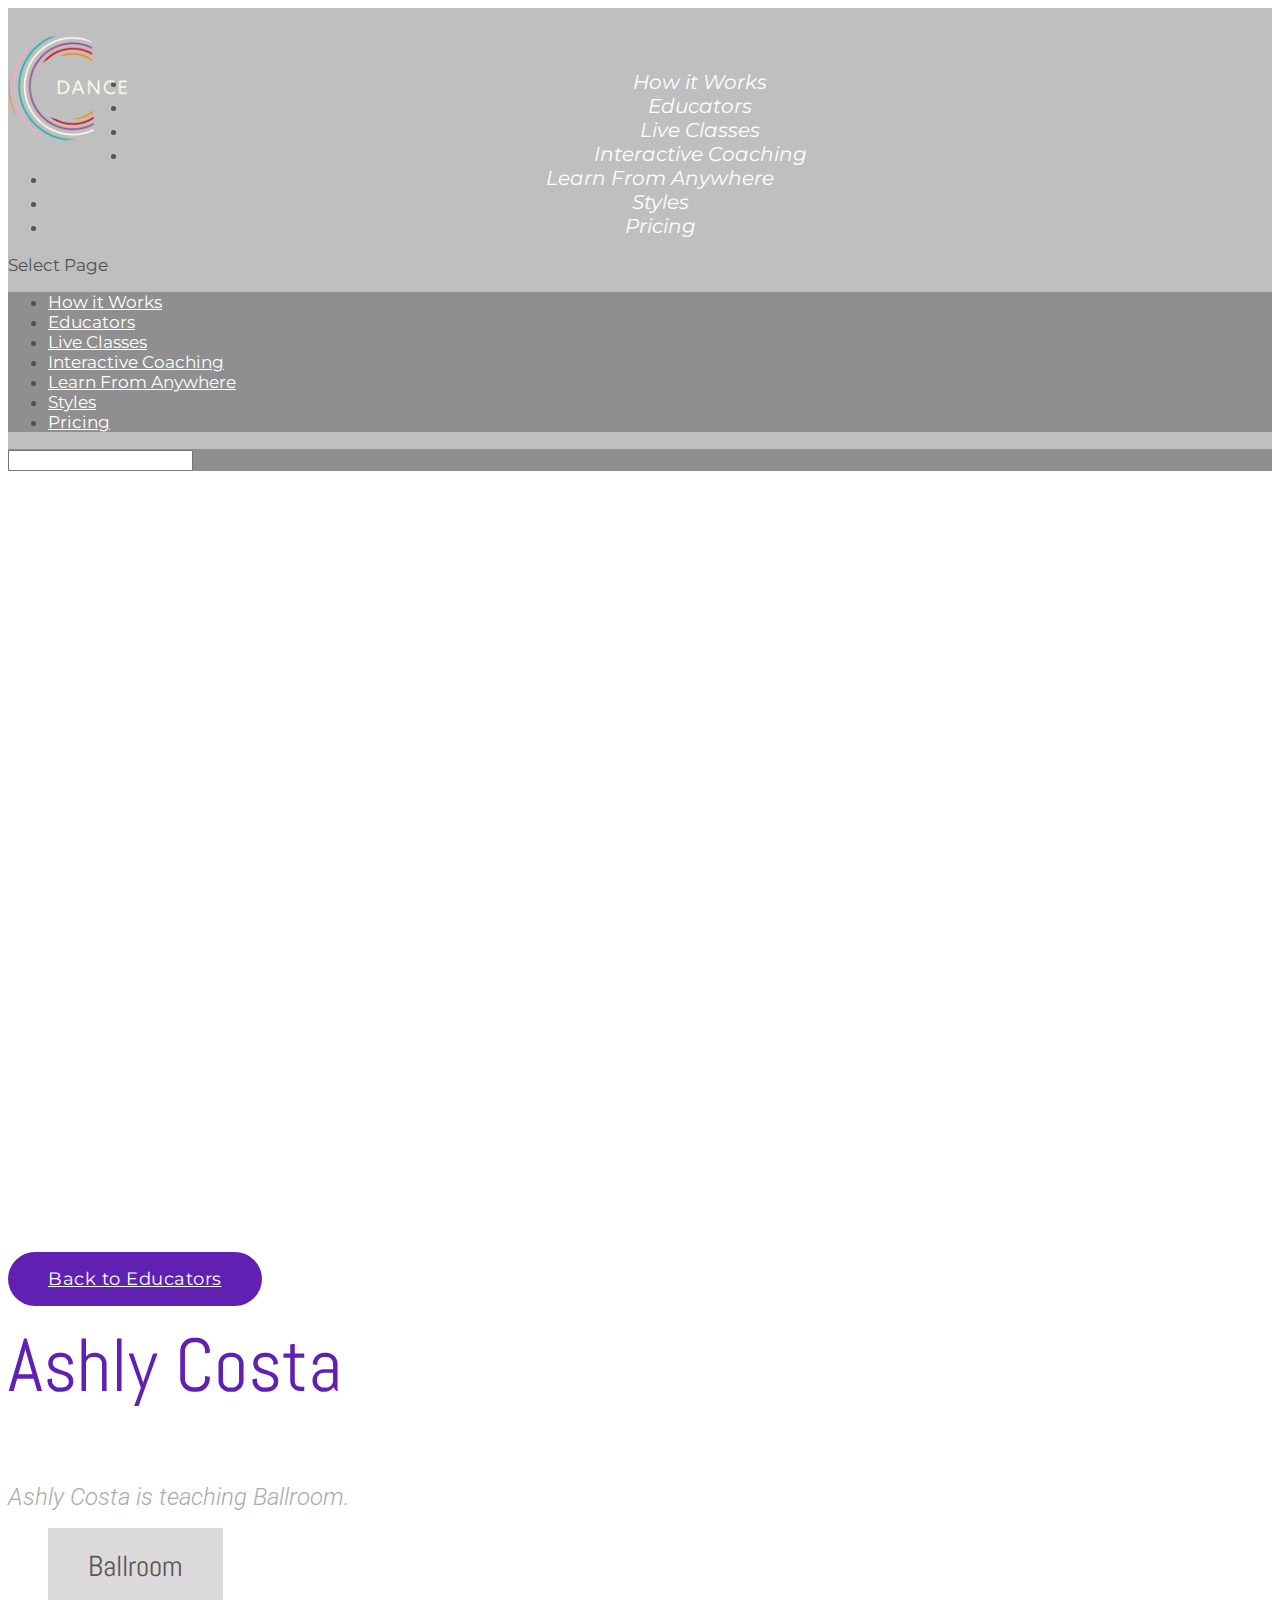
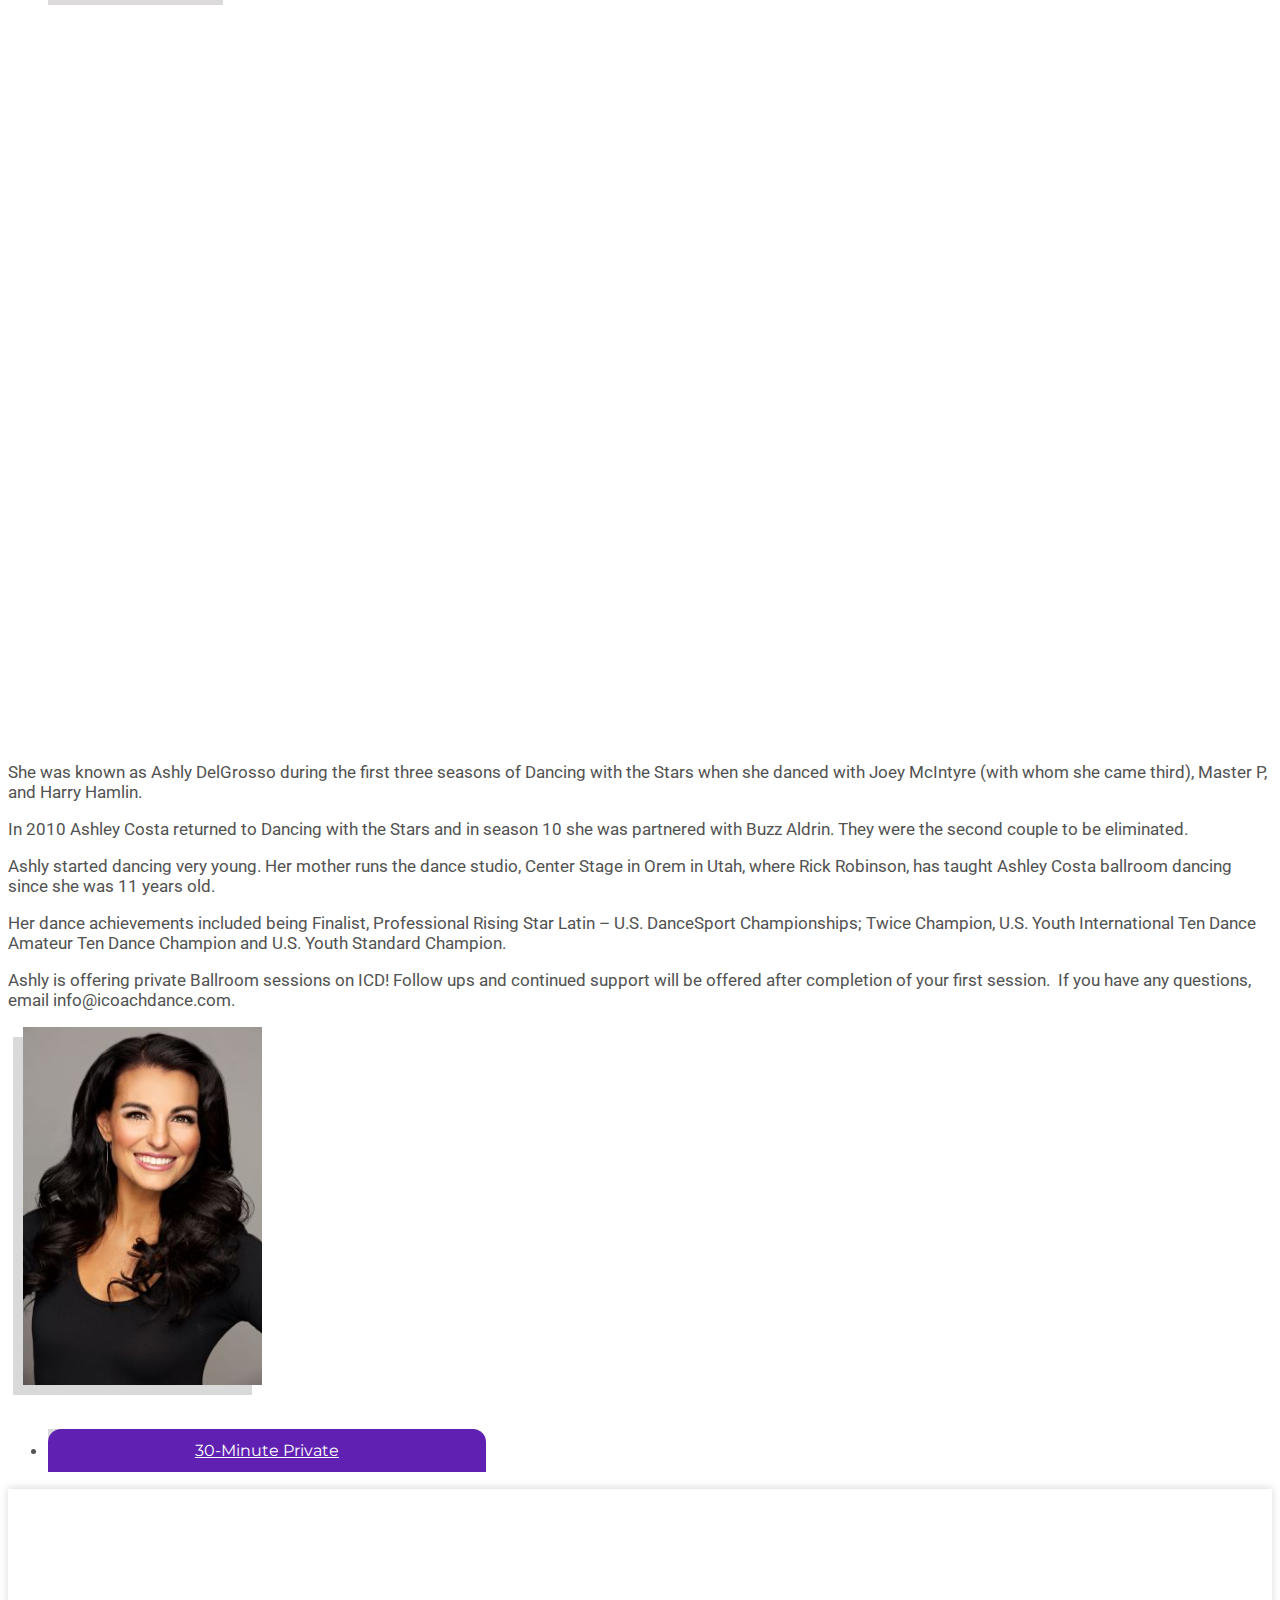
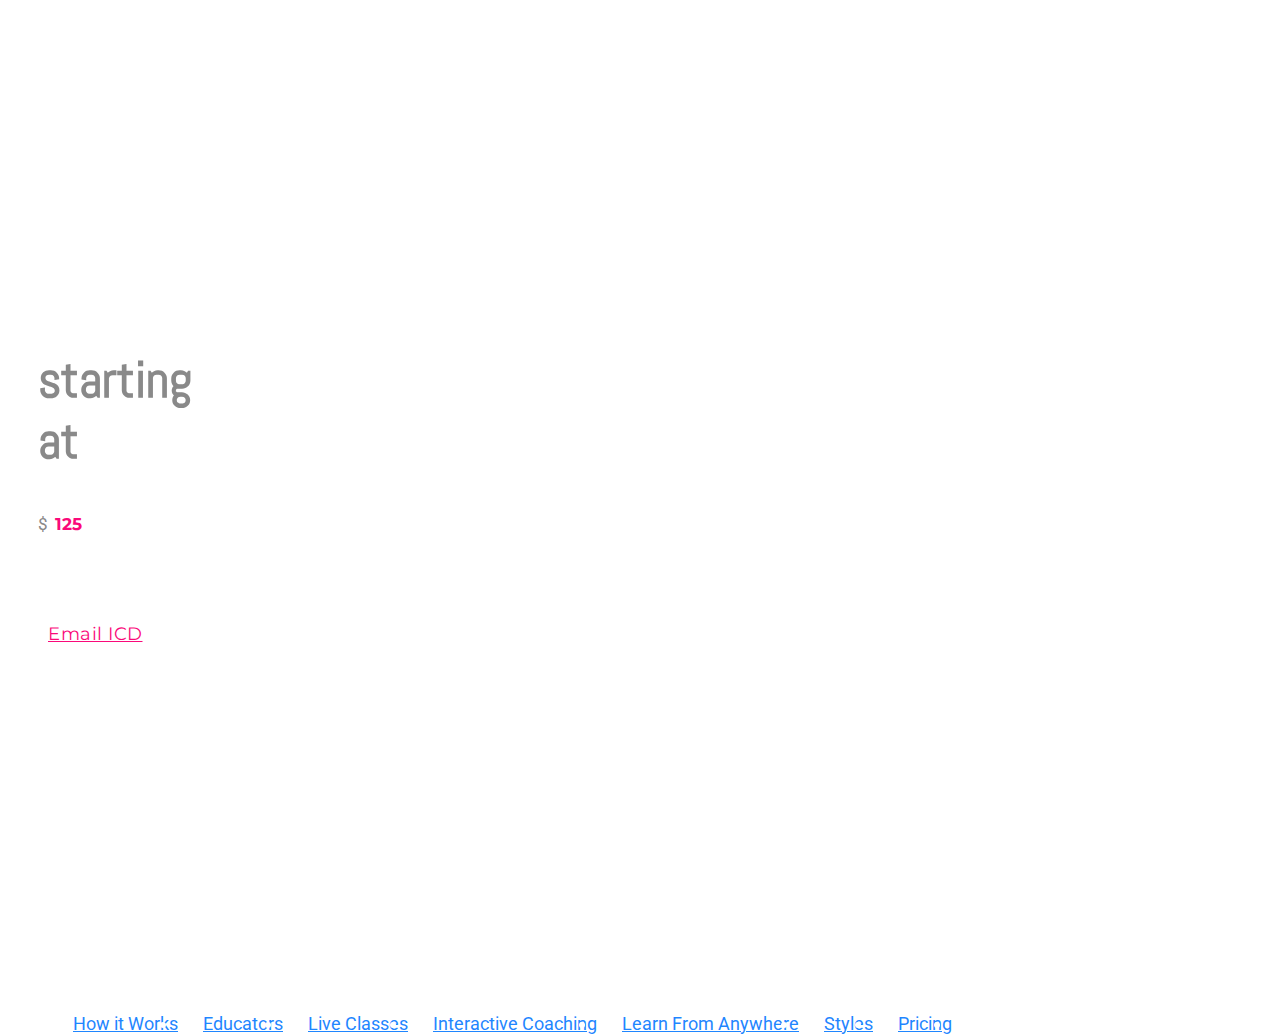
<file: ashly.html>
<!DOCTYPE html>
<!--[if IE 6]><html id="ie6" lang="en-US"><![endif]--><!--[if IE 7]><html id="ie7" lang="en-US"><![endif]--><!--[if IE 8]><html id="ie8" lang="en-US"><![endif]--><!--[if !(IE 6) | !(IE 7) | !(IE 8)  ]><!--><html lang="en-US"><!--<![endif]--><head><meta charset="UTF-8"><meta http-equiv="X-UA-Compatible" content="IE=edge"><link rel="pingback" href="https://icoachdance.com/xmlrpc.php"><!--[if lt IE 9]>	<script src="https://3eq7dg2qbpiw3tcjli3d4eix-wpengine.netdna-ssl.com/wp-content/themes/Divi/js/html5.js" type="text/javascript"></script>	<![endif]--><script type="text/javascript">		document.documentElement.className = 'js';	</script><script>var et_site_url='https://icoachdance.com';var et_post_id='202';function et_core_page_resource_fallback(a,b){"undefined"===typeof b&&(b=a.sheet.cssRules&&0===a.sheet.cssRules.length);b&&(a.onerror=null,a.onload=null,a.href?a.href=et_site_url+"/?et_core_page_resource="+a.id+et_post_id:a.src&&(a.src=et_site_url+"/?et_core_page_resource="+a.id+et_post_id))}
</script><!-- This site is optimized with the Yoast SEO plugin v15.5 - https://yoast.com/wordpress/plugins/seo/ --><title>Ashly Costa - ICoachDance</title><meta name="robots" content="index, follow, max-snippet:-1, max-image-preview:large, max-video-preview:-1"><link rel="canonical" href="https://icoachdance.com/educators/ashly/"><meta property="og:locale" content="en_US"><meta property="og:type" content="article"><meta property="og:title" content="Ashly Costa - ICoachDance"><meta property="og:description" content="She was known as Ashly DelGrosso during the first three seasons of Dancing with the Stars when she danced with Joey McIntyre (with whom she came third), Master P, and Harry Hamlin. In 2010 Ashley Costa returned to Dancing with the Stars and in season 10 she was partnered with Buzz Aldrin. They were the [&hellip;]"><meta property="og:url" content="https://icoachdance.com/educators/ashly/"><meta property="og:site_name" content="ICoachDance"><meta property="article:modified_time" content="2020-07-13T03:51:34+00:00"><meta property="og:image" content="https://icoachdance.com/wp-content/uploads/2020/06/Ashly-Costa-1.jpg"><meta property="og:image:width" content="267"><meta property="og:image:height" content="400"><meta name="twitter:card" content="summary_large_image"><meta name="twitter:label1" content="Est. reading time"><meta name="twitter:data1" content="1 minute"><script type="application/ld+json" class="yoast-schema-graph">{"@context":"https://schema.org","@graph":[{"@type":"Organization","@id":"https://icoachdance.com/#organization","name":"ICoachDance","url":"https://icoachdance.com/","sameAs":[],"logo":{"@type":"ImageObject","@id":"https://icoachdance.com/#logo","inLanguage":"en-US","url":"https://icoachdance.com/wp-content/uploads/2020/06/favicon.png","width":512,"height":512,"caption":"ICoachDance"},"image":{"@id":"https://icoachdance.com/#logo"}},{"@type":"WebSite","@id":"https://icoachdance.com/#website","url":"https://icoachdance.com/","name":"ICoachDance","description":"","publisher":{"@id":"https://icoachdance.com/#organization"},"potentialAction":[{"@type":"SearchAction","target":"https://icoachdance.com/?s={search_term_string}","query-input":"required name=search_term_string"}],"inLanguage":"en-US"},{"@type":"ImageObject","@id":"https://icoachdance.com/educators/ashly/#primaryimage","inLanguage":"en-US","url":"https://icoachdance.com/wp-content/uploads/2020/06/Ashly-Costa-1.jpg","width":267,"height":400},{"@type":"WebPage","@id":"https://icoachdance.com/educators/ashly/#webpage","url":"https://icoachdance.com/educators/ashly/","name":"Ashly Costa - ICoachDance","isPartOf":{"@id":"https://icoachdance.com/#website"},"primaryImageOfPage":{"@id":"https://icoachdance.com/educators/ashly/#primaryimage"},"datePublished":"2020-06-29T06:18:32+00:00","dateModified":"2020-07-13T03:51:34+00:00","inLanguage":"en-US","potentialAction":[{"@type":"ReadAction","target":["https://icoachdance.com/educators/ashly/"]}]}]}</script><!-- / Yoast SEO plugin. --><link rel="dns-prefetch" href="//fonts.googleapis.com"><link rel="dns-prefetch" href="//s.w.org"><link rel="alternate" type="application/rss+xml" title="ICoachDance &raquo; Feed" href="https://icoachdance.com/feed/"><script type="text/javascript">
			window._wpemojiSettings = {"baseUrl":"https:\/\/s.w.org\/images\/core\/emoji\/13.0.1\/72x72\/","ext":".png","svgUrl":"https:\/\/s.w.org\/images\/core\/emoji\/13.0.1\/svg\/","svgExt":".svg","source":{"concatemoji":"https:\/\/icoachdance.com\/wp-includes\/js\/wp-emoji-release.min.js?ver=5.6"}};
			!function(e,a,t){var r,n,o,i,p=a.createElement("canvas"),s=p.getContext&&p.getContext("2d");function c(e,t){var a=String.fromCharCode;s.clearRect(0,0,p.width,p.height),s.fillText(a.apply(this,e),0,0);var r=p.toDataURL();return s.clearRect(0,0,p.width,p.height),s.fillText(a.apply(this,t),0,0),r===p.toDataURL()}function l(e){if(!s||!s.fillText)return!1;switch(s.textBaseline="top",s.font="600 32px Arial",e){case"flag":return!c([127987,65039,8205,9895,65039],[127987,65039,8203,9895,65039])&&(!c([55356,56826,55356,56819],[55356,56826,8203,55356,56819])&&!c([55356,57332,56128,56423,56128,56418,56128,56421,56128,56430,56128,56423,56128,56447],[55356,57332,8203,56128,56423,8203,56128,56418,8203,56128,56421,8203,56128,56430,8203,56128,56423,8203,56128,56447]));case"emoji":return!c([55357,56424,8205,55356,57212],[55357,56424,8203,55356,57212])}return!1}function d(e){var t=a.createElement("script");t.src=e,t.defer=t.type="text/javascript",a.getElementsByTagName("head")[0].appendChild(t)}for(i=Array("flag","emoji"),t.supports={everything:!0,everythingExceptFlag:!0},o=0;o<i.length;o++)t.supports[i[o]]=l(i[o]),t.supports.everything=t.supports.everything&&t.supports[i[o]],"flag"!==i[o]&&(t.supports.everythingExceptFlag=t.supports.everythingExceptFlag&&t.supports[i[o]]);t.supports.everythingExceptFlag=t.supports.everythingExceptFlag&&!t.supports.flag,t.DOMReady=!1,t.readyCallback=function(){t.DOMReady=!0},t.supports.everything||(n=function(){t.readyCallback()},a.addEventListener?(a.addEventListener("DOMContentLoaded",n,!1),e.addEventListener("load",n,!1)):(e.attachEvent("onload",n),a.attachEvent("onreadystatechange",function(){"complete"===a.readyState&&t.readyCallback()})),(r=t.source||{}).concatemoji?d(r.concatemoji):r.wpemoji&&r.twemoji&&(d(r.twemoji),d(r.wpemoji)))}(window,document,window._wpemojiSettings);
		</script><meta content="Divi Child Theme v.Updated for Divi 3+" name="generator"><style type="text/css">
img.wp-smiley,
img.emoji {
	display: inline !important;
	border: none !important;
	box-shadow: none !important;
	height: 1em !important;
	width: 1em !important;
	margin: 0 .07em !important;
	vertical-align: -0.1em !important;
	background: none !important;
	padding: 0 !important;
}
</style><link rel="stylesheet" id="wp-block-library-css" href="https://3eq7dg2qbpiw3tcjli3d4eix-wpengine.netdna-ssl.com/wp-includes/css/dist/block-library/style.min.css?ver=5.6" type="text/css" media="all"><link rel="stylesheet" id="owl-css-css" href="https://3eq7dg2qbpiw3tcjli3d4eix-wpengine.netdna-ssl.com/wp-content/plugins/ICD-addons/include/css/owl.carousel.min.css?ver=5.6" type="text/css" media="all"><link rel="stylesheet" id="parent-style-css" href="https://3eq7dg2qbpiw3tcjli3d4eix-wpengine.netdna-ssl.com/wp-content/themes/Divi/style.css?ver=5.6" type="text/css" media="all"><link rel="stylesheet" id="divi-style-css" href="https://3eq7dg2qbpiw3tcjli3d4eix-wpengine.netdna-ssl.com/wp-content/themes/Divi_Child/style.css?ver=4.7.7" type="text/css" media="all"><link rel="stylesheet" id="et-builder-googlefonts-cached-css" href="https://fonts.googleapis.com/css?family=Abel:regular%7CRoboto:100,100italic,300,300italic,regular,italic,500,500italic,700,700italic,900,900italic%7CMontserrat:100,100italic,200,200italic,300,300italic,regular,italic,500,500italic,600,600italic,700,700italic,800,800italic,900,900italic&amp;subset=latin,latin-ext&amp;display=swap" type="text/css" media="all"><link rel="stylesheet" id="dashicons-css" href="https://3eq7dg2qbpiw3tcjli3d4eix-wpengine.netdna-ssl.com/wp-includes/css/dashicons.min.css?ver=5.6" type="text/css" media="all"><script type="text/javascript" src="js/jquery-jquery.min.js" id="jquery-core-js"></script><script type="text/javascript" src="js/jquery-jquery-migrate.min.js" id="jquery-migrate-js"></script><link rel="https://api.w.org/" href="https://icoachdance.com/wp-json/"><link rel="alternate" type="application/json" href="https://icoachdance.com/wp-json/wp/v2/educators/202"><link rel="EditURI" type="application/rsd+xml" title="RSD" href="https://icoachdance.com/xmlrpc.php?rsd"><link rel="wlwmanifest" type="application/wlwmanifest+xml" href="https://icoachdance.com/wp-includes/wlwmanifest.xml"><link rel="shortlink" href="https://icoachdance.com/?p=202"><link rel="alternate" type="application/json+oembed" href="https://icoachdance.com/wp-json/oembed/1.0/embed?url=https%3A%2F%2Ficoachdance.com%2Feducators%2Fashly%2F"><link rel="alternate" type="text/xml+oembed" href="https://icoachdance.com/wp-json/oembed/1.0/embed?url=https%3A%2F%2Ficoachdance.com%2Feducators%2Fashly%2F&amp;format=xml"><meta name="viewport" content="width=device-width, initial-scale=1.0, maximum-scale=1.0, user-scalable=0"><link rel="preload" href="https://3eq7dg2qbpiw3tcjli3d4eix-wpengine.netdna-ssl.com/wp-content/themes/Divi/core/admin/fonts/modules.ttf" as="font" crossorigin="anonymous"><!-- Global site tag (gtag.js) - Google Analytics --><script async src="https://www.googletagmanager.com/gtag/js?id=UA-171781567-1"></script><script>
  window.dataLayer = window.dataLayer || [];
  function gtag(){dataLayer.push(arguments);}
  gtag('js', new Date());

  gtag('config', 'UA-171781567-1');
</script><!-- Facebook Pixel Code --><script>
!function(f,b,e,v,n,t,s)
{if(f.fbq)return;n=f.fbq=function(){n.callMethod?
n.callMethod.apply(n,arguments):n.queue.push(arguments)};
if(!f._fbq)f._fbq=n;n.push=n;n.loaded=!0;n.version='2.0';
n.queue=[];t=b.createElement(e);t.async=!0;
t.src=v;s=b.getElementsByTagName(e)[0];
s.parentNode.insertBefore(t,s)}(window, document,'script',
'https://connect.facebook.net/en_US/fbevents.js');
fbq('init', '2742005852699545');
fbq('track', 'PageView');
</script><noscript><img height="1" width="1" style="display:none" alt="" src="images/tr"></noscript><!-- End Facebook Pixel Code --><script id="mcjs">!function(c,h,i,m,p){m=c.createElement(h),p=c.getElementsByTagName(h)[0],m.async=1,m.src=i,p.parentNode.insertBefore(m,p)}(document,"script","https://chimpstatic.com/mcjs-connected/js/users/8abcaf87756d77f48ee91cb55/048fda7e69a66647afc2ae936.js");</script><link rel="icon" href="favicons/08-cropped-logo-32x32.png" sizes="32x32"><link rel="icon" href="favicons/08-cropped-logo-192x192.png" sizes="192x192"><link rel="apple-touch-icon" href="favicons/08-cropped-logo-180x180.png"><meta name="msapplication-TileImage" content="https://icoachdance.com/wp-content/uploads/2020/08/cropped-logo-270x270.png"><link rel="stylesheet" id="et-divi-customizer-global-cached-inline-styles" href="css/global-et-divi-customizer-global-160995600827.min.css" onerror="et_core_page_resource_fallback(this, true)" onload="et_core_page_resource_fallback(this)"><link rel="stylesheet" id="et-core-unified-cpt-202-cached-inline-styles" href="css/202-et-core-unified-cpt-202-160996683917.min.css" onerror="et_core_page_resource_fallback(this, true)" onload="et_core_page_resource_fallback(this)"></head><body class="educators-template-default single single-educators postid-202 et_pb_button_helper_class et_transparent_nav et_fixed_nav et_show_nav et_primary_nav_dropdown_animation_fade et_secondary_nav_dropdown_animation_fade et_header_style_left et_pb_footer_columns_1_4__3_4 et_cover_background et_pb_gutter windows et_pb_gutters2 et_smooth_scroll et_right_sidebar et_divi_theme et-db et_minified_js et_minified_css">	<div id="page-container">				<header id="main-header" data-height-onload="173"><div class="container clearfix et_menu_container">							<div class="logo_container">					<span class="logo_helper"></span>					<a href="icoachdance.html">						<img src="images/08-ICD_Master-logo-1.png" alt="ICoachDance" id="logo" data-height-percentage="94"></a>				</div>				<div id="et-top-navigation" data-height="173" data-fixed-height="70">											<nav id="top-menu-nav"><ul id="top-menu" class="nav"><li id="menu-item-33" class="menu-item menu-item-type-custom menu-item-object-custom menu-item-33"><a href="/#HowItWorks">How it Works</a></li>
<li id="menu-item-287" class="menu-item menu-item-type-custom menu-item-object-custom menu-item-287"><a href="educators.html">Educators</a></li>
<li id="menu-item-754" class="menu-item menu-item-type-post_type menu-item-object-page menu-item-754"><a href="live.html">Live Classes</a></li>
<li id="menu-item-34" class="menu-item menu-item-type-custom menu-item-object-custom menu-item-34"><a href="/#InteractiveCoaching">Interactive Coaching</a></li>
<li id="menu-item-35" class="menu-item menu-item-type-custom menu-item-object-custom menu-item-35"><a href="/#LearnFromAnywhere">Learn From Anywhere</a></li>
<li id="menu-item-36" class="menu-item menu-item-type-custom menu-item-object-custom menu-item-36"><a href="/#Styles">Styles</a></li>
<li id="menu-item-38" class="menu-item menu-item-type-custom menu-item-object-custom menu-item-38"><a href="#Pricing">Pricing</a></li>
</ul></nav><div id="et_mobile_nav_menu">
				<div class="mobile_nav closed">
					<span class="select_page">Select Page</span>
					<span class="mobile_menu_bar mobile_menu_bar_toggle"></span>
				</div>
			</div>				</div> <!-- #et-top-navigation -->			</div> <!-- .container -->			<div class="et_search_outer">				<div class="container et_search_form_container">					<form role="search" method="get" class="et-search-form" action="https://icoachdance.com/">					<input type="search" class="et-search-field" placeholder="Search &hellip;" value="" name="s" title="Search for:"></form>					<span class="et_close_search_field"></span>				</div>			</div>		</header><!-- #main-header --><div id="et-main-area">
<div id="main-content">
            <div class="educator_header" style="background-image: url(https://3eq7dg2qbpiw3tcjli3d4eix-wpengine.netdna-ssl.com/wp-content/uploads/2020/06/bio-banner.jpg);">
        <div class="container">
            <div class="header_text">
                <h1 class="educator_header_text">Educator Bio</h1>
            </div>
        </div>
    </div>
    <div class="container educator-detail">
        <div id="content-area" class="clearfix">
                                    <article id="post-202" class="et_pb_post post-202 educators type-educators status-publish has-post-thumbnail hentry style-ballroom"><div class="et_post_meta_wrapper">
                    <div class="row">
                        <div class="col-lg-6">
                           <a href="educators.html" class="btn btn-purple">Back to Educators</a>
                            <h2 class="entry-title educator_name space25">Ashly Costa</h2>
                            <span class="educator_tagline">Ashly Costa is teaching Ballroom.</span>
                                                        <ul class="style_list"><li class="style_item" id="style_13">Ballroom</li>
                                                            </ul><div class="mob-visible">
                                                                <div class="educator_image_holder">
                                    <img src="images/06-Ashly-Costa-1.jpg" class="educator_image"></div>
                            </div>
                                                        <div class="entry-content">
                                <p><iframe src="https://www.youtube.com/embed/o-u2U90wx_0" width="560" height="315" frameborder="0" allowfullscreen="allowfullscreen"></iframe></p>
<p>She was known as Ashly DelGrosso during the first three seasons of Dancing with the Stars when she danced with Joey McIntyre (with whom she came third), Master P, and Harry Hamlin.</p>
<p>In 2010 Ashley Costa returned to Dancing with the Stars and in season 10 she was partnered with Buzz Aldrin. They were the second couple to be eliminated.</p>
<p>Ashly started dancing very young. Her mother runs the dance studio, Center Stage in Orem in Utah, where Rick Robinson, has taught Ashley Costa ballroom dancing since she was 11 years old.</p>
<p>Her dance achievements included being Finalist, Professional Rising Star Latin &ndash; U.S. DanceSport Championships; Twice Champion, U.S. Youth International Ten Dance Amateur Ten Dance Champion and U.S. Youth Standard Champion.</p>
<p>Ashly is offering private Ballroom sessions on ICD! Follow ups and continued support will be offered after completion of your first session. &nbsp;If you have any questions, email info@icoachdance.com.</p>

                            </div> <!-- .entry-content -->
                        
                                                </div>
                        <div class="col-lg-6">
                              
                               <div class="desktop-visible">
                                    <div class="educator_image_holder">
                                <img src="images/06-Ashly-Costa-1.jpg" class="educator_image"></div>
                                </div>
                            <div class="calendy_tabs">
                                                                    <section class="tab-container"><div class="tab-menu">
                                            <ul><li><a href="javascript:void(0);" class="tab-a active-a" data-id="tab0"><span>30-Minute Private</span> <em class="fas fa-info-circle"></em></a></li>

                                                                                            </ul></div>
                                        <!--end of tab-menu-->
                                                                                    <div class="tab tab-active" data-id="tab0">
                                                <div class="">
                                                    <div id="calendy_meeting" class="clearfix category-content">
                                                        <!-- Calendly inline widget begin -->
                                                        <div class="calendly-inline-widget" data-url="https://calendly.com/icdashly/30" style="min-width:320px;height:964px;"></div>
                                                        <script type="text/javascript" src="js/external-widget.js"></script><!-- Calendly inline widget end --></div>
                                                </div> <!-- #content-area -->
                                            </div>
                                                

                                                                                <!--end of tab one-->

                                    </section></div>
                        </div>
                    </div>




                </div> <!-- .et_post_meta_wrapper -->
                

                <div class="et_post_meta_wrapper">
                                    </div> <!-- .et_post_meta_wrapper -->
            </article><!-- .et_pb_post --></div> <!-- #content-area -->
    </div> <!-- .container -->
    <div id="Pricing" class="et_pb_section et_pb_section_1 educator_price_image et_pb_section_parallax et_pb_with_background et_section_specialty">
				
				<div class="et_parallax_bg_wrap"><div class="et_parallax_bg" style="background-image: url(https://3eq7dg2qbpiw3tcjli3d4eix-wpengine.netdna-ssl.com/wp-content/uploads/2020/06/home-pricing-bg.jpg);"></div></div>
				
				<div class="et_pb_row">
					<div class="et_pb_column et_pb_column_1_2 et_pb_column_0   et_pb_specialty_column  et_pb_css_mix_blend_mode_passthrough">
				
				
				<div class="et_pb_row_inner et_pb_row_inner_0 d-md-flex d-column">
				<div class="et_pb_column et_pb_column_1_4 et_pb_column_inner et_pb_column_inner_0 flex-fill">
				
				
				<div class="et_pb_module et_pb_text et_pb_text_0  et_pb_text_align_left et_pb_bg_layout_light">
				
				
				<div class="et_pb_text_inner"><h2>Master classes<br>and live sessions</h2></div>
			</div> <!-- .et_pb_text -->
			</div> <!-- .et_pb_column --><div class="et_pb_column et_pb_column_1_4 et_pb_column_inner et_pb_column_inner_1 flex-auto et-last-child">
				
				
				<div class="et_pb_module et_pb_pricing_tables_0 pricing-table-c et_pb_pricing clearfix et_pb_pricing_1 et_pb_no_featured_in_first_row">
				
				
				<div class="et_pb_pricing_table_wrap">
					<div class="et_pb_pricing_table et_pb_pricing_table_0">
				
				
				<div class="et_pb_pricing_heading">
					<h2 class="et_pb_pricing_title">starting at</h2>
					
				</div> <!-- .et_pb_pricing_heading -->
				<div class="et_pb_pricing_content_top">
					<span class="et_pb_et_price"><span class="et_pb_dollar_sign">$</span><span class="et_pb_sum">125</span></span>
				</div> <!-- .et_pb_pricing_content_top -->
				<div class="et_pb_pricing_content">
					
				</div> <!-- .et_pb_pricing_content -->
				
			</div>
				</div>
			</div>
			</div> <!-- .et_pb_column -->
				
				
			</div> <!-- .et_pb_row_inner --><div class="et_pb_row_inner et_pb_row_inner_1">
				<div class="et_pb_column et_pb_column_4_4 et_pb_column_inner et_pb_column_inner_2 et-last-child">
				
				
				<div class="et_pb_module et_pb_text et_pb_text_1  et_pb_text_align_left et_pb_bg_layout_light">
				
				
				<div class="et_pb_text_inner"><p>Learn from the most highly regarded educators in the Dance industry and take your dance training to the next level.</p></div>
			</div> <!-- .et_pb_text -->
			</div> <!-- .et_pb_column -->
				
				
			</div> <!-- .et_pb_row_inner --><div class="et_pb_row_inner et_pb_row_inner_2">
				<div class="et_pb_column et_pb_column_4_4 et_pb_column_inner et_pb_column_inner_3 d-md-flex et-last-child">
				
				
				<div class="et_pb_button_module_wrapper et_pb_button_0_wrapper  et_pb_module ">
				<a class="et_pb_button et_pb_button_0 et_pb_bg_layout_light" href="mailto:info@icoachdance.com">Email ICD</a>
			</div>
			</div> <!-- .et_pb_column -->
				
				
			</div> <!-- .et_pb_row_inner -->
			</div> <!-- .et_pb_column --><div class="et_pb_column et_pb_column_1_2 et_pb_column_1    et_pb_css_mix_blend_mode_passthrough et_pb_column_empty">
				
				
				
			</div> <!-- .et_pb_column -->
				</div> <!-- .et_pb_row -->
				
			</div> <!-- .et_pb_section -->    </div> <!-- #main-content -->
<script type="text/javascript">
    jQuery(document).ready(function() {
        var image = "https://icoachdance.com/wp-content/uploads/2020/07/PRICING-FOOTER2.png";
        jQuery('.educator_price_image').find('.et_parallax_bg').css("background-image", 'url("' + image + '")');

    });
</script><footer id="main-footer"><div class="container">
    <div id="footer-widgets" class="clearfix">
		<div class="footer-widget"><div id="media_image-3" class="fwidget et_pb_widget widget_media_image"><img width="150" height="134" src="images/08-footer-logo.png" class="image wp-image-498  attachment-full size-full" alt="" loading="lazy" style="max-width: 100%; height: auto;"></div> <!-- end .fwidget --></div> <!-- end .footer-widget --><div class="footer-widget"><div id="nav_menu-3" class="fwidget et_pb_widget widget_nav_menu"><div class="menu-footer-menu-container"><ul id="menu-footer-menu" class="menu"><li id="menu-item-98" class="menu-item menu-item-type-custom menu-item-object-custom menu-item-home menu-item-98"><a href="https://icoachdance.com/#HowItWorks">How it Works</a></li>
<li id="menu-item-99" class="menu-item menu-item-type-custom menu-item-object-custom menu-item-99"><a href="educators.html">Educators</a></li>
<li id="menu-item-752" class="menu-item menu-item-type-post_type menu-item-object-page menu-item-752"><a href="live.html">Live Classes</a></li>
<li id="menu-item-100" class="menu-item menu-item-type-custom menu-item-object-custom menu-item-home menu-item-100"><a href="https://icoachdance.com/#InteractiveCoaching">Interactive Coaching</a></li>
<li id="menu-item-101" class="menu-item menu-item-type-custom menu-item-object-custom menu-item-home menu-item-101"><a href="https://icoachdance.com#LearnFromAnywhere">Learn From Anywhere</a></li>
<li id="menu-item-295" class="menu-item menu-item-type-custom menu-item-object-custom menu-item-home menu-item-295"><a href="https://icoachdance.com/#Styles">Styles</a></li>
<li id="menu-item-102" class="menu-item menu-item-type-custom menu-item-object-custom menu-item-102"><a href="#Pricing">Pricing</a></li>
<li id="menu-item-103" class="white menu-item menu-item-type-custom menu-item-object-custom menu-item-103"><a href="mailto:info@icoachdance.com">info@icoachdance.com</a></li>
</ul></div></div> <!-- end .fwidget --></div> <!-- end .footer-widget -->    </div> <!-- #footer-widgets -->
</div>    <!-- .container -->						<div id="footer-bottom">					<div class="container clearfix">									</div>	<!-- .container -->				</div>			</footer><!-- #main-footer --></div> <!-- #et-main-area -->	</div> <!-- #page-container -->	<script>
	jQuery('.tab-a').click(function(){
      jQuery(".tab").removeClass('tab-active');
      jQuery(".tab[data-id='"+jQuery(this).attr('data-id')+"']").addClass("tab-active");
      jQuery(".tab-a").removeClass('active-a');
      jQuery(this).parent().find(".tab-a").addClass('active-a');
     });
</script><script type="text/javascript" src="js/js-owl.carousel.min.js" id="owl-carousel-js"></script><script type="text/javascript" src="js/js-owlcustom.js" id="owl-custom-js"></script><script type="text/javascript" id="divi-custom-script-js-extra">
/* <![CDATA[ */
var DIVI = {"item_count":"%d Item","items_count":"%d Items"};
var et_shortcodes_strings = {"previous":"Previous","next":"Next"};
var et_pb_custom = {"ajaxurl":"https:\/\/icoachdance.com\/wp-admin\/admin-ajax.php","images_uri":"https:\/\/icoachdance.com\/wp-content\/themes\/Divi\/images","builder_images_uri":"https:\/\/icoachdance.com\/wp-content\/themes\/Divi\/includes\/builder\/images","et_frontend_nonce":"838efb7e7d","subscription_failed":"Please, check the fields below to make sure you entered the correct information.","et_ab_log_nonce":"3f32417b18","fill_message":"Please, fill in the following fields:","contact_error_message":"Please, fix the following errors:","invalid":"Invalid email","captcha":"Captcha","prev":"Prev","previous":"Previous","next":"Next","wrong_captcha":"You entered the wrong number in captcha.","wrong_checkbox":"Checkbox","ignore_waypoints":"no","is_divi_theme_used":"1","widget_search_selector":".widget_search","ab_tests":[],"is_ab_testing_active":"","page_id":"202","unique_test_id":"","ab_bounce_rate":"5","is_cache_plugin_active":"yes","is_shortcode_tracking":"","tinymce_uri":""}; var et_builder_utils_params = {"condition":{"diviTheme":true,"extraTheme":false},"scrollLocations":["app","top"],"builderScrollLocations":{"desktop":"app","tablet":"app","phone":"app"},"onloadScrollLocation":"app","builderType":"fe"}; var et_frontend_scripts = {"builderCssContainerPrefix":"#et-boc","builderCssLayoutPrefix":"#et-boc .et-l"};
var et_pb_box_shadow_elements = [];
var et_pb_motion_elements = {"desktop":[],"tablet":[],"phone":[]};
var et_pb_sticky_elements = [];
/* ]]> */
</script><script type="text/javascript" src="js/js-custom.unified.js" id="divi-custom-script-js"></script><script type="text/javascript" id="et-builder-cpt-modules-wrapper-js-extra">
/* <![CDATA[ */
var et_modules_wrapper = {"builderCssContainerPrefix":"#et-boc","builderCssLayoutPrefix":"#et-boc .et-l"};
/* ]]> */
</script><script type="text/javascript" src="js/scripts-cpt-modules-wrapper.js" id="et-builder-cpt-modules-wrapper-js"></script><script type="text/javascript" src="js/js-common.js" id="et-core-common-js"></script><script type="text/javascript" src="js/js-wp-embed.min.js" id="wp-embed-js"></script></body></html>
</file>
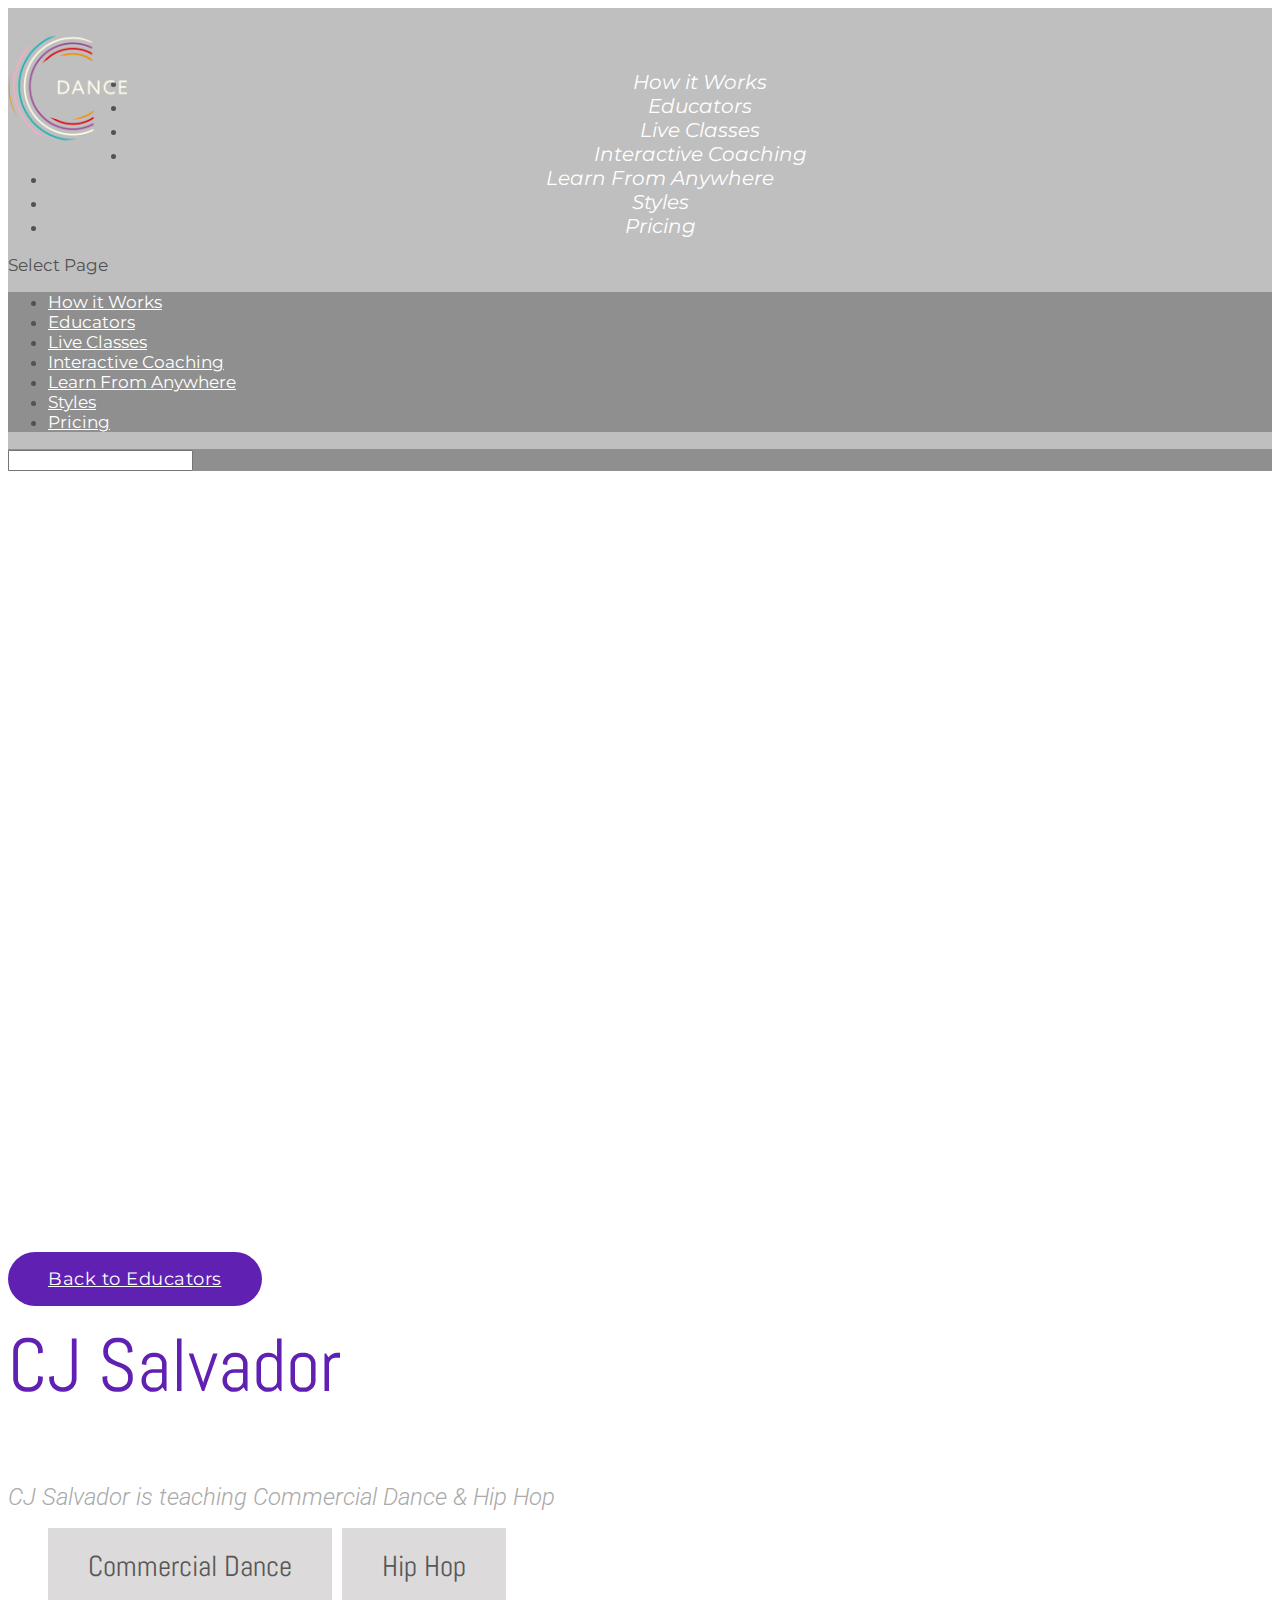
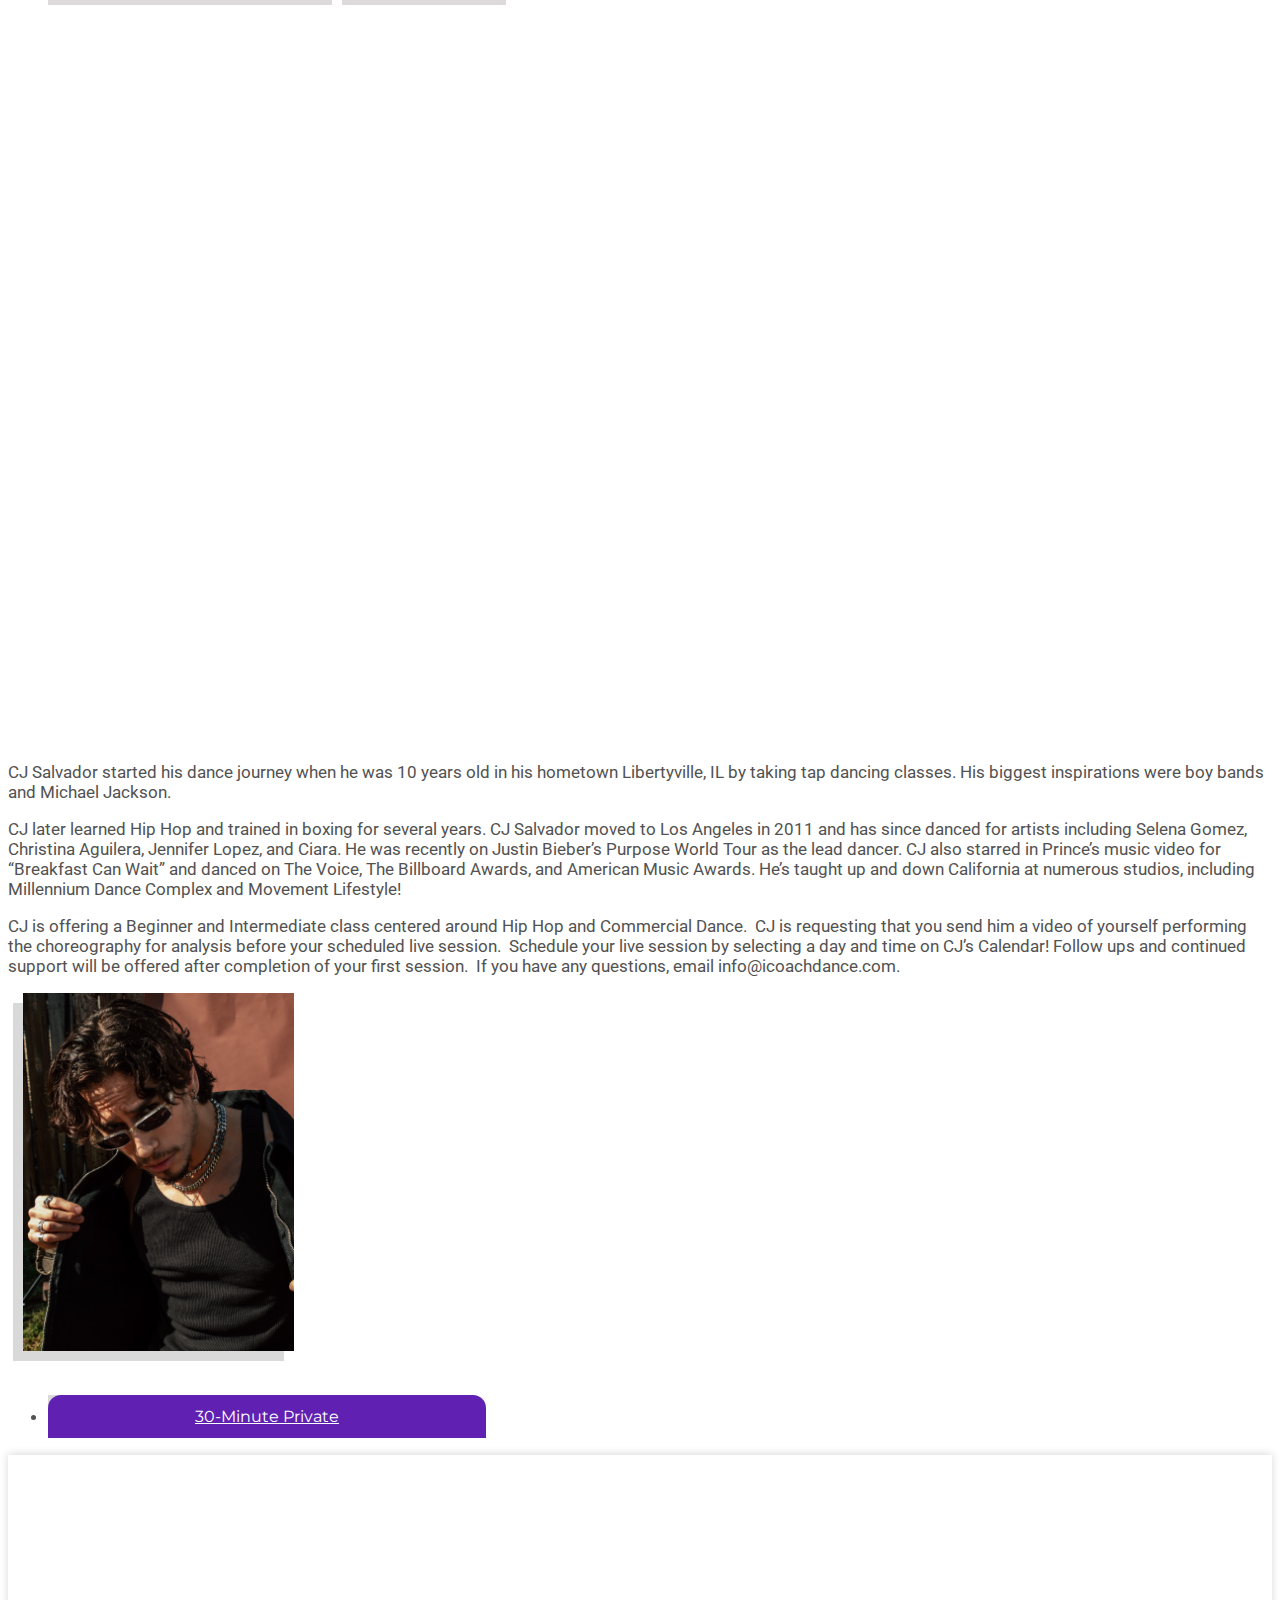
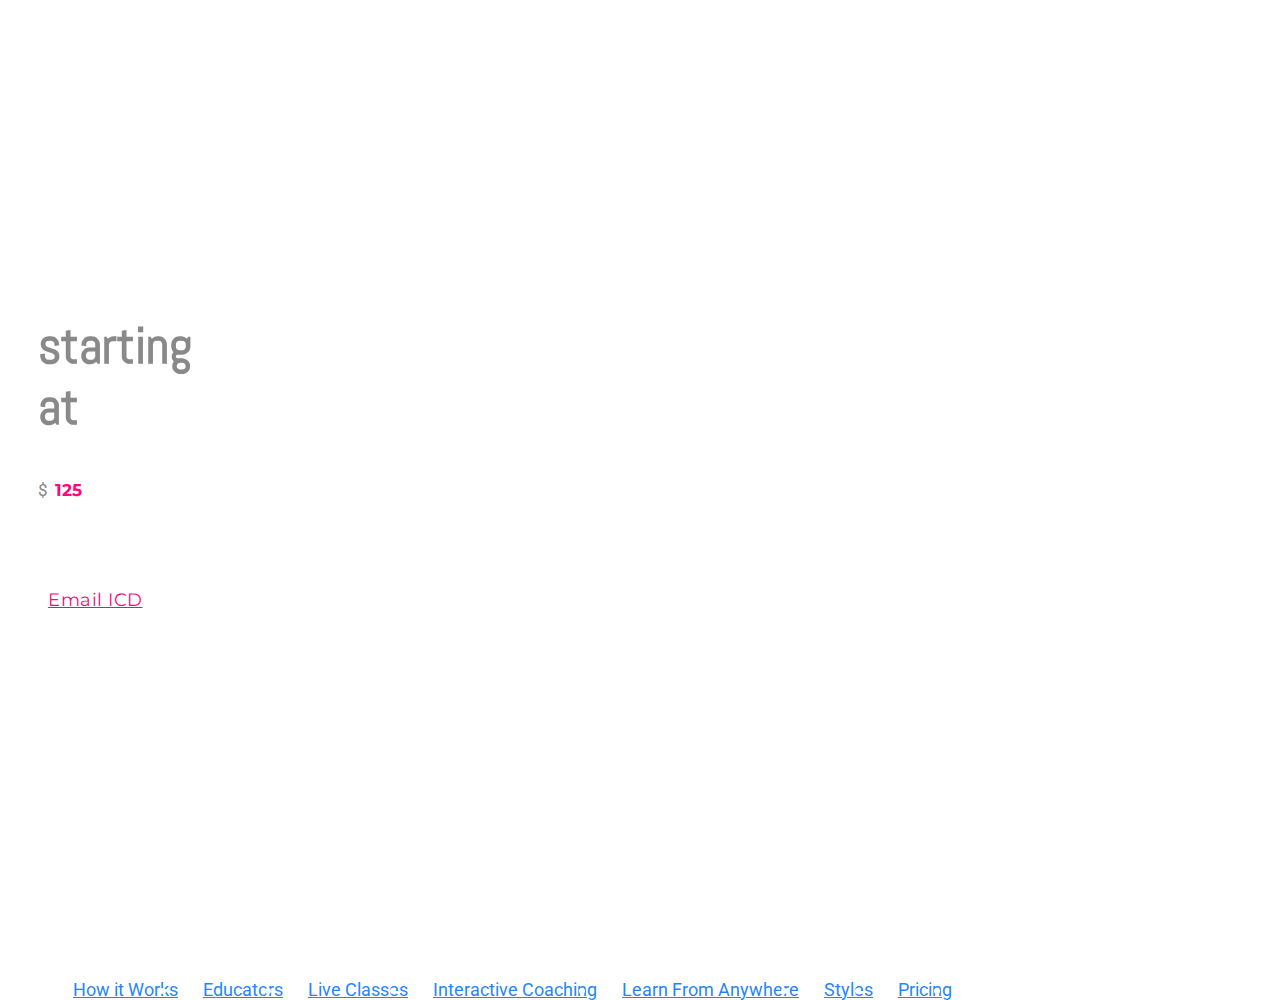
<file: cj.html>
<!DOCTYPE html>
<!--[if IE 6]><html id="ie6" lang="en-US"><![endif]--><!--[if IE 7]><html id="ie7" lang="en-US"><![endif]--><!--[if IE 8]><html id="ie8" lang="en-US"><![endif]--><!--[if !(IE 6) | !(IE 7) | !(IE 8)  ]><!--><html lang="en-US"><!--<![endif]--><head><meta charset="UTF-8"><meta http-equiv="X-UA-Compatible" content="IE=edge"><link rel="pingback" href="https://icoachdance.com/xmlrpc.php"><!--[if lt IE 9]>	<script src="https://3eq7dg2qbpiw3tcjli3d4eix-wpengine.netdna-ssl.com/wp-content/themes/Divi/js/html5.js" type="text/javascript"></script>	<![endif]--><script type="text/javascript">		document.documentElement.className = 'js';	</script><script>var et_site_url='https://icoachdance.com';var et_post_id='203';function et_core_page_resource_fallback(a,b){"undefined"===typeof b&&(b=a.sheet.cssRules&&0===a.sheet.cssRules.length);b&&(a.onerror=null,a.onload=null,a.href?a.href=et_site_url+"/?et_core_page_resource="+a.id+et_post_id:a.src&&(a.src=et_site_url+"/?et_core_page_resource="+a.id+et_post_id))}
</script><!-- This site is optimized with the Yoast SEO plugin v15.5 - https://yoast.com/wordpress/plugins/seo/ --><title>CJ Salvador - ICoachDance</title><meta name="robots" content="index, follow, max-snippet:-1, max-image-preview:large, max-video-preview:-1"><link rel="canonical" href="https://icoachdance.com/educators/cj/"><meta property="og:locale" content="en_US"><meta property="og:type" content="article"><meta property="og:title" content="CJ Salvador - ICoachDance"><meta property="og:description" content="CJ Salvador started his dance journey when he was 10 years old in his hometown Libertyville, IL by taking tap dancing classes. His biggest inspirations were boy bands and Michael Jackson. CJ later learned Hip Hop and trained in boxing for several years. CJ Salvador moved to Los Angeles in 2011 and has since danced [&hellip;]"><meta property="og:url" content="https://icoachdance.com/educators/cj/"><meta property="og:site_name" content="ICoachDance"><meta property="article:modified_time" content="2020-07-14T19:40:54+00:00"><meta property="og:image" content="https://icoachdance.com/wp-content/uploads/2020/07/cj.jpg"><meta property="og:image:width" content="274"><meta property="og:image:height" content="362"><meta name="twitter:card" content="summary_large_image"><meta name="twitter:label1" content="Est. reading time"><meta name="twitter:data1" content="1 minute"><script type="application/ld+json" class="yoast-schema-graph">{"@context":"https://schema.org","@graph":[{"@type":"Organization","@id":"https://icoachdance.com/#organization","name":"ICoachDance","url":"https://icoachdance.com/","sameAs":[],"logo":{"@type":"ImageObject","@id":"https://icoachdance.com/#logo","inLanguage":"en-US","url":"https://icoachdance.com/wp-content/uploads/2020/06/favicon.png","width":512,"height":512,"caption":"ICoachDance"},"image":{"@id":"https://icoachdance.com/#logo"}},{"@type":"WebSite","@id":"https://icoachdance.com/#website","url":"https://icoachdance.com/","name":"ICoachDance","description":"","publisher":{"@id":"https://icoachdance.com/#organization"},"potentialAction":[{"@type":"SearchAction","target":"https://icoachdance.com/?s={search_term_string}","query-input":"required name=search_term_string"}],"inLanguage":"en-US"},{"@type":"ImageObject","@id":"https://icoachdance.com/educators/cj/#primaryimage","inLanguage":"en-US","url":"https://icoachdance.com/wp-content/uploads/2020/07/cj.jpg","width":274,"height":362},{"@type":"WebPage","@id":"https://icoachdance.com/educators/cj/#webpage","url":"https://icoachdance.com/educators/cj/","name":"CJ Salvador - ICoachDance","isPartOf":{"@id":"https://icoachdance.com/#website"},"primaryImageOfPage":{"@id":"https://icoachdance.com/educators/cj/#primaryimage"},"datePublished":"2020-06-29T08:58:33+00:00","dateModified":"2020-07-14T19:40:54+00:00","inLanguage":"en-US","potentialAction":[{"@type":"ReadAction","target":["https://icoachdance.com/educators/cj/"]}]}]}</script><!-- / Yoast SEO plugin. --><link rel="dns-prefetch" href="//fonts.googleapis.com"><link rel="dns-prefetch" href="//s.w.org"><link rel="alternate" type="application/rss+xml" title="ICoachDance &raquo; Feed" href="https://icoachdance.com/feed/"><script type="text/javascript">
			window._wpemojiSettings = {"baseUrl":"https:\/\/s.w.org\/images\/core\/emoji\/13.0.1\/72x72\/","ext":".png","svgUrl":"https:\/\/s.w.org\/images\/core\/emoji\/13.0.1\/svg\/","svgExt":".svg","source":{"concatemoji":"https:\/\/icoachdance.com\/wp-includes\/js\/wp-emoji-release.min.js?ver=5.6"}};
			!function(e,a,t){var r,n,o,i,p=a.createElement("canvas"),s=p.getContext&&p.getContext("2d");function c(e,t){var a=String.fromCharCode;s.clearRect(0,0,p.width,p.height),s.fillText(a.apply(this,e),0,0);var r=p.toDataURL();return s.clearRect(0,0,p.width,p.height),s.fillText(a.apply(this,t),0,0),r===p.toDataURL()}function l(e){if(!s||!s.fillText)return!1;switch(s.textBaseline="top",s.font="600 32px Arial",e){case"flag":return!c([127987,65039,8205,9895,65039],[127987,65039,8203,9895,65039])&&(!c([55356,56826,55356,56819],[55356,56826,8203,55356,56819])&&!c([55356,57332,56128,56423,56128,56418,56128,56421,56128,56430,56128,56423,56128,56447],[55356,57332,8203,56128,56423,8203,56128,56418,8203,56128,56421,8203,56128,56430,8203,56128,56423,8203,56128,56447]));case"emoji":return!c([55357,56424,8205,55356,57212],[55357,56424,8203,55356,57212])}return!1}function d(e){var t=a.createElement("script");t.src=e,t.defer=t.type="text/javascript",a.getElementsByTagName("head")[0].appendChild(t)}for(i=Array("flag","emoji"),t.supports={everything:!0,everythingExceptFlag:!0},o=0;o<i.length;o++)t.supports[i[o]]=l(i[o]),t.supports.everything=t.supports.everything&&t.supports[i[o]],"flag"!==i[o]&&(t.supports.everythingExceptFlag=t.supports.everythingExceptFlag&&t.supports[i[o]]);t.supports.everythingExceptFlag=t.supports.everythingExceptFlag&&!t.supports.flag,t.DOMReady=!1,t.readyCallback=function(){t.DOMReady=!0},t.supports.everything||(n=function(){t.readyCallback()},a.addEventListener?(a.addEventListener("DOMContentLoaded",n,!1),e.addEventListener("load",n,!1)):(e.attachEvent("onload",n),a.attachEvent("onreadystatechange",function(){"complete"===a.readyState&&t.readyCallback()})),(r=t.source||{}).concatemoji?d(r.concatemoji):r.wpemoji&&r.twemoji&&(d(r.twemoji),d(r.wpemoji)))}(window,document,window._wpemojiSettings);
		</script><meta content="Divi Child Theme v.Updated for Divi 3+" name="generator"><style type="text/css">
img.wp-smiley,
img.emoji {
	display: inline !important;
	border: none !important;
	box-shadow: none !important;
	height: 1em !important;
	width: 1em !important;
	margin: 0 .07em !important;
	vertical-align: -0.1em !important;
	background: none !important;
	padding: 0 !important;
}
</style><link rel="stylesheet" id="wp-block-library-css" href="https://3eq7dg2qbpiw3tcjli3d4eix-wpengine.netdna-ssl.com/wp-includes/css/dist/block-library/style.min.css?ver=5.6" type="text/css" media="all"><link rel="stylesheet" id="owl-css-css" href="https://3eq7dg2qbpiw3tcjli3d4eix-wpengine.netdna-ssl.com/wp-content/plugins/ICD-addons/include/css/owl.carousel.min.css?ver=5.6" type="text/css" media="all"><link rel="stylesheet" id="parent-style-css" href="https://3eq7dg2qbpiw3tcjli3d4eix-wpengine.netdna-ssl.com/wp-content/themes/Divi/style.css?ver=5.6" type="text/css" media="all"><link rel="stylesheet" id="divi-style-css" href="https://3eq7dg2qbpiw3tcjli3d4eix-wpengine.netdna-ssl.com/wp-content/themes/Divi_Child/style.css?ver=4.7.7" type="text/css" media="all"><link rel="stylesheet" id="et-builder-googlefonts-cached-css" href="https://fonts.googleapis.com/css?family=Abel:regular%7CRoboto:100,100italic,300,300italic,regular,italic,500,500italic,700,700italic,900,900italic%7CMontserrat:100,100italic,200,200italic,300,300italic,regular,italic,500,500italic,600,600italic,700,700italic,800,800italic,900,900italic&amp;subset=latin,latin-ext&amp;display=swap" type="text/css" media="all"><link rel="stylesheet" id="dashicons-css" href="https://3eq7dg2qbpiw3tcjli3d4eix-wpengine.netdna-ssl.com/wp-includes/css/dashicons.min.css?ver=5.6" type="text/css" media="all"><script type="text/javascript" src="js/jquery-jquery.min.js" id="jquery-core-js"></script><script type="text/javascript" src="js/jquery-jquery-migrate.min.js" id="jquery-migrate-js"></script><link rel="https://api.w.org/" href="https://icoachdance.com/wp-json/"><link rel="alternate" type="application/json" href="https://icoachdance.com/wp-json/wp/v2/educators/203"><link rel="EditURI" type="application/rsd+xml" title="RSD" href="https://icoachdance.com/xmlrpc.php?rsd"><link rel="wlwmanifest" type="application/wlwmanifest+xml" href="https://icoachdance.com/wp-includes/wlwmanifest.xml"><link rel="shortlink" href="https://icoachdance.com/?p=203"><link rel="alternate" type="application/json+oembed" href="https://icoachdance.com/wp-json/oembed/1.0/embed?url=https%3A%2F%2Ficoachdance.com%2Feducators%2Fcj%2F"><link rel="alternate" type="text/xml+oembed" href="https://icoachdance.com/wp-json/oembed/1.0/embed?url=https%3A%2F%2Ficoachdance.com%2Feducators%2Fcj%2F&amp;format=xml"><meta name="viewport" content="width=device-width, initial-scale=1.0, maximum-scale=1.0, user-scalable=0"><link rel="preload" href="https://3eq7dg2qbpiw3tcjli3d4eix-wpengine.netdna-ssl.com/wp-content/themes/Divi/core/admin/fonts/modules.ttf" as="font" crossorigin="anonymous"><!-- Global site tag (gtag.js) - Google Analytics --><script async src="https://www.googletagmanager.com/gtag/js?id=UA-171781567-1"></script><script>
  window.dataLayer = window.dataLayer || [];
  function gtag(){dataLayer.push(arguments);}
  gtag('js', new Date());

  gtag('config', 'UA-171781567-1');
</script><!-- Facebook Pixel Code --><script>
!function(f,b,e,v,n,t,s)
{if(f.fbq)return;n=f.fbq=function(){n.callMethod?
n.callMethod.apply(n,arguments):n.queue.push(arguments)};
if(!f._fbq)f._fbq=n;n.push=n;n.loaded=!0;n.version='2.0';
n.queue=[];t=b.createElement(e);t.async=!0;
t.src=v;s=b.getElementsByTagName(e)[0];
s.parentNode.insertBefore(t,s)}(window, document,'script',
'https://connect.facebook.net/en_US/fbevents.js');
fbq('init', '2742005852699545');
fbq('track', 'PageView');
</script><noscript><img height="1" width="1" style="display:none" alt="" src="images/tr"></noscript><!-- End Facebook Pixel Code --><script id="mcjs">!function(c,h,i,m,p){m=c.createElement(h),p=c.getElementsByTagName(h)[0],m.async=1,m.src=i,p.parentNode.insertBefore(m,p)}(document,"script","https://chimpstatic.com/mcjs-connected/js/users/8abcaf87756d77f48ee91cb55/048fda7e69a66647afc2ae936.js");</script><link rel="icon" href="favicons/08-cropped-logo-32x32.png" sizes="32x32"><link rel="icon" href="favicons/08-cropped-logo-192x192.png" sizes="192x192"><link rel="apple-touch-icon" href="favicons/08-cropped-logo-180x180.png"><meta name="msapplication-TileImage" content="https://icoachdance.com/wp-content/uploads/2020/08/cropped-logo-270x270.png"><link rel="stylesheet" id="et-divi-customizer-global-cached-inline-styles" href="css/global-et-divi-customizer-global-160995600827.min.css" onerror="et_core_page_resource_fallback(this, true)" onload="et_core_page_resource_fallback(this)"><link rel="stylesheet" id="et-core-unified-cpt-203-cached-inline-styles" href="css/203-et-core-unified-cpt-203-160996534046.min.css" onerror="et_core_page_resource_fallback(this, true)" onload="et_core_page_resource_fallback(this)"></head><body class="educators-template-default single single-educators postid-203 et_pb_button_helper_class et_transparent_nav et_fixed_nav et_show_nav et_primary_nav_dropdown_animation_fade et_secondary_nav_dropdown_animation_fade et_header_style_left et_pb_footer_columns_1_4__3_4 et_cover_background et_pb_gutter windows et_pb_gutters2 et_smooth_scroll et_right_sidebar et_divi_theme et-db et_minified_js et_minified_css">	<div id="page-container">				<header id="main-header" data-height-onload="173"><div class="container clearfix et_menu_container">							<div class="logo_container">					<span class="logo_helper"></span>					<a href="icoachdance.html">						<img src="images/08-ICD_Master-logo-1.png" alt="ICoachDance" id="logo" data-height-percentage="94"></a>				</div>				<div id="et-top-navigation" data-height="173" data-fixed-height="70">											<nav id="top-menu-nav"><ul id="top-menu" class="nav"><li id="menu-item-33" class="menu-item menu-item-type-custom menu-item-object-custom menu-item-33"><a href="/#HowItWorks">How it Works</a></li>
<li id="menu-item-287" class="menu-item menu-item-type-custom menu-item-object-custom menu-item-287"><a href="educators.html">Educators</a></li>
<li id="menu-item-754" class="menu-item menu-item-type-post_type menu-item-object-page menu-item-754"><a href="live.html">Live Classes</a></li>
<li id="menu-item-34" class="menu-item menu-item-type-custom menu-item-object-custom menu-item-34"><a href="/#InteractiveCoaching">Interactive Coaching</a></li>
<li id="menu-item-35" class="menu-item menu-item-type-custom menu-item-object-custom menu-item-35"><a href="/#LearnFromAnywhere">Learn From Anywhere</a></li>
<li id="menu-item-36" class="menu-item menu-item-type-custom menu-item-object-custom menu-item-36"><a href="/#Styles">Styles</a></li>
<li id="menu-item-38" class="menu-item menu-item-type-custom menu-item-object-custom menu-item-38"><a href="#Pricing">Pricing</a></li>
</ul></nav><div id="et_mobile_nav_menu">
				<div class="mobile_nav closed">
					<span class="select_page">Select Page</span>
					<span class="mobile_menu_bar mobile_menu_bar_toggle"></span>
				</div>
			</div>				</div> <!-- #et-top-navigation -->			</div> <!-- .container -->			<div class="et_search_outer">				<div class="container et_search_form_container">					<form role="search" method="get" class="et-search-form" action="https://icoachdance.com/">					<input type="search" class="et-search-field" placeholder="Search &hellip;" value="" name="s" title="Search for:"></form>					<span class="et_close_search_field"></span>				</div>			</div>		</header><!-- #main-header --><div id="et-main-area">
<div id="main-content">
            <div class="educator_header" style="background-image: url(https://3eq7dg2qbpiw3tcjli3d4eix-wpengine.netdna-ssl.com/wp-content/uploads/2020/06/bio-banner.jpg);">
        <div class="container">
            <div class="header_text">
                <h1 class="educator_header_text">Educator Bio</h1>
            </div>
        </div>
    </div>
    <div class="container educator-detail">
        <div id="content-area" class="clearfix">
                                    <article id="post-203" class="et_pb_post post-203 educators type-educators status-publish has-post-thumbnail hentry style-commercial-dance style-hip-hop"><div class="et_post_meta_wrapper">
                    <div class="row">
                        <div class="col-lg-6">
                           <a href="educators.html" class="btn btn-purple">Back to Educators</a>
                            <h2 class="entry-title educator_name space25">CJ Salvador</h2>
                            <span class="educator_tagline">CJ Salvador is teaching Commercial Dance &amp; Hip Hop</span>
                                                        <ul class="style_list"><li class="style_item" id="style_21">Commercial Dance</li>
                                                                    <li class="style_item" id="style_14">Hip Hop</li>
                                                            </ul><div class="mob-visible">
                                                                <div class="educator_image_holder">
                                    <img src="images/07-cj.jpg" class="educator_image"></div>
                            </div>
                                                        <div class="entry-content">
                                <p><iframe src="https://www.youtube.com/embed/rtPQumiqpdA" width="560" height="315" frameborder="0" allowfullscreen="allowfullscreen"></iframe></p>
<p>CJ Salvador started his dance journey when he was 10 years old in his hometown Libertyville, IL by taking tap dancing classes. His biggest inspirations were boy bands and Michael Jackson.</p>
<p>CJ later learned Hip Hop and trained in boxing for several years. CJ Salvador moved to Los Angeles in 2011 and has since danced for artists including Selena Gomez, Christina Aguilera, Jennifer Lopez, and Ciara. He was recently on Justin Bieber&rsquo;s Purpose World Tour as the lead dancer. CJ also starred in Prince&rsquo;s music video for &ldquo;Breakfast Can Wait&rdquo; and danced on The Voice, The Billboard Awards, and American Music Awards. He&rsquo;s taught up and down California at numerous studios, including Millennium Dance Complex and Movement Lifestyle!</p>
<p>CJ is offering a Beginner and Intermediate class centered around Hip Hop and Commercial Dance. &nbsp;CJ is requesting that you send him a video of yourself performing the choreography for analysis before your scheduled live session. &nbsp;Schedule your live session by selecting a day and time on CJ&rsquo;s Calendar! Follow ups and continued support will be offered after completion of your first session. &nbsp;If you have any questions, email info@icoachdance.com.</p>

                            </div> <!-- .entry-content -->
                        
                                                </div>
                        <div class="col-lg-6">
                              
                               <div class="desktop-visible">
                                    <div class="educator_image_holder">
                                <img src="images/07-cj.jpg" class="educator_image"></div>
                                </div>
                            <div class="calendy_tabs">
                                                                    <section class="tab-container"><div class="tab-menu">
                                            <ul><li><a href="javascript:void(0);" class="tab-a active-a" data-id="tab0"><span>30-Minute Private</span> <em class="fas fa-info-circle"></em></a></li>

                                                                                            </ul></div>
                                        <!--end of tab-menu-->
                                                                                    <div class="tab tab-active" data-id="tab0">
                                                <div class="">
                                                    <div id="calendy_meeting" class="clearfix category-content">
                                                        <!-- Calendly inline widget begin -->
                                                        <div class="calendly-inline-widget" data-url="https://calendly.com/icdcj/30" style="min-width:320px;height:964px;"></div>
                                                        <script type="text/javascript" src="js/external-widget.js"></script><!-- Calendly inline widget end --></div>
                                                </div> <!-- #content-area -->
                                            </div>
                                                

                                                                                <!--end of tab one-->

                                    </section></div>
                        </div>
                    </div>




                </div> <!-- .et_post_meta_wrapper -->
                

                <div class="et_post_meta_wrapper">
                                    </div> <!-- .et_post_meta_wrapper -->
            </article><!-- .et_pb_post --></div> <!-- #content-area -->
    </div> <!-- .container -->
    <div id="Pricing" class="et_pb_section et_pb_section_1 educator_price_image et_pb_section_parallax et_pb_with_background et_section_specialty">
				
				<div class="et_parallax_bg_wrap"><div class="et_parallax_bg" style="background-image: url(https://3eq7dg2qbpiw3tcjli3d4eix-wpengine.netdna-ssl.com/wp-content/uploads/2020/06/home-pricing-bg.jpg);"></div></div>
				
				<div class="et_pb_row">
					<div class="et_pb_column et_pb_column_1_2 et_pb_column_0   et_pb_specialty_column  et_pb_css_mix_blend_mode_passthrough">
				
				
				<div class="et_pb_row_inner et_pb_row_inner_0 d-md-flex d-column">
				<div class="et_pb_column et_pb_column_1_4 et_pb_column_inner et_pb_column_inner_0 flex-fill">
				
				
				<div class="et_pb_module et_pb_text et_pb_text_0  et_pb_text_align_left et_pb_bg_layout_light">
				
				
				<div class="et_pb_text_inner"><h2>Master classes<br>and live sessions</h2></div>
			</div> <!-- .et_pb_text -->
			</div> <!-- .et_pb_column --><div class="et_pb_column et_pb_column_1_4 et_pb_column_inner et_pb_column_inner_1 flex-auto et-last-child">
				
				
				<div class="et_pb_module et_pb_pricing_tables_0 pricing-table-c et_pb_pricing clearfix et_pb_pricing_1 et_pb_no_featured_in_first_row">
				
				
				<div class="et_pb_pricing_table_wrap">
					<div class="et_pb_pricing_table et_pb_pricing_table_0">
				
				
				<div class="et_pb_pricing_heading">
					<h2 class="et_pb_pricing_title">starting at</h2>
					
				</div> <!-- .et_pb_pricing_heading -->
				<div class="et_pb_pricing_content_top">
					<span class="et_pb_et_price"><span class="et_pb_dollar_sign">$</span><span class="et_pb_sum">125</span></span>
				</div> <!-- .et_pb_pricing_content_top -->
				<div class="et_pb_pricing_content">
					
				</div> <!-- .et_pb_pricing_content -->
				
			</div>
				</div>
			</div>
			</div> <!-- .et_pb_column -->
				
				
			</div> <!-- .et_pb_row_inner --><div class="et_pb_row_inner et_pb_row_inner_1">
				<div class="et_pb_column et_pb_column_4_4 et_pb_column_inner et_pb_column_inner_2 et-last-child">
				
				
				<div class="et_pb_module et_pb_text et_pb_text_1  et_pb_text_align_left et_pb_bg_layout_light">
				
				
				<div class="et_pb_text_inner"><p>Learn from the most highly regarded educators in the Dance industry and take your dance training to the next level.</p></div>
			</div> <!-- .et_pb_text -->
			</div> <!-- .et_pb_column -->
				
				
			</div> <!-- .et_pb_row_inner --><div class="et_pb_row_inner et_pb_row_inner_2">
				<div class="et_pb_column et_pb_column_4_4 et_pb_column_inner et_pb_column_inner_3 d-md-flex et-last-child">
				
				
				<div class="et_pb_button_module_wrapper et_pb_button_0_wrapper  et_pb_module ">
				<a class="et_pb_button et_pb_button_0 et_pb_bg_layout_light" href="mailto:info@icoachdance.com">Email ICD</a>
			</div>
			</div> <!-- .et_pb_column -->
				
				
			</div> <!-- .et_pb_row_inner -->
			</div> <!-- .et_pb_column --><div class="et_pb_column et_pb_column_1_2 et_pb_column_1    et_pb_css_mix_blend_mode_passthrough et_pb_column_empty">
				
				
				
			</div> <!-- .et_pb_column -->
				</div> <!-- .et_pb_row -->
				
			</div> <!-- .et_pb_section -->    </div> <!-- #main-content -->
<script type="text/javascript">
    jQuery(document).ready(function() {
        var image = "https://icoachdance.com/wp-content/uploads/2020/07/PRICING-FOOTER2.png";
        jQuery('.educator_price_image').find('.et_parallax_bg').css("background-image", 'url("' + image + '")');

    });
</script><footer id="main-footer"><div class="container">
    <div id="footer-widgets" class="clearfix">
		<div class="footer-widget"><div id="media_image-3" class="fwidget et_pb_widget widget_media_image"><img width="150" height="134" src="images/08-footer-logo.png" class="image wp-image-498  attachment-full size-full" alt="" loading="lazy" style="max-width: 100%; height: auto;"></div> <!-- end .fwidget --></div> <!-- end .footer-widget --><div class="footer-widget"><div id="nav_menu-3" class="fwidget et_pb_widget widget_nav_menu"><div class="menu-footer-menu-container"><ul id="menu-footer-menu" class="menu"><li id="menu-item-98" class="menu-item menu-item-type-custom menu-item-object-custom menu-item-home menu-item-98"><a href="https://icoachdance.com/#HowItWorks">How it Works</a></li>
<li id="menu-item-99" class="menu-item menu-item-type-custom menu-item-object-custom menu-item-99"><a href="educators.html">Educators</a></li>
<li id="menu-item-752" class="menu-item menu-item-type-post_type menu-item-object-page menu-item-752"><a href="live.html">Live Classes</a></li>
<li id="menu-item-100" class="menu-item menu-item-type-custom menu-item-object-custom menu-item-home menu-item-100"><a href="https://icoachdance.com/#InteractiveCoaching">Interactive Coaching</a></li>
<li id="menu-item-101" class="menu-item menu-item-type-custom menu-item-object-custom menu-item-home menu-item-101"><a href="https://icoachdance.com#LearnFromAnywhere">Learn From Anywhere</a></li>
<li id="menu-item-295" class="menu-item menu-item-type-custom menu-item-object-custom menu-item-home menu-item-295"><a href="https://icoachdance.com/#Styles">Styles</a></li>
<li id="menu-item-102" class="menu-item menu-item-type-custom menu-item-object-custom menu-item-102"><a href="#Pricing">Pricing</a></li>
<li id="menu-item-103" class="white menu-item menu-item-type-custom menu-item-object-custom menu-item-103"><a href="mailto:info@icoachdance.com">info@icoachdance.com</a></li>
</ul></div></div> <!-- end .fwidget --></div> <!-- end .footer-widget -->    </div> <!-- #footer-widgets -->
</div>    <!-- .container -->						<div id="footer-bottom">					<div class="container clearfix">									</div>	<!-- .container -->				</div>			</footer><!-- #main-footer --></div> <!-- #et-main-area -->	</div> <!-- #page-container -->	<script>
	jQuery('.tab-a').click(function(){
      jQuery(".tab").removeClass('tab-active');
      jQuery(".tab[data-id='"+jQuery(this).attr('data-id')+"']").addClass("tab-active");
      jQuery(".tab-a").removeClass('active-a');
      jQuery(this).parent().find(".tab-a").addClass('active-a');
     });
</script><script type="text/javascript" src="js/js-owl.carousel.min.js" id="owl-carousel-js"></script><script type="text/javascript" src="js/js-owlcustom.js" id="owl-custom-js"></script><script type="text/javascript" id="divi-custom-script-js-extra">
/* <![CDATA[ */
var DIVI = {"item_count":"%d Item","items_count":"%d Items"};
var et_shortcodes_strings = {"previous":"Previous","next":"Next"};
var et_pb_custom = {"ajaxurl":"https:\/\/icoachdance.com\/wp-admin\/admin-ajax.php","images_uri":"https:\/\/icoachdance.com\/wp-content\/themes\/Divi\/images","builder_images_uri":"https:\/\/icoachdance.com\/wp-content\/themes\/Divi\/includes\/builder\/images","et_frontend_nonce":"838efb7e7d","subscription_failed":"Please, check the fields below to make sure you entered the correct information.","et_ab_log_nonce":"3f32417b18","fill_message":"Please, fill in the following fields:","contact_error_message":"Please, fix the following errors:","invalid":"Invalid email","captcha":"Captcha","prev":"Prev","previous":"Previous","next":"Next","wrong_captcha":"You entered the wrong number in captcha.","wrong_checkbox":"Checkbox","ignore_waypoints":"no","is_divi_theme_used":"1","widget_search_selector":".widget_search","ab_tests":[],"is_ab_testing_active":"","page_id":"203","unique_test_id":"","ab_bounce_rate":"5","is_cache_plugin_active":"yes","is_shortcode_tracking":"","tinymce_uri":""}; var et_builder_utils_params = {"condition":{"diviTheme":true,"extraTheme":false},"scrollLocations":["app","top"],"builderScrollLocations":{"desktop":"app","tablet":"app","phone":"app"},"onloadScrollLocation":"app","builderType":"fe"}; var et_frontend_scripts = {"builderCssContainerPrefix":"#et-boc","builderCssLayoutPrefix":"#et-boc .et-l"};
var et_pb_box_shadow_elements = [];
var et_pb_motion_elements = {"desktop":[],"tablet":[],"phone":[]};
var et_pb_sticky_elements = [];
/* ]]> */
</script><script type="text/javascript" src="js/js-custom.unified.js" id="divi-custom-script-js"></script><script type="text/javascript" id="et-builder-cpt-modules-wrapper-js-extra">
/* <![CDATA[ */
var et_modules_wrapper = {"builderCssContainerPrefix":"#et-boc","builderCssLayoutPrefix":"#et-boc .et-l"};
/* ]]> */
</script><script type="text/javascript" src="js/scripts-cpt-modules-wrapper.js" id="et-builder-cpt-modules-wrapper-js"></script><script type="text/javascript" src="js/js-common.js" id="et-core-common-js"></script><script type="text/javascript" src="js/js-wp-embed.min.js" id="wp-embed-js"></script></body></html>
</file>
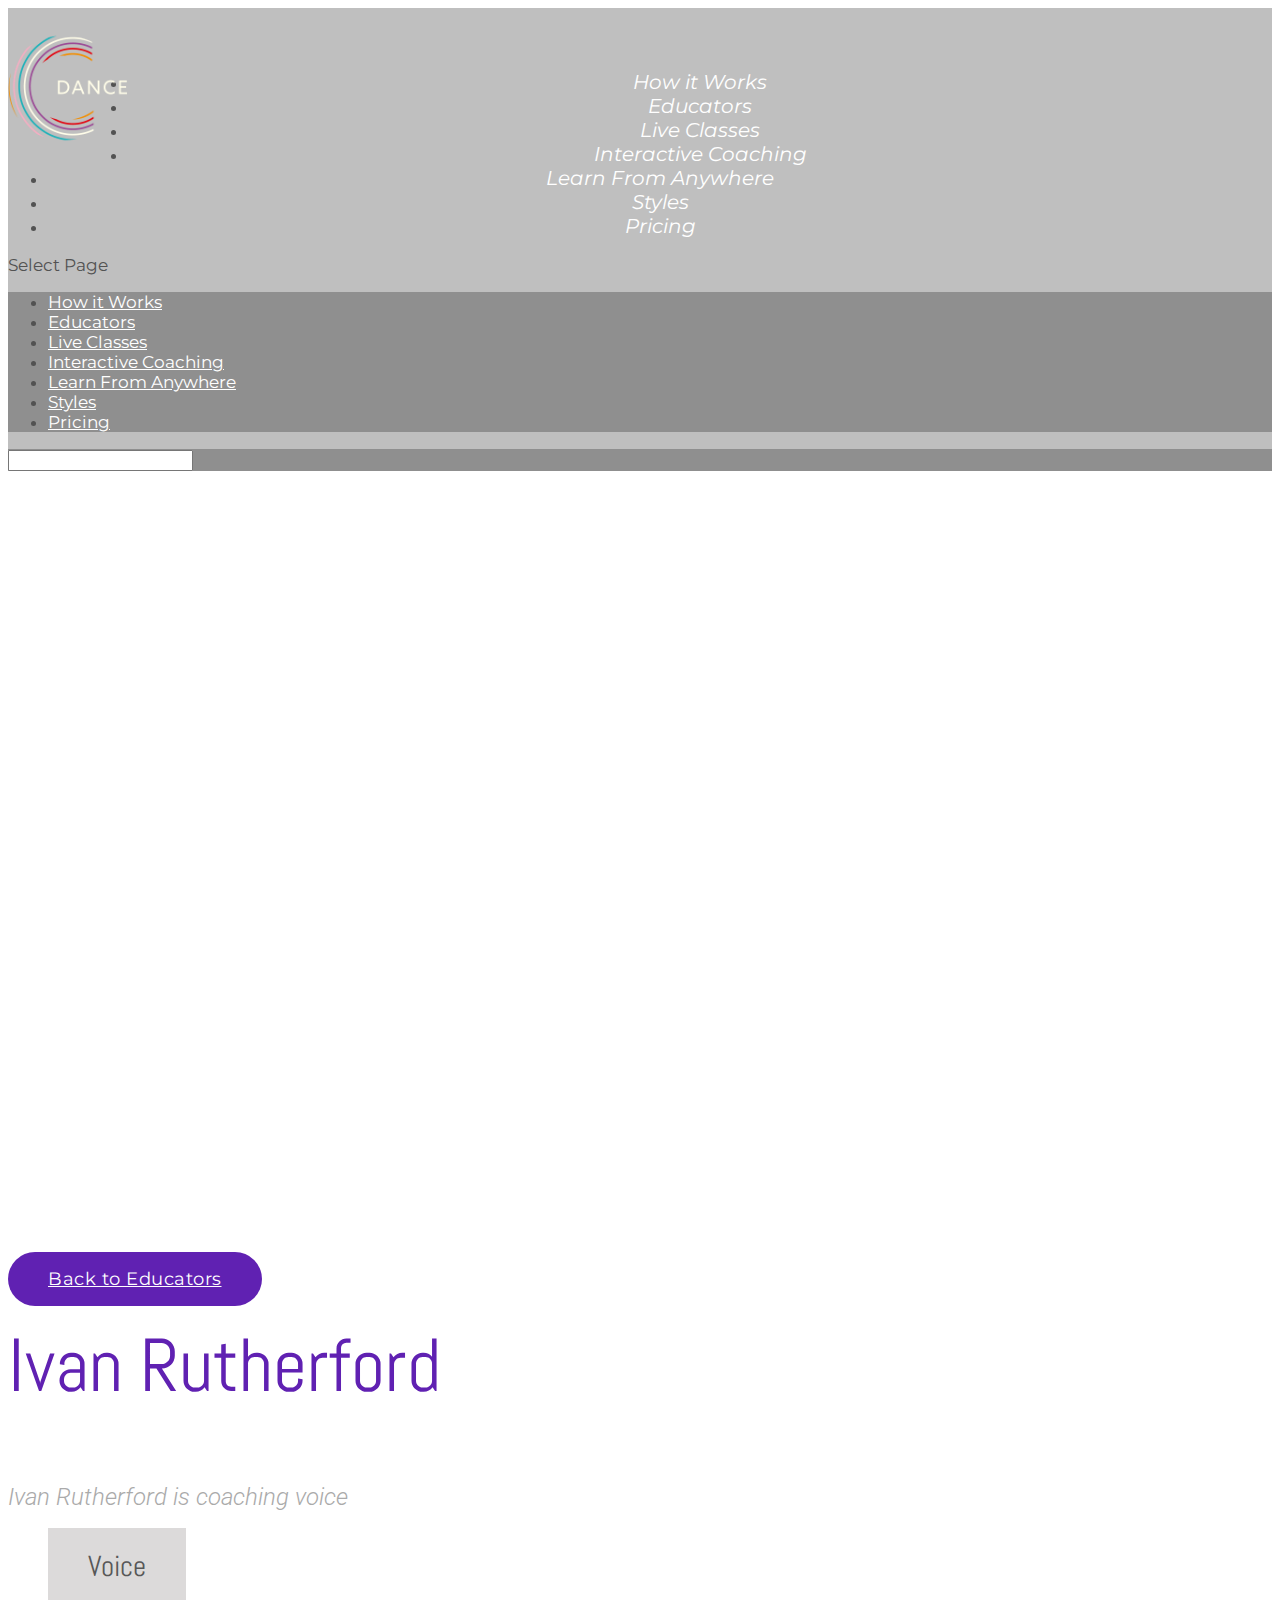
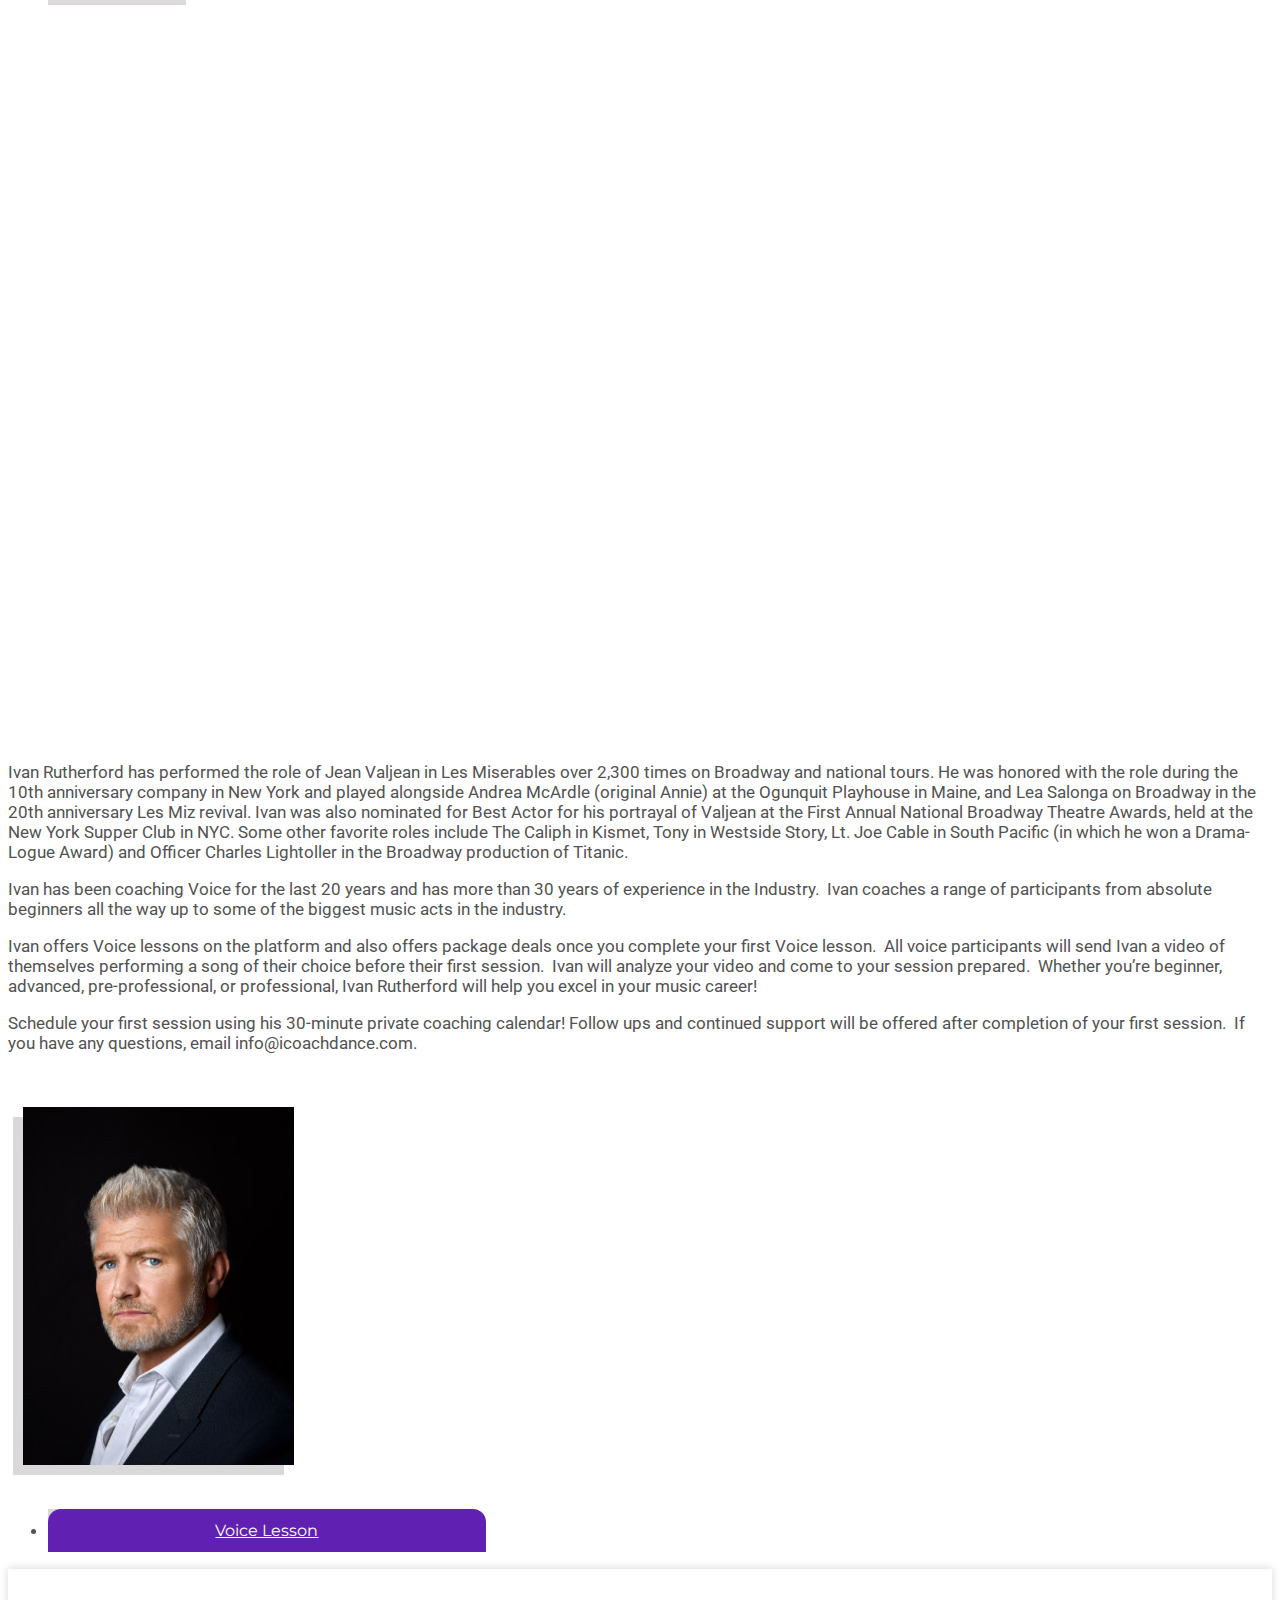
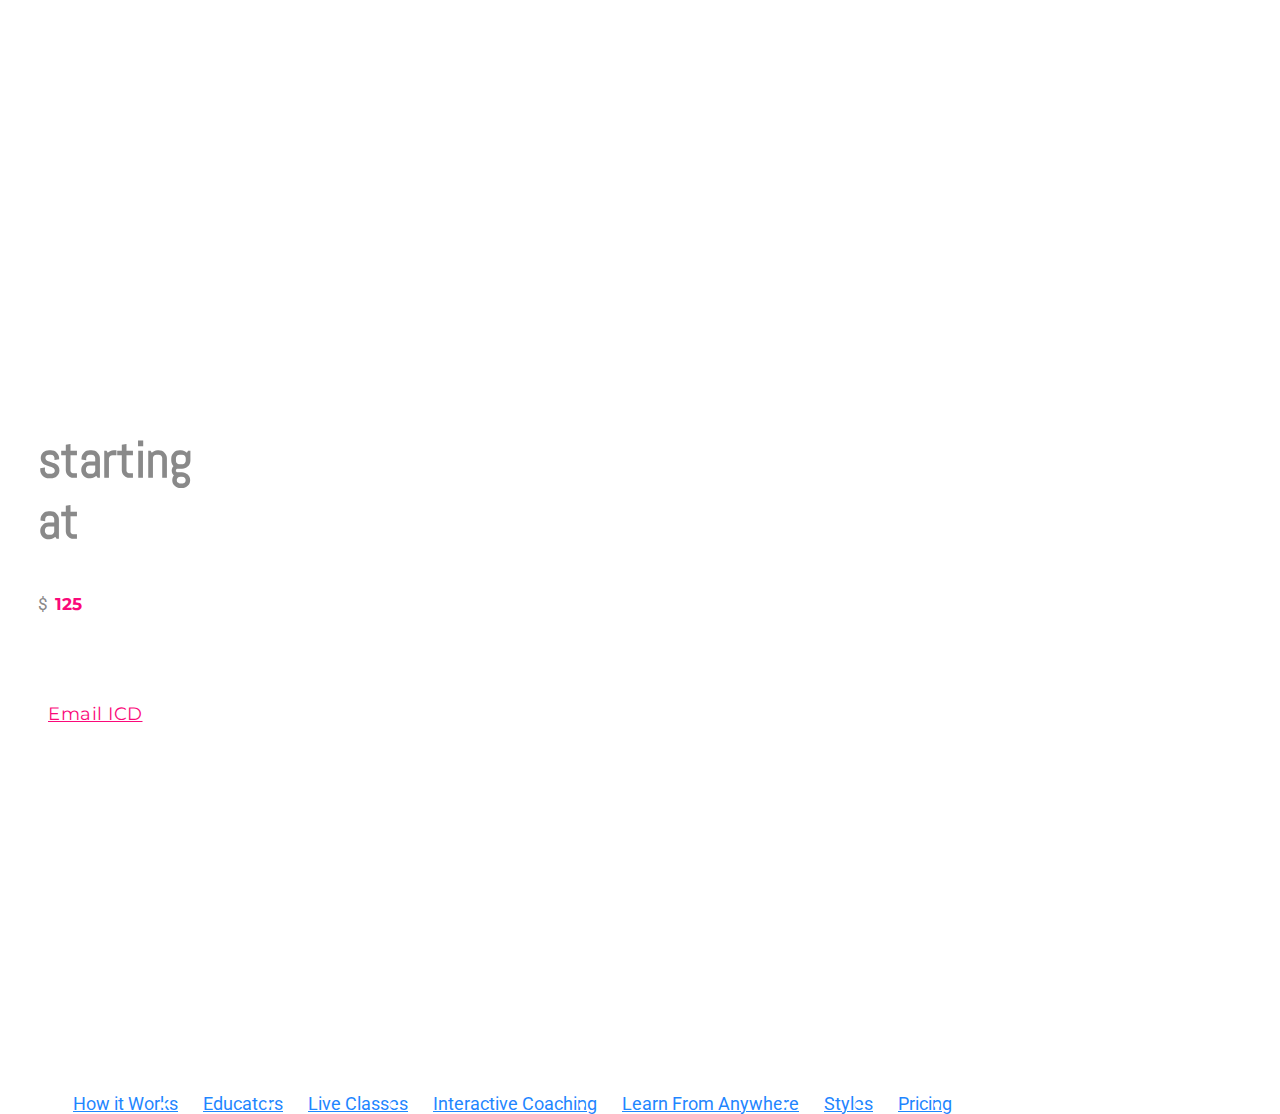
<file: ivan.html>
<!DOCTYPE html>
<!--[if IE 6]><html id="ie6" lang="en-US"><![endif]--><!--[if IE 7]><html id="ie7" lang="en-US"><![endif]--><!--[if IE 8]><html id="ie8" lang="en-US"><![endif]--><!--[if !(IE 6) | !(IE 7) | !(IE 8)  ]><!--><html lang="en-US"><!--<![endif]--><head><meta charset="UTF-8"><meta http-equiv="X-UA-Compatible" content="IE=edge"><link rel="pingback" href="https://icoachdance.com/xmlrpc.php"><!--[if lt IE 9]>	<script src="https://3eq7dg2qbpiw3tcjli3d4eix-wpengine.netdna-ssl.com/wp-content/themes/Divi/js/html5.js" type="text/javascript"></script>	<![endif]--><script type="text/javascript">		document.documentElement.className = 'js';	</script><script>var et_site_url='https://icoachdance.com';var et_post_id='206';function et_core_page_resource_fallback(a,b){"undefined"===typeof b&&(b=a.sheet.cssRules&&0===a.sheet.cssRules.length);b&&(a.onerror=null,a.onload=null,a.href?a.href=et_site_url+"/?et_core_page_resource="+a.id+et_post_id:a.src&&(a.src=et_site_url+"/?et_core_page_resource="+a.id+et_post_id))}
</script><!-- This site is optimized with the Yoast SEO plugin v15.5 - https://yoast.com/wordpress/plugins/seo/ --><title>Ivan Rutherford - ICoachDance</title><meta name="robots" content="index, follow, max-snippet:-1, max-image-preview:large, max-video-preview:-1"><link rel="canonical" href="https://icoachdance.com/educators/ivan/"><meta property="og:locale" content="en_US"><meta property="og:type" content="article"><meta property="og:title" content="Ivan Rutherford - ICoachDance"><meta property="og:description" content="Ivan Rutherford has performed the role of Jean Valjean in Les Miserables over 2,300 times on Broadway and national tours. He was honored with the role during the 10th anniversary company in New York and played alongside Andrea McArdle (original Annie) at the Ogunquit Playhouse in Maine, and Lea Salonga on Broadway in the 20th [&hellip;]"><meta property="og:url" content="https://icoachdance.com/educators/ivan/"><meta property="og:site_name" content="ICoachDance"><meta property="article:modified_time" content="2020-07-13T03:51:51+00:00"><meta property="og:image" content="https://icoachdance.com/wp-content/uploads/2020/07/ivan.jpg"><meta property="og:image:width" content="274"><meta property="og:image:height" content="362"><meta name="twitter:card" content="summary_large_image"><meta name="twitter:label1" content="Est. reading time"><meta name="twitter:data1" content="1 minute"><script type="application/ld+json" class="yoast-schema-graph">{"@context":"https://schema.org","@graph":[{"@type":"Organization","@id":"https://icoachdance.com/#organization","name":"ICoachDance","url":"https://icoachdance.com/","sameAs":[],"logo":{"@type":"ImageObject","@id":"https://icoachdance.com/#logo","inLanguage":"en-US","url":"https://icoachdance.com/wp-content/uploads/2020/06/favicon.png","width":512,"height":512,"caption":"ICoachDance"},"image":{"@id":"https://icoachdance.com/#logo"}},{"@type":"WebSite","@id":"https://icoachdance.com/#website","url":"https://icoachdance.com/","name":"ICoachDance","description":"","publisher":{"@id":"https://icoachdance.com/#organization"},"potentialAction":[{"@type":"SearchAction","target":"https://icoachdance.com/?s={search_term_string}","query-input":"required name=search_term_string"}],"inLanguage":"en-US"},{"@type":"ImageObject","@id":"https://icoachdance.com/educators/ivan/#primaryimage","inLanguage":"en-US","url":"https://icoachdance.com/wp-content/uploads/2020/07/ivan.jpg","width":274,"height":362},{"@type":"WebPage","@id":"https://icoachdance.com/educators/ivan/#webpage","url":"https://icoachdance.com/educators/ivan/","name":"Ivan Rutherford - ICoachDance","isPartOf":{"@id":"https://icoachdance.com/#website"},"primaryImageOfPage":{"@id":"https://icoachdance.com/educators/ivan/#primaryimage"},"datePublished":"2020-06-29T09:08:25+00:00","dateModified":"2020-07-13T03:51:51+00:00","inLanguage":"en-US","potentialAction":[{"@type":"ReadAction","target":["https://icoachdance.com/educators/ivan/"]}]}]}</script><!-- / Yoast SEO plugin. --><link rel="dns-prefetch" href="//fonts.googleapis.com"><link rel="dns-prefetch" href="//s.w.org"><link rel="alternate" type="application/rss+xml" title="ICoachDance &raquo; Feed" href="https://icoachdance.com/feed/"><script type="text/javascript">
			window._wpemojiSettings = {"baseUrl":"https:\/\/s.w.org\/images\/core\/emoji\/13.0.1\/72x72\/","ext":".png","svgUrl":"https:\/\/s.w.org\/images\/core\/emoji\/13.0.1\/svg\/","svgExt":".svg","source":{"concatemoji":"https:\/\/icoachdance.com\/wp-includes\/js\/wp-emoji-release.min.js?ver=5.6"}};
			!function(e,a,t){var r,n,o,i,p=a.createElement("canvas"),s=p.getContext&&p.getContext("2d");function c(e,t){var a=String.fromCharCode;s.clearRect(0,0,p.width,p.height),s.fillText(a.apply(this,e),0,0);var r=p.toDataURL();return s.clearRect(0,0,p.width,p.height),s.fillText(a.apply(this,t),0,0),r===p.toDataURL()}function l(e){if(!s||!s.fillText)return!1;switch(s.textBaseline="top",s.font="600 32px Arial",e){case"flag":return!c([127987,65039,8205,9895,65039],[127987,65039,8203,9895,65039])&&(!c([55356,56826,55356,56819],[55356,56826,8203,55356,56819])&&!c([55356,57332,56128,56423,56128,56418,56128,56421,56128,56430,56128,56423,56128,56447],[55356,57332,8203,56128,56423,8203,56128,56418,8203,56128,56421,8203,56128,56430,8203,56128,56423,8203,56128,56447]));case"emoji":return!c([55357,56424,8205,55356,57212],[55357,56424,8203,55356,57212])}return!1}function d(e){var t=a.createElement("script");t.src=e,t.defer=t.type="text/javascript",a.getElementsByTagName("head")[0].appendChild(t)}for(i=Array("flag","emoji"),t.supports={everything:!0,everythingExceptFlag:!0},o=0;o<i.length;o++)t.supports[i[o]]=l(i[o]),t.supports.everything=t.supports.everything&&t.supports[i[o]],"flag"!==i[o]&&(t.supports.everythingExceptFlag=t.supports.everythingExceptFlag&&t.supports[i[o]]);t.supports.everythingExceptFlag=t.supports.everythingExceptFlag&&!t.supports.flag,t.DOMReady=!1,t.readyCallback=function(){t.DOMReady=!0},t.supports.everything||(n=function(){t.readyCallback()},a.addEventListener?(a.addEventListener("DOMContentLoaded",n,!1),e.addEventListener("load",n,!1)):(e.attachEvent("onload",n),a.attachEvent("onreadystatechange",function(){"complete"===a.readyState&&t.readyCallback()})),(r=t.source||{}).concatemoji?d(r.concatemoji):r.wpemoji&&r.twemoji&&(d(r.twemoji),d(r.wpemoji)))}(window,document,window._wpemojiSettings);
		</script><meta content="Divi Child Theme v.Updated for Divi 3+" name="generator"><style type="text/css">
img.wp-smiley,
img.emoji {
	display: inline !important;
	border: none !important;
	box-shadow: none !important;
	height: 1em !important;
	width: 1em !important;
	margin: 0 .07em !important;
	vertical-align: -0.1em !important;
	background: none !important;
	padding: 0 !important;
}
</style><link rel="stylesheet" id="wp-block-library-css" href="https://3eq7dg2qbpiw3tcjli3d4eix-wpengine.netdna-ssl.com/wp-includes/css/dist/block-library/style.min.css?ver=5.6" type="text/css" media="all"><link rel="stylesheet" id="owl-css-css" href="https://3eq7dg2qbpiw3tcjli3d4eix-wpengine.netdna-ssl.com/wp-content/plugins/ICD-addons/include/css/owl.carousel.min.css?ver=5.6" type="text/css" media="all"><link rel="stylesheet" id="parent-style-css" href="https://3eq7dg2qbpiw3tcjli3d4eix-wpengine.netdna-ssl.com/wp-content/themes/Divi/style.css?ver=5.6" type="text/css" media="all"><link rel="stylesheet" id="divi-style-css" href="https://3eq7dg2qbpiw3tcjli3d4eix-wpengine.netdna-ssl.com/wp-content/themes/Divi_Child/style.css?ver=4.7.7" type="text/css" media="all"><link rel="stylesheet" id="et-builder-googlefonts-cached-css" href="https://fonts.googleapis.com/css?family=Abel:regular%7CRoboto:100,100italic,300,300italic,regular,italic,500,500italic,700,700italic,900,900italic%7CMontserrat:100,100italic,200,200italic,300,300italic,regular,italic,500,500italic,600,600italic,700,700italic,800,800italic,900,900italic&amp;subset=latin,latin-ext&amp;display=swap" type="text/css" media="all"><link rel="stylesheet" id="dashicons-css" href="https://3eq7dg2qbpiw3tcjli3d4eix-wpengine.netdna-ssl.com/wp-includes/css/dashicons.min.css?ver=5.6" type="text/css" media="all"><script type="text/javascript" src="js/jquery-jquery.min.js" id="jquery-core-js"></script><script type="text/javascript" src="js/jquery-jquery-migrate.min.js" id="jquery-migrate-js"></script><link rel="https://api.w.org/" href="https://icoachdance.com/wp-json/"><link rel="alternate" type="application/json" href="https://icoachdance.com/wp-json/wp/v2/educators/206"><link rel="EditURI" type="application/rsd+xml" title="RSD" href="https://icoachdance.com/xmlrpc.php?rsd"><link rel="wlwmanifest" type="application/wlwmanifest+xml" href="https://icoachdance.com/wp-includes/wlwmanifest.xml"><link rel="shortlink" href="https://icoachdance.com/?p=206"><link rel="alternate" type="application/json+oembed" href="https://icoachdance.com/wp-json/oembed/1.0/embed?url=https%3A%2F%2Ficoachdance.com%2Feducators%2Fivan%2F"><link rel="alternate" type="text/xml+oembed" href="https://icoachdance.com/wp-json/oembed/1.0/embed?url=https%3A%2F%2Ficoachdance.com%2Feducators%2Fivan%2F&amp;format=xml"><meta name="viewport" content="width=device-width, initial-scale=1.0, maximum-scale=1.0, user-scalable=0"><link rel="preload" href="https://3eq7dg2qbpiw3tcjli3d4eix-wpengine.netdna-ssl.com/wp-content/themes/Divi/core/admin/fonts/modules.ttf" as="font" crossorigin="anonymous"><!-- Global site tag (gtag.js) - Google Analytics --><script async src="https://www.googletagmanager.com/gtag/js?id=UA-171781567-1"></script><script>
  window.dataLayer = window.dataLayer || [];
  function gtag(){dataLayer.push(arguments);}
  gtag('js', new Date());

  gtag('config', 'UA-171781567-1');
</script><!-- Facebook Pixel Code --><script>
!function(f,b,e,v,n,t,s)
{if(f.fbq)return;n=f.fbq=function(){n.callMethod?
n.callMethod.apply(n,arguments):n.queue.push(arguments)};
if(!f._fbq)f._fbq=n;n.push=n;n.loaded=!0;n.version='2.0';
n.queue=[];t=b.createElement(e);t.async=!0;
t.src=v;s=b.getElementsByTagName(e)[0];
s.parentNode.insertBefore(t,s)}(window, document,'script',
'https://connect.facebook.net/en_US/fbevents.js');
fbq('init', '2742005852699545');
fbq('track', 'PageView');
</script><noscript><img height="1" width="1" style="display:none" alt="" src="images/tr"></noscript><!-- End Facebook Pixel Code --><script id="mcjs">!function(c,h,i,m,p){m=c.createElement(h),p=c.getElementsByTagName(h)[0],m.async=1,m.src=i,p.parentNode.insertBefore(m,p)}(document,"script","https://chimpstatic.com/mcjs-connected/js/users/8abcaf87756d77f48ee91cb55/048fda7e69a66647afc2ae936.js");</script><link rel="icon" href="favicons/08-cropped-logo-32x32.png" sizes="32x32"><link rel="icon" href="favicons/08-cropped-logo-192x192.png" sizes="192x192"><link rel="apple-touch-icon" href="favicons/08-cropped-logo-180x180.png"><meta name="msapplication-TileImage" content="https://icoachdance.com/wp-content/uploads/2020/08/cropped-logo-270x270.png"><link rel="stylesheet" id="et-divi-customizer-global-cached-inline-styles" href="css/global-et-divi-customizer-global-160995600827.min.css" onerror="et_core_page_resource_fallback(this, true)" onload="et_core_page_resource_fallback(this)"><link rel="stylesheet" id="et-core-unified-cpt-206-cached-inline-styles" href="css/206-et-core-unified-cpt-206-160996770645.min.css" onerror="et_core_page_resource_fallback(this, true)" onload="et_core_page_resource_fallback(this)"></head><body class="educators-template-default single single-educators postid-206 et_pb_button_helper_class et_transparent_nav et_fixed_nav et_show_nav et_primary_nav_dropdown_animation_fade et_secondary_nav_dropdown_animation_fade et_header_style_left et_pb_footer_columns_1_4__3_4 et_cover_background et_pb_gutter windows et_pb_gutters2 et_smooth_scroll et_right_sidebar et_divi_theme et-db et_minified_js et_minified_css">	<div id="page-container">				<header id="main-header" data-height-onload="173"><div class="container clearfix et_menu_container">							<div class="logo_container">					<span class="logo_helper"></span>					<a href="icoachdance.html">						<img src="images/08-ICD_Master-logo-1.png" alt="ICoachDance" id="logo" data-height-percentage="94"></a>				</div>				<div id="et-top-navigation" data-height="173" data-fixed-height="70">											<nav id="top-menu-nav"><ul id="top-menu" class="nav"><li id="menu-item-33" class="menu-item menu-item-type-custom menu-item-object-custom menu-item-33"><a href="/#HowItWorks">How it Works</a></li>
<li id="menu-item-287" class="menu-item menu-item-type-custom menu-item-object-custom menu-item-287"><a href="educators.html">Educators</a></li>
<li id="menu-item-754" class="menu-item menu-item-type-post_type menu-item-object-page menu-item-754"><a href="live.html">Live Classes</a></li>
<li id="menu-item-34" class="menu-item menu-item-type-custom menu-item-object-custom menu-item-34"><a href="/#InteractiveCoaching">Interactive Coaching</a></li>
<li id="menu-item-35" class="menu-item menu-item-type-custom menu-item-object-custom menu-item-35"><a href="/#LearnFromAnywhere">Learn From Anywhere</a></li>
<li id="menu-item-36" class="menu-item menu-item-type-custom menu-item-object-custom menu-item-36"><a href="/#Styles">Styles</a></li>
<li id="menu-item-38" class="menu-item menu-item-type-custom menu-item-object-custom menu-item-38"><a href="#Pricing">Pricing</a></li>
</ul></nav><div id="et_mobile_nav_menu">
				<div class="mobile_nav closed">
					<span class="select_page">Select Page</span>
					<span class="mobile_menu_bar mobile_menu_bar_toggle"></span>
				</div>
			</div>				</div> <!-- #et-top-navigation -->			</div> <!-- .container -->			<div class="et_search_outer">				<div class="container et_search_form_container">					<form role="search" method="get" class="et-search-form" action="https://icoachdance.com/">					<input type="search" class="et-search-field" placeholder="Search &hellip;" value="" name="s" title="Search for:"></form>					<span class="et_close_search_field"></span>				</div>			</div>		</header><!-- #main-header --><div id="et-main-area">
<div id="main-content">
            <div class="educator_header" style="background-image: url(https://3eq7dg2qbpiw3tcjli3d4eix-wpengine.netdna-ssl.com/wp-content/uploads/2020/06/bio-banner.jpg);">
        <div class="container">
            <div class="header_text">
                <h1 class="educator_header_text">Educator Bio</h1>
            </div>
        </div>
    </div>
    <div class="container educator-detail">
        <div id="content-area" class="clearfix">
                                    <article id="post-206" class="et_pb_post post-206 educators type-educators status-publish has-post-thumbnail hentry style-voice"><div class="et_post_meta_wrapper">
                    <div class="row">
                        <div class="col-lg-6">
                           <a href="educators.html" class="btn btn-purple">Back to Educators</a>
                            <h2 class="entry-title educator_name space25">Ivan Rutherford</h2>
                            <span class="educator_tagline">Ivan Rutherford is coaching voice</span>
                                                        <ul class="style_list"><li class="style_item" id="style_16">Voice</li>
                                                            </ul><div class="mob-visible">
                                                                <div class="educator_image_holder">
                                    <img src="images/07-ivan.jpg" class="educator_image"></div>
                            </div>
                                                        <div class="entry-content">
                                <p><iframe src="https://www.youtube.com/embed/v7fDYqOCT0A" width="560" height="315" frameborder="0" allowfullscreen="allowfullscreen"></iframe></p>
<p>Ivan Rutherford has performed the role of Jean Valjean in Les Miserables over 2,300 times on Broadway and national tours. He was honored with the role during the 10th anniversary company in New York and played alongside Andrea McArdle (original Annie) at the Ogunquit Playhouse in Maine, and Lea Salonga on Broadway in the 20th anniversary Les Miz revival. Ivan was also nominated for Best Actor for his portrayal of Valjean at the First Annual National Broadway Theatre Awards, held at the New York Supper Club in NYC. Some other favorite roles include The Caliph in Kismet, Tony in Westside Story, Lt. Joe Cable in South Pacific (in which he won a Drama-Logue Award) and Officer Charles Lightoller in the Broadway production of Titanic.</p>
<p>Ivan has been coaching Voice for the last 20 years and has more than 30 years of experience in the Industry. &nbsp;Ivan coaches a range of participants from absolute beginners all the way up to some of the biggest music acts in the industry.</p>
<p>Ivan offers Voice lessons on the platform and also offers package deals once you complete your first Voice lesson. &nbsp;All voice participants will send Ivan a video of themselves performing a song of their choice before their first session. &nbsp;Ivan will analyze your video and come to your session prepared. &nbsp;Whether you&rsquo;re beginner, advanced, pre-professional, or professional, Ivan Rutherford will help you excel in your music career!</p>
<p>Schedule your first session using his 30-minute private coaching calendar!&nbsp;Follow ups and continued support will be offered after completion of your first session. &nbsp;If you have any questions, email info@icoachdance.com.</p>
<p>&nbsp;</p>

                            </div> <!-- .entry-content -->
                        
                                                </div>
                        <div class="col-lg-6">
                              
                               <div class="desktop-visible">
                                    <div class="educator_image_holder">
                                <img src="images/07-ivan.jpg" class="educator_image"></div>
                                </div>
                            <div class="calendy_tabs">
                                                                    <section class="tab-container"><div class="tab-menu">
                                            <ul><li><a href="javascript:void(0);" class="tab-a active-a" data-id="tab0"><span>Voice Lesson</span> <em class="fas fa-info-circle"></em></a></li>

                                                                                            </ul></div>
                                        <!--end of tab-menu-->
                                                                                    <div class="tab tab-active" data-id="tab0">
                                                <div class="">
                                                    <div id="calendy_meeting" class="clearfix category-content">
                                                        <!-- Calendly inline widget begin -->
                                                        <div class="calendly-inline-widget" data-url="https://calendly.com/icvivan/30" style="min-width:320px;height:964px;"></div>
                                                        <script type="text/javascript" src="js/external-widget.js"></script><!-- Calendly inline widget end --></div>
                                                </div> <!-- #content-area -->
                                            </div>
                                                

                                                                                <!--end of tab one-->

                                    </section></div>
                        </div>
                    </div>




                </div> <!-- .et_post_meta_wrapper -->
                

                <div class="et_post_meta_wrapper">
                                    </div> <!-- .et_post_meta_wrapper -->
            </article><!-- .et_pb_post --></div> <!-- #content-area -->
    </div> <!-- .container -->
    <div id="Pricing" class="et_pb_section et_pb_section_1 educator_price_image et_pb_section_parallax et_pb_with_background et_section_specialty">
				
				<div class="et_parallax_bg_wrap"><div class="et_parallax_bg" style="background-image: url(https://3eq7dg2qbpiw3tcjli3d4eix-wpengine.netdna-ssl.com/wp-content/uploads/2020/06/home-pricing-bg.jpg);"></div></div>
				
				<div class="et_pb_row">
					<div class="et_pb_column et_pb_column_1_2 et_pb_column_0   et_pb_specialty_column  et_pb_css_mix_blend_mode_passthrough">
				
				
				<div class="et_pb_row_inner et_pb_row_inner_0 d-md-flex d-column">
				<div class="et_pb_column et_pb_column_1_4 et_pb_column_inner et_pb_column_inner_0 flex-fill">
				
				
				<div class="et_pb_module et_pb_text et_pb_text_0  et_pb_text_align_left et_pb_bg_layout_light">
				
				
				<div class="et_pb_text_inner"><h2>Master classes<br>and live sessions</h2></div>
			</div> <!-- .et_pb_text -->
			</div> <!-- .et_pb_column --><div class="et_pb_column et_pb_column_1_4 et_pb_column_inner et_pb_column_inner_1 flex-auto et-last-child">
				
				
				<div class="et_pb_module et_pb_pricing_tables_0 pricing-table-c et_pb_pricing clearfix et_pb_pricing_1 et_pb_no_featured_in_first_row">
				
				
				<div class="et_pb_pricing_table_wrap">
					<div class="et_pb_pricing_table et_pb_pricing_table_0">
				
				
				<div class="et_pb_pricing_heading">
					<h2 class="et_pb_pricing_title">starting at</h2>
					
				</div> <!-- .et_pb_pricing_heading -->
				<div class="et_pb_pricing_content_top">
					<span class="et_pb_et_price"><span class="et_pb_dollar_sign">$</span><span class="et_pb_sum">125</span></span>
				</div> <!-- .et_pb_pricing_content_top -->
				<div class="et_pb_pricing_content">
					
				</div> <!-- .et_pb_pricing_content -->
				
			</div>
				</div>
			</div>
			</div> <!-- .et_pb_column -->
				
				
			</div> <!-- .et_pb_row_inner --><div class="et_pb_row_inner et_pb_row_inner_1">
				<div class="et_pb_column et_pb_column_4_4 et_pb_column_inner et_pb_column_inner_2 et-last-child">
				
				
				<div class="et_pb_module et_pb_text et_pb_text_1  et_pb_text_align_left et_pb_bg_layout_light">
				
				
				<div class="et_pb_text_inner"><p>Learn from the most highly regarded educators in the Dance industry and take your dance training to the next level.</p></div>
			</div> <!-- .et_pb_text -->
			</div> <!-- .et_pb_column -->
				
				
			</div> <!-- .et_pb_row_inner --><div class="et_pb_row_inner et_pb_row_inner_2">
				<div class="et_pb_column et_pb_column_4_4 et_pb_column_inner et_pb_column_inner_3 d-md-flex et-last-child">
				
				
				<div class="et_pb_button_module_wrapper et_pb_button_0_wrapper  et_pb_module ">
				<a class="et_pb_button et_pb_button_0 et_pb_bg_layout_light" href="mailto:info@icoachdance.com">Email ICD</a>
			</div>
			</div> <!-- .et_pb_column -->
				
				
			</div> <!-- .et_pb_row_inner -->
			</div> <!-- .et_pb_column --><div class="et_pb_column et_pb_column_1_2 et_pb_column_1    et_pb_css_mix_blend_mode_passthrough et_pb_column_empty">
				
				
				
			</div> <!-- .et_pb_column -->
				</div> <!-- .et_pb_row -->
				
			</div> <!-- .et_pb_section -->    </div> <!-- #main-content -->
<script type="text/javascript">
    jQuery(document).ready(function() {
        var image = "https://icoachdance.com/wp-content/uploads/2020/07/PRICING-FOOTER2.png";
        jQuery('.educator_price_image').find('.et_parallax_bg').css("background-image", 'url("' + image + '")');

    });
</script><footer id="main-footer"><div class="container">
    <div id="footer-widgets" class="clearfix">
		<div class="footer-widget"><div id="media_image-3" class="fwidget et_pb_widget widget_media_image"><img width="150" height="134" src="images/08-footer-logo.png" class="image wp-image-498  attachment-full size-full" alt="" loading="lazy" style="max-width: 100%; height: auto;"></div> <!-- end .fwidget --></div> <!-- end .footer-widget --><div class="footer-widget"><div id="nav_menu-3" class="fwidget et_pb_widget widget_nav_menu"><div class="menu-footer-menu-container"><ul id="menu-footer-menu" class="menu"><li id="menu-item-98" class="menu-item menu-item-type-custom menu-item-object-custom menu-item-home menu-item-98"><a href="https://icoachdance.com/#HowItWorks">How it Works</a></li>
<li id="menu-item-99" class="menu-item menu-item-type-custom menu-item-object-custom menu-item-99"><a href="educators.html">Educators</a></li>
<li id="menu-item-752" class="menu-item menu-item-type-post_type menu-item-object-page menu-item-752"><a href="live.html">Live Classes</a></li>
<li id="menu-item-100" class="menu-item menu-item-type-custom menu-item-object-custom menu-item-home menu-item-100"><a href="https://icoachdance.com/#InteractiveCoaching">Interactive Coaching</a></li>
<li id="menu-item-101" class="menu-item menu-item-type-custom menu-item-object-custom menu-item-home menu-item-101"><a href="https://icoachdance.com#LearnFromAnywhere">Learn From Anywhere</a></li>
<li id="menu-item-295" class="menu-item menu-item-type-custom menu-item-object-custom menu-item-home menu-item-295"><a href="https://icoachdance.com/#Styles">Styles</a></li>
<li id="menu-item-102" class="menu-item menu-item-type-custom menu-item-object-custom menu-item-102"><a href="#Pricing">Pricing</a></li>
<li id="menu-item-103" class="white menu-item menu-item-type-custom menu-item-object-custom menu-item-103"><a href="mailto:info@icoachdance.com">info@icoachdance.com</a></li>
</ul></div></div> <!-- end .fwidget --></div> <!-- end .footer-widget -->    </div> <!-- #footer-widgets -->
</div>    <!-- .container -->						<div id="footer-bottom">					<div class="container clearfix">									</div>	<!-- .container -->				</div>			</footer><!-- #main-footer --></div> <!-- #et-main-area -->	</div> <!-- #page-container -->	<script>
	jQuery('.tab-a').click(function(){
      jQuery(".tab").removeClass('tab-active');
      jQuery(".tab[data-id='"+jQuery(this).attr('data-id')+"']").addClass("tab-active");
      jQuery(".tab-a").removeClass('active-a');
      jQuery(this).parent().find(".tab-a").addClass('active-a');
     });
</script><script type="text/javascript" src="js/js-owl.carousel.min.js" id="owl-carousel-js"></script><script type="text/javascript" src="js/js-owlcustom.js" id="owl-custom-js"></script><script type="text/javascript" id="divi-custom-script-js-extra">
/* <![CDATA[ */
var DIVI = {"item_count":"%d Item","items_count":"%d Items"};
var et_shortcodes_strings = {"previous":"Previous","next":"Next"};
var et_pb_custom = {"ajaxurl":"https:\/\/icoachdance.com\/wp-admin\/admin-ajax.php","images_uri":"https:\/\/icoachdance.com\/wp-content\/themes\/Divi\/images","builder_images_uri":"https:\/\/icoachdance.com\/wp-content\/themes\/Divi\/includes\/builder\/images","et_frontend_nonce":"838efb7e7d","subscription_failed":"Please, check the fields below to make sure you entered the correct information.","et_ab_log_nonce":"3f32417b18","fill_message":"Please, fill in the following fields:","contact_error_message":"Please, fix the following errors:","invalid":"Invalid email","captcha":"Captcha","prev":"Prev","previous":"Previous","next":"Next","wrong_captcha":"You entered the wrong number in captcha.","wrong_checkbox":"Checkbox","ignore_waypoints":"no","is_divi_theme_used":"1","widget_search_selector":".widget_search","ab_tests":[],"is_ab_testing_active":"","page_id":"206","unique_test_id":"","ab_bounce_rate":"5","is_cache_plugin_active":"yes","is_shortcode_tracking":"","tinymce_uri":""}; var et_builder_utils_params = {"condition":{"diviTheme":true,"extraTheme":false},"scrollLocations":["app","top"],"builderScrollLocations":{"desktop":"app","tablet":"app","phone":"app"},"onloadScrollLocation":"app","builderType":"fe"}; var et_frontend_scripts = {"builderCssContainerPrefix":"#et-boc","builderCssLayoutPrefix":"#et-boc .et-l"};
var et_pb_box_shadow_elements = [];
var et_pb_motion_elements = {"desktop":[],"tablet":[],"phone":[]};
var et_pb_sticky_elements = [];
/* ]]> */
</script><script type="text/javascript" src="js/js-custom.unified.js" id="divi-custom-script-js"></script><script type="text/javascript" id="et-builder-cpt-modules-wrapper-js-extra">
/* <![CDATA[ */
var et_modules_wrapper = {"builderCssContainerPrefix":"#et-boc","builderCssLayoutPrefix":"#et-boc .et-l"};
/* ]]> */
</script><script type="text/javascript" src="js/scripts-cpt-modules-wrapper.js" id="et-builder-cpt-modules-wrapper-js"></script><script type="text/javascript" src="js/js-common.js" id="et-core-common-js"></script><script type="text/javascript" src="js/js-wp-embed.min.js" id="wp-embed-js"></script></body></html>
</file>
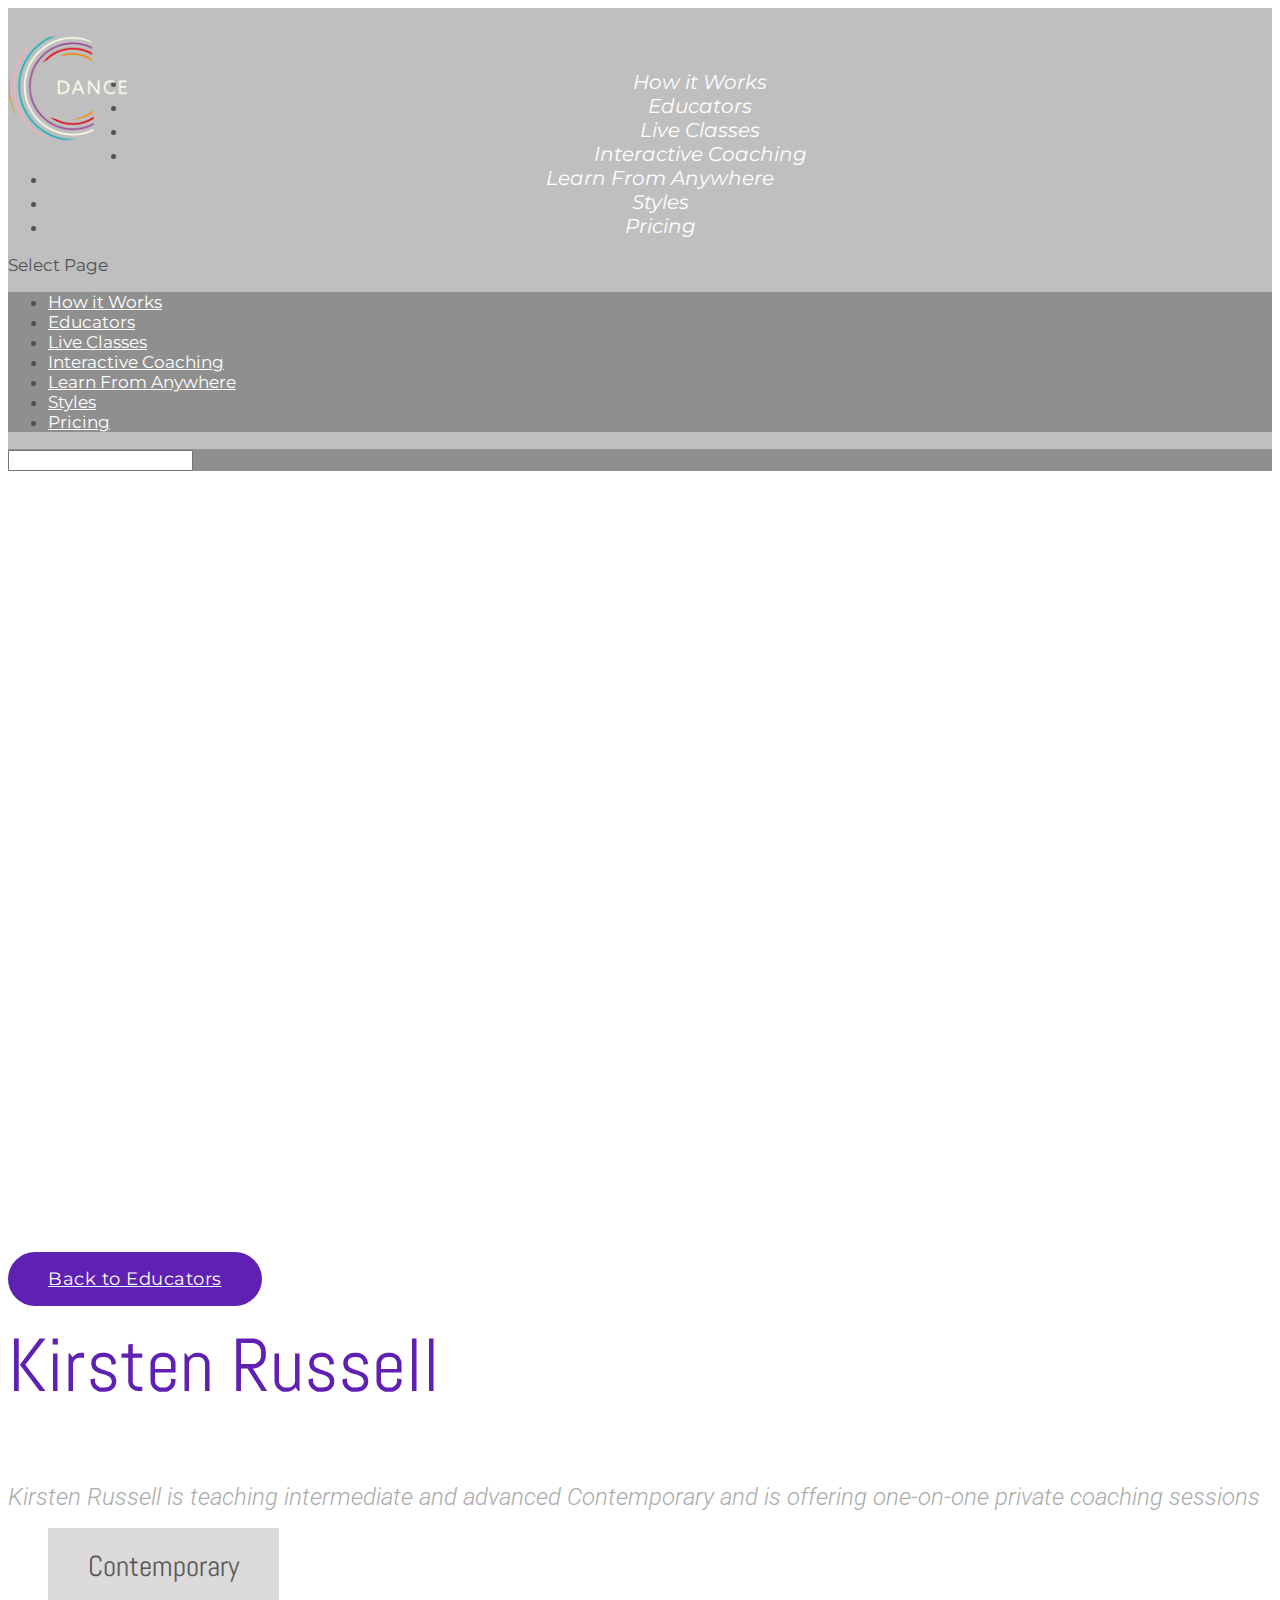
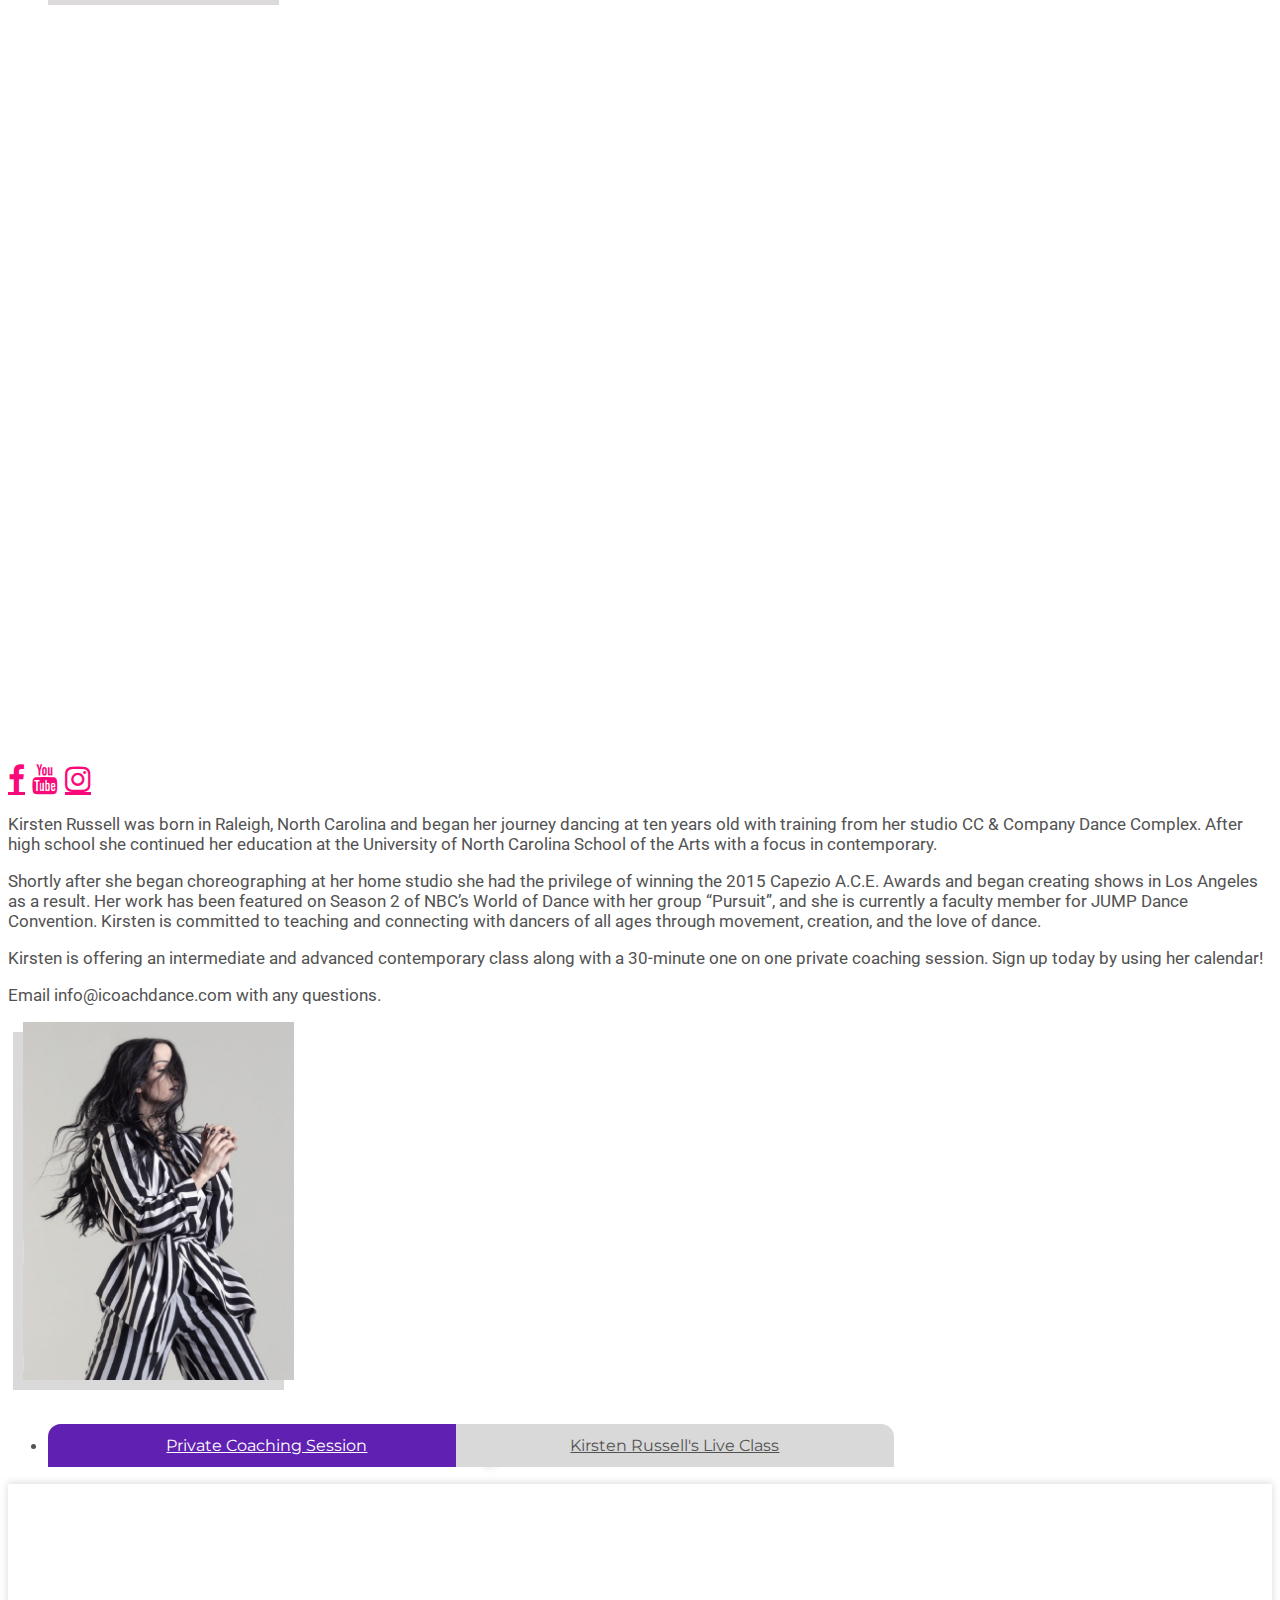
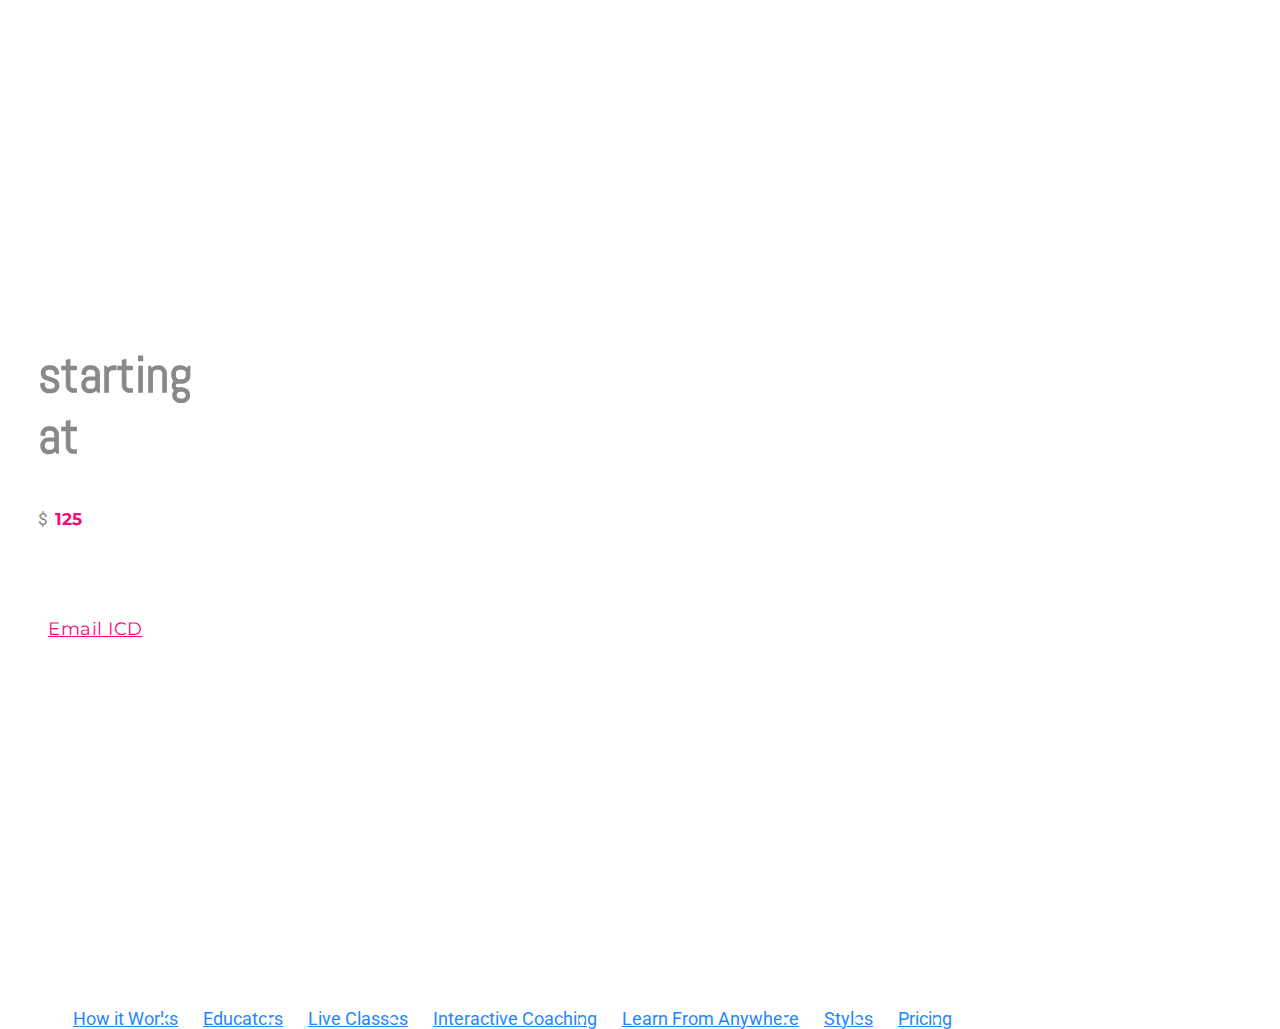
<file: kirsten.html>
<!DOCTYPE html>
<!--[if IE 6]><html id="ie6" lang="en-US"><![endif]--><!--[if IE 7]><html id="ie7" lang="en-US"><![endif]--><!--[if IE 8]><html id="ie8" lang="en-US"><![endif]--><!--[if !(IE 6) | !(IE 7) | !(IE 8)  ]><!--><html lang="en-US"><!--<![endif]--><head><meta charset="UTF-8"><meta http-equiv="X-UA-Compatible" content="IE=edge"><link rel="pingback" href="https://icoachdance.com/xmlrpc.php"><!--[if lt IE 9]>	<script src="https://3eq7dg2qbpiw3tcjli3d4eix-wpengine.netdna-ssl.com/wp-content/themes/Divi/js/html5.js" type="text/javascript"></script>	<![endif]--><script type="text/javascript">		document.documentElement.className = 'js';	</script><script>var et_site_url='https://icoachdance.com';var et_post_id='469';function et_core_page_resource_fallback(a,b){"undefined"===typeof b&&(b=a.sheet.cssRules&&0===a.sheet.cssRules.length);b&&(a.onerror=null,a.onload=null,a.href?a.href=et_site_url+"/?et_core_page_resource="+a.id+et_post_id:a.src&&(a.src=et_site_url+"/?et_core_page_resource="+a.id+et_post_id))}
</script><!-- This site is optimized with the Yoast SEO plugin v15.5 - https://yoast.com/wordpress/plugins/seo/ --><title>Kirsten Russell - ICoachDance</title><meta name="robots" content="index, follow, max-snippet:-1, max-image-preview:large, max-video-preview:-1"><link rel="canonical" href="https://icoachdance.com/educators/kirsten/"><meta property="og:locale" content="en_US"><meta property="og:type" content="article"><meta property="og:title" content="Kirsten Russell - ICoachDance"><meta property="og:description" content="Kirsten Russell was born in Raleigh, North Carolina and began her journey dancing at ten years old with training from her studio CC &amp; Company Dance Complex. After high school she continued her education at the University of North Carolina School of the Arts with a focus in contemporary. Shortly after she began choreographing at [&hellip;]"><meta property="og:url" content="https://icoachdance.com/educators/kirsten/"><meta property="og:site_name" content="ICoachDance"><meta property="article:modified_time" content="2020-12-21T23:02:11+00:00"><meta property="og:image" content="https://icoachdance.com/wp-content/uploads/2020/07/kirsten1.jpg"><meta property="og:image:width" content="274"><meta property="og:image:height" content="362"><meta name="twitter:card" content="summary_large_image"><meta name="twitter:label1" content="Est. reading time"><meta name="twitter:data1" content="1 minute"><script type="application/ld+json" class="yoast-schema-graph">{"@context":"https://schema.org","@graph":[{"@type":"Organization","@id":"https://icoachdance.com/#organization","name":"ICoachDance","url":"https://icoachdance.com/","sameAs":[],"logo":{"@type":"ImageObject","@id":"https://icoachdance.com/#logo","inLanguage":"en-US","url":"https://icoachdance.com/wp-content/uploads/2020/06/favicon.png","width":512,"height":512,"caption":"ICoachDance"},"image":{"@id":"https://icoachdance.com/#logo"}},{"@type":"WebSite","@id":"https://icoachdance.com/#website","url":"https://icoachdance.com/","name":"ICoachDance","description":"","publisher":{"@id":"https://icoachdance.com/#organization"},"potentialAction":[{"@type":"SearchAction","target":"https://icoachdance.com/?s={search_term_string}","query-input":"required name=search_term_string"}],"inLanguage":"en-US"},{"@type":"ImageObject","@id":"https://icoachdance.com/educators/kirsten/#primaryimage","inLanguage":"en-US","url":"https://icoachdance.com/wp-content/uploads/2020/07/kirsten1.jpg","width":274,"height":362},{"@type":"WebPage","@id":"https://icoachdance.com/educators/kirsten/#webpage","url":"https://icoachdance.com/educators/kirsten/","name":"Kirsten Russell - ICoachDance","isPartOf":{"@id":"https://icoachdance.com/#website"},"primaryImageOfPage":{"@id":"https://icoachdance.com/educators/kirsten/#primaryimage"},"datePublished":"2020-07-30T05:08:43+00:00","dateModified":"2020-12-21T23:02:11+00:00","inLanguage":"en-US","potentialAction":[{"@type":"ReadAction","target":["https://icoachdance.com/educators/kirsten/"]}]}]}</script><!-- / Yoast SEO plugin. --><link rel="dns-prefetch" href="//fonts.googleapis.com"><link rel="dns-prefetch" href="//s.w.org"><link rel="alternate" type="application/rss+xml" title="ICoachDance &raquo; Feed" href="https://icoachdance.com/feed/"><script type="text/javascript">
			window._wpemojiSettings = {"baseUrl":"https:\/\/s.w.org\/images\/core\/emoji\/13.0.1\/72x72\/","ext":".png","svgUrl":"https:\/\/s.w.org\/images\/core\/emoji\/13.0.1\/svg\/","svgExt":".svg","source":{"concatemoji":"https:\/\/icoachdance.com\/wp-includes\/js\/wp-emoji-release.min.js?ver=5.6"}};
			!function(e,a,t){var r,n,o,i,p=a.createElement("canvas"),s=p.getContext&&p.getContext("2d");function c(e,t){var a=String.fromCharCode;s.clearRect(0,0,p.width,p.height),s.fillText(a.apply(this,e),0,0);var r=p.toDataURL();return s.clearRect(0,0,p.width,p.height),s.fillText(a.apply(this,t),0,0),r===p.toDataURL()}function l(e){if(!s||!s.fillText)return!1;switch(s.textBaseline="top",s.font="600 32px Arial",e){case"flag":return!c([127987,65039,8205,9895,65039],[127987,65039,8203,9895,65039])&&(!c([55356,56826,55356,56819],[55356,56826,8203,55356,56819])&&!c([55356,57332,56128,56423,56128,56418,56128,56421,56128,56430,56128,56423,56128,56447],[55356,57332,8203,56128,56423,8203,56128,56418,8203,56128,56421,8203,56128,56430,8203,56128,56423,8203,56128,56447]));case"emoji":return!c([55357,56424,8205,55356,57212],[55357,56424,8203,55356,57212])}return!1}function d(e){var t=a.createElement("script");t.src=e,t.defer=t.type="text/javascript",a.getElementsByTagName("head")[0].appendChild(t)}for(i=Array("flag","emoji"),t.supports={everything:!0,everythingExceptFlag:!0},o=0;o<i.length;o++)t.supports[i[o]]=l(i[o]),t.supports.everything=t.supports.everything&&t.supports[i[o]],"flag"!==i[o]&&(t.supports.everythingExceptFlag=t.supports.everythingExceptFlag&&t.supports[i[o]]);t.supports.everythingExceptFlag=t.supports.everythingExceptFlag&&!t.supports.flag,t.DOMReady=!1,t.readyCallback=function(){t.DOMReady=!0},t.supports.everything||(n=function(){t.readyCallback()},a.addEventListener?(a.addEventListener("DOMContentLoaded",n,!1),e.addEventListener("load",n,!1)):(e.attachEvent("onload",n),a.attachEvent("onreadystatechange",function(){"complete"===a.readyState&&t.readyCallback()})),(r=t.source||{}).concatemoji?d(r.concatemoji):r.wpemoji&&r.twemoji&&(d(r.twemoji),d(r.wpemoji)))}(window,document,window._wpemojiSettings);
		</script><meta content="Divi Child Theme v.Updated for Divi 3+" name="generator"><style type="text/css">
img.wp-smiley,
img.emoji {
	display: inline !important;
	border: none !important;
	box-shadow: none !important;
	height: 1em !important;
	width: 1em !important;
	margin: 0 .07em !important;
	vertical-align: -0.1em !important;
	background: none !important;
	padding: 0 !important;
}
</style><link rel="stylesheet" id="wp-block-library-css" href="https://3eq7dg2qbpiw3tcjli3d4eix-wpengine.netdna-ssl.com/wp-includes/css/dist/block-library/style.min.css?ver=5.6" type="text/css" media="all"><link rel="stylesheet" id="owl-css-css" href="https://3eq7dg2qbpiw3tcjli3d4eix-wpengine.netdna-ssl.com/wp-content/plugins/ICD-addons/include/css/owl.carousel.min.css?ver=5.6" type="text/css" media="all"><link rel="stylesheet" id="parent-style-css" href="https://3eq7dg2qbpiw3tcjli3d4eix-wpengine.netdna-ssl.com/wp-content/themes/Divi/style.css?ver=5.6" type="text/css" media="all"><link rel="stylesheet" id="divi-style-css" href="https://3eq7dg2qbpiw3tcjli3d4eix-wpengine.netdna-ssl.com/wp-content/themes/Divi_Child/style.css?ver=4.7.7" type="text/css" media="all"><link rel="stylesheet" id="et-builder-googlefonts-cached-css" href="https://fonts.googleapis.com/css?family=Abel:regular%7CRoboto:100,100italic,300,300italic,regular,italic,500,500italic,700,700italic,900,900italic%7CMontserrat:100,100italic,200,200italic,300,300italic,regular,italic,500,500italic,600,600italic,700,700italic,800,800italic,900,900italic&amp;subset=latin,latin-ext&amp;display=swap" type="text/css" media="all"><link rel="stylesheet" id="dashicons-css" href="https://3eq7dg2qbpiw3tcjli3d4eix-wpengine.netdna-ssl.com/wp-includes/css/dashicons.min.css?ver=5.6" type="text/css" media="all"><script type="text/javascript" src="js/jquery-jquery.min.js" id="jquery-core-js"></script><script type="text/javascript" src="js/jquery-jquery-migrate.min.js" id="jquery-migrate-js"></script><link rel="https://api.w.org/" href="https://icoachdance.com/wp-json/"><link rel="alternate" type="application/json" href="https://icoachdance.com/wp-json/wp/v2/educators/469"><link rel="EditURI" type="application/rsd+xml" title="RSD" href="https://icoachdance.com/xmlrpc.php?rsd"><link rel="wlwmanifest" type="application/wlwmanifest+xml" href="https://icoachdance.com/wp-includes/wlwmanifest.xml"><link rel="shortlink" href="https://icoachdance.com/?p=469"><link rel="alternate" type="application/json+oembed" href="https://icoachdance.com/wp-json/oembed/1.0/embed?url=https%3A%2F%2Ficoachdance.com%2Feducators%2Fkirsten%2F"><link rel="alternate" type="text/xml+oembed" href="https://icoachdance.com/wp-json/oembed/1.0/embed?url=https%3A%2F%2Ficoachdance.com%2Feducators%2Fkirsten%2F&amp;format=xml"><meta name="viewport" content="width=device-width, initial-scale=1.0, maximum-scale=1.0, user-scalable=0"><link rel="preload" href="https://3eq7dg2qbpiw3tcjli3d4eix-wpengine.netdna-ssl.com/wp-content/themes/Divi/core/admin/fonts/modules.ttf" as="font" crossorigin="anonymous"><!-- Global site tag (gtag.js) - Google Analytics --><script async src="https://www.googletagmanager.com/gtag/js?id=UA-171781567-1"></script><script>
  window.dataLayer = window.dataLayer || [];
  function gtag(){dataLayer.push(arguments);}
  gtag('js', new Date());

  gtag('config', 'UA-171781567-1');
</script><!-- Facebook Pixel Code --><script>
!function(f,b,e,v,n,t,s)
{if(f.fbq)return;n=f.fbq=function(){n.callMethod?
n.callMethod.apply(n,arguments):n.queue.push(arguments)};
if(!f._fbq)f._fbq=n;n.push=n;n.loaded=!0;n.version='2.0';
n.queue=[];t=b.createElement(e);t.async=!0;
t.src=v;s=b.getElementsByTagName(e)[0];
s.parentNode.insertBefore(t,s)}(window, document,'script',
'https://connect.facebook.net/en_US/fbevents.js');
fbq('init', '2742005852699545');
fbq('track', 'PageView');
</script><noscript><img height="1" width="1" style="display:none" alt="" src="images/tr"></noscript><!-- End Facebook Pixel Code --><script id="mcjs">!function(c,h,i,m,p){m=c.createElement(h),p=c.getElementsByTagName(h)[0],m.async=1,m.src=i,p.parentNode.insertBefore(m,p)}(document,"script","https://chimpstatic.com/mcjs-connected/js/users/8abcaf87756d77f48ee91cb55/048fda7e69a66647afc2ae936.js");</script><link rel="icon" href="favicons/08-cropped-logo-32x32.png" sizes="32x32"><link rel="icon" href="favicons/08-cropped-logo-192x192.png" sizes="192x192"><link rel="apple-touch-icon" href="favicons/08-cropped-logo-180x180.png"><meta name="msapplication-TileImage" content="https://icoachdance.com/wp-content/uploads/2020/08/cropped-logo-270x270.png"><link rel="stylesheet" id="et-divi-customizer-global-cached-inline-styles" href="css/global-et-divi-customizer-global-160995600827.min.css" onerror="et_core_page_resource_fallback(this, true)" onload="et_core_page_resource_fallback(this)"><link rel="stylesheet" id="et-core-unified-cpt-469-cached-inline-styles" href="css/469-et-core-unified-cpt-469-160996067467.min.css" onerror="et_core_page_resource_fallback(this, true)" onload="et_core_page_resource_fallback(this)"></head><body class="educators-template-default single single-educators postid-469 et_pb_button_helper_class et_transparent_nav et_fixed_nav et_show_nav et_primary_nav_dropdown_animation_fade et_secondary_nav_dropdown_animation_fade et_header_style_left et_pb_footer_columns_1_4__3_4 et_cover_background et_pb_gutter osx et_pb_gutters2 et_smooth_scroll et_right_sidebar et_divi_theme et-db et_minified_js et_minified_css">	<div id="page-container">				<header id="main-header" data-height-onload="173"><div class="container clearfix et_menu_container">							<div class="logo_container">					<span class="logo_helper"></span>					<a href="icoachdance.html">						<img src="images/08-ICD_Master-logo-1.png" alt="ICoachDance" id="logo" data-height-percentage="94"></a>				</div>				<div id="et-top-navigation" data-height="173" data-fixed-height="70">											<nav id="top-menu-nav"><ul id="top-menu" class="nav"><li id="menu-item-33" class="menu-item menu-item-type-custom menu-item-object-custom menu-item-33"><a href="/#HowItWorks">How it Works</a></li>
<li id="menu-item-287" class="menu-item menu-item-type-custom menu-item-object-custom menu-item-287"><a href="educators.html">Educators</a></li>
<li id="menu-item-754" class="menu-item menu-item-type-post_type menu-item-object-page menu-item-754"><a href="live.html">Live Classes</a></li>
<li id="menu-item-34" class="menu-item menu-item-type-custom menu-item-object-custom menu-item-34"><a href="/#InteractiveCoaching">Interactive Coaching</a></li>
<li id="menu-item-35" class="menu-item menu-item-type-custom menu-item-object-custom menu-item-35"><a href="/#LearnFromAnywhere">Learn From Anywhere</a></li>
<li id="menu-item-36" class="menu-item menu-item-type-custom menu-item-object-custom menu-item-36"><a href="/#Styles">Styles</a></li>
<li id="menu-item-38" class="menu-item menu-item-type-custom menu-item-object-custom menu-item-38"><a href="#Pricing">Pricing</a></li>
</ul></nav><div id="et_mobile_nav_menu">
				<div class="mobile_nav closed">
					<span class="select_page">Select Page</span>
					<span class="mobile_menu_bar mobile_menu_bar_toggle"></span>
				</div>
			</div>				</div> <!-- #et-top-navigation -->			</div> <!-- .container -->			<div class="et_search_outer">				<div class="container et_search_form_container">					<form role="search" method="get" class="et-search-form" action="https://icoachdance.com/">					<input type="search" class="et-search-field" placeholder="Search &hellip;" value="" name="s" title="Search for:"></form>					<span class="et_close_search_field"></span>				</div>			</div>		</header><!-- #main-header --><div id="et-main-area">
<div id="main-content">
            <div class="educator_header" style="background-image: url(https://3eq7dg2qbpiw3tcjli3d4eix-wpengine.netdna-ssl.com/wp-content/uploads/2020/06/bio-banner.jpg);">
        <div class="container">
            <div class="header_text">
                <h1 class="educator_header_text">Educator Bio</h1>
            </div>
        </div>
    </div>
    <div class="container educator-detail">
        <div id="content-area" class="clearfix">
                                    <article id="post-469" class="et_pb_post post-469 educators type-educators status-publish has-post-thumbnail hentry style-contemporary"><div class="et_post_meta_wrapper">
                    <div class="row">
                        <div class="col-lg-6">
                           <a href="educators.html" class="btn btn-purple">Back to Educators</a>
                            <h2 class="entry-title educator_name space25">Kirsten Russell</h2>
                            <span class="educator_tagline">Kirsten Russell is teaching intermediate and advanced Contemporary and is offering one-on-one private coaching sessions</span>
                                                        <ul class="style_list"><li class="style_item" id="style_7">Contemporary</li>
                                                            </ul><div class="mob-visible">
                                                                <div class="educator_image_holder">
                                    <img src="images/07-kirsten2.jpg" class="educator_image"></div>
                            </div>
                                                        <div class="entry-content">
                                <p><iframe src="https://www.youtube.com/embed/F6J9_moH3cI" width="560" height="315" frameborder="0" allowfullscreen="allowfullscreen"></iframe></p>
<link rel="stylesheet" href="https://cdnjs.cloudflare.com/ajax/libs/font-awesome/4.7.0/css/font-awesome.min.css"><div style="font-size: 30px;">
<a href="https://www.facebook.com/kirsten.russell.904" class="fa fa-facebook" target="_blank" rel="noopener noreferrer"></a> <a href="https://www.youtube.com/channel/UCLOf6C5-QfLaVDVnXGSMYxA" class="fa fa-youtube" target="_blank" rel="noopener noreferrer"> </a> <a href="https://www.instagram.com/kirsten.russ" class="fa fa-instagram" target="_blank" rel="noopener noreferrer"></a>
</div>
<p></p>
<p>Kirsten Russell was born in Raleigh, North Carolina and began her journey dancing at ten years old with training from her studio CC &amp; Company Dance Complex. After high school she continued her education at the University of North Carolina School of the Arts with a focus in contemporary.</p>
<p>Shortly after she began choreographing at her home studio she had the privilege of winning the 2015 Capezio A.C.E. Awards and began creating shows in Los Angeles as a result. Her work has been featured on Season 2 of NBC&rsquo;s World of Dance with her group &ldquo;Pursuit&rdquo;, and she is currently a faculty member for JUMP Dance Convention. Kirsten is committed to teaching and connecting with dancers of all ages through movement, creation, and the love of dance.</p>
<p>Kirsten is offering an intermediate and advanced contemporary class along with a 30-minute one on one private coaching session. Sign up today by using her calendar!</p>
<p>Email info@icoachdance.com with any questions.</p>

                            </div> <!-- .entry-content -->
                        
                                                </div>
                        <div class="col-lg-6">
                              
                               <div class="desktop-visible">
                                    <div class="educator_image_holder">
                                <img src="images/07-kirsten2.jpg" class="educator_image"></div>
                                </div>
                            <div class="calendy_tabs">
                                                                    <section class="tab-container"><div class="tab-menu">
                                            <ul><li><a href="javascript:void(0);" class="tab-a active-a" data-id="tab0"><span>Private Coaching Session</span> <em class="fas fa-info-circle"></em></a></li>

                                                                                                    <li><a href="javascript:void(0);" class="tab-a " data-id="tab1"><span>Kirsten Russell's Live Class</span> <em class="fas fa-info-circle"></em></a></li>

                                                                                            </ul></div>
                                        <!--end of tab-menu-->
                                                                                    <div class="tab tab-active" data-id="tab0">
                                                <div class="">
                                                    <div id="calendy_meeting" class="clearfix category-content">
                                                        <!-- Calendly inline widget begin -->
                                                        <div class="calendly-inline-widget" data-url="https://calendly.com/icdkirsten/30" style="min-width:320px;height:964px;"></div>
                                                        <script type="text/javascript" src="js/external-widget.js"></script><!-- Calendly inline widget end --></div>
                                                </div> <!-- #content-area -->
                                            </div>
                                                

                                                                                    <div class="tab " data-id="tab1">
                                                <div class="">
                                                    <div id="calendy_meeting" class="clearfix category-content">
                                                        <!-- Calendly inline widget begin -->
                                                        <div class="calendly-inline-widget" data-url="https://calendly.com/icdkirsten/live" style="min-width:320px;height:964px;"></div>
                                                        <script type="text/javascript" src="js/external-widget.js"></script><!-- Calendly inline widget end --></div>
                                                </div> <!-- #content-area -->
                                            </div>
                                                

                                                                                <!--end of tab one-->

                                    </section></div>
                        </div>
                    </div>




                </div> <!-- .et_post_meta_wrapper -->
                

                <div class="et_post_meta_wrapper">
                                    </div> <!-- .et_post_meta_wrapper -->
            </article><!-- .et_pb_post --></div> <!-- #content-area -->
    </div> <!-- .container -->
    <div id="Pricing" class="et_pb_section et_pb_section_1 educator_price_image et_pb_section_parallax et_pb_with_background et_section_specialty">
				
				<div class="et_parallax_bg_wrap"><div class="et_parallax_bg" style="background-image: url(https://3eq7dg2qbpiw3tcjli3d4eix-wpengine.netdna-ssl.com/wp-content/uploads/2020/06/home-pricing-bg.jpg);"></div></div>
				
				<div class="et_pb_row">
					<div class="et_pb_column et_pb_column_1_2 et_pb_column_0   et_pb_specialty_column  et_pb_css_mix_blend_mode_passthrough">
				
				
				<div class="et_pb_row_inner et_pb_row_inner_0 d-md-flex d-column">
				<div class="et_pb_column et_pb_column_1_4 et_pb_column_inner et_pb_column_inner_0 flex-fill">
				
				
				<div class="et_pb_module et_pb_text et_pb_text_0  et_pb_text_align_left et_pb_bg_layout_light">
				
				
				<div class="et_pb_text_inner"><h2>Master classes<br>and live sessions</h2></div>
			</div> <!-- .et_pb_text -->
			</div> <!-- .et_pb_column --><div class="et_pb_column et_pb_column_1_4 et_pb_column_inner et_pb_column_inner_1 flex-auto et-last-child">
				
				
				<div class="et_pb_module et_pb_pricing_tables_0 pricing-table-c et_pb_pricing clearfix et_pb_pricing_1 et_pb_no_featured_in_first_row">
				
				
				<div class="et_pb_pricing_table_wrap">
					<div class="et_pb_pricing_table et_pb_pricing_table_0">
				
				
				<div class="et_pb_pricing_heading">
					<h2 class="et_pb_pricing_title">starting at</h2>
					
				</div> <!-- .et_pb_pricing_heading -->
				<div class="et_pb_pricing_content_top">
					<span class="et_pb_et_price"><span class="et_pb_dollar_sign">$</span><span class="et_pb_sum">125</span></span>
				</div> <!-- .et_pb_pricing_content_top -->
				<div class="et_pb_pricing_content">
					
				</div> <!-- .et_pb_pricing_content -->
				
			</div>
				</div>
			</div>
			</div> <!-- .et_pb_column -->
				
				
			</div> <!-- .et_pb_row_inner --><div class="et_pb_row_inner et_pb_row_inner_1">
				<div class="et_pb_column et_pb_column_4_4 et_pb_column_inner et_pb_column_inner_2 et-last-child">
				
				
				<div class="et_pb_module et_pb_text et_pb_text_1  et_pb_text_align_left et_pb_bg_layout_light">
				
				
				<div class="et_pb_text_inner"><p>Learn from the most highly regarded educators in the Dance industry and take your dance training to the next level.</p></div>
			</div> <!-- .et_pb_text -->
			</div> <!-- .et_pb_column -->
				
				
			</div> <!-- .et_pb_row_inner --><div class="et_pb_row_inner et_pb_row_inner_2">
				<div class="et_pb_column et_pb_column_4_4 et_pb_column_inner et_pb_column_inner_3 d-md-flex et-last-child">
				
				
				<div class="et_pb_button_module_wrapper et_pb_button_0_wrapper  et_pb_module ">
				<a class="et_pb_button et_pb_button_0 et_pb_bg_layout_light" href="mailto:info@icoachdance.com">Email ICD</a>
			</div>
			</div> <!-- .et_pb_column -->
				
				
			</div> <!-- .et_pb_row_inner -->
			</div> <!-- .et_pb_column --><div class="et_pb_column et_pb_column_1_2 et_pb_column_1    et_pb_css_mix_blend_mode_passthrough et_pb_column_empty">
				
				
				
			</div> <!-- .et_pb_column -->
				</div> <!-- .et_pb_row -->
				
			</div> <!-- .et_pb_section -->    </div> <!-- #main-content -->
<script type="text/javascript">
    jQuery(document).ready(function() {
        var image = "https://icoachdance.com/wp-content/uploads/2020/07/PRICING-FOOTER2.png";
        jQuery('.educator_price_image').find('.et_parallax_bg').css("background-image", 'url("' + image + '")');

    });
</script><footer id="main-footer"><div class="container">
    <div id="footer-widgets" class="clearfix">
		<div class="footer-widget"><div id="media_image-3" class="fwidget et_pb_widget widget_media_image"><img width="150" height="134" src="images/08-footer-logo.png" class="image wp-image-498  attachment-full size-full" alt="" loading="lazy" style="max-width: 100%; height: auto;"></div> <!-- end .fwidget --></div> <!-- end .footer-widget --><div class="footer-widget"><div id="nav_menu-3" class="fwidget et_pb_widget widget_nav_menu"><div class="menu-footer-menu-container"><ul id="menu-footer-menu" class="menu"><li id="menu-item-98" class="menu-item menu-item-type-custom menu-item-object-custom menu-item-home menu-item-98"><a href="https://icoachdance.com/#HowItWorks">How it Works</a></li>
<li id="menu-item-99" class="menu-item menu-item-type-custom menu-item-object-custom menu-item-99"><a href="educators.html">Educators</a></li>
<li id="menu-item-752" class="menu-item menu-item-type-post_type menu-item-object-page menu-item-752"><a href="live.html">Live Classes</a></li>
<li id="menu-item-100" class="menu-item menu-item-type-custom menu-item-object-custom menu-item-home menu-item-100"><a href="https://icoachdance.com/#InteractiveCoaching">Interactive Coaching</a></li>
<li id="menu-item-101" class="menu-item menu-item-type-custom menu-item-object-custom menu-item-home menu-item-101"><a href="https://icoachdance.com#LearnFromAnywhere">Learn From Anywhere</a></li>
<li id="menu-item-295" class="menu-item menu-item-type-custom menu-item-object-custom menu-item-home menu-item-295"><a href="https://icoachdance.com/#Styles">Styles</a></li>
<li id="menu-item-102" class="menu-item menu-item-type-custom menu-item-object-custom menu-item-102"><a href="#Pricing">Pricing</a></li>
<li id="menu-item-103" class="white menu-item menu-item-type-custom menu-item-object-custom menu-item-103"><a href="mailto:info@icoachdance.com">info@icoachdance.com</a></li>
</ul></div></div> <!-- end .fwidget --></div> <!-- end .footer-widget -->    </div> <!-- #footer-widgets -->
</div>    <!-- .container -->						<div id="footer-bottom">					<div class="container clearfix">									</div>	<!-- .container -->				</div>			</footer><!-- #main-footer --></div> <!-- #et-main-area -->	</div> <!-- #page-container -->	<script>
	jQuery('.tab-a').click(function(){
      jQuery(".tab").removeClass('tab-active');
      jQuery(".tab[data-id='"+jQuery(this).attr('data-id')+"']").addClass("tab-active");
      jQuery(".tab-a").removeClass('active-a');
      jQuery(this).parent().find(".tab-a").addClass('active-a');
     });
</script><script type="text/javascript" src="js/js-owl.carousel.min.js" id="owl-carousel-js"></script><script type="text/javascript" src="js/js-owlcustom.js" id="owl-custom-js"></script><script type="text/javascript" id="divi-custom-script-js-extra">
/* <![CDATA[ */
var DIVI = {"item_count":"%d Item","items_count":"%d Items"};
var et_shortcodes_strings = {"previous":"Previous","next":"Next"};
var et_pb_custom = {"ajaxurl":"https:\/\/icoachdance.com\/wp-admin\/admin-ajax.php","images_uri":"https:\/\/icoachdance.com\/wp-content\/themes\/Divi\/images","builder_images_uri":"https:\/\/icoachdance.com\/wp-content\/themes\/Divi\/includes\/builder\/images","et_frontend_nonce":"838efb7e7d","subscription_failed":"Please, check the fields below to make sure you entered the correct information.","et_ab_log_nonce":"3f32417b18","fill_message":"Please, fill in the following fields:","contact_error_message":"Please, fix the following errors:","invalid":"Invalid email","captcha":"Captcha","prev":"Prev","previous":"Previous","next":"Next","wrong_captcha":"You entered the wrong number in captcha.","wrong_checkbox":"Checkbox","ignore_waypoints":"no","is_divi_theme_used":"1","widget_search_selector":".widget_search","ab_tests":[],"is_ab_testing_active":"","page_id":"469","unique_test_id":"","ab_bounce_rate":"5","is_cache_plugin_active":"yes","is_shortcode_tracking":"","tinymce_uri":""}; var et_builder_utils_params = {"condition":{"diviTheme":true,"extraTheme":false},"scrollLocations":["app","top"],"builderScrollLocations":{"desktop":"app","tablet":"app","phone":"app"},"onloadScrollLocation":"app","builderType":"fe"}; var et_frontend_scripts = {"builderCssContainerPrefix":"#et-boc","builderCssLayoutPrefix":"#et-boc .et-l"};
var et_pb_box_shadow_elements = [];
var et_pb_motion_elements = {"desktop":[],"tablet":[],"phone":[]};
var et_pb_sticky_elements = [];
/* ]]> */
</script><script type="text/javascript" src="js/js-custom.unified.js" id="divi-custom-script-js"></script><script type="text/javascript" id="et-builder-cpt-modules-wrapper-js-extra">
/* <![CDATA[ */
var et_modules_wrapper = {"builderCssContainerPrefix":"#et-boc","builderCssLayoutPrefix":"#et-boc .et-l"};
/* ]]> */
</script><script type="text/javascript" src="js/scripts-cpt-modules-wrapper.js" id="et-builder-cpt-modules-wrapper-js"></script><script type="text/javascript" src="js/js-common.js" id="et-core-common-js"></script><script type="text/javascript" src="js/js-wp-embed.min.js" id="wp-embed-js"></script></body></html>
</file>
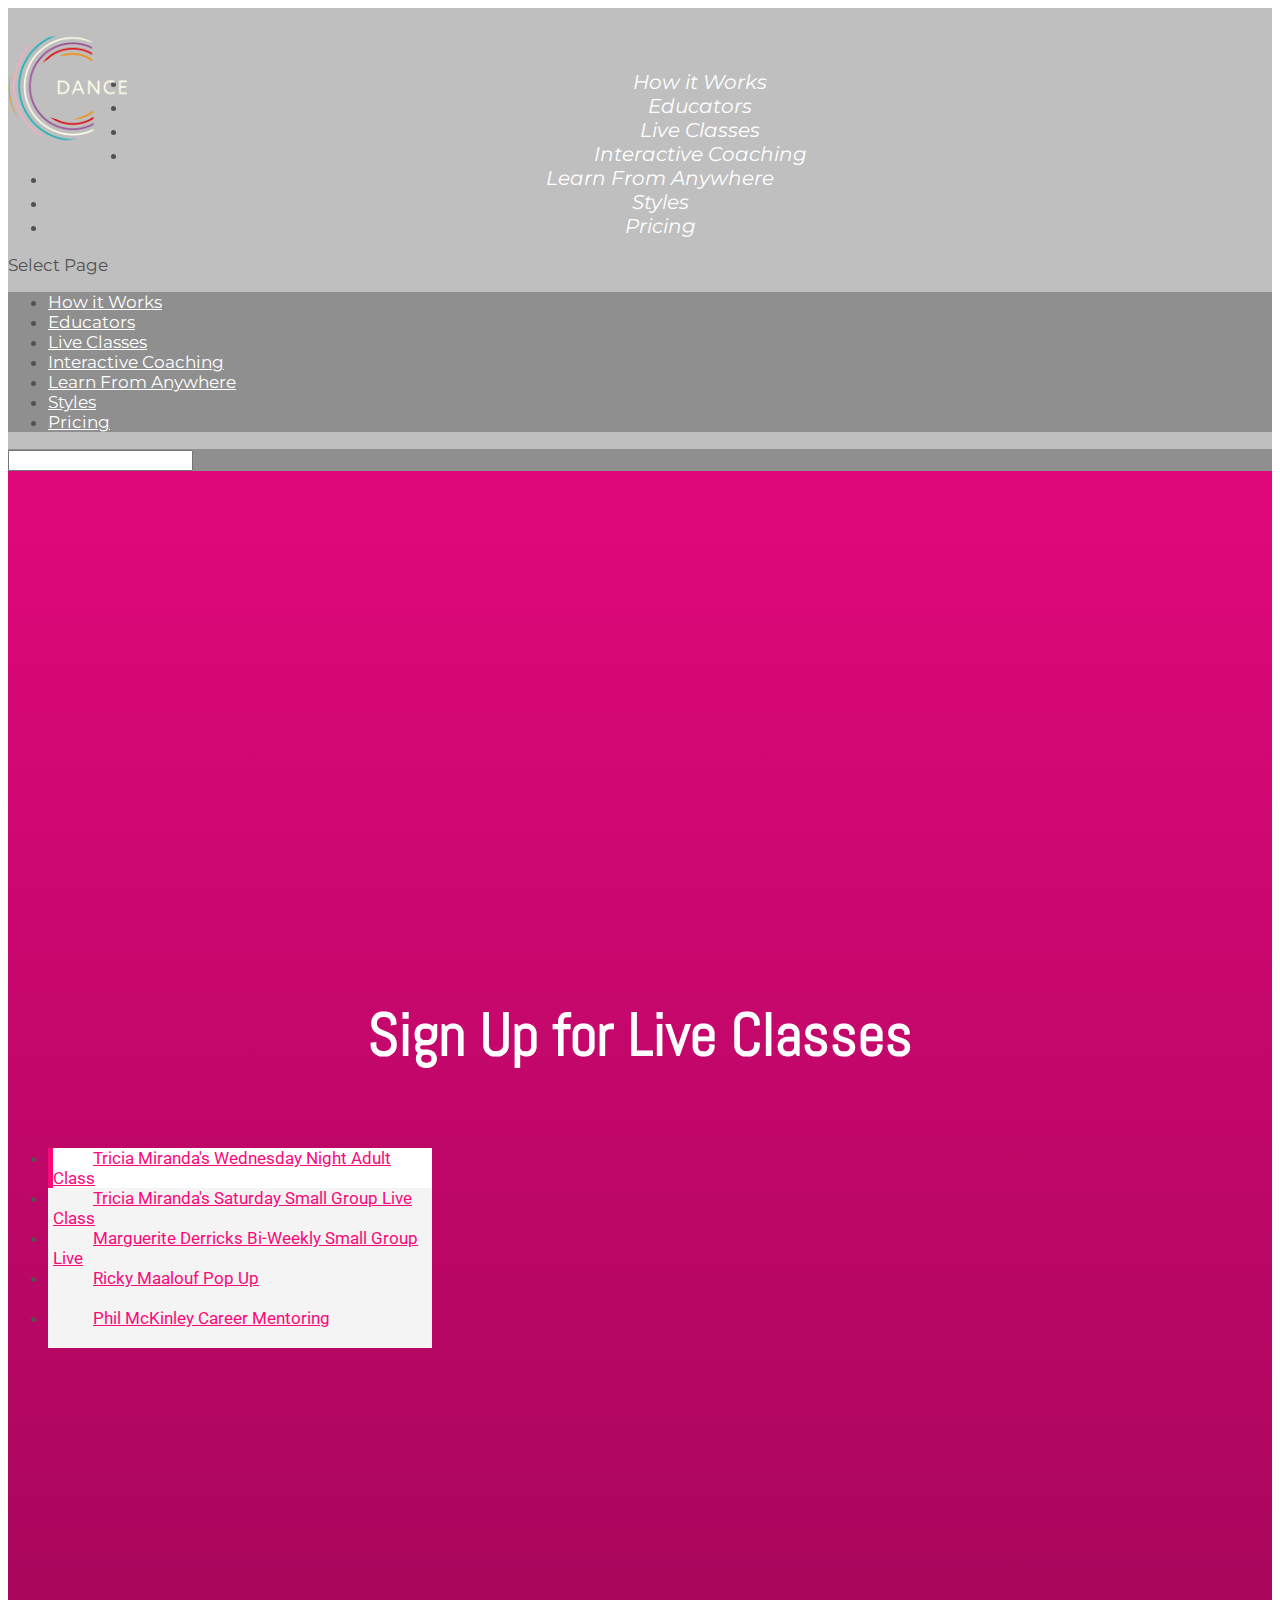
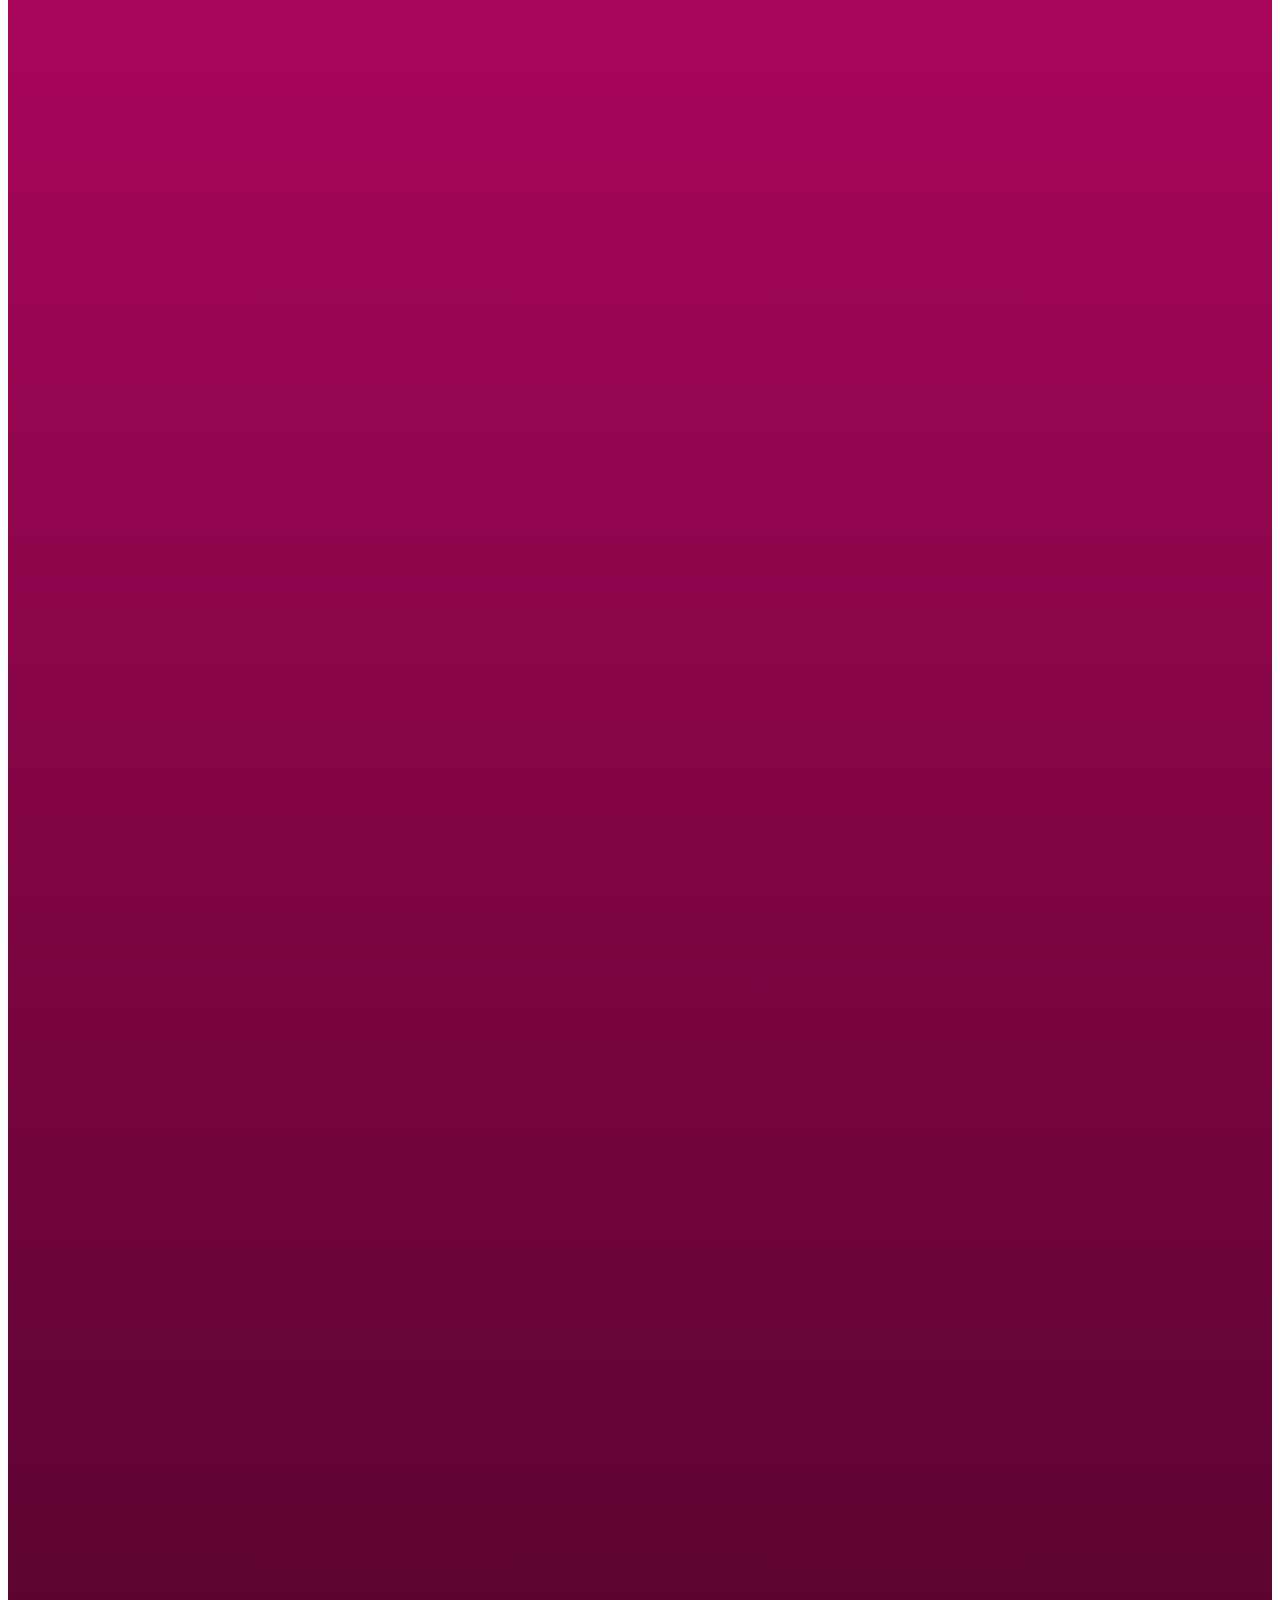
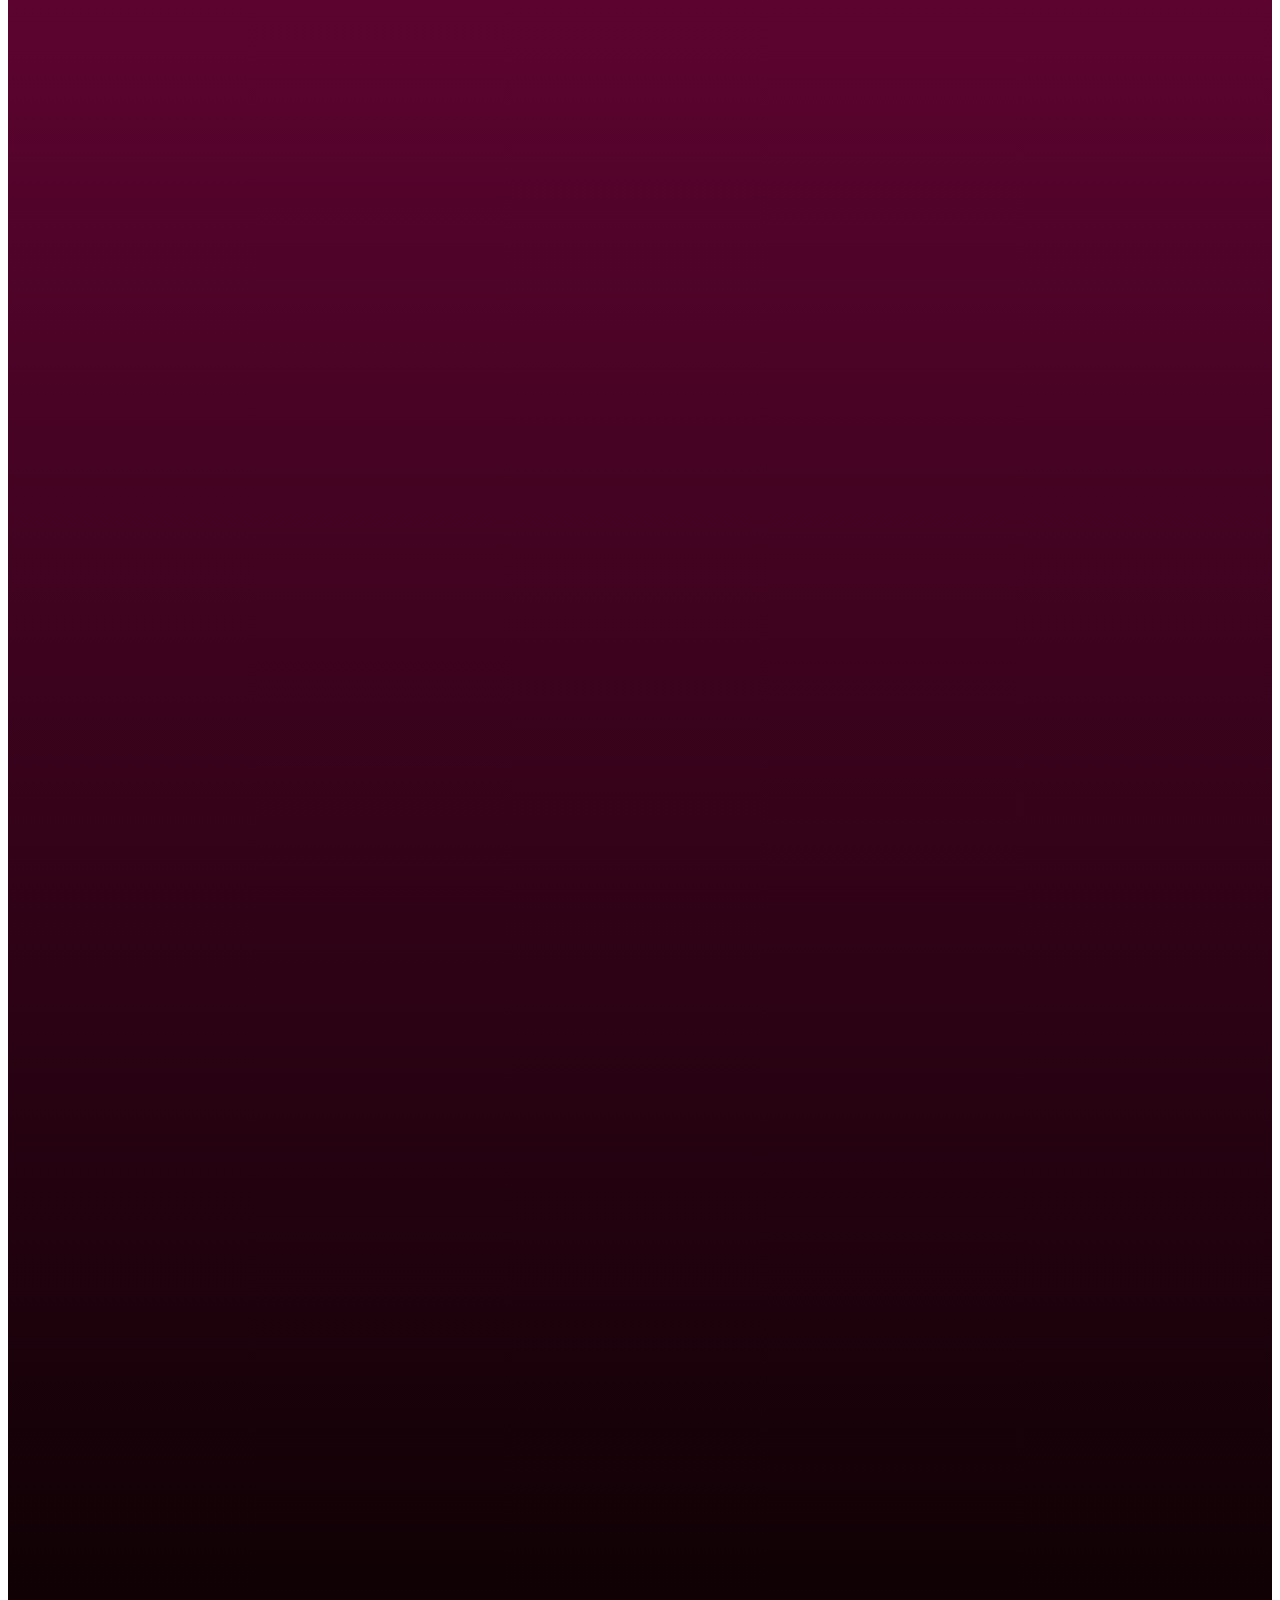
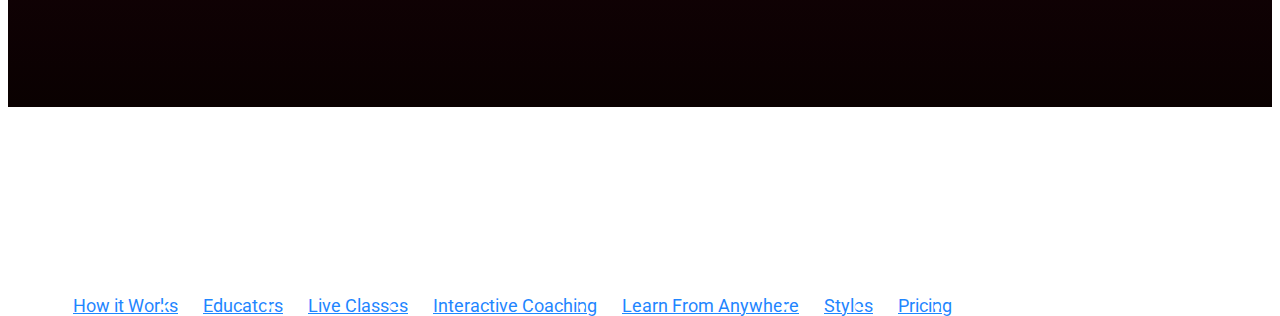
<file: live.html>
<!DOCTYPE html>
<!--[if IE 6]><html id="ie6" lang="en-US"><![endif]--><!--[if IE 7]><html id="ie7" lang="en-US"><![endif]--><!--[if IE 8]><html id="ie8" lang="en-US"><![endif]--><!--[if !(IE 6) | !(IE 7) | !(IE 8)  ]><!--><html lang="en-US"><!--<![endif]--><head><meta charset="UTF-8"><meta http-equiv="X-UA-Compatible" content="IE=edge"><link rel="pingback" href="https://icoachdance.com/xmlrpc.php"><!--[if lt IE 9]>	<script src="https://3eq7dg2qbpiw3tcjli3d4eix-wpengine.netdna-ssl.com/wp-content/themes/Divi/js/html5.js" type="text/javascript"></script>	<![endif]--><script type="text/javascript">		document.documentElement.className = 'js';	</script><script>var et_site_url='https://icoachdance.com';var et_post_id='727';function et_core_page_resource_fallback(a,b){"undefined"===typeof b&&(b=a.sheet.cssRules&&0===a.sheet.cssRules.length);b&&(a.onerror=null,a.onload=null,a.href?a.href=et_site_url+"/?et_core_page_resource="+a.id+et_post_id:a.src&&(a.src=et_site_url+"/?et_core_page_resource="+a.id+et_post_id))}
</script><!-- This site is optimized with the Yoast SEO plugin v15.5 - https://yoast.com/wordpress/plugins/seo/ --><title>Live Classes - ICoachDance</title><meta name="robots" content="index, follow, max-snippet:-1, max-image-preview:large, max-video-preview:-1"><link rel="canonical" href="https://icoachdance.com/live/"><meta property="og:locale" content="en_US"><meta property="og:type" content="article"><meta property="og:title" content="Live Classes - ICoachDance"><meta property="og:url" content="https://icoachdance.com/live/"><meta property="og:site_name" content="ICoachDance"><meta property="article:modified_time" content="2021-01-10T23:20:18+00:00"><meta name="twitter:card" content="summary_large_image"><meta name="twitter:label1" content="Est. reading time"><meta name="twitter:data1" content="1 minute"><script type="application/ld+json" class="yoast-schema-graph">{"@context":"https://schema.org","@graph":[{"@type":"Organization","@id":"https://icoachdance.com/#organization","name":"ICoachDance","url":"https://icoachdance.com/","sameAs":[],"logo":{"@type":"ImageObject","@id":"https://icoachdance.com/#logo","inLanguage":"en-US","url":"https://icoachdance.com/wp-content/uploads/2020/06/favicon.png","width":512,"height":512,"caption":"ICoachDance"},"image":{"@id":"https://icoachdance.com/#logo"}},{"@type":"WebSite","@id":"https://icoachdance.com/#website","url":"https://icoachdance.com/","name":"ICoachDance","description":"","publisher":{"@id":"https://icoachdance.com/#organization"},"potentialAction":[{"@type":"SearchAction","target":"https://icoachdance.com/?s={search_term_string}","query-input":"required name=search_term_string"}],"inLanguage":"en-US"},{"@type":"WebPage","@id":"https://icoachdance.com/live/#webpage","url":"https://icoachdance.com/live/","name":"Live Classes - ICoachDance","isPartOf":{"@id":"https://icoachdance.com/#website"},"datePublished":"2021-01-06T18:21:58+00:00","dateModified":"2021-01-10T23:20:18+00:00","inLanguage":"en-US","potentialAction":[{"@type":"ReadAction","target":["https://icoachdance.com/live/"]}]}]}</script><!-- / Yoast SEO plugin. --><link rel="dns-prefetch" href="//fonts.googleapis.com"><link rel="dns-prefetch" href="//s.w.org"><link rel="alternate" type="application/rss+xml" title="ICoachDance &raquo; Feed" href="https://icoachdance.com/feed/"><script type="text/javascript">
			window._wpemojiSettings = {"baseUrl":"https:\/\/s.w.org\/images\/core\/emoji\/13.0.1\/72x72\/","ext":".png","svgUrl":"https:\/\/s.w.org\/images\/core\/emoji\/13.0.1\/svg\/","svgExt":".svg","source":{"concatemoji":"https:\/\/icoachdance.com\/wp-includes\/js\/wp-emoji-release.min.js?ver=5.6"}};
			!function(e,a,t){var r,n,o,i,p=a.createElement("canvas"),s=p.getContext&&p.getContext("2d");function c(e,t){var a=String.fromCharCode;s.clearRect(0,0,p.width,p.height),s.fillText(a.apply(this,e),0,0);var r=p.toDataURL();return s.clearRect(0,0,p.width,p.height),s.fillText(a.apply(this,t),0,0),r===p.toDataURL()}function l(e){if(!s||!s.fillText)return!1;switch(s.textBaseline="top",s.font="600 32px Arial",e){case"flag":return!c([127987,65039,8205,9895,65039],[127987,65039,8203,9895,65039])&&(!c([55356,56826,55356,56819],[55356,56826,8203,55356,56819])&&!c([55356,57332,56128,56423,56128,56418,56128,56421,56128,56430,56128,56423,56128,56447],[55356,57332,8203,56128,56423,8203,56128,56418,8203,56128,56421,8203,56128,56430,8203,56128,56423,8203,56128,56447]));case"emoji":return!c([55357,56424,8205,55356,57212],[55357,56424,8203,55356,57212])}return!1}function d(e){var t=a.createElement("script");t.src=e,t.defer=t.type="text/javascript",a.getElementsByTagName("head")[0].appendChild(t)}for(i=Array("flag","emoji"),t.supports={everything:!0,everythingExceptFlag:!0},o=0;o<i.length;o++)t.supports[i[o]]=l(i[o]),t.supports.everything=t.supports.everything&&t.supports[i[o]],"flag"!==i[o]&&(t.supports.everythingExceptFlag=t.supports.everythingExceptFlag&&t.supports[i[o]]);t.supports.everythingExceptFlag=t.supports.everythingExceptFlag&&!t.supports.flag,t.DOMReady=!1,t.readyCallback=function(){t.DOMReady=!0},t.supports.everything||(n=function(){t.readyCallback()},a.addEventListener?(a.addEventListener("DOMContentLoaded",n,!1),e.addEventListener("load",n,!1)):(e.attachEvent("onload",n),a.attachEvent("onreadystatechange",function(){"complete"===a.readyState&&t.readyCallback()})),(r=t.source||{}).concatemoji?d(r.concatemoji):r.wpemoji&&r.twemoji&&(d(r.twemoji),d(r.wpemoji)))}(window,document,window._wpemojiSettings);
		</script><meta content="Divi Child Theme v.Updated for Divi 3+" name="generator"><style type="text/css">
img.wp-smiley,
img.emoji {
	display: inline !important;
	border: none !important;
	box-shadow: none !important;
	height: 1em !important;
	width: 1em !important;
	margin: 0 .07em !important;
	vertical-align: -0.1em !important;
	background: none !important;
	padding: 0 !important;
}
</style><link rel="stylesheet" id="wp-block-library-css" href="https://3eq7dg2qbpiw3tcjli3d4eix-wpengine.netdna-ssl.com/wp-includes/css/dist/block-library/style.min.css?ver=5.6" type="text/css" media="all"><link rel="stylesheet" id="owl-css-css" href="https://3eq7dg2qbpiw3tcjli3d4eix-wpengine.netdna-ssl.com/wp-content/plugins/ICD-addons/include/css/owl.carousel.min.css?ver=5.6" type="text/css" media="all"><link rel="stylesheet" id="parent-style-css" href="https://3eq7dg2qbpiw3tcjli3d4eix-wpengine.netdna-ssl.com/wp-content/themes/Divi/style.css?ver=5.6" type="text/css" media="all"><link rel="stylesheet" id="divi-style-css" href="https://3eq7dg2qbpiw3tcjli3d4eix-wpengine.netdna-ssl.com/wp-content/themes/Divi_Child/style.css?ver=4.7.7" type="text/css" media="all"><link rel="stylesheet" id="et-builder-googlefonts-cached-css" href="https://fonts.googleapis.com/css?family=Abel:regular%7CRoboto:100,100italic,300,300italic,regular,italic,500,500italic,700,700italic,900,900italic%7CMontserrat:100,100italic,200,200italic,300,300italic,regular,italic,500,500italic,600,600italic,700,700italic,800,800italic,900,900italic&amp;subset=latin,latin-ext&amp;display=swap" type="text/css" media="all"><link rel="stylesheet" id="dashicons-css" href="https://3eq7dg2qbpiw3tcjli3d4eix-wpengine.netdna-ssl.com/wp-includes/css/dashicons.min.css?ver=5.6" type="text/css" media="all"><script type="text/javascript" src="js/jquery-jquery.min.js" id="jquery-core-js"></script><script type="text/javascript" src="js/jquery-jquery-migrate.min.js" id="jquery-migrate-js"></script><link rel="https://api.w.org/" href="https://icoachdance.com/wp-json/"><link rel="alternate" type="application/json" href="https://icoachdance.com/wp-json/wp/v2/pages/727"><link rel="EditURI" type="application/rsd+xml" title="RSD" href="https://icoachdance.com/xmlrpc.php?rsd"><link rel="wlwmanifest" type="application/wlwmanifest+xml" href="https://icoachdance.com/wp-includes/wlwmanifest.xml"><link rel="shortlink" href="https://icoachdance.com/?p=727"><link rel="alternate" type="application/json+oembed" href="https://icoachdance.com/wp-json/oembed/1.0/embed?url=https%3A%2F%2Ficoachdance.com%2Flive%2F"><link rel="alternate" type="text/xml+oembed" href="https://icoachdance.com/wp-json/oembed/1.0/embed?url=https%3A%2F%2Ficoachdance.com%2Flive%2F&amp;format=xml"><meta name="viewport" content="width=device-width, initial-scale=1.0, maximum-scale=1.0, user-scalable=0"><link rel="preload" href="https://3eq7dg2qbpiw3tcjli3d4eix-wpengine.netdna-ssl.com/wp-content/themes/Divi/core/admin/fonts/modules.ttf" as="font" crossorigin="anonymous"><!-- Global site tag (gtag.js) - Google Analytics --><script async src="https://www.googletagmanager.com/gtag/js?id=UA-171781567-1"></script><script>
  window.dataLayer = window.dataLayer || [];
  function gtag(){dataLayer.push(arguments);}
  gtag('js', new Date());

  gtag('config', 'UA-171781567-1');
</script><!-- Facebook Pixel Code --><script>
!function(f,b,e,v,n,t,s)
{if(f.fbq)return;n=f.fbq=function(){n.callMethod?
n.callMethod.apply(n,arguments):n.queue.push(arguments)};
if(!f._fbq)f._fbq=n;n.push=n;n.loaded=!0;n.version='2.0';
n.queue=[];t=b.createElement(e);t.async=!0;
t.src=v;s=b.getElementsByTagName(e)[0];
s.parentNode.insertBefore(t,s)}(window, document,'script',
'https://connect.facebook.net/en_US/fbevents.js');
fbq('init', '2742005852699545');
fbq('track', 'PageView');
</script><noscript><img height="1" width="1" style="display:none" alt="" src="images/tr"></noscript><!-- End Facebook Pixel Code --><script id="mcjs">!function(c,h,i,m,p){m=c.createElement(h),p=c.getElementsByTagName(h)[0],m.async=1,m.src=i,p.parentNode.insertBefore(m,p)}(document,"script","https://chimpstatic.com/mcjs-connected/js/users/8abcaf87756d77f48ee91cb55/048fda7e69a66647afc2ae936.js");</script><link rel="icon" href="favicons/08-cropped-logo-32x32.png" sizes="32x32"><link rel="icon" href="favicons/08-cropped-logo-192x192.png" sizes="192x192"><link rel="apple-touch-icon" href="favicons/08-cropped-logo-180x180.png"><meta name="msapplication-TileImage" content="https://icoachdance.com/wp-content/uploads/2020/08/cropped-logo-270x270.png"><link rel="stylesheet" id="et-core-unified-727-cached-inline-styles" href="css/727-et-core-unified-727-161032082336.min.css" onerror="et_core_page_resource_fallback(this, true)" onload="et_core_page_resource_fallback(this)"></head><body class="page-template-default page page-id-727 et_pb_button_helper_class et_transparent_nav et_fixed_nav et_show_nav et_primary_nav_dropdown_animation_fade et_secondary_nav_dropdown_animation_fade et_header_style_left et_pb_footer_columns_1_4__3_4 et_cover_background et_pb_gutter windows et_pb_gutters2 et_pb_pagebuilder_layout et_smooth_scroll et_no_sidebar et_divi_theme et-db et_minified_js et_minified_css">	<div id="page-container">				<header id="main-header" data-height-onload="173"><div class="container clearfix et_menu_container">							<div class="logo_container">					<span class="logo_helper"></span>					<a href="icoachdance.html">						<img src="images/08-ICD_Master-logo-1.png" alt="ICoachDance" id="logo" data-height-percentage="94"></a>				</div>				<div id="et-top-navigation" data-height="173" data-fixed-height="70">											<nav id="top-menu-nav"><ul id="top-menu" class="nav"><li id="menu-item-33" class="menu-item menu-item-type-custom menu-item-object-custom menu-item-33"><a href="/#HowItWorks">How it Works</a></li>
<li id="menu-item-287" class="menu-item menu-item-type-custom menu-item-object-custom menu-item-287"><a href="educators.html">Educators</a></li>
<li id="menu-item-754" class="menu-item menu-item-type-post_type menu-item-object-page current-menu-item page_item page-item-727 current_page_item menu-item-754"><a href="live.html" aria-current="page">Live Classes</a></li>
<li id="menu-item-34" class="menu-item menu-item-type-custom menu-item-object-custom menu-item-34"><a href="/#InteractiveCoaching">Interactive Coaching</a></li>
<li id="menu-item-35" class="menu-item menu-item-type-custom menu-item-object-custom menu-item-35"><a href="/#LearnFromAnywhere">Learn From Anywhere</a></li>
<li id="menu-item-36" class="menu-item menu-item-type-custom menu-item-object-custom menu-item-36"><a href="/#Styles">Styles</a></li>
<li id="menu-item-38" class="menu-item menu-item-type-custom menu-item-object-custom menu-item-38"><a href="#Pricing">Pricing</a></li>
</ul></nav><div id="et_mobile_nav_menu">
				<div class="mobile_nav closed">
					<span class="select_page">Select Page</span>
					<span class="mobile_menu_bar mobile_menu_bar_toggle"></span>
				</div>
			</div>				</div> <!-- #et-top-navigation -->			</div> <!-- .container -->			<div class="et_search_outer">				<div class="container et_search_form_container">					<form role="search" method="get" class="et-search-form" action="https://icoachdance.com/">					<input type="search" class="et-search-field" placeholder="Search &hellip;" value="" name="s" title="Search for:"></form>					<span class="et_close_search_field"></span>				</div>			</div>		</header><!-- #main-header --><div id="et-main-area">
<div id="main-content">


			
				<article id="post-727" class="post-727 page type-page status-publish hentry"><div class="entry-content">
					<div id="et-boc" class="et-boc">
			
		<div class="et-l et-l--post">
			<div class="et_builder_inner_content et_pb_gutters2">
		<div class="et_pb_section et_pb_section_0 et_section_regular">
				
				
				
				
					<div class="et_pb_with_border et_pb_row et_pb_row_0">
				<div class="et_pb_column et_pb_column_4_4 et_pb_column_0  et_pb_css_mix_blend_mode_passthrough et-last-child">
				
				
				<div class="et_pb_module et_pb_text et_pb_text_0  et_pb_text_align_left et_pb_bg_layout_light">
				
				
				<div class="et_pb_text_inner"><h1> Sign Up for Live Classes</h1></div>
			</div> <!-- .et_pb_text --><div class="et_pb_module et_pb_tabs et_pb_tabs_0 vertical-tabs1 ">
				
				
				<ul class="et_pb_tabs_controls clearfix"><li class="et_pb_tab_0 et_pb_tab_active"><a href="#">Tricia Miranda's Wednesday Night Adult Class</a></li><li class="et_pb_tab_1"><a href="#">Tricia Miranda's Saturday Small Group Live Class</a></li><li class="et_pb_tab_2"><a href="#">Marguerite Derricks Bi-Weekly Small Group Live</a></li><li class="et_pb_tab_3"><a href="#">Ricky Maalouf Pop Up</a></li><li class="et_pb_tab_4"><a href="#">Phil McKinley Career Mentoring</a></li>
				</ul><div class="et_pb_all_tabs">
					<div class="et_pb_tab et_pb_tab_0 clearfix et_pb_active_content">
				
				
				<div class="et_pb_tab_content"><iframe src="https://calendly.com/icdtricia/wednesday?embed_domain=icoachdance.com&amp;embed_type=Inline" width="100%" height="750px" frameborder="0"></iframe></div>
			</div> <!-- .et_pb_tab --><div class="et_pb_tab et_pb_tab_1 clearfix">
				
				
				<div class="et_pb_tab_content"><iframe src="https://calendly.com/icdtricia/saturday?embed_domain=icoachdance.com&amp;embed_type=Inline" width="100%" height="750px" frameborder="0"></iframe></div>
			</div> <!-- .et_pb_tab --><div class="et_pb_tab et_pb_tab_2 clearfix">
				
				
				<div class="et_pb_tab_content"><iframe src="https://calendly.com/icdmarguerite/live?embed_domain=icoachdance.com&amp;embed_type=Inline" width="100%" height="750px" frameborder="0"></iframe></div>
			</div> <!-- .et_pb_tab --><div class="et_pb_tab et_pb_tab_3 clearfix">
				
				
				<div class="et_pb_tab_content"><iframe src="https://calendly.com/icdrickym/live?embed_domain=icoachdance.com&amp;embed_type=Inline" width="100%" height="750px" frameborder="0"></iframe></div>
			</div> <!-- .et_pb_tab --><div class="et_pb_tab et_pb_tab_4 clearfix">
				
				
				<div class="et_pb_tab_content"><iframe src="https://calendly.com/icvphil/live?embed_domain=icoachdance.com&amp;embed_type=Inline" width="100%" height="750px" frameborder="0"></iframe></div>
			</div> <!-- .et_pb_tab -->
				</div> <!-- .et_pb_all_tabs -->
			</div> <!-- .et_pb_tabs -->
			</div> <!-- .et_pb_column -->
				
				
			</div> <!-- .et_pb_row -->
				
				
			</div> <!-- .et_pb_section -->		</div><!-- .et_builder_inner_content -->
	</div><!-- .et-l -->
	
			
		</div><!-- #et-boc -->
							</div> <!-- .entry-content -->

				
				</article><!-- .et_pb_post --></div> <!-- #main-content -->

			<footer id="main-footer"><div class="container">
    <div id="footer-widgets" class="clearfix">
		<div class="footer-widget"><div id="media_image-3" class="fwidget et_pb_widget widget_media_image"><img width="150" height="134" src="images/08-footer-logo.png" class="image wp-image-498  attachment-full size-full" alt="" loading="lazy" style="max-width: 100%; height: auto;"></div> <!-- end .fwidget --></div> <!-- end .footer-widget --><div class="footer-widget"><div id="nav_menu-3" class="fwidget et_pb_widget widget_nav_menu"><div class="menu-footer-menu-container"><ul id="menu-footer-menu" class="menu"><li id="menu-item-98" class="menu-item menu-item-type-custom menu-item-object-custom menu-item-home menu-item-98"><a href="https://icoachdance.com/#HowItWorks">How it Works</a></li>
<li id="menu-item-99" class="menu-item menu-item-type-custom menu-item-object-custom menu-item-99"><a href="educators.html">Educators</a></li>
<li id="menu-item-752" class="menu-item menu-item-type-post_type menu-item-object-page current-menu-item page_item page-item-727 current_page_item menu-item-752"><a href="live.html" aria-current="page">Live Classes</a></li>
<li id="menu-item-100" class="menu-item menu-item-type-custom menu-item-object-custom menu-item-home menu-item-100"><a href="https://icoachdance.com/#InteractiveCoaching">Interactive Coaching</a></li>
<li id="menu-item-101" class="menu-item menu-item-type-custom menu-item-object-custom menu-item-home menu-item-101"><a href="https://icoachdance.com#LearnFromAnywhere">Learn From Anywhere</a></li>
<li id="menu-item-295" class="menu-item menu-item-type-custom menu-item-object-custom menu-item-home menu-item-295"><a href="https://icoachdance.com/#Styles">Styles</a></li>
<li id="menu-item-102" class="menu-item menu-item-type-custom menu-item-object-custom menu-item-102"><a href="#Pricing">Pricing</a></li>
<li id="menu-item-103" class="white menu-item menu-item-type-custom menu-item-object-custom menu-item-103"><a href="mailto:info@icoachdance.com">info@icoachdance.com</a></li>
</ul></div></div> <!-- end .fwidget --></div> <!-- end .footer-widget -->    </div> <!-- #footer-widgets -->
</div>    <!-- .container -->						<div id="footer-bottom">					<div class="container clearfix">									</div>	<!-- .container -->				</div>			</footer><!-- #main-footer --></div> <!-- #et-main-area -->	</div> <!-- #page-container -->	<script>
	jQuery('.tab-a').click(function(){
      jQuery(".tab").removeClass('tab-active');
      jQuery(".tab[data-id='"+jQuery(this).attr('data-id')+"']").addClass("tab-active");
      jQuery(".tab-a").removeClass('active-a');
      jQuery(this).parent().find(".tab-a").addClass('active-a');
     });
</script><script type="text/javascript" src="js/js-owl.carousel.min.js" id="owl-carousel-js"></script><script type="text/javascript" src="js/js-owlcustom.js" id="owl-custom-js"></script><script type="text/javascript" id="divi-custom-script-js-extra">
/* <![CDATA[ */
var DIVI = {"item_count":"%d Item","items_count":"%d Items"};
var et_shortcodes_strings = {"previous":"Previous","next":"Next"};
var et_pb_custom = {"ajaxurl":"https:\/\/icoachdance.com\/wp-admin\/admin-ajax.php","images_uri":"https:\/\/icoachdance.com\/wp-content\/themes\/Divi\/images","builder_images_uri":"https:\/\/icoachdance.com\/wp-content\/themes\/Divi\/includes\/builder\/images","et_frontend_nonce":"838efb7e7d","subscription_failed":"Please, check the fields below to make sure you entered the correct information.","et_ab_log_nonce":"3f32417b18","fill_message":"Please, fill in the following fields:","contact_error_message":"Please, fix the following errors:","invalid":"Invalid email","captcha":"Captcha","prev":"Prev","previous":"Previous","next":"Next","wrong_captcha":"You entered the wrong number in captcha.","wrong_checkbox":"Checkbox","ignore_waypoints":"no","is_divi_theme_used":"1","widget_search_selector":".widget_search","ab_tests":[],"is_ab_testing_active":"","page_id":"727","unique_test_id":"","ab_bounce_rate":"5","is_cache_plugin_active":"yes","is_shortcode_tracking":"","tinymce_uri":""}; var et_builder_utils_params = {"condition":{"diviTheme":true,"extraTheme":false},"scrollLocations":["app","top"],"builderScrollLocations":{"desktop":"app","tablet":"app","phone":"app"},"onloadScrollLocation":"app","builderType":"fe"}; var et_frontend_scripts = {"builderCssContainerPrefix":"#et-boc","builderCssLayoutPrefix":"#et-boc .et-l"};
var et_pb_box_shadow_elements = [];
var et_pb_motion_elements = {"desktop":[],"tablet":[],"phone":[]};
var et_pb_sticky_elements = [];
/* ]]> */
</script><script type="text/javascript" src="js/js-custom.unified.js" id="divi-custom-script-js"></script><script type="text/javascript" src="js/js-common.js" id="et-core-common-js"></script><script type="text/javascript" src="js/js-wp-embed.min.js" id="wp-embed-js"></script></body></html>
</file>
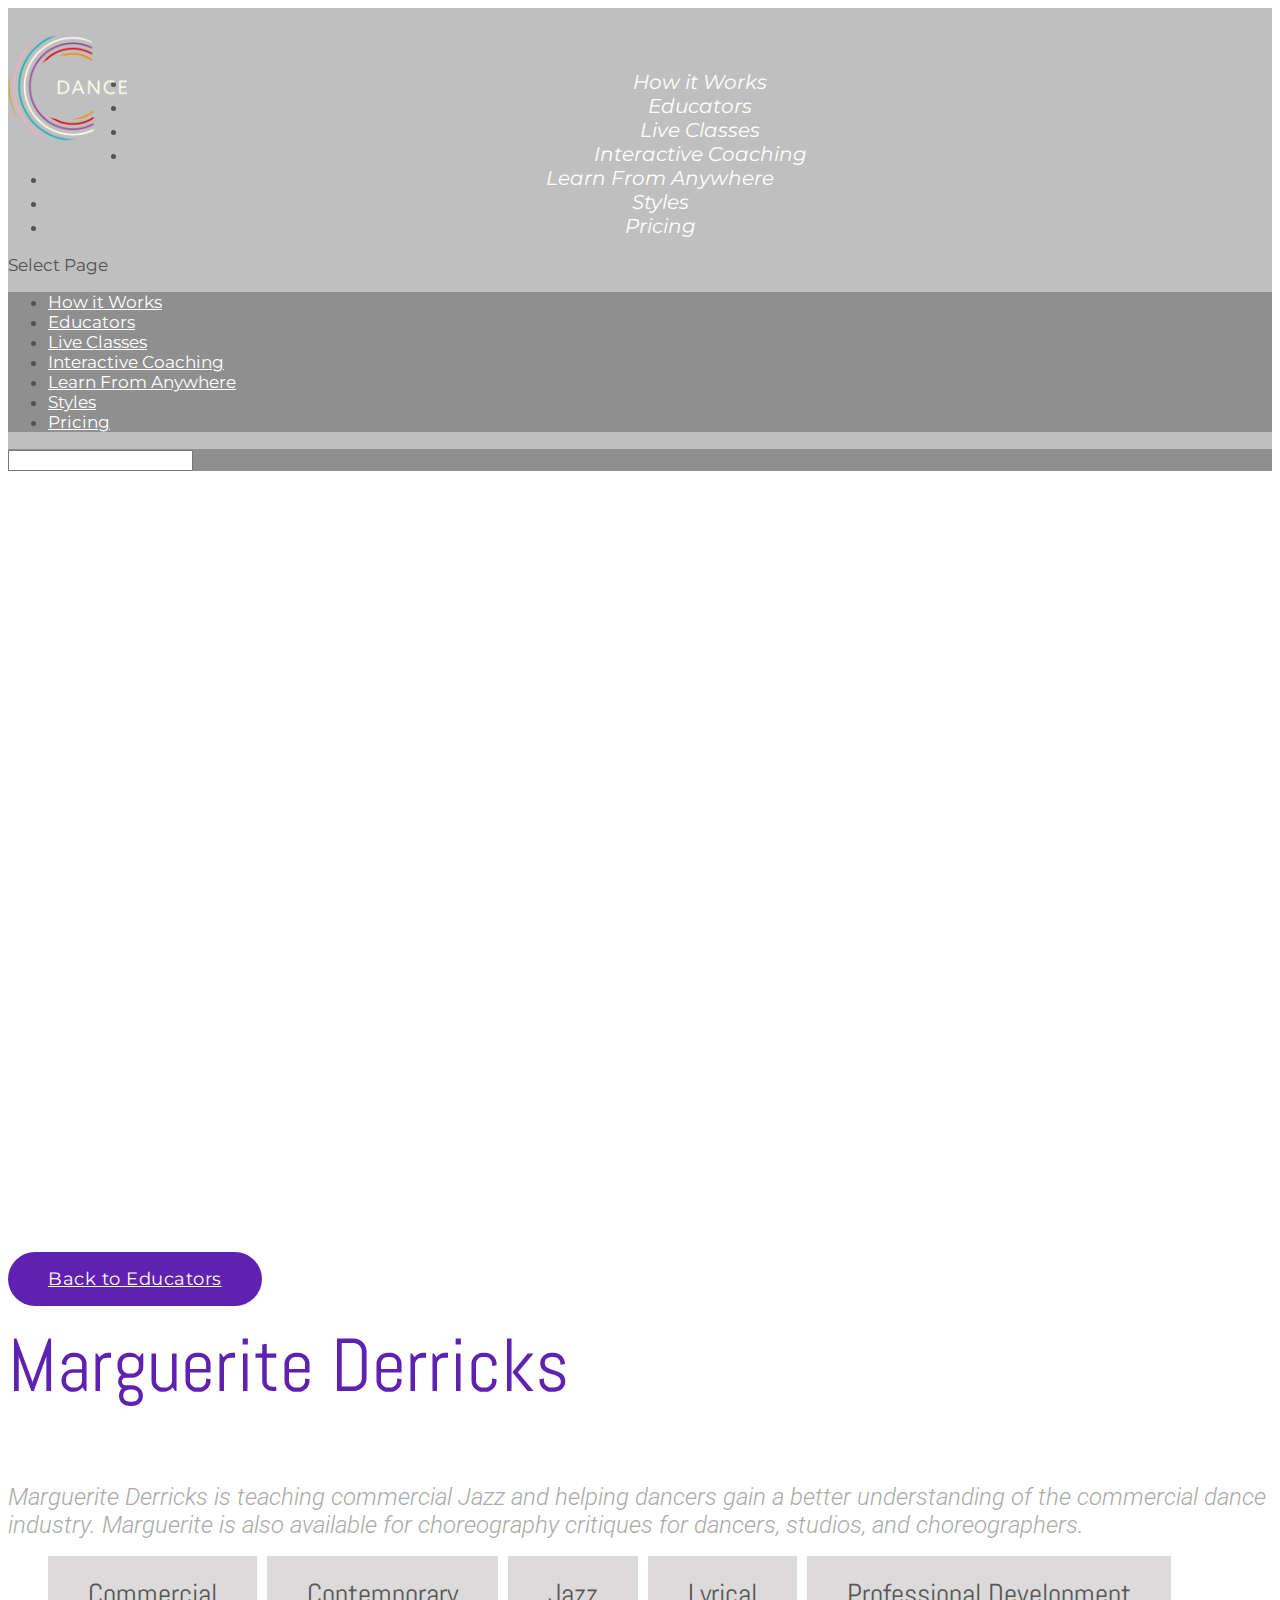
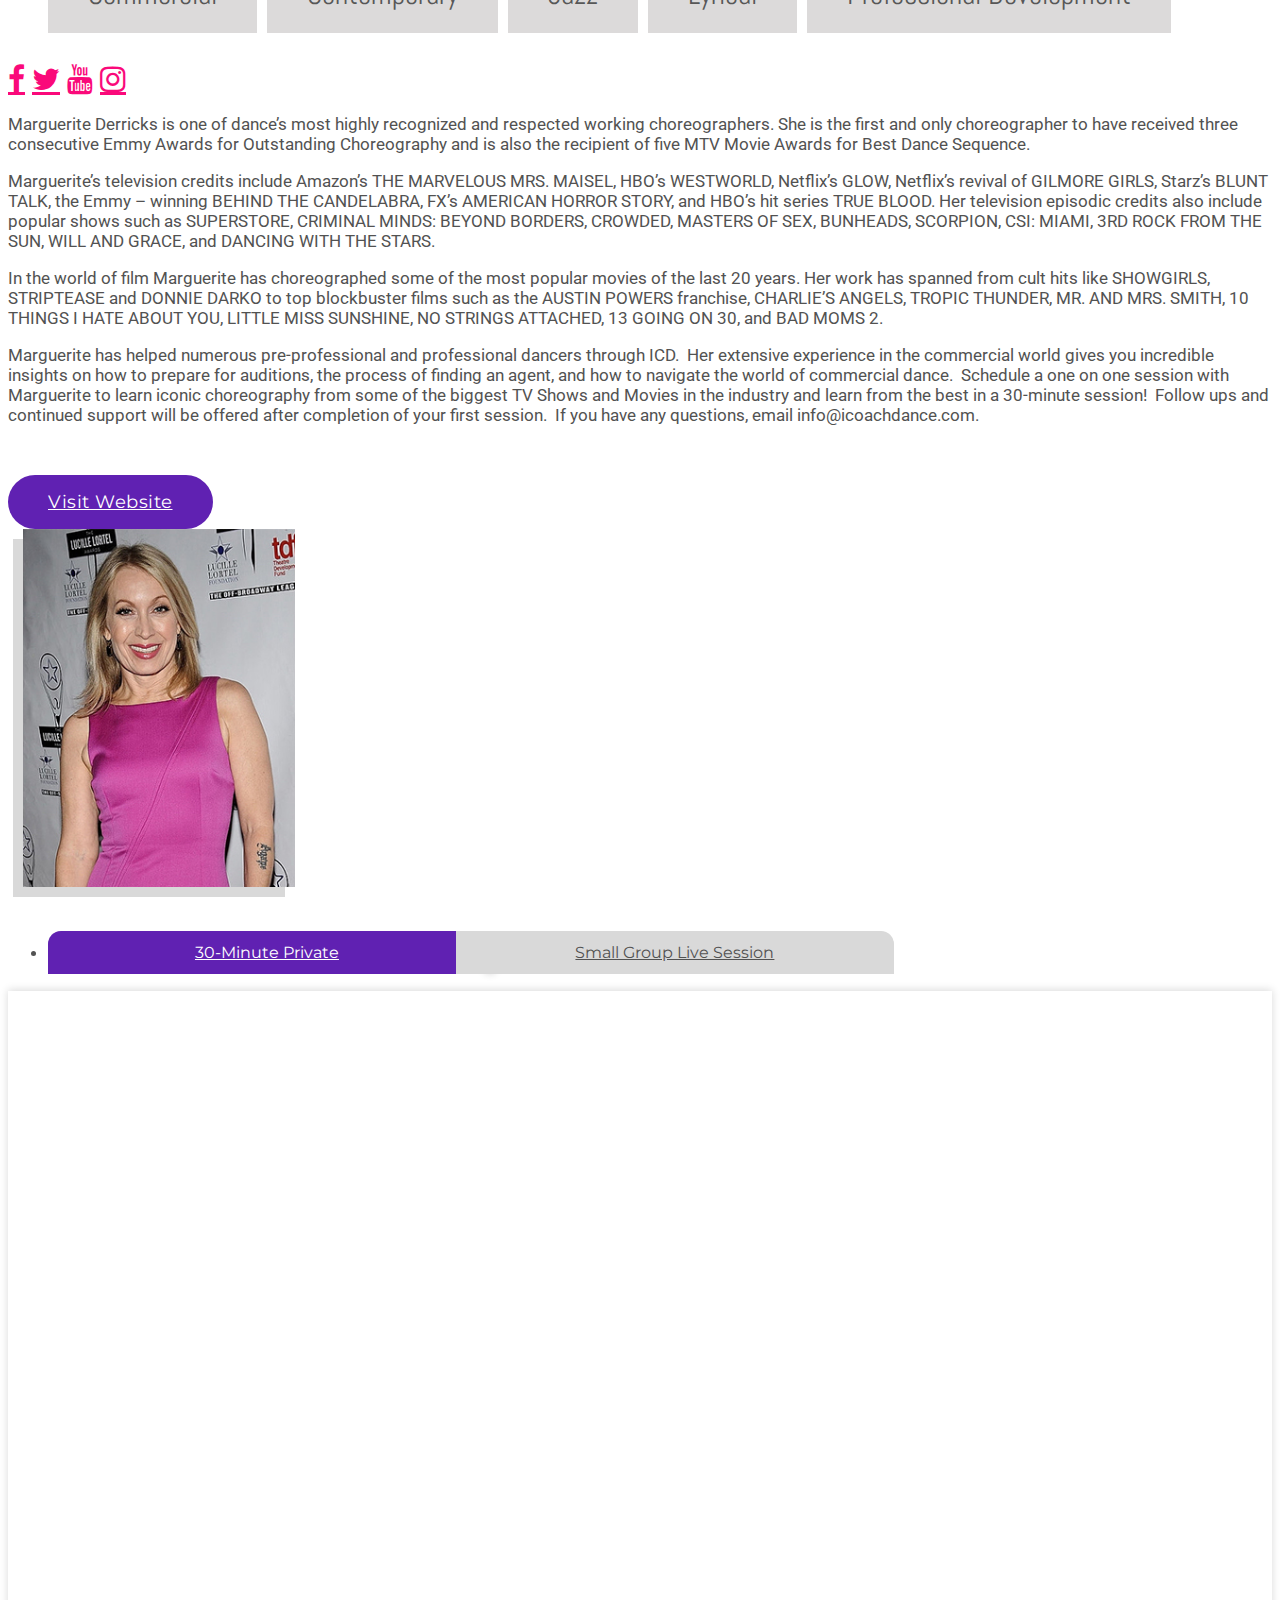
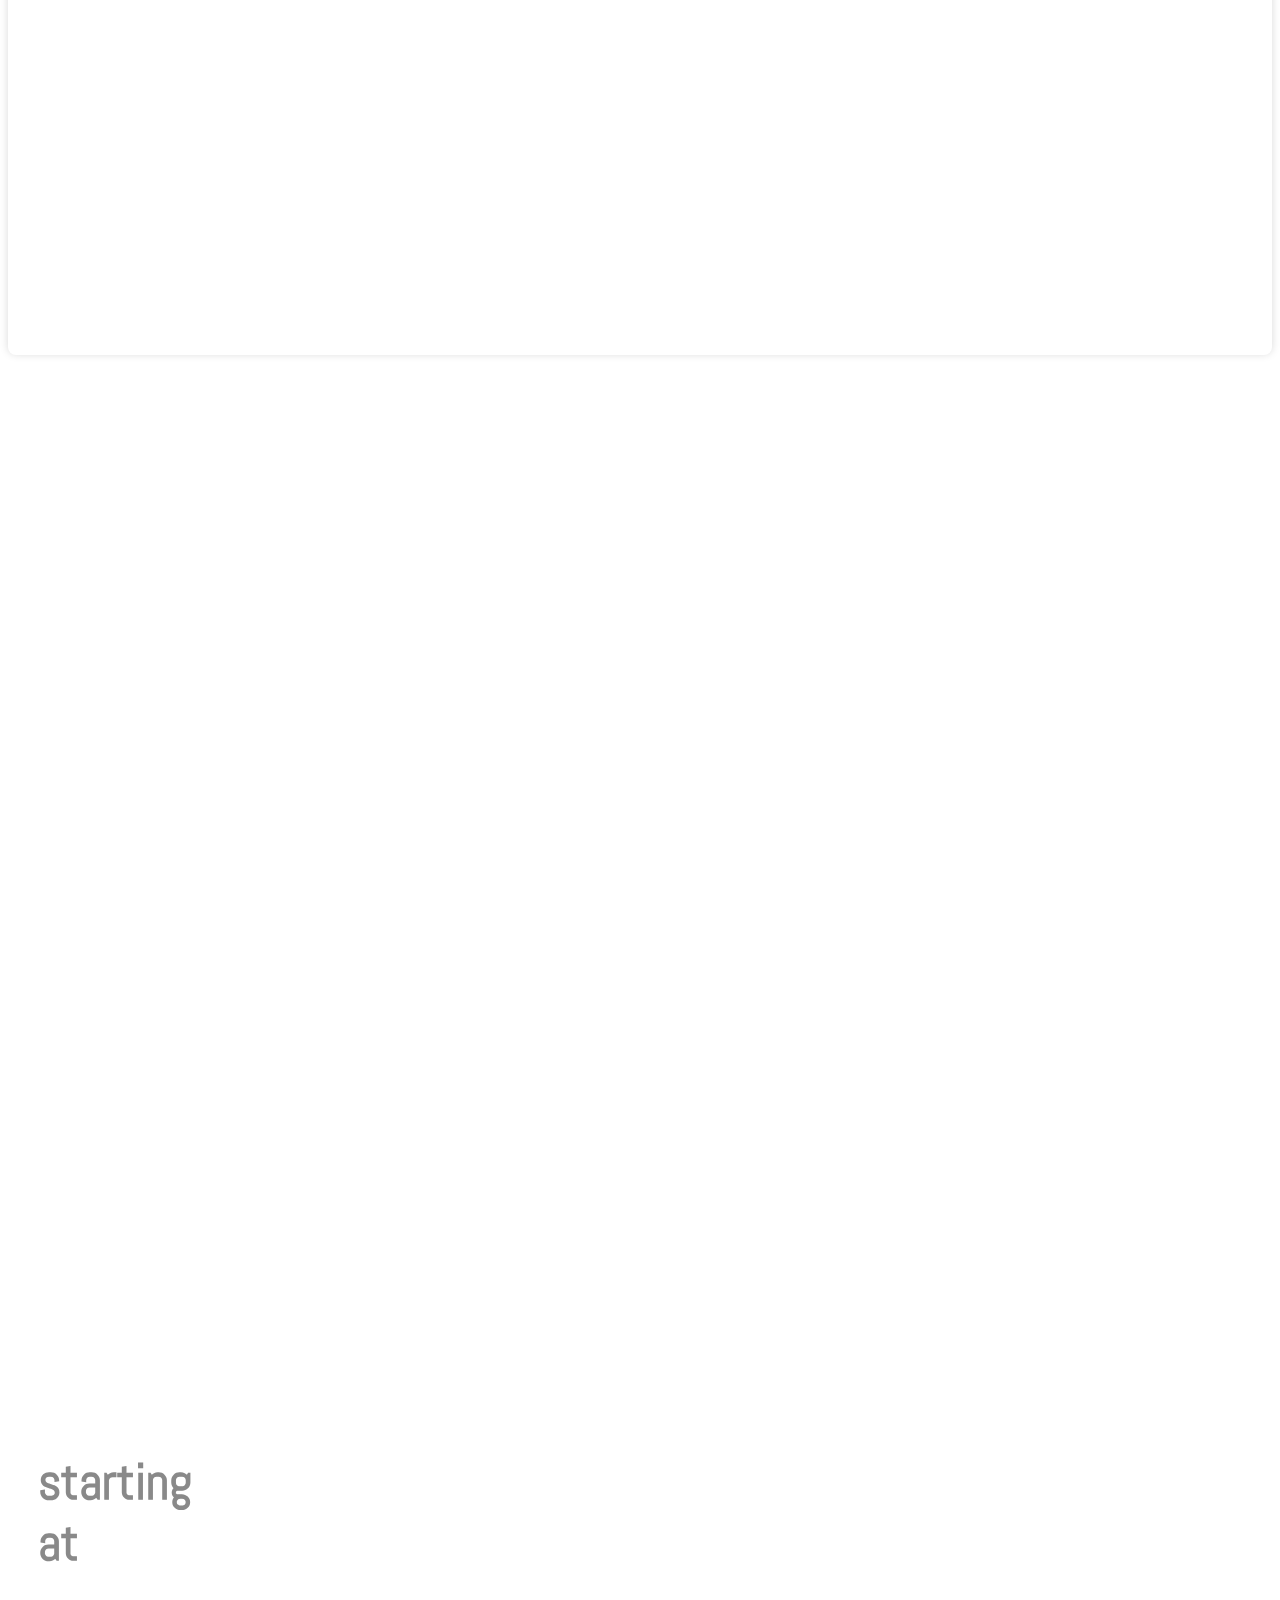
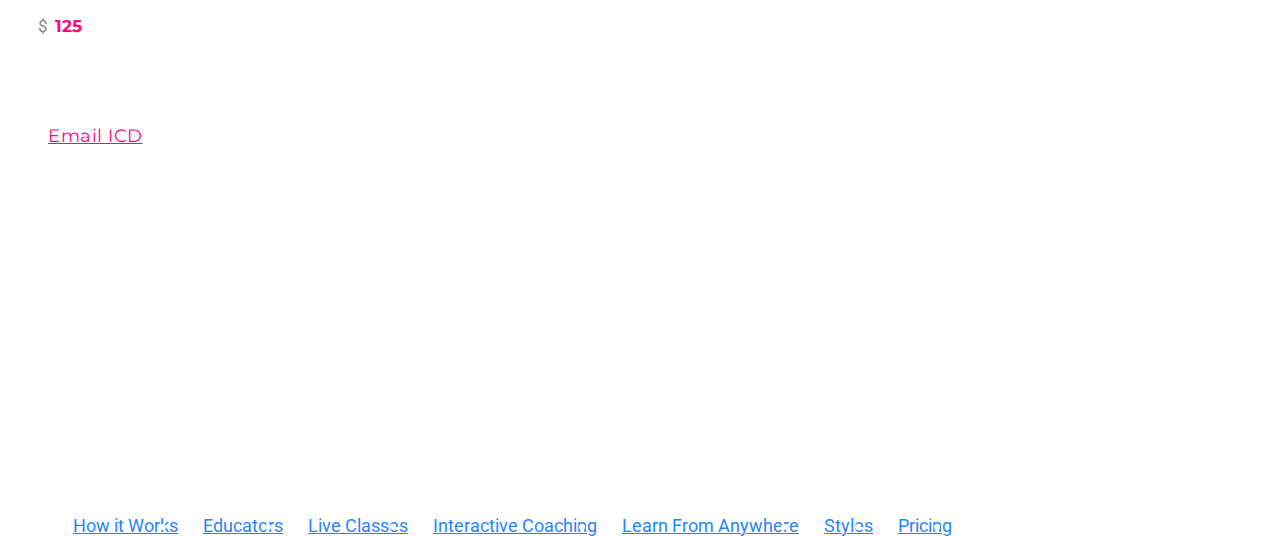
<file: marguerite.html>
<!DOCTYPE html>
<!--[if IE 6]><html id="ie6" lang="en-US"><![endif]--><!--[if IE 7]><html id="ie7" lang="en-US"><![endif]--><!--[if IE 8]><html id="ie8" lang="en-US"><![endif]--><!--[if !(IE 6) | !(IE 7) | !(IE 8)  ]><!--><html lang="en-US"><!--<![endif]--><head><meta charset="UTF-8"><meta http-equiv="X-UA-Compatible" content="IE=edge"><link rel="pingback" href="https://icoachdance.com/xmlrpc.php"><!--[if lt IE 9]>	<script src="https://3eq7dg2qbpiw3tcjli3d4eix-wpengine.netdna-ssl.com/wp-content/themes/Divi/js/html5.js" type="text/javascript"></script>	<![endif]--><script type="text/javascript">		document.documentElement.className = 'js';	</script><script>var et_site_url='https://icoachdance.com';var et_post_id='166';function et_core_page_resource_fallback(a,b){"undefined"===typeof b&&(b=a.sheet.cssRules&&0===a.sheet.cssRules.length);b&&(a.onerror=null,a.onload=null,a.href?a.href=et_site_url+"/?et_core_page_resource="+a.id+et_post_id:a.src&&(a.src=et_site_url+"/?et_core_page_resource="+a.id+et_post_id))}
</script><!-- This site is optimized with the Yoast SEO plugin v15.5 - https://yoast.com/wordpress/plugins/seo/ --><title>Marguerite Derricks - ICoachDance</title><meta name="robots" content="index, follow, max-snippet:-1, max-image-preview:large, max-video-preview:-1"><link rel="canonical" href="https://icoachdance.com/educators/marguerite/"><meta property="og:locale" content="en_US"><meta property="og:type" content="article"><meta property="og:title" content="Marguerite Derricks - ICoachDance"><meta property="og:description" content="Marguerite Derricks is one of dance&rsquo;s most highly recognized and respected working choreographers. She is the first and only choreographer to have received three consecutive Emmy Awards for Outstanding Choreography and is also the recipient of five MTV Movie Awards for Best Dance Sequence. Marguerite&rsquo;s television credits include Amazon&rsquo;s THE MARVELOUS MRS. MAISEL, HBO&rsquo;s WESTWORLD, [&hellip;]"><meta property="og:url" content="https://icoachdance.com/educators/marguerite/"><meta property="og:site_name" content="ICoachDance"><meta property="article:modified_time" content="2020-12-20T19:27:55+00:00"><meta property="og:image" content="https://icoachdance.com/wp-content/uploads/2020/06/img-4.jpg"><meta property="og:image:width" content="288"><meta property="og:image:height" content="379"><meta name="twitter:card" content="summary_large_image"><meta name="twitter:label1" content="Est. reading time"><meta name="twitter:data1" content="1 minute"><script type="application/ld+json" class="yoast-schema-graph">{"@context":"https://schema.org","@graph":[{"@type":"Organization","@id":"https://icoachdance.com/#organization","name":"ICoachDance","url":"https://icoachdance.com/","sameAs":[],"logo":{"@type":"ImageObject","@id":"https://icoachdance.com/#logo","inLanguage":"en-US","url":"https://icoachdance.com/wp-content/uploads/2020/06/favicon.png","width":512,"height":512,"caption":"ICoachDance"},"image":{"@id":"https://icoachdance.com/#logo"}},{"@type":"WebSite","@id":"https://icoachdance.com/#website","url":"https://icoachdance.com/","name":"ICoachDance","description":"","publisher":{"@id":"https://icoachdance.com/#organization"},"potentialAction":[{"@type":"SearchAction","target":"https://icoachdance.com/?s={search_term_string}","query-input":"required name=search_term_string"}],"inLanguage":"en-US"},{"@type":"ImageObject","@id":"https://icoachdance.com/educators/marguerite/#primaryimage","inLanguage":"en-US","url":"https://icoachdance.com/wp-content/uploads/2020/06/img-4.jpg","width":288,"height":379},{"@type":"WebPage","@id":"https://icoachdance.com/educators/marguerite/#webpage","url":"https://icoachdance.com/educators/marguerite/","name":"Marguerite Derricks - ICoachDance","isPartOf":{"@id":"https://icoachdance.com/#website"},"primaryImageOfPage":{"@id":"https://icoachdance.com/educators/marguerite/#primaryimage"},"datePublished":"2020-06-23T10:04:20+00:00","dateModified":"2020-12-20T19:27:55+00:00","inLanguage":"en-US","potentialAction":[{"@type":"ReadAction","target":["https://icoachdance.com/educators/marguerite/"]}]}]}</script><!-- / Yoast SEO plugin. --><link rel="dns-prefetch" href="//fonts.googleapis.com"><link rel="dns-prefetch" href="//s.w.org"><link rel="alternate" type="application/rss+xml" title="ICoachDance &raquo; Feed" href="https://icoachdance.com/feed/"><script type="text/javascript">
			window._wpemojiSettings = {"baseUrl":"https:\/\/s.w.org\/images\/core\/emoji\/13.0.1\/72x72\/","ext":".png","svgUrl":"https:\/\/s.w.org\/images\/core\/emoji\/13.0.1\/svg\/","svgExt":".svg","source":{"concatemoji":"https:\/\/icoachdance.com\/wp-includes\/js\/wp-emoji-release.min.js?ver=5.6"}};
			!function(e,a,t){var r,n,o,i,p=a.createElement("canvas"),s=p.getContext&&p.getContext("2d");function c(e,t){var a=String.fromCharCode;s.clearRect(0,0,p.width,p.height),s.fillText(a.apply(this,e),0,0);var r=p.toDataURL();return s.clearRect(0,0,p.width,p.height),s.fillText(a.apply(this,t),0,0),r===p.toDataURL()}function l(e){if(!s||!s.fillText)return!1;switch(s.textBaseline="top",s.font="600 32px Arial",e){case"flag":return!c([127987,65039,8205,9895,65039],[127987,65039,8203,9895,65039])&&(!c([55356,56826,55356,56819],[55356,56826,8203,55356,56819])&&!c([55356,57332,56128,56423,56128,56418,56128,56421,56128,56430,56128,56423,56128,56447],[55356,57332,8203,56128,56423,8203,56128,56418,8203,56128,56421,8203,56128,56430,8203,56128,56423,8203,56128,56447]));case"emoji":return!c([55357,56424,8205,55356,57212],[55357,56424,8203,55356,57212])}return!1}function d(e){var t=a.createElement("script");t.src=e,t.defer=t.type="text/javascript",a.getElementsByTagName("head")[0].appendChild(t)}for(i=Array("flag","emoji"),t.supports={everything:!0,everythingExceptFlag:!0},o=0;o<i.length;o++)t.supports[i[o]]=l(i[o]),t.supports.everything=t.supports.everything&&t.supports[i[o]],"flag"!==i[o]&&(t.supports.everythingExceptFlag=t.supports.everythingExceptFlag&&t.supports[i[o]]);t.supports.everythingExceptFlag=t.supports.everythingExceptFlag&&!t.supports.flag,t.DOMReady=!1,t.readyCallback=function(){t.DOMReady=!0},t.supports.everything||(n=function(){t.readyCallback()},a.addEventListener?(a.addEventListener("DOMContentLoaded",n,!1),e.addEventListener("load",n,!1)):(e.attachEvent("onload",n),a.attachEvent("onreadystatechange",function(){"complete"===a.readyState&&t.readyCallback()})),(r=t.source||{}).concatemoji?d(r.concatemoji):r.wpemoji&&r.twemoji&&(d(r.twemoji),d(r.wpemoji)))}(window,document,window._wpemojiSettings);
		</script><meta content="Divi Child Theme v.Updated for Divi 3+" name="generator"><style type="text/css">
img.wp-smiley,
img.emoji {
	display: inline !important;
	border: none !important;
	box-shadow: none !important;
	height: 1em !important;
	width: 1em !important;
	margin: 0 .07em !important;
	vertical-align: -0.1em !important;
	background: none !important;
	padding: 0 !important;
}
</style><link rel="stylesheet" id="wp-block-library-css" href="https://3eq7dg2qbpiw3tcjli3d4eix-wpengine.netdna-ssl.com/wp-includes/css/dist/block-library/style.min.css?ver=5.6" type="text/css" media="all"><link rel="stylesheet" id="owl-css-css" href="https://3eq7dg2qbpiw3tcjli3d4eix-wpengine.netdna-ssl.com/wp-content/plugins/ICD-addons/include/css/owl.carousel.min.css?ver=5.6" type="text/css" media="all"><link rel="stylesheet" id="parent-style-css" href="https://3eq7dg2qbpiw3tcjli3d4eix-wpengine.netdna-ssl.com/wp-content/themes/Divi/style.css?ver=5.6" type="text/css" media="all"><link rel="stylesheet" id="divi-style-css" href="https://3eq7dg2qbpiw3tcjli3d4eix-wpengine.netdna-ssl.com/wp-content/themes/Divi_Child/style.css?ver=4.7.7" type="text/css" media="all"><link rel="stylesheet" id="et-builder-googlefonts-cached-css" href="https://fonts.googleapis.com/css?family=Abel:regular%7CRoboto:100,100italic,300,300italic,regular,italic,500,500italic,700,700italic,900,900italic%7CMontserrat:100,100italic,200,200italic,300,300italic,regular,italic,500,500italic,600,600italic,700,700italic,800,800italic,900,900italic&amp;subset=latin,latin-ext&amp;display=swap" type="text/css" media="all"><link rel="stylesheet" id="dashicons-css" href="https://3eq7dg2qbpiw3tcjli3d4eix-wpengine.netdna-ssl.com/wp-includes/css/dashicons.min.css?ver=5.6" type="text/css" media="all"><script type="text/javascript" src="js/jquery-jquery.min.js" id="jquery-core-js"></script><script type="text/javascript" src="js/jquery-jquery-migrate.min.js" id="jquery-migrate-js"></script><link rel="https://api.w.org/" href="https://icoachdance.com/wp-json/"><link rel="alternate" type="application/json" href="https://icoachdance.com/wp-json/wp/v2/educators/166"><link rel="EditURI" type="application/rsd+xml" title="RSD" href="https://icoachdance.com/xmlrpc.php?rsd"><link rel="wlwmanifest" type="application/wlwmanifest+xml" href="https://icoachdance.com/wp-includes/wlwmanifest.xml"><link rel="shortlink" href="https://icoachdance.com/?p=166"><link rel="alternate" type="application/json+oembed" href="https://icoachdance.com/wp-json/oembed/1.0/embed?url=https%3A%2F%2Ficoachdance.com%2Feducators%2Fmarguerite%2F"><link rel="alternate" type="text/xml+oembed" href="https://icoachdance.com/wp-json/oembed/1.0/embed?url=https%3A%2F%2Ficoachdance.com%2Feducators%2Fmarguerite%2F&amp;format=xml"><meta name="viewport" content="width=device-width, initial-scale=1.0, maximum-scale=1.0, user-scalable=0"><link rel="preload" href="https://3eq7dg2qbpiw3tcjli3d4eix-wpengine.netdna-ssl.com/wp-content/themes/Divi/core/admin/fonts/modules.ttf" as="font" crossorigin="anonymous"><!-- Global site tag (gtag.js) - Google Analytics --><script async src="https://www.googletagmanager.com/gtag/js?id=UA-171781567-1"></script><script>
  window.dataLayer = window.dataLayer || [];
  function gtag(){dataLayer.push(arguments);}
  gtag('js', new Date());

  gtag('config', 'UA-171781567-1');
</script><!-- Facebook Pixel Code --><script>
!function(f,b,e,v,n,t,s)
{if(f.fbq)return;n=f.fbq=function(){n.callMethod?
n.callMethod.apply(n,arguments):n.queue.push(arguments)};
if(!f._fbq)f._fbq=n;n.push=n;n.loaded=!0;n.version='2.0';
n.queue=[];t=b.createElement(e);t.async=!0;
t.src=v;s=b.getElementsByTagName(e)[0];
s.parentNode.insertBefore(t,s)}(window, document,'script',
'https://connect.facebook.net/en_US/fbevents.js');
fbq('init', '2742005852699545');
fbq('track', 'PageView');
</script><noscript><img height="1" width="1" style="display:none" alt="" src="images/tr"></noscript><!-- End Facebook Pixel Code --><script id="mcjs">!function(c,h,i,m,p){m=c.createElement(h),p=c.getElementsByTagName(h)[0],m.async=1,m.src=i,p.parentNode.insertBefore(m,p)}(document,"script","https://chimpstatic.com/mcjs-connected/js/users/8abcaf87756d77f48ee91cb55/048fda7e69a66647afc2ae936.js");</script><link rel="icon" href="favicons/08-cropped-logo-32x32.png" sizes="32x32"><link rel="icon" href="favicons/08-cropped-logo-192x192.png" sizes="192x192"><link rel="apple-touch-icon" href="favicons/08-cropped-logo-180x180.png"><meta name="msapplication-TileImage" content="https://icoachdance.com/wp-content/uploads/2020/08/cropped-logo-270x270.png"><link rel="stylesheet" id="et-divi-customizer-global-cached-inline-styles" href="css/global-et-divi-customizer-global-160995600827.min.css" onerror="et_core_page_resource_fallback(this, true)" onload="et_core_page_resource_fallback(this)"><link rel="stylesheet" id="et-core-unified-cpt-166-cached-inline-styles" href="css/166-et-core-unified-cpt-166-160995669319.min.css" onerror="et_core_page_resource_fallback(this, true)" onload="et_core_page_resource_fallback(this)"></head><body class="educators-template-default single single-educators postid-166 et_pb_button_helper_class et_transparent_nav et_fixed_nav et_show_nav et_primary_nav_dropdown_animation_fade et_secondary_nav_dropdown_animation_fade et_header_style_left et_pb_footer_columns_1_4__3_4 et_cover_background et_pb_gutter osx et_pb_gutters2 et_smooth_scroll et_right_sidebar et_divi_theme et-db et_minified_js et_minified_css">	<div id="page-container">				<header id="main-header" data-height-onload="173"><div class="container clearfix et_menu_container">							<div class="logo_container">					<span class="logo_helper"></span>					<a href="icoachdance.html">						<img src="images/08-ICD_Master-logo-1.png" alt="ICoachDance" id="logo" data-height-percentage="94"></a>				</div>				<div id="et-top-navigation" data-height="173" data-fixed-height="70">											<nav id="top-menu-nav"><ul id="top-menu" class="nav"><li id="menu-item-33" class="menu-item menu-item-type-custom menu-item-object-custom menu-item-33"><a href="/#HowItWorks">How it Works</a></li>
<li id="menu-item-287" class="menu-item menu-item-type-custom menu-item-object-custom menu-item-287"><a href="educators.html">Educators</a></li>
<li id="menu-item-754" class="menu-item menu-item-type-post_type menu-item-object-page menu-item-754"><a href="live.html">Live Classes</a></li>
<li id="menu-item-34" class="menu-item menu-item-type-custom menu-item-object-custom menu-item-34"><a href="/#InteractiveCoaching">Interactive Coaching</a></li>
<li id="menu-item-35" class="menu-item menu-item-type-custom menu-item-object-custom menu-item-35"><a href="/#LearnFromAnywhere">Learn From Anywhere</a></li>
<li id="menu-item-36" class="menu-item menu-item-type-custom menu-item-object-custom menu-item-36"><a href="/#Styles">Styles</a></li>
<li id="menu-item-38" class="menu-item menu-item-type-custom menu-item-object-custom menu-item-38"><a href="#Pricing">Pricing</a></li>
</ul></nav><div id="et_mobile_nav_menu">
				<div class="mobile_nav closed">
					<span class="select_page">Select Page</span>
					<span class="mobile_menu_bar mobile_menu_bar_toggle"></span>
				</div>
			</div>				</div> <!-- #et-top-navigation -->			</div> <!-- .container -->			<div class="et_search_outer">				<div class="container et_search_form_container">					<form role="search" method="get" class="et-search-form" action="https://icoachdance.com/">					<input type="search" class="et-search-field" placeholder="Search &hellip;" value="" name="s" title="Search for:"></form>					<span class="et_close_search_field"></span>				</div>			</div>		</header><!-- #main-header --><div id="et-main-area">
<div id="main-content">
            <div class="educator_header" style="background-image: url(https://3eq7dg2qbpiw3tcjli3d4eix-wpengine.netdna-ssl.com/wp-content/uploads/2020/07/slides-3-1-1.jpg);">
        <div class="container">
            <div class="header_text">
                <h1 class="educator_header_text">Educator Bio</h1>
            </div>
        </div>
    </div>
    <div class="container educator-detail">
        <div id="content-area" class="clearfix">
                                    <article id="post-166" class="et_pb_post post-166 educators type-educators status-publish has-post-thumbnail hentry style-commercial style-contemporary style-jazz style-lyrical style-professional-development"><div class="et_post_meta_wrapper">
                    <div class="row">
                        <div class="col-lg-6">
                           <a href="educators.html" class="btn btn-purple">Back to Educators</a>
                            <h2 class="entry-title educator_name space25">Marguerite Derricks</h2>
                            <span class="educator_tagline">Marguerite Derricks is teaching commercial Jazz and helping dancers gain a better understanding of the commercial dance industry.  Marguerite is also available for choreography critiques for dancers, studios, and choreographers.</span>
                                                        <ul class="style_list"><li class="style_item" id="style_18">Commercial</li>
                                                                    <li class="style_item" id="style_7">Contemporary</li>
                                                                    <li class="style_item" id="style_5">Jazz</li>
                                                                    <li class="style_item" id="style_15">Lyrical</li>
                                                                    <li class="style_item" id="style_19">Professional Development</li>
                                                            </ul><div class="mob-visible">
                                                                <div class="educator_image_holder">
                                    <img src="images/06-img-4.jpg" class="educator_image"></div>
                            </div>
                                                        <div class="entry-content">
                                <link rel="stylesheet" href="https://cdnjs.cloudflare.com/ajax/libs/font-awesome/4.7.0/css/font-awesome.min.css"><div style="font-size: 30px;">
<a href="https://www.facebook.com/marguerite.derricks" class="fa fa-facebook" target="_blank" rel="noopener noreferrer"></a> <a href="https://twitter.com/mpderricks" class="fa fa-twitter" target="_blank" rel="noopener noreferrer"> </a> <a href="https://www.youtube.com/channel/UCwDx30Y-v_TB7VJPKDUN5Iw" class="fa fa-youtube" target="_blank" rel="noopener noreferrer"> </a> <a href="https://www.instagram.com/margueritederricks/" class="fa fa-instagram" target="_blank" rel="noopener noreferrer"></a>
</div>
<p></p>
<p>Marguerite Derricks is one of dance&rsquo;s most highly recognized and respected working choreographers. She is the first and only choreographer to have received three consecutive Emmy Awards for Outstanding Choreography and is also the recipient of five MTV Movie Awards for Best Dance Sequence.</p>
<p>Marguerite&rsquo;s television credits include Amazon&rsquo;s THE MARVELOUS MRS. MAISEL, HBO&rsquo;s WESTWORLD, Netflix&rsquo;s GLOW, Netflix&rsquo;s revival of GILMORE GIRLS, Starz&rsquo;s BLUNT TALK, the Emmy &ndash; winning BEHIND THE CANDELABRA, FX&rsquo;s AMERICAN HORROR STORY, and HBO&rsquo;s hit series TRUE BLOOD. Her television episodic credits also include popular shows such as SUPERSTORE, CRIMINAL MINDS: BEYOND BORDERS, CROWDED, MASTERS OF SEX, BUNHEADS, SCORPION, CSI: MIAMI, 3RD ROCK FROM THE SUN, WILL AND GRACE, and DANCING WITH THE STARS.</p>
<p>In the world of film Marguerite has choreographed some of the most popular movies of the last 20 years. Her work has spanned from cult hits like SHOWGIRLS, STRIPTEASE and DONNIE DARKO to top blockbuster films such as the AUSTIN POWERS franchise, CHARLIE&rsquo;S ANGELS, TROPIC THUNDER, MR. AND MRS. SMITH, 10 THINGS I HATE ABOUT YOU, LITTLE MISS SUNSHINE, NO STRINGS ATTACHED, 13 GOING ON 30, and BAD MOMS 2.</p>
<p>Marguerite has helped numerous pre-professional and professional dancers through ICD.&nbsp; Her extensive experience in the commercial world gives you incredible insights on how to prepare for auditions, the process of finding an agent, and how to navigate the world of commercial dance. &nbsp;Schedule a one on one session with Marguerite to learn iconic choreography from some of the biggest TV Shows and Movies in the industry and learn from the best in a 30-minute session! &nbsp;Follow ups and continued support will be offered after completion of your first session. &nbsp;If you have any questions, email info@icoachdance.com.</p>

                            </div> <!-- .entry-content -->
                        
                                                <div class="websiteBtn space50">
                            <a href="http://www.margueritederricks.com/" class="btn btn-purple" target="_blank">Visit Website</a>
                        </div>
                                                </div>
                        <div class="col-lg-6">
                              
                               <div class="desktop-visible">
                                    <div class="educator_image_holder">
                                <img src="images/06-img-4.jpg" class="educator_image"></div>
                                </div>
                            <div class="calendy_tabs">
                                                                    <section class="tab-container"><div class="tab-menu">
                                            <ul><li><a href="javascript:void(0);" class="tab-a active-a" data-id="tab0"><span>30-Minute Private</span> <em class="fas fa-info-circle"></em></a></li>

                                                                                                    <li><a href="javascript:void(0);" class="tab-a " data-id="tab1"><span>Small Group Live Session</span> <em class="fas fa-info-circle"></em></a></li>

                                                                                            </ul></div>
                                        <!--end of tab-menu-->
                                                                                    <div class="tab tab-active" data-id="tab0">
                                                <div class="">
                                                    <div id="calendy_meeting" class="clearfix category-content">
                                                        <!-- Calendly inline widget begin -->
                                                        <div class="calendly-inline-widget" data-url="https://calendly.com/icdmarguerite/30" style="min-width:320px;height:964px;"></div>
                                                        <script type="text/javascript" src="js/external-widget.js"></script><!-- Calendly inline widget end --></div>
                                                </div> <!-- #content-area -->
                                            </div>
                                                

                                                                                    <div class="tab " data-id="tab1">
                                                <div class="">
                                                    <div id="calendy_meeting" class="clearfix category-content">
                                                        <!-- Calendly inline widget begin -->
                                                        <div class="calendly-inline-widget" data-url="https://calendly.com/icdmarguerite/live" style="min-width:320px;height:964px;"></div>
                                                        <script type="text/javascript" src="js/external-widget.js"></script><!-- Calendly inline widget end --></div>
                                                </div> <!-- #content-area -->
                                            </div>
                                                

                                                                                <!--end of tab one-->

                                    </section></div>
                        </div>
                    </div>




                </div> <!-- .et_post_meta_wrapper -->
                

                <div class="et_post_meta_wrapper">
                                    </div> <!-- .et_post_meta_wrapper -->
            </article><!-- .et_pb_post --></div> <!-- #content-area -->
    </div> <!-- .container -->
    <div id="Pricing" class="et_pb_section et_pb_section_1 educator_price_image et_pb_section_parallax et_pb_with_background et_section_specialty">
				
				<div class="et_parallax_bg_wrap"><div class="et_parallax_bg" style="background-image: url(https://3eq7dg2qbpiw3tcjli3d4eix-wpengine.netdna-ssl.com/wp-content/uploads/2020/06/home-pricing-bg.jpg);"></div></div>
				
				<div class="et_pb_row">
					<div class="et_pb_column et_pb_column_1_2 et_pb_column_0   et_pb_specialty_column  et_pb_css_mix_blend_mode_passthrough">
				
				
				<div class="et_pb_row_inner et_pb_row_inner_0 d-md-flex d-column">
				<div class="et_pb_column et_pb_column_1_4 et_pb_column_inner et_pb_column_inner_0 flex-fill">
				
				
				<div class="et_pb_module et_pb_text et_pb_text_0  et_pb_text_align_left et_pb_bg_layout_light">
				
				
				<div class="et_pb_text_inner"><h2>Master classes<br>and live sessions</h2></div>
			</div> <!-- .et_pb_text -->
			</div> <!-- .et_pb_column --><div class="et_pb_column et_pb_column_1_4 et_pb_column_inner et_pb_column_inner_1 flex-auto et-last-child">
				
				
				<div class="et_pb_module et_pb_pricing_tables_0 pricing-table-c et_pb_pricing clearfix et_pb_pricing_1 et_pb_no_featured_in_first_row">
				
				
				<div class="et_pb_pricing_table_wrap">
					<div class="et_pb_pricing_table et_pb_pricing_table_0">
				
				
				<div class="et_pb_pricing_heading">
					<h2 class="et_pb_pricing_title">starting at</h2>
					
				</div> <!-- .et_pb_pricing_heading -->
				<div class="et_pb_pricing_content_top">
					<span class="et_pb_et_price"><span class="et_pb_dollar_sign">$</span><span class="et_pb_sum">125</span></span>
				</div> <!-- .et_pb_pricing_content_top -->
				<div class="et_pb_pricing_content">
					
				</div> <!-- .et_pb_pricing_content -->
				
			</div>
				</div>
			</div>
			</div> <!-- .et_pb_column -->
				
				
			</div> <!-- .et_pb_row_inner --><div class="et_pb_row_inner et_pb_row_inner_1">
				<div class="et_pb_column et_pb_column_4_4 et_pb_column_inner et_pb_column_inner_2 et-last-child">
				
				
				<div class="et_pb_module et_pb_text et_pb_text_1  et_pb_text_align_left et_pb_bg_layout_light">
				
				
				<div class="et_pb_text_inner"><p>Learn from the most highly regarded educators in the Dance industry and take your dance training to the next level.</p></div>
			</div> <!-- .et_pb_text -->
			</div> <!-- .et_pb_column -->
				
				
			</div> <!-- .et_pb_row_inner --><div class="et_pb_row_inner et_pb_row_inner_2">
				<div class="et_pb_column et_pb_column_4_4 et_pb_column_inner et_pb_column_inner_3 d-md-flex et-last-child">
				
				
				<div class="et_pb_button_module_wrapper et_pb_button_0_wrapper  et_pb_module ">
				<a class="et_pb_button et_pb_button_0 et_pb_bg_layout_light" href="mailto:info@icoachdance.com">Email ICD</a>
			</div>
			</div> <!-- .et_pb_column -->
				
				
			</div> <!-- .et_pb_row_inner -->
			</div> <!-- .et_pb_column --><div class="et_pb_column et_pb_column_1_2 et_pb_column_1    et_pb_css_mix_blend_mode_passthrough et_pb_column_empty">
				
				
				
			</div> <!-- .et_pb_column -->
				</div> <!-- .et_pb_row -->
				
			</div> <!-- .et_pb_section -->    </div> <!-- #main-content -->
<script type="text/javascript">
    jQuery(document).ready(function() {
        var image = "https://icoachdance.com/wp-content/uploads/2020/07/PRICING-FOOTER2.png";
        jQuery('.educator_price_image').find('.et_parallax_bg').css("background-image", 'url("' + image + '")');

    });
</script><footer id="main-footer"><div class="container">
    <div id="footer-widgets" class="clearfix">
		<div class="footer-widget"><div id="media_image-3" class="fwidget et_pb_widget widget_media_image"><img width="150" height="134" src="images/08-footer-logo.png" class="image wp-image-498  attachment-full size-full" alt="" loading="lazy" style="max-width: 100%; height: auto;"></div> <!-- end .fwidget --></div> <!-- end .footer-widget --><div class="footer-widget"><div id="nav_menu-3" class="fwidget et_pb_widget widget_nav_menu"><div class="menu-footer-menu-container"><ul id="menu-footer-menu" class="menu"><li id="menu-item-98" class="menu-item menu-item-type-custom menu-item-object-custom menu-item-home menu-item-98"><a href="https://icoachdance.com/#HowItWorks">How it Works</a></li>
<li id="menu-item-99" class="menu-item menu-item-type-custom menu-item-object-custom menu-item-99"><a href="educators.html">Educators</a></li>
<li id="menu-item-752" class="menu-item menu-item-type-post_type menu-item-object-page menu-item-752"><a href="live.html">Live Classes</a></li>
<li id="menu-item-100" class="menu-item menu-item-type-custom menu-item-object-custom menu-item-home menu-item-100"><a href="https://icoachdance.com/#InteractiveCoaching">Interactive Coaching</a></li>
<li id="menu-item-101" class="menu-item menu-item-type-custom menu-item-object-custom menu-item-home menu-item-101"><a href="https://icoachdance.com#LearnFromAnywhere">Learn From Anywhere</a></li>
<li id="menu-item-295" class="menu-item menu-item-type-custom menu-item-object-custom menu-item-home menu-item-295"><a href="https://icoachdance.com/#Styles">Styles</a></li>
<li id="menu-item-102" class="menu-item menu-item-type-custom menu-item-object-custom menu-item-102"><a href="#Pricing">Pricing</a></li>
<li id="menu-item-103" class="white menu-item menu-item-type-custom menu-item-object-custom menu-item-103"><a href="mailto:info@icoachdance.com">info@icoachdance.com</a></li>
</ul></div></div> <!-- end .fwidget --></div> <!-- end .footer-widget -->    </div> <!-- #footer-widgets -->
</div>    <!-- .container -->						<div id="footer-bottom">					<div class="container clearfix">									</div>	<!-- .container -->				</div>			</footer><!-- #main-footer --></div> <!-- #et-main-area -->	</div> <!-- #page-container -->	<script>
	jQuery('.tab-a').click(function(){
      jQuery(".tab").removeClass('tab-active');
      jQuery(".tab[data-id='"+jQuery(this).attr('data-id')+"']").addClass("tab-active");
      jQuery(".tab-a").removeClass('active-a');
      jQuery(this).parent().find(".tab-a").addClass('active-a');
     });
</script><script type="text/javascript" src="js/js-owl.carousel.min.js" id="owl-carousel-js"></script><script type="text/javascript" src="js/js-owlcustom.js" id="owl-custom-js"></script><script type="text/javascript" id="divi-custom-script-js-extra">
/* <![CDATA[ */
var DIVI = {"item_count":"%d Item","items_count":"%d Items"};
var et_shortcodes_strings = {"previous":"Previous","next":"Next"};
var et_pb_custom = {"ajaxurl":"https:\/\/icoachdance.com\/wp-admin\/admin-ajax.php","images_uri":"https:\/\/icoachdance.com\/wp-content\/themes\/Divi\/images","builder_images_uri":"https:\/\/icoachdance.com\/wp-content\/themes\/Divi\/includes\/builder\/images","et_frontend_nonce":"838efb7e7d","subscription_failed":"Please, check the fields below to make sure you entered the correct information.","et_ab_log_nonce":"3f32417b18","fill_message":"Please, fill in the following fields:","contact_error_message":"Please, fix the following errors:","invalid":"Invalid email","captcha":"Captcha","prev":"Prev","previous":"Previous","next":"Next","wrong_captcha":"You entered the wrong number in captcha.","wrong_checkbox":"Checkbox","ignore_waypoints":"no","is_divi_theme_used":"1","widget_search_selector":".widget_search","ab_tests":[],"is_ab_testing_active":"","page_id":"166","unique_test_id":"","ab_bounce_rate":"5","is_cache_plugin_active":"yes","is_shortcode_tracking":"","tinymce_uri":""}; var et_builder_utils_params = {"condition":{"diviTheme":true,"extraTheme":false},"scrollLocations":["app","top"],"builderScrollLocations":{"desktop":"app","tablet":"app","phone":"app"},"onloadScrollLocation":"app","builderType":"fe"}; var et_frontend_scripts = {"builderCssContainerPrefix":"#et-boc","builderCssLayoutPrefix":"#et-boc .et-l"};
var et_pb_box_shadow_elements = [];
var et_pb_motion_elements = {"desktop":[],"tablet":[],"phone":[]};
var et_pb_sticky_elements = [];
/* ]]> */
</script><script type="text/javascript" src="js/js-custom.unified.js" id="divi-custom-script-js"></script><script type="text/javascript" id="et-builder-cpt-modules-wrapper-js-extra">
/* <![CDATA[ */
var et_modules_wrapper = {"builderCssContainerPrefix":"#et-boc","builderCssLayoutPrefix":"#et-boc .et-l"};
/* ]]> */
</script><script type="text/javascript" src="js/scripts-cpt-modules-wrapper.js" id="et-builder-cpt-modules-wrapper-js"></script><script type="text/javascript" src="js/js-common.js" id="et-core-common-js"></script><script type="text/javascript" src="js/js-wp-embed.min.js" id="wp-embed-js"></script></body></html>
</file>
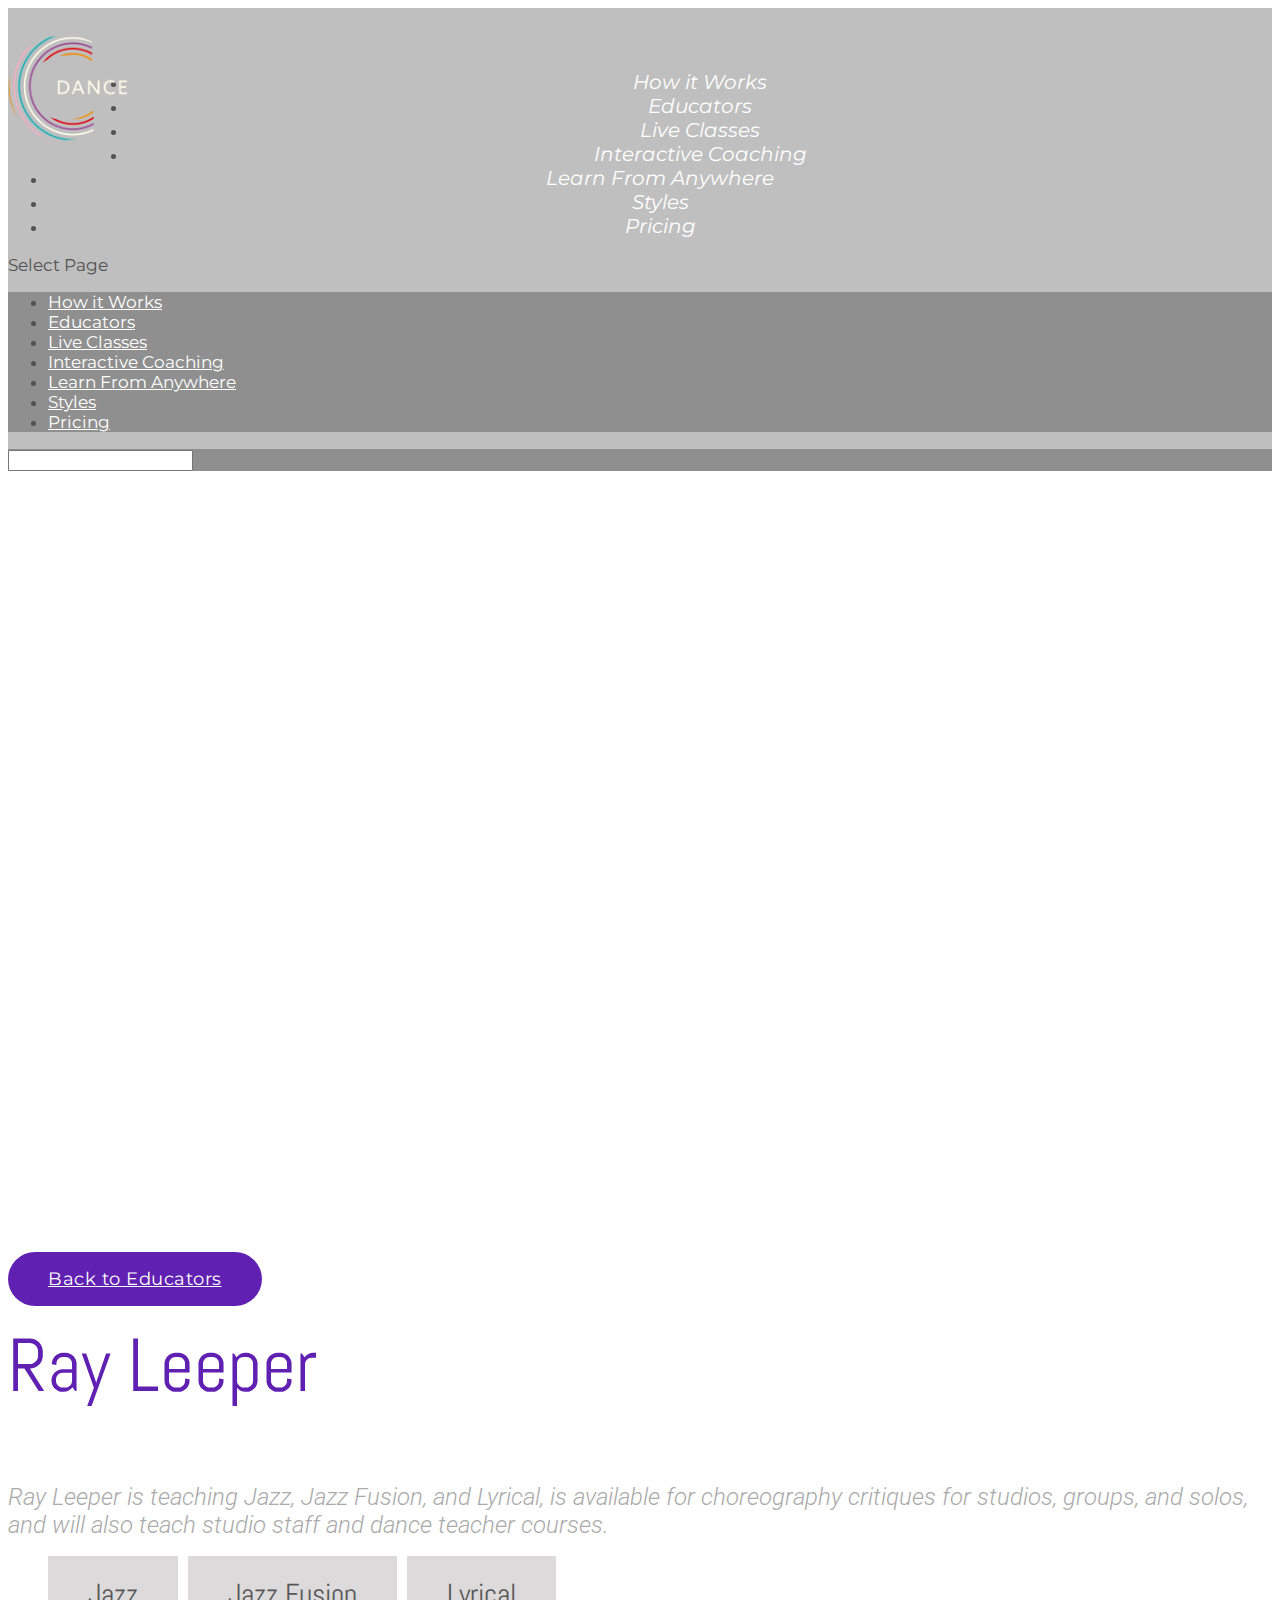
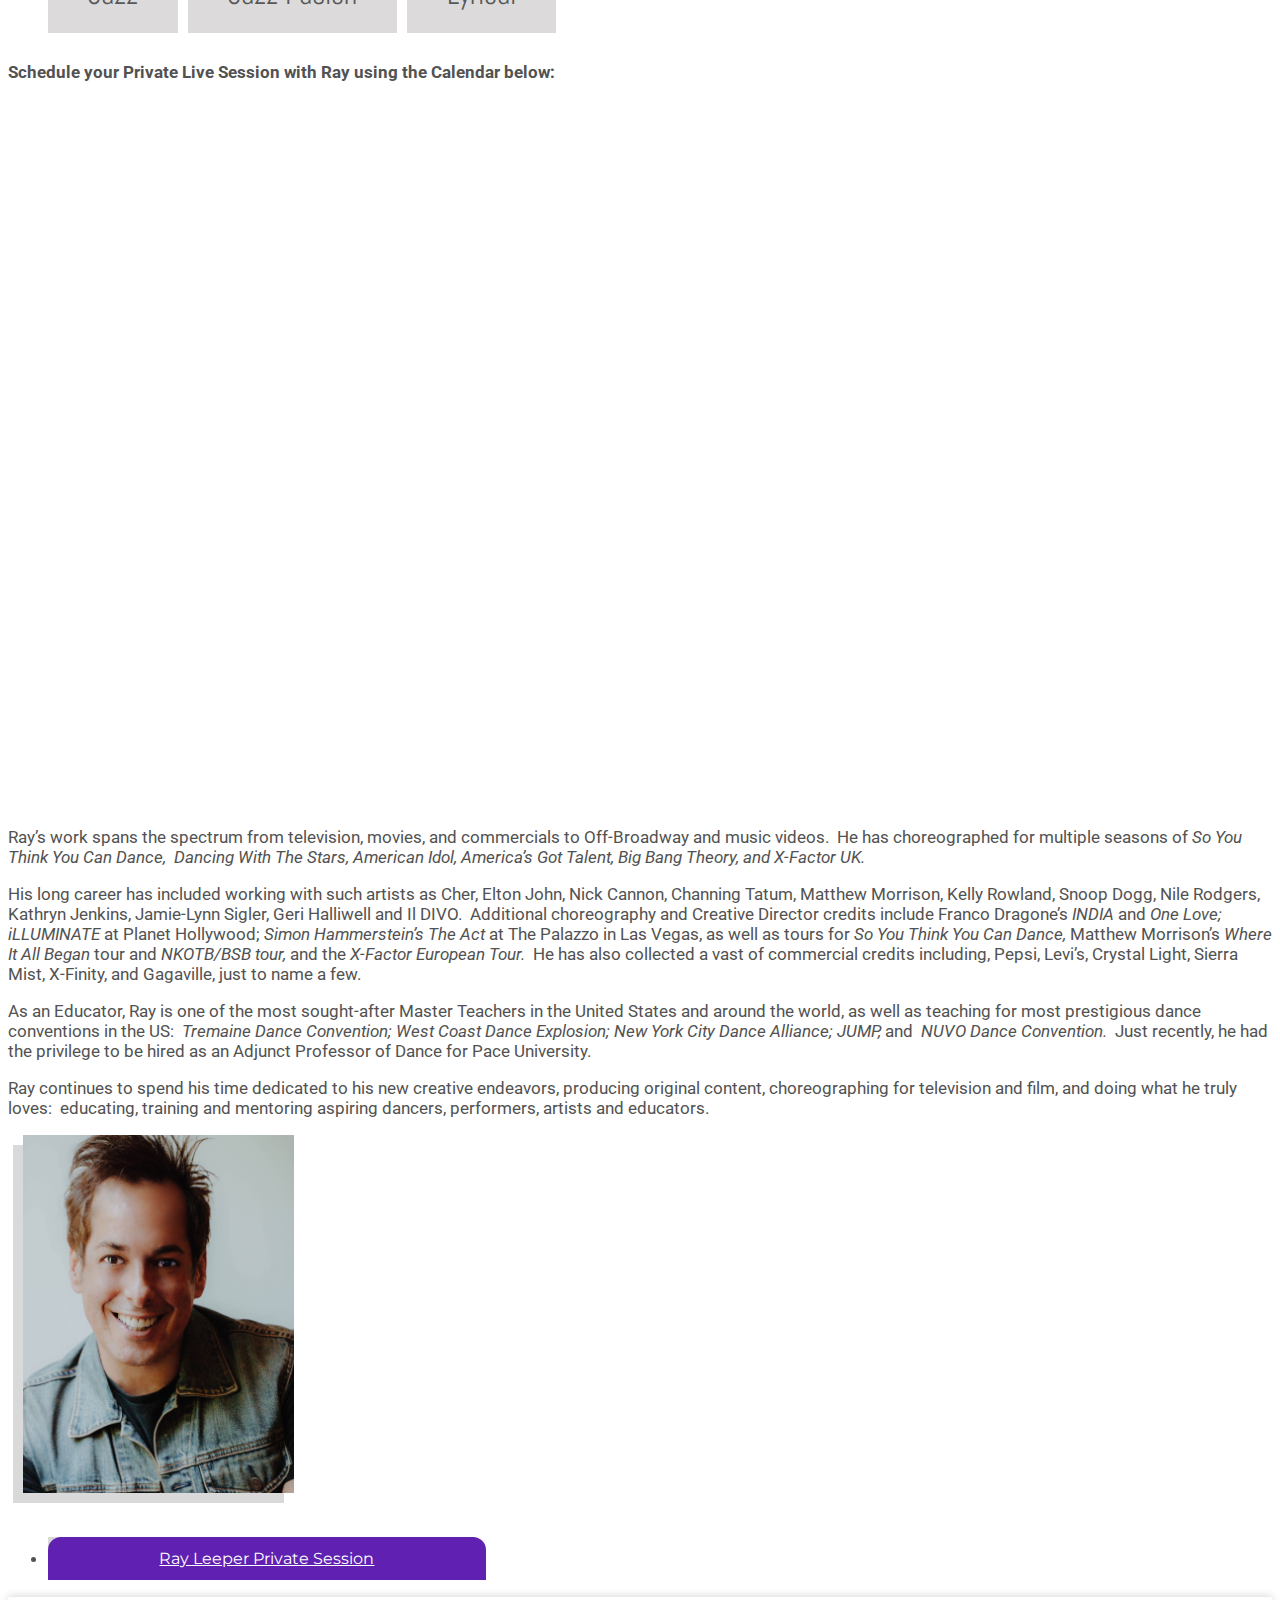
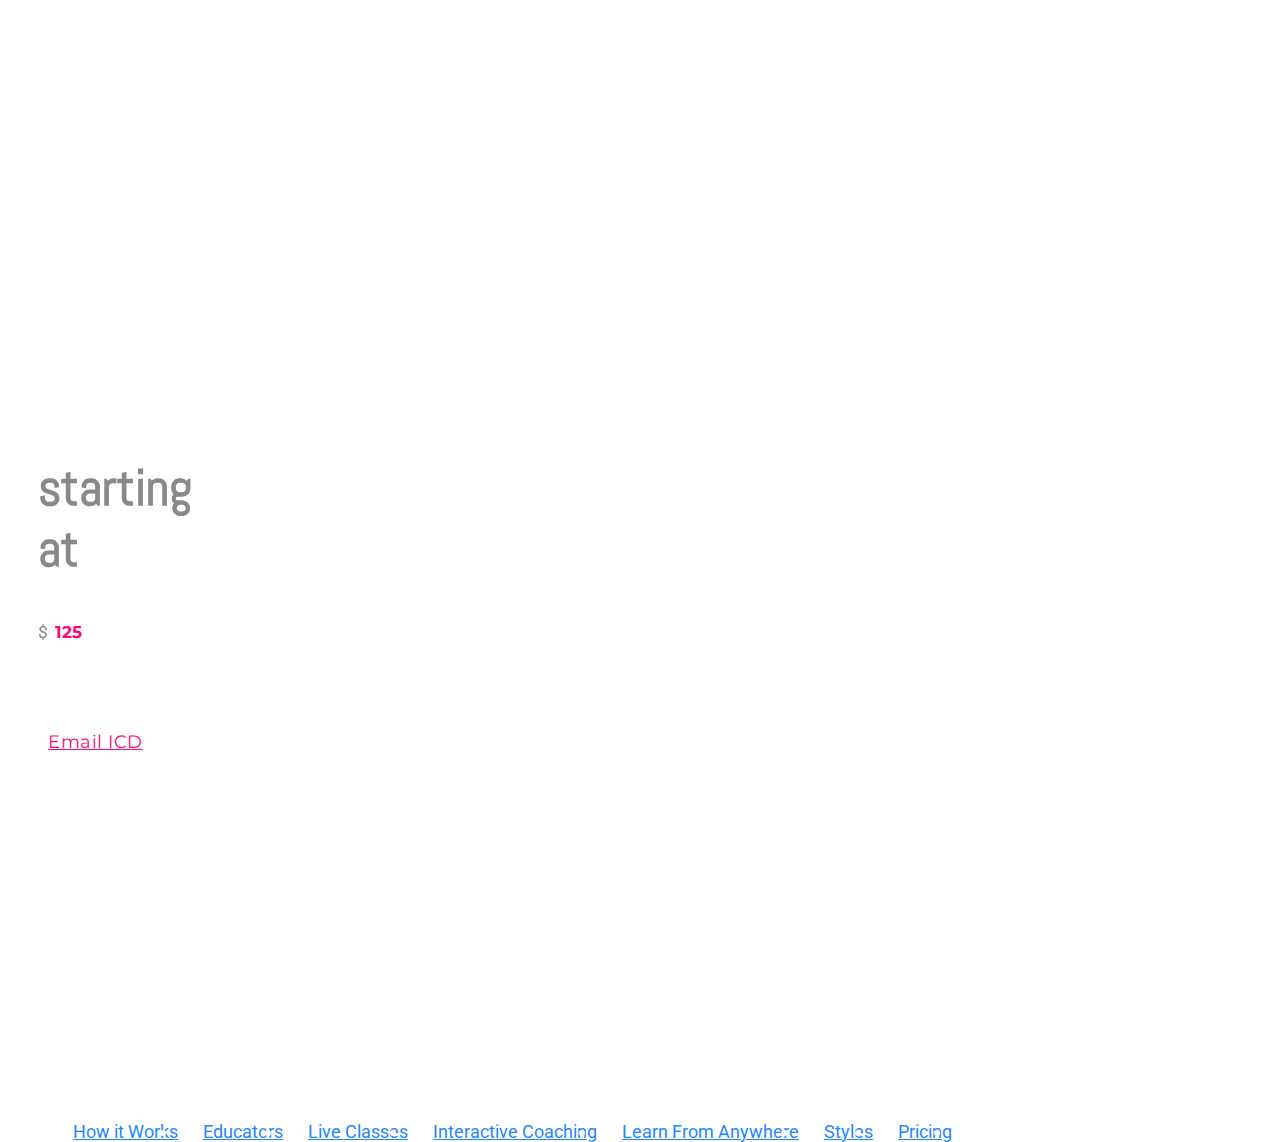
<file: ray.html>
<!DOCTYPE html>
<!--[if IE 6]><html id="ie6" lang="en-US"><![endif]--><!--[if IE 7]><html id="ie7" lang="en-US"><![endif]--><!--[if IE 8]><html id="ie8" lang="en-US"><![endif]--><!--[if !(IE 6) | !(IE 7) | !(IE 8)  ]><!--><html lang="en-US"><!--<![endif]--><head><meta charset="UTF-8"><meta http-equiv="X-UA-Compatible" content="IE=edge"><link rel="pingback" href="https://icoachdance.com/xmlrpc.php"><!--[if lt IE 9]>	<script src="https://3eq7dg2qbpiw3tcjli3d4eix-wpengine.netdna-ssl.com/wp-content/themes/Divi/js/html5.js" type="text/javascript"></script>	<![endif]--><script type="text/javascript">		document.documentElement.className = 'js';	</script><script>var et_site_url='https://icoachdance.com';var et_post_id='212';function et_core_page_resource_fallback(a,b){"undefined"===typeof b&&(b=a.sheet.cssRules&&0===a.sheet.cssRules.length);b&&(a.onerror=null,a.onload=null,a.href?a.href=et_site_url+"/?et_core_page_resource="+a.id+et_post_id:a.src&&(a.src=et_site_url+"/?et_core_page_resource="+a.id+et_post_id))}
</script><!-- This site is optimized with the Yoast SEO plugin v15.5 - https://yoast.com/wordpress/plugins/seo/ --><title>Ray Leeper - ICoachDance</title><meta name="description" content="One-on-One private coaching sessions with Ray Leeper. All sessions include choreography taught by Ray. Click the link below to learn more!"><meta name="robots" content="index, follow, max-snippet:-1, max-image-preview:large, max-video-preview:-1"><link rel="canonical" href="https://icoachdance.com/educators/ray/"><meta property="og:locale" content="en_US"><meta property="og:type" content="article"><meta property="og:title" content="Ray Leeper - ICoachDance"><meta property="og:description" content="One-on-One private coaching sessions with Ray Leeper. All sessions include choreography taught by Ray. Click the link below to learn more!"><meta property="og:url" content="https://icoachdance.com/educators/ray/"><meta property="og:site_name" content="ICoachDance"><meta property="article:modified_time" content="2020-10-19T00:36:30+00:00"><meta property="og:image" content="https://icoachdance.com/wp-content/uploads/2020/07/ray2.jpg"><meta property="og:image:width" content="274"><meta property="og:image:height" content="362"><meta name="twitter:card" content="summary_large_image"><meta name="twitter:label1" content="Est. reading time"><meta name="twitter:data1" content="1 minute"><script type="application/ld+json" class="yoast-schema-graph">{"@context":"https://schema.org","@graph":[{"@type":"Organization","@id":"https://icoachdance.com/#organization","name":"ICoachDance","url":"https://icoachdance.com/","sameAs":[],"logo":{"@type":"ImageObject","@id":"https://icoachdance.com/#logo","inLanguage":"en-US","url":"https://icoachdance.com/wp-content/uploads/2020/06/favicon.png","width":512,"height":512,"caption":"ICoachDance"},"image":{"@id":"https://icoachdance.com/#logo"}},{"@type":"WebSite","@id":"https://icoachdance.com/#website","url":"https://icoachdance.com/","name":"ICoachDance","description":"","publisher":{"@id":"https://icoachdance.com/#organization"},"potentialAction":[{"@type":"SearchAction","target":"https://icoachdance.com/?s={search_term_string}","query-input":"required name=search_term_string"}],"inLanguage":"en-US"},{"@type":"ImageObject","@id":"https://icoachdance.com/educators/ray/#primaryimage","inLanguage":"en-US","url":"https://icoachdance.com/wp-content/uploads/2020/07/ray2.jpg","width":274,"height":362},{"@type":"WebPage","@id":"https://icoachdance.com/educators/ray/#webpage","url":"https://icoachdance.com/educators/ray/","name":"Ray Leeper - ICoachDance","isPartOf":{"@id":"https://icoachdance.com/#website"},"primaryImageOfPage":{"@id":"https://icoachdance.com/educators/ray/#primaryimage"},"datePublished":"2020-06-29T09:39:22+00:00","dateModified":"2020-10-19T00:36:30+00:00","description":"One-on-One private coaching sessions with Ray Leeper. All sessions include choreography taught by Ray. Click the link below to learn more!","inLanguage":"en-US","potentialAction":[{"@type":"ReadAction","target":["https://icoachdance.com/educators/ray/"]}]}]}</script><!-- / Yoast SEO plugin. --><link rel="dns-prefetch" href="//fonts.googleapis.com"><link rel="dns-prefetch" href="//s.w.org"><link rel="alternate" type="application/rss+xml" title="ICoachDance &raquo; Feed" href="https://icoachdance.com/feed/"><script type="text/javascript">
			window._wpemojiSettings = {"baseUrl":"https:\/\/s.w.org\/images\/core\/emoji\/13.0.1\/72x72\/","ext":".png","svgUrl":"https:\/\/s.w.org\/images\/core\/emoji\/13.0.1\/svg\/","svgExt":".svg","source":{"concatemoji":"https:\/\/icoachdance.com\/wp-includes\/js\/wp-emoji-release.min.js?ver=5.6"}};
			!function(e,a,t){var r,n,o,i,p=a.createElement("canvas"),s=p.getContext&&p.getContext("2d");function c(e,t){var a=String.fromCharCode;s.clearRect(0,0,p.width,p.height),s.fillText(a.apply(this,e),0,0);var r=p.toDataURL();return s.clearRect(0,0,p.width,p.height),s.fillText(a.apply(this,t),0,0),r===p.toDataURL()}function l(e){if(!s||!s.fillText)return!1;switch(s.textBaseline="top",s.font="600 32px Arial",e){case"flag":return!c([127987,65039,8205,9895,65039],[127987,65039,8203,9895,65039])&&(!c([55356,56826,55356,56819],[55356,56826,8203,55356,56819])&&!c([55356,57332,56128,56423,56128,56418,56128,56421,56128,56430,56128,56423,56128,56447],[55356,57332,8203,56128,56423,8203,56128,56418,8203,56128,56421,8203,56128,56430,8203,56128,56423,8203,56128,56447]));case"emoji":return!c([55357,56424,8205,55356,57212],[55357,56424,8203,55356,57212])}return!1}function d(e){var t=a.createElement("script");t.src=e,t.defer=t.type="text/javascript",a.getElementsByTagName("head")[0].appendChild(t)}for(i=Array("flag","emoji"),t.supports={everything:!0,everythingExceptFlag:!0},o=0;o<i.length;o++)t.supports[i[o]]=l(i[o]),t.supports.everything=t.supports.everything&&t.supports[i[o]],"flag"!==i[o]&&(t.supports.everythingExceptFlag=t.supports.everythingExceptFlag&&t.supports[i[o]]);t.supports.everythingExceptFlag=t.supports.everythingExceptFlag&&!t.supports.flag,t.DOMReady=!1,t.readyCallback=function(){t.DOMReady=!0},t.supports.everything||(n=function(){t.readyCallback()},a.addEventListener?(a.addEventListener("DOMContentLoaded",n,!1),e.addEventListener("load",n,!1)):(e.attachEvent("onload",n),a.attachEvent("onreadystatechange",function(){"complete"===a.readyState&&t.readyCallback()})),(r=t.source||{}).concatemoji?d(r.concatemoji):r.wpemoji&&r.twemoji&&(d(r.twemoji),d(r.wpemoji)))}(window,document,window._wpemojiSettings);
		</script><meta content="Divi Child Theme v.Updated for Divi 3+" name="generator"><style type="text/css">
img.wp-smiley,
img.emoji {
	display: inline !important;
	border: none !important;
	box-shadow: none !important;
	height: 1em !important;
	width: 1em !important;
	margin: 0 .07em !important;
	vertical-align: -0.1em !important;
	background: none !important;
	padding: 0 !important;
}
</style><link rel="stylesheet" id="wp-block-library-css" href="https://3eq7dg2qbpiw3tcjli3d4eix-wpengine.netdna-ssl.com/wp-includes/css/dist/block-library/style.min.css?ver=5.6" type="text/css" media="all"><link rel="stylesheet" id="owl-css-css" href="https://3eq7dg2qbpiw3tcjli3d4eix-wpengine.netdna-ssl.com/wp-content/plugins/ICD-addons/include/css/owl.carousel.min.css?ver=5.6" type="text/css" media="all"><link rel="stylesheet" id="parent-style-css" href="https://3eq7dg2qbpiw3tcjli3d4eix-wpengine.netdna-ssl.com/wp-content/themes/Divi/style.css?ver=5.6" type="text/css" media="all"><link rel="stylesheet" id="divi-style-css" href="https://3eq7dg2qbpiw3tcjli3d4eix-wpengine.netdna-ssl.com/wp-content/themes/Divi_Child/style.css?ver=4.7.7" type="text/css" media="all"><link rel="stylesheet" id="et-builder-googlefonts-cached-css" href="https://fonts.googleapis.com/css?family=Abel:regular%7CRoboto:100,100italic,300,300italic,regular,italic,500,500italic,700,700italic,900,900italic%7CMontserrat:100,100italic,200,200italic,300,300italic,regular,italic,500,500italic,600,600italic,700,700italic,800,800italic,900,900italic&amp;subset=latin,latin-ext&amp;display=swap" type="text/css" media="all"><link rel="stylesheet" id="dashicons-css" href="https://3eq7dg2qbpiw3tcjli3d4eix-wpengine.netdna-ssl.com/wp-includes/css/dashicons.min.css?ver=5.6" type="text/css" media="all"><script type="text/javascript" src="js/jquery-jquery.min.js" id="jquery-core-js"></script><script type="text/javascript" src="js/jquery-jquery-migrate.min.js" id="jquery-migrate-js"></script><link rel="https://api.w.org/" href="https://icoachdance.com/wp-json/"><link rel="alternate" type="application/json" href="https://icoachdance.com/wp-json/wp/v2/educators/212"><link rel="EditURI" type="application/rsd+xml" title="RSD" href="https://icoachdance.com/xmlrpc.php?rsd"><link rel="wlwmanifest" type="application/wlwmanifest+xml" href="https://icoachdance.com/wp-includes/wlwmanifest.xml"><link rel="shortlink" href="https://icoachdance.com/?p=212"><link rel="alternate" type="application/json+oembed" href="https://icoachdance.com/wp-json/oembed/1.0/embed?url=https%3A%2F%2Ficoachdance.com%2Feducators%2Fray%2F"><link rel="alternate" type="text/xml+oembed" href="https://icoachdance.com/wp-json/oembed/1.0/embed?url=https%3A%2F%2Ficoachdance.com%2Feducators%2Fray%2F&amp;format=xml"><meta name="viewport" content="width=device-width, initial-scale=1.0, maximum-scale=1.0, user-scalable=0"><link rel="preload" href="https://3eq7dg2qbpiw3tcjli3d4eix-wpengine.netdna-ssl.com/wp-content/themes/Divi/core/admin/fonts/modules.ttf" as="font" crossorigin="anonymous"><!-- Global site tag (gtag.js) - Google Analytics --><script async src="https://www.googletagmanager.com/gtag/js?id=UA-171781567-1"></script><script>
  window.dataLayer = window.dataLayer || [];
  function gtag(){dataLayer.push(arguments);}
  gtag('js', new Date());

  gtag('config', 'UA-171781567-1');
</script><!-- Facebook Pixel Code --><script>
!function(f,b,e,v,n,t,s)
{if(f.fbq)return;n=f.fbq=function(){n.callMethod?
n.callMethod.apply(n,arguments):n.queue.push(arguments)};
if(!f._fbq)f._fbq=n;n.push=n;n.loaded=!0;n.version='2.0';
n.queue=[];t=b.createElement(e);t.async=!0;
t.src=v;s=b.getElementsByTagName(e)[0];
s.parentNode.insertBefore(t,s)}(window, document,'script',
'https://connect.facebook.net/en_US/fbevents.js');
fbq('init', '2742005852699545');
fbq('track', 'PageView');
</script><noscript><img height="1" width="1" style="display:none" alt="" src="images/tr"></noscript><!-- End Facebook Pixel Code --><script id="mcjs">!function(c,h,i,m,p){m=c.createElement(h),p=c.getElementsByTagName(h)[0],m.async=1,m.src=i,p.parentNode.insertBefore(m,p)}(document,"script","https://chimpstatic.com/mcjs-connected/js/users/8abcaf87756d77f48ee91cb55/048fda7e69a66647afc2ae936.js");</script><link rel="icon" href="favicons/08-cropped-logo-32x32.png" sizes="32x32"><link rel="icon" href="favicons/08-cropped-logo-192x192.png" sizes="192x192"><link rel="apple-touch-icon" href="favicons/08-cropped-logo-180x180.png"><meta name="msapplication-TileImage" content="https://icoachdance.com/wp-content/uploads/2020/08/cropped-logo-270x270.png"><link rel="stylesheet" id="et-divi-customizer-global-cached-inline-styles" href="css/global-et-divi-customizer-global-160995600827.min.css" onerror="et_core_page_resource_fallback(this, true)" onload="et_core_page_resource_fallback(this)"><link rel="stylesheet" id="et-core-unified-cpt-212-cached-inline-styles" href="css/212-et-core-unified-cpt-212-160996750523.min.css" onerror="et_core_page_resource_fallback(this, true)" onload="et_core_page_resource_fallback(this)"></head><body class="educators-template-default single single-educators postid-212 et_pb_button_helper_class et_transparent_nav et_fixed_nav et_show_nav et_primary_nav_dropdown_animation_fade et_secondary_nav_dropdown_animation_fade et_header_style_left et_pb_footer_columns_1_4__3_4 et_cover_background et_pb_gutter windows et_pb_gutters2 et_smooth_scroll et_right_sidebar et_divi_theme et-db et_minified_js et_minified_css">	<div id="page-container">				<header id="main-header" data-height-onload="173"><div class="container clearfix et_menu_container">							<div class="logo_container">					<span class="logo_helper"></span>					<a href="icoachdance.html">						<img src="images/08-ICD_Master-logo-1.png" alt="ICoachDance" id="logo" data-height-percentage="94"></a>				</div>				<div id="et-top-navigation" data-height="173" data-fixed-height="70">											<nav id="top-menu-nav"><ul id="top-menu" class="nav"><li id="menu-item-33" class="menu-item menu-item-type-custom menu-item-object-custom menu-item-33"><a href="/#HowItWorks">How it Works</a></li>
<li id="menu-item-287" class="menu-item menu-item-type-custom menu-item-object-custom menu-item-287"><a href="educators.html">Educators</a></li>
<li id="menu-item-754" class="menu-item menu-item-type-post_type menu-item-object-page menu-item-754"><a href="live.html">Live Classes</a></li>
<li id="menu-item-34" class="menu-item menu-item-type-custom menu-item-object-custom menu-item-34"><a href="/#InteractiveCoaching">Interactive Coaching</a></li>
<li id="menu-item-35" class="menu-item menu-item-type-custom menu-item-object-custom menu-item-35"><a href="/#LearnFromAnywhere">Learn From Anywhere</a></li>
<li id="menu-item-36" class="menu-item menu-item-type-custom menu-item-object-custom menu-item-36"><a href="/#Styles">Styles</a></li>
<li id="menu-item-38" class="menu-item menu-item-type-custom menu-item-object-custom menu-item-38"><a href="#Pricing">Pricing</a></li>
</ul></nav><div id="et_mobile_nav_menu">
				<div class="mobile_nav closed">
					<span class="select_page">Select Page</span>
					<span class="mobile_menu_bar mobile_menu_bar_toggle"></span>
				</div>
			</div>				</div> <!-- #et-top-navigation -->			</div> <!-- .container -->			<div class="et_search_outer">				<div class="container et_search_form_container">					<form role="search" method="get" class="et-search-form" action="https://icoachdance.com/">					<input type="search" class="et-search-field" placeholder="Search &hellip;" value="" name="s" title="Search for:"></form>					<span class="et_close_search_field"></span>				</div>			</div>		</header><!-- #main-header --><div id="et-main-area">
<div id="main-content">
            <div class="educator_header" style="background-image: url(https://3eq7dg2qbpiw3tcjli3d4eix-wpengine.netdna-ssl.com/wp-content/uploads/2020/06/bio-banner.jpg);">
        <div class="container">
            <div class="header_text">
                <h1 class="educator_header_text">Educator Bio</h1>
            </div>
        </div>
    </div>
    <div class="container educator-detail">
        <div id="content-area" class="clearfix">
                                    <article id="post-212" class="et_pb_post post-212 educators type-educators status-publish has-post-thumbnail hentry style-jazz style-jazz-fusion style-lyrical"><div class="et_post_meta_wrapper">
                    <div class="row">
                        <div class="col-lg-6">
                           <a href="educators.html" class="btn btn-purple">Back to Educators</a>
                            <h2 class="entry-title educator_name space25">Ray Leeper</h2>
                            <span class="educator_tagline">Ray Leeper is teaching Jazz, Jazz Fusion, and Lyrical, is available for choreography critiques for studios, groups, and solos, and will also teach studio staff and dance teacher courses.</span>
                                                        <ul class="style_list"><li class="style_item" id="style_5">Jazz</li>
                                                                    <li class="style_item" id="style_25">Jazz Fusion</li>
                                                                    <li class="style_item" id="style_15">Lyrical</li>
                                                            </ul><div class="mob-visible">
                                                                <div class="educator_image_holder">
                                    <img src="images/07-ray2.jpg" class="educator_image"></div>
                            </div>
                                                        <div class="entry-content">
                                <p><strong>Schedule your Private Live Session with Ray using the Calendar below:</strong></p>
<p><iframe width="560" height="315" src="https://www.youtube.com/embed/aIHWeqDlJWw" frameborder="0" allow="accelerometer; autoplay; clipboard-write; encrypted-media; gyroscope; picture-in-picture" allowfullscreen></iframe></p>
<p>Ray&rsquo;s work spans the spectrum from television, movies, and commercials to Off-Broadway and music videos.<span class="Apple-converted-space">&nbsp; </span>He has choreographed for multiple seasons of <i>So You Think You Can Dance,<span class="Apple-converted-space">&nbsp;</span></i> <i>Dancing With The Stars, American Idol, America&rsquo;s Got Talent, Big Bang Theory, and X-Factor UK.<span class="Apple-converted-space">&nbsp;</span></i></p>
<p>His long career has included working with such artists as Cher, Elton John, Nick Cannon, Channing Tatum, Matthew Morrison, Kelly Rowland, Snoop Dogg, Nile Rodgers, Kathryn Jenkins, Jamie-Lynn Sigler, Geri Halliwell and Il DIVO.<span class="Apple-converted-space">&nbsp; </span>Additional choreography and Creative Director credits include Franco Dragone&rsquo;s <i>INDIA </i>and<i> One Love; iLLUMINATE </i>at Planet Hollywood; <i>Simon Hammerstein&rsquo;s The Act </i>at The Palazzo in Las Vegas, as well as tours for <i>So You Think You Can Dance, </i>Matthew Morrison&rsquo;s <i>Where It All Began </i>tour and <i>NKOTB/BSB tour, </i>and the <i>X-Factor European Tour.<span class="Apple-converted-space">&nbsp; </span></i>He has also collected a vast of commercial credits including, Pepsi, Levi&rsquo;s, Crystal Light, Sierra Mist, X-Finity, and Gagaville, just to name a few.</p>
<p>As an Educator, Ray is one of the most sought-after Master Teachers in the United States and around the world, as well as teaching for most prestigious dance conventions in the US:<span class="Apple-converted-space">&nbsp; </span><i>Tremaine Dance Convention; West Coast Dance Explosion; New York City Dance Alliance; JUMP, </i>and<span class="Apple-converted-space">&nbsp; </span><i>NUVO Dance Convention.<span class="Apple-converted-space">&nbsp; </span></i>Just recently, he had the privilege to be hired as an Adjunct Professor of Dance for Pace University. <span class="Apple-converted-space">&nbsp;</span></p>
<p>Ray continues to spend his time dedicated to his new creative endeavors, producing original content, choreographing for television and film, and doing what he truly loves:<span class="Apple-converted-space">&nbsp; </span>educating, training and mentoring aspiring dancers, performers, artists and educators.<span class="Apple-converted-space">&nbsp;</span></p>

                            </div> <!-- .entry-content -->
                        
                                                </div>
                        <div class="col-lg-6">
                              
                               <div class="desktop-visible">
                                    <div class="educator_image_holder">
                                <img src="images/07-ray2.jpg" class="educator_image"></div>
                                </div>
                            <div class="calendy_tabs">
                                                                    <section class="tab-container"><div class="tab-menu">
                                            <ul><li><a href="javascript:void(0);" class="tab-a active-a" data-id="tab0"><span>Ray Leeper Private Session</span> <em class="fas fa-info-circle"></em></a></li>

                                                                                            </ul></div>
                                        <!--end of tab-menu-->
                                                                                    <div class="tab tab-active" data-id="tab0">
                                                <div class="">
                                                    <div id="calendy_meeting" class="clearfix category-content">
                                                        <!-- Calendly inline widget begin -->
                                                        <div class="calendly-inline-widget" data-url="https://calendly.com/icdray/30" style="min-width:320px;height:964px;"></div>
                                                        <script type="text/javascript" src="js/external-widget.js"></script><!-- Calendly inline widget end --></div>
                                                </div> <!-- #content-area -->
                                            </div>
                                                

                                                                                <!--end of tab one-->

                                    </section></div>
                        </div>
                    </div>




                </div> <!-- .et_post_meta_wrapper -->
                

                <div class="et_post_meta_wrapper">
                                    </div> <!-- .et_post_meta_wrapper -->
            </article><!-- .et_pb_post --></div> <!-- #content-area -->
    </div> <!-- .container -->
    <div id="Pricing" class="et_pb_section et_pb_section_1 educator_price_image et_pb_section_parallax et_pb_with_background et_section_specialty">
				
				<div class="et_parallax_bg_wrap"><div class="et_parallax_bg" style="background-image: url(https://3eq7dg2qbpiw3tcjli3d4eix-wpengine.netdna-ssl.com/wp-content/uploads/2020/06/home-pricing-bg.jpg);"></div></div>
				
				<div class="et_pb_row">
					<div class="et_pb_column et_pb_column_1_2 et_pb_column_0   et_pb_specialty_column  et_pb_css_mix_blend_mode_passthrough">
				
				
				<div class="et_pb_row_inner et_pb_row_inner_0 d-md-flex d-column">
				<div class="et_pb_column et_pb_column_1_4 et_pb_column_inner et_pb_column_inner_0 flex-fill">
				
				
				<div class="et_pb_module et_pb_text et_pb_text_0  et_pb_text_align_left et_pb_bg_layout_light">
				
				
				<div class="et_pb_text_inner"><h2>Master classes<br>and live sessions</h2></div>
			</div> <!-- .et_pb_text -->
			</div> <!-- .et_pb_column --><div class="et_pb_column et_pb_column_1_4 et_pb_column_inner et_pb_column_inner_1 flex-auto et-last-child">
				
				
				<div class="et_pb_module et_pb_pricing_tables_0 pricing-table-c et_pb_pricing clearfix et_pb_pricing_1 et_pb_no_featured_in_first_row">
				
				
				<div class="et_pb_pricing_table_wrap">
					<div class="et_pb_pricing_table et_pb_pricing_table_0">
				
				
				<div class="et_pb_pricing_heading">
					<h2 class="et_pb_pricing_title">starting at</h2>
					
				</div> <!-- .et_pb_pricing_heading -->
				<div class="et_pb_pricing_content_top">
					<span class="et_pb_et_price"><span class="et_pb_dollar_sign">$</span><span class="et_pb_sum">125</span></span>
				</div> <!-- .et_pb_pricing_content_top -->
				<div class="et_pb_pricing_content">
					
				</div> <!-- .et_pb_pricing_content -->
				
			</div>
				</div>
			</div>
			</div> <!-- .et_pb_column -->
				
				
			</div> <!-- .et_pb_row_inner --><div class="et_pb_row_inner et_pb_row_inner_1">
				<div class="et_pb_column et_pb_column_4_4 et_pb_column_inner et_pb_column_inner_2 et-last-child">
				
				
				<div class="et_pb_module et_pb_text et_pb_text_1  et_pb_text_align_left et_pb_bg_layout_light">
				
				
				<div class="et_pb_text_inner"><p>Learn from the most highly regarded educators in the Dance industry and take your dance training to the next level.</p></div>
			</div> <!-- .et_pb_text -->
			</div> <!-- .et_pb_column -->
				
				
			</div> <!-- .et_pb_row_inner --><div class="et_pb_row_inner et_pb_row_inner_2">
				<div class="et_pb_column et_pb_column_4_4 et_pb_column_inner et_pb_column_inner_3 d-md-flex et-last-child">
				
				
				<div class="et_pb_button_module_wrapper et_pb_button_0_wrapper  et_pb_module ">
				<a class="et_pb_button et_pb_button_0 et_pb_bg_layout_light" href="mailto:info@icoachdance.com">Email ICD</a>
			</div>
			</div> <!-- .et_pb_column -->
				
				
			</div> <!-- .et_pb_row_inner -->
			</div> <!-- .et_pb_column --><div class="et_pb_column et_pb_column_1_2 et_pb_column_1    et_pb_css_mix_blend_mode_passthrough et_pb_column_empty">
				
				
				
			</div> <!-- .et_pb_column -->
				</div> <!-- .et_pb_row -->
				
			</div> <!-- .et_pb_section -->    </div> <!-- #main-content -->
<script type="text/javascript">
    jQuery(document).ready(function() {
        var image = "https://icoachdance.com/wp-content/uploads/2020/07/PRICING-FOOTER2.png";
        jQuery('.educator_price_image').find('.et_parallax_bg').css("background-image", 'url("' + image + '")');

    });
</script><footer id="main-footer"><div class="container">
    <div id="footer-widgets" class="clearfix">
		<div class="footer-widget"><div id="media_image-3" class="fwidget et_pb_widget widget_media_image"><img width="150" height="134" src="images/08-footer-logo.png" class="image wp-image-498  attachment-full size-full" alt="" loading="lazy" style="max-width: 100%; height: auto;"></div> <!-- end .fwidget --></div> <!-- end .footer-widget --><div class="footer-widget"><div id="nav_menu-3" class="fwidget et_pb_widget widget_nav_menu"><div class="menu-footer-menu-container"><ul id="menu-footer-menu" class="menu"><li id="menu-item-98" class="menu-item menu-item-type-custom menu-item-object-custom menu-item-home menu-item-98"><a href="https://icoachdance.com/#HowItWorks">How it Works</a></li>
<li id="menu-item-99" class="menu-item menu-item-type-custom menu-item-object-custom menu-item-99"><a href="educators.html">Educators</a></li>
<li id="menu-item-752" class="menu-item menu-item-type-post_type menu-item-object-page menu-item-752"><a href="live.html">Live Classes</a></li>
<li id="menu-item-100" class="menu-item menu-item-type-custom menu-item-object-custom menu-item-home menu-item-100"><a href="https://icoachdance.com/#InteractiveCoaching">Interactive Coaching</a></li>
<li id="menu-item-101" class="menu-item menu-item-type-custom menu-item-object-custom menu-item-home menu-item-101"><a href="https://icoachdance.com#LearnFromAnywhere">Learn From Anywhere</a></li>
<li id="menu-item-295" class="menu-item menu-item-type-custom menu-item-object-custom menu-item-home menu-item-295"><a href="https://icoachdance.com/#Styles">Styles</a></li>
<li id="menu-item-102" class="menu-item menu-item-type-custom menu-item-object-custom menu-item-102"><a href="#Pricing">Pricing</a></li>
<li id="menu-item-103" class="white menu-item menu-item-type-custom menu-item-object-custom menu-item-103"><a href="mailto:info@icoachdance.com">info@icoachdance.com</a></li>
</ul></div></div> <!-- end .fwidget --></div> <!-- end .footer-widget -->    </div> <!-- #footer-widgets -->
</div>    <!-- .container -->						<div id="footer-bottom">					<div class="container clearfix">									</div>	<!-- .container -->				</div>			</footer><!-- #main-footer --></div> <!-- #et-main-area -->	</div> <!-- #page-container -->	<script>
	jQuery('.tab-a').click(function(){
      jQuery(".tab").removeClass('tab-active');
      jQuery(".tab[data-id='"+jQuery(this).attr('data-id')+"']").addClass("tab-active");
      jQuery(".tab-a").removeClass('active-a');
      jQuery(this).parent().find(".tab-a").addClass('active-a');
     });
</script><script type="text/javascript" src="js/js-owl.carousel.min.js" id="owl-carousel-js"></script><script type="text/javascript" src="js/js-owlcustom.js" id="owl-custom-js"></script><script type="text/javascript" id="divi-custom-script-js-extra">
/* <![CDATA[ */
var DIVI = {"item_count":"%d Item","items_count":"%d Items"};
var et_shortcodes_strings = {"previous":"Previous","next":"Next"};
var et_pb_custom = {"ajaxurl":"https:\/\/icoachdance.com\/wp-admin\/admin-ajax.php","images_uri":"https:\/\/icoachdance.com\/wp-content\/themes\/Divi\/images","builder_images_uri":"https:\/\/icoachdance.com\/wp-content\/themes\/Divi\/includes\/builder\/images","et_frontend_nonce":"838efb7e7d","subscription_failed":"Please, check the fields below to make sure you entered the correct information.","et_ab_log_nonce":"3f32417b18","fill_message":"Please, fill in the following fields:","contact_error_message":"Please, fix the following errors:","invalid":"Invalid email","captcha":"Captcha","prev":"Prev","previous":"Previous","next":"Next","wrong_captcha":"You entered the wrong number in captcha.","wrong_checkbox":"Checkbox","ignore_waypoints":"no","is_divi_theme_used":"1","widget_search_selector":".widget_search","ab_tests":[],"is_ab_testing_active":"","page_id":"212","unique_test_id":"","ab_bounce_rate":"5","is_cache_plugin_active":"yes","is_shortcode_tracking":"","tinymce_uri":""}; var et_builder_utils_params = {"condition":{"diviTheme":true,"extraTheme":false},"scrollLocations":["app","top"],"builderScrollLocations":{"desktop":"app","tablet":"app","phone":"app"},"onloadScrollLocation":"app","builderType":"fe"}; var et_frontend_scripts = {"builderCssContainerPrefix":"#et-boc","builderCssLayoutPrefix":"#et-boc .et-l"};
var et_pb_box_shadow_elements = [];
var et_pb_motion_elements = {"desktop":[],"tablet":[],"phone":[]};
var et_pb_sticky_elements = [];
/* ]]> */
</script><script type="text/javascript" src="js/js-custom.unified.js" id="divi-custom-script-js"></script><script type="text/javascript" id="et-builder-cpt-modules-wrapper-js-extra">
/* <![CDATA[ */
var et_modules_wrapper = {"builderCssContainerPrefix":"#et-boc","builderCssLayoutPrefix":"#et-boc .et-l"};
/* ]]> */
</script><script type="text/javascript" src="js/scripts-cpt-modules-wrapper.js" id="et-builder-cpt-modules-wrapper-js"></script><script type="text/javascript" src="js/js-common.js" id="et-core-common-js"></script><script type="text/javascript" src="js/js-wp-embed.min.js" id="wp-embed-js"></script></body></html>
</file>
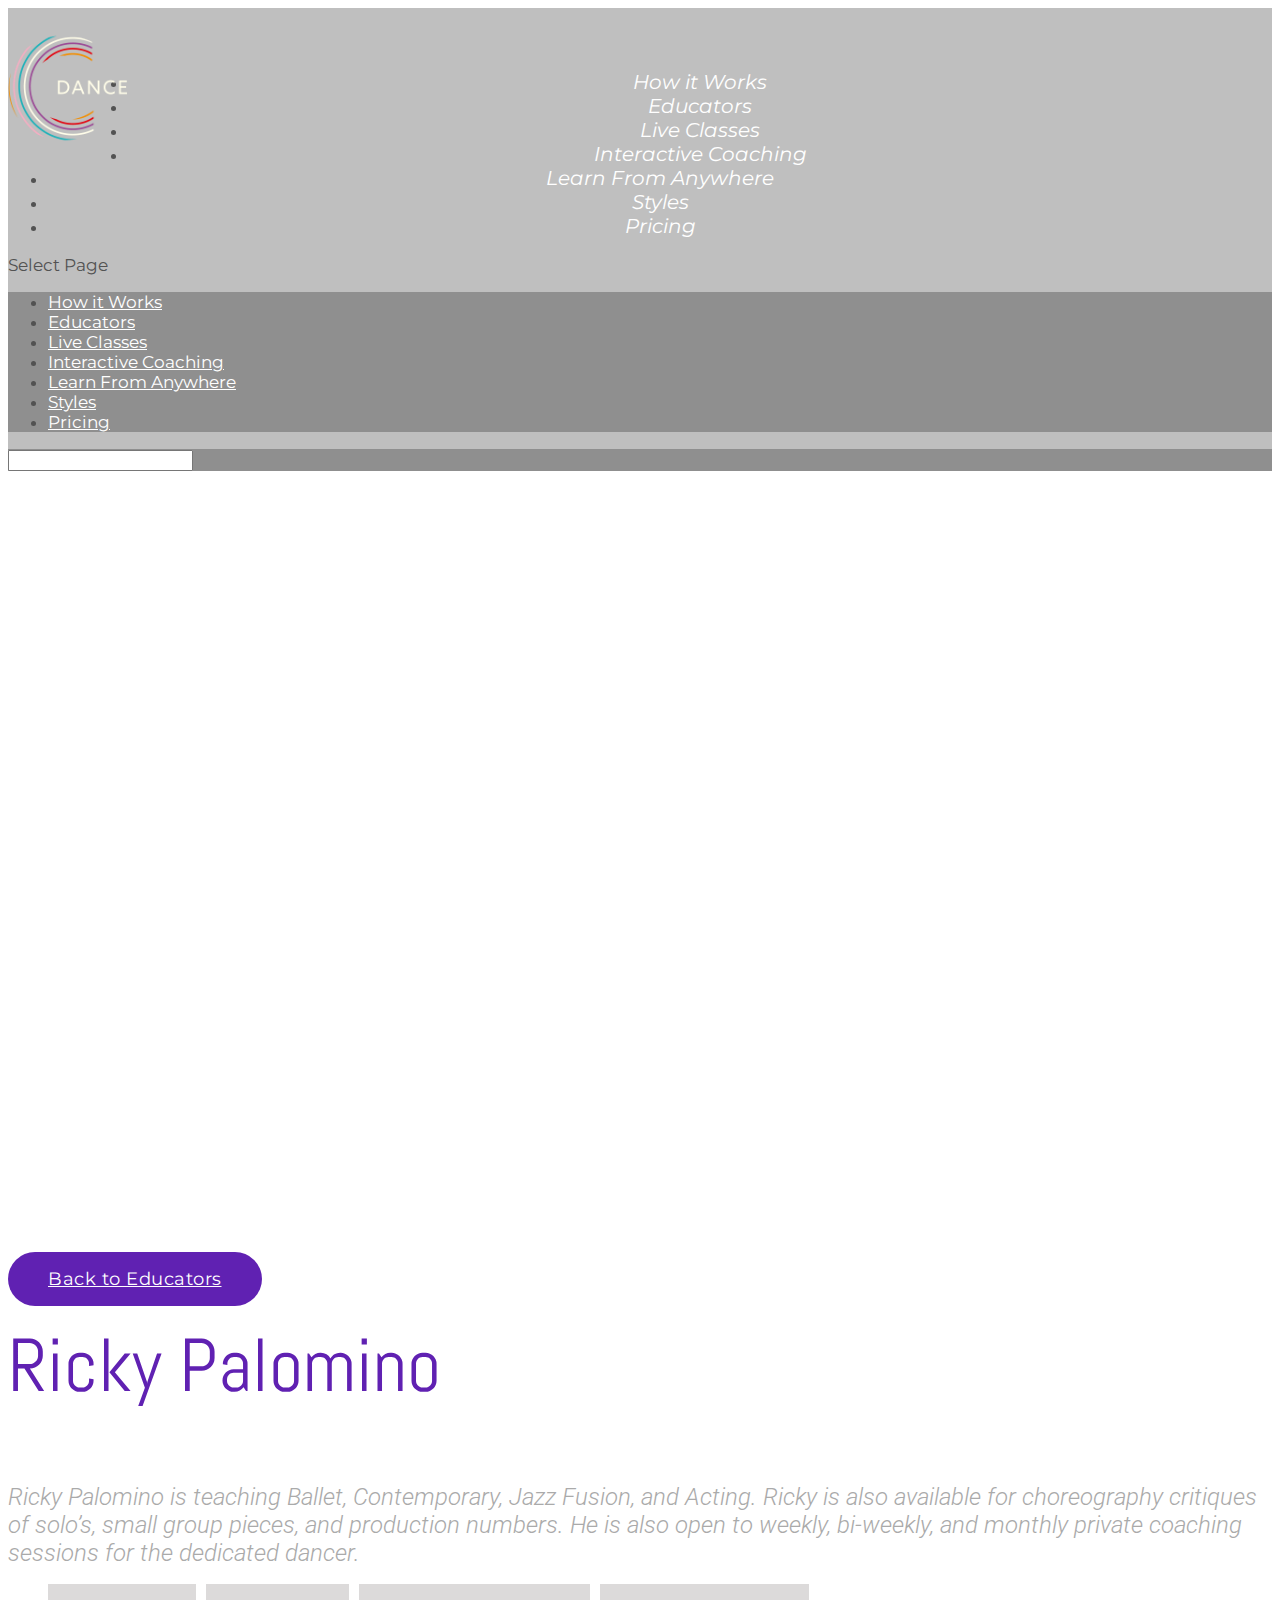
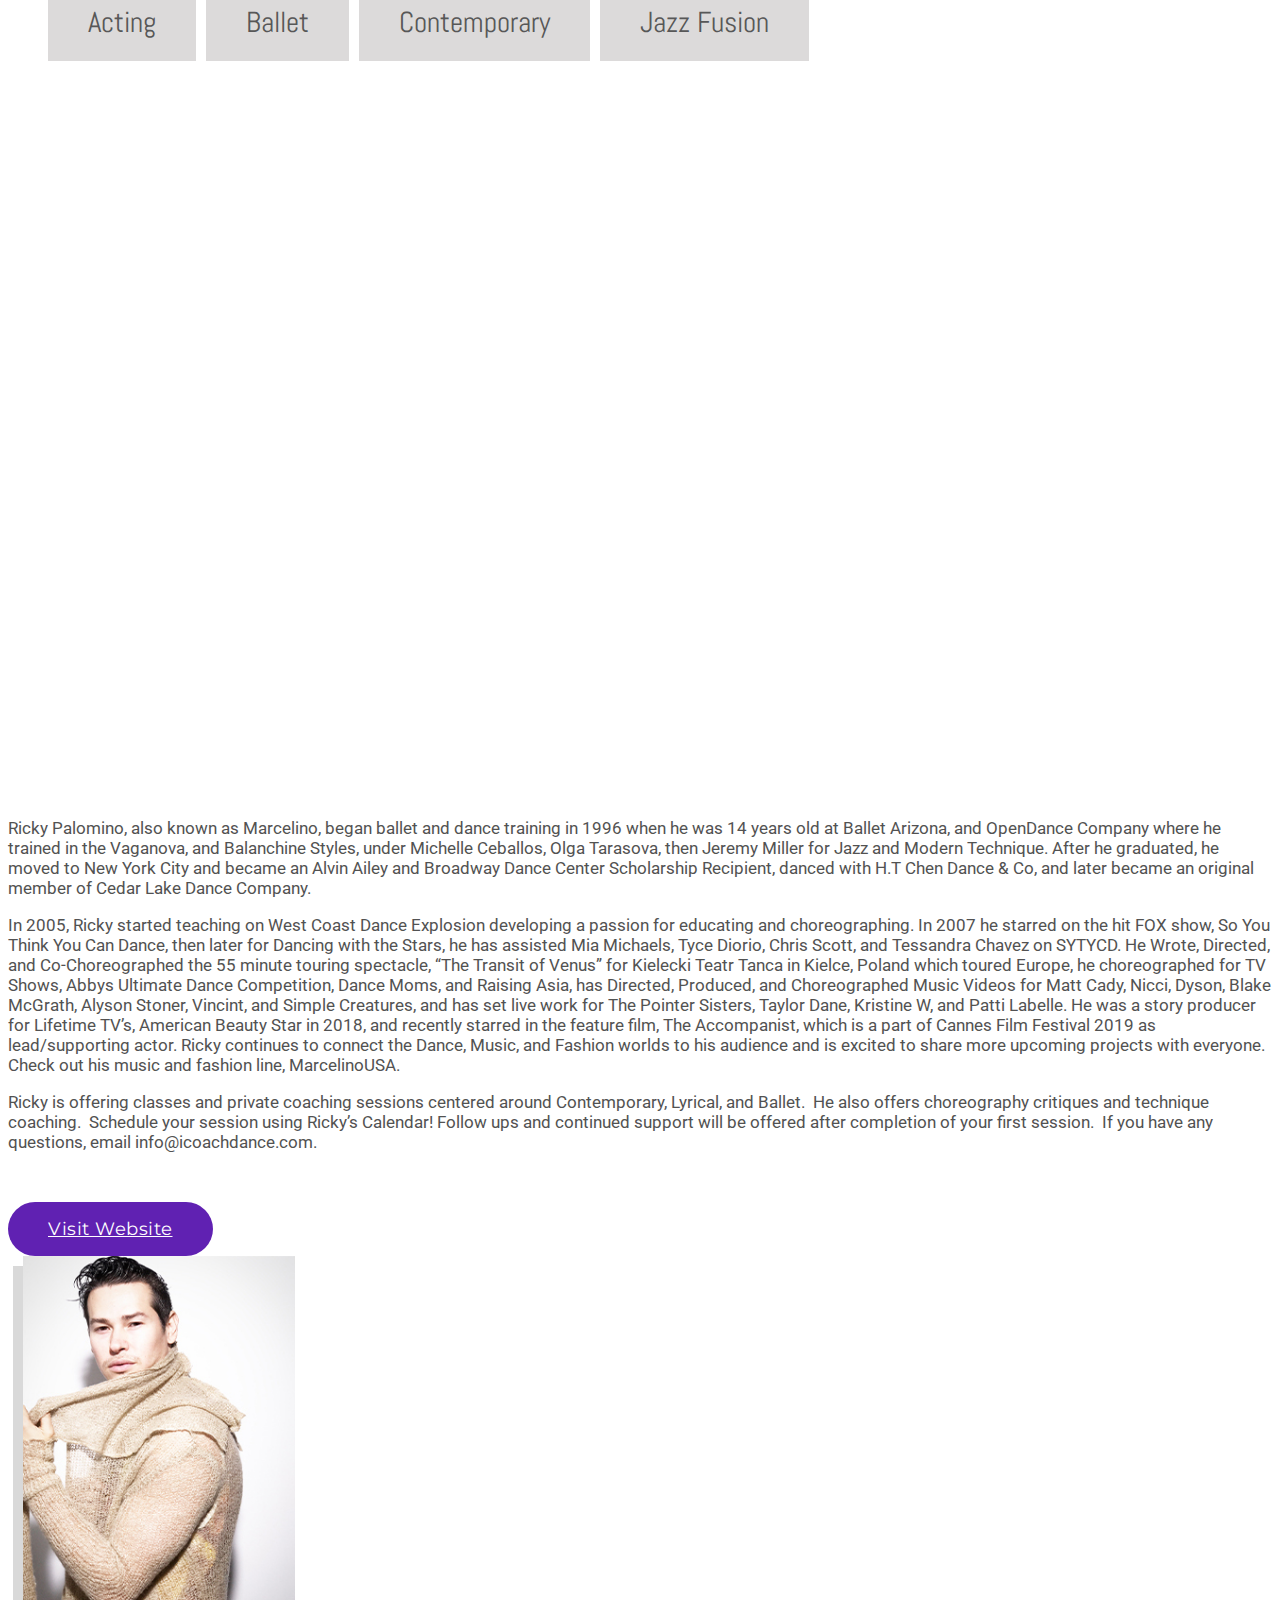
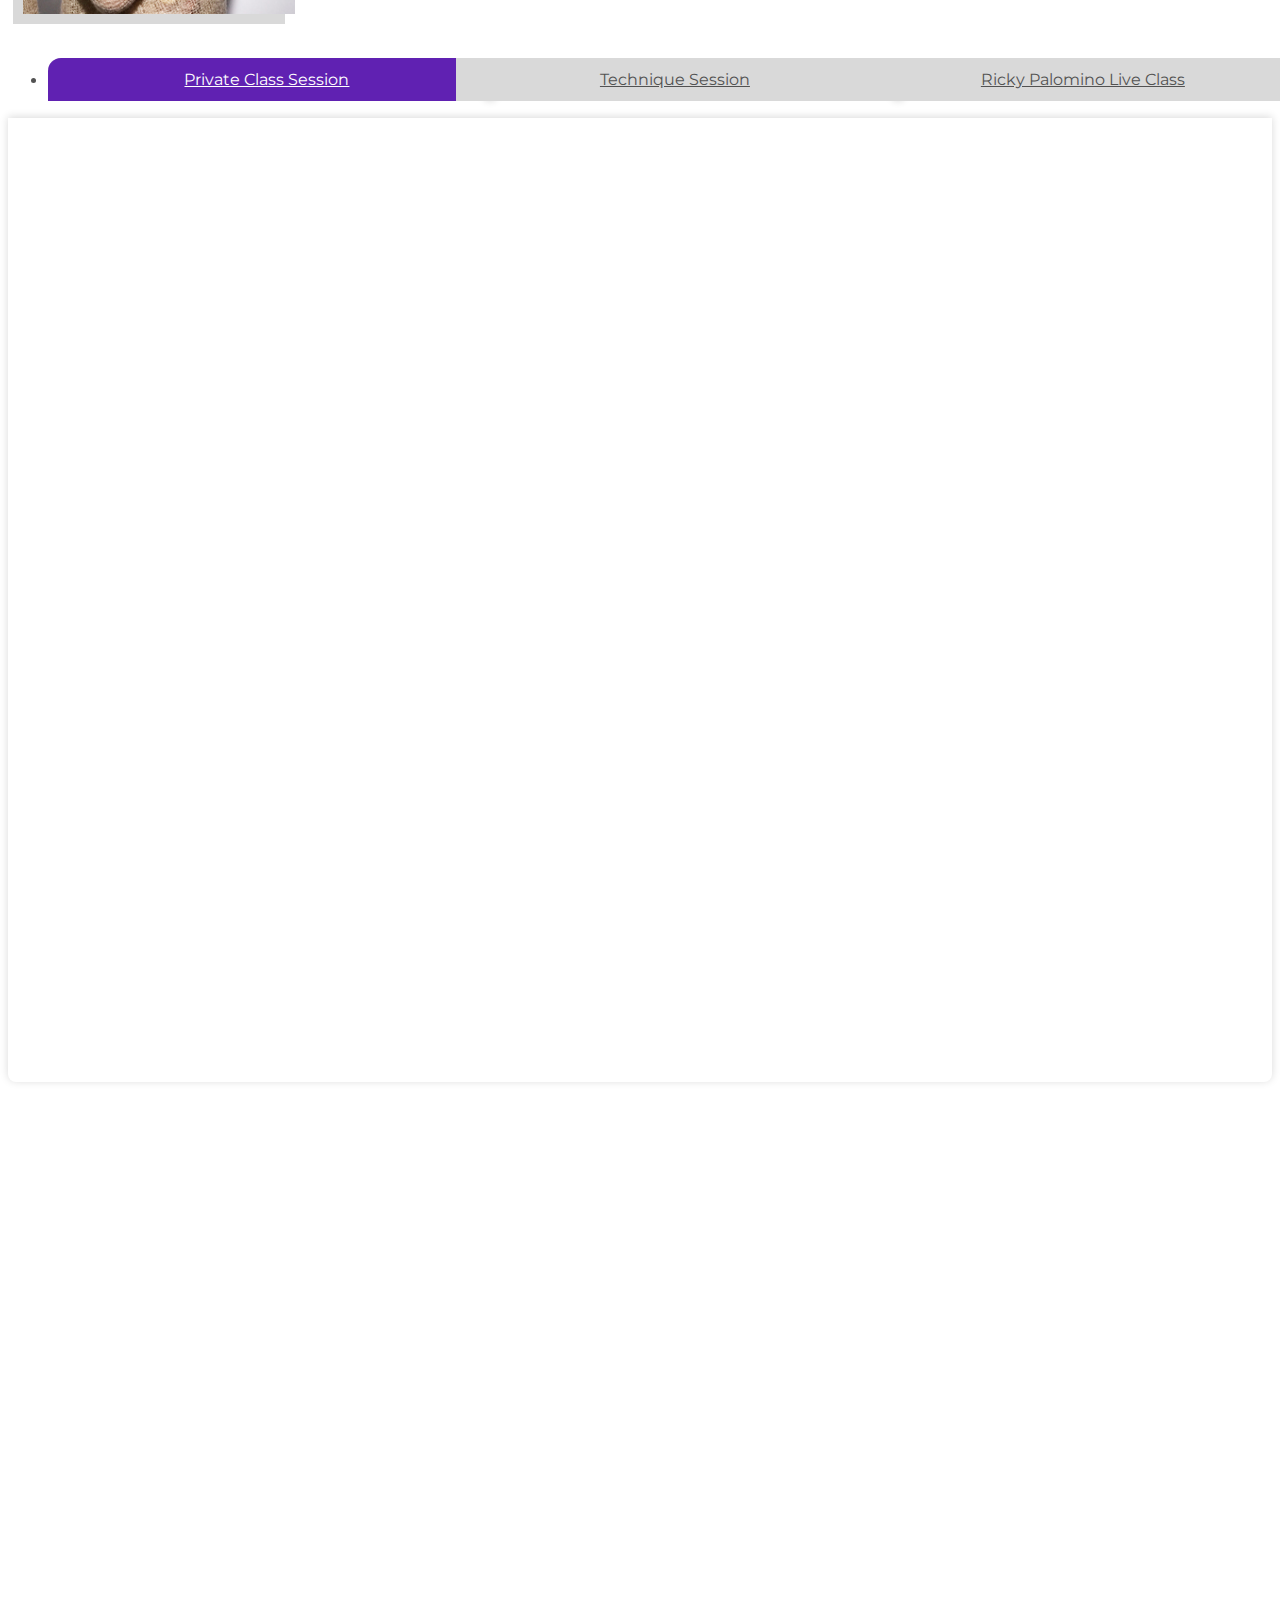
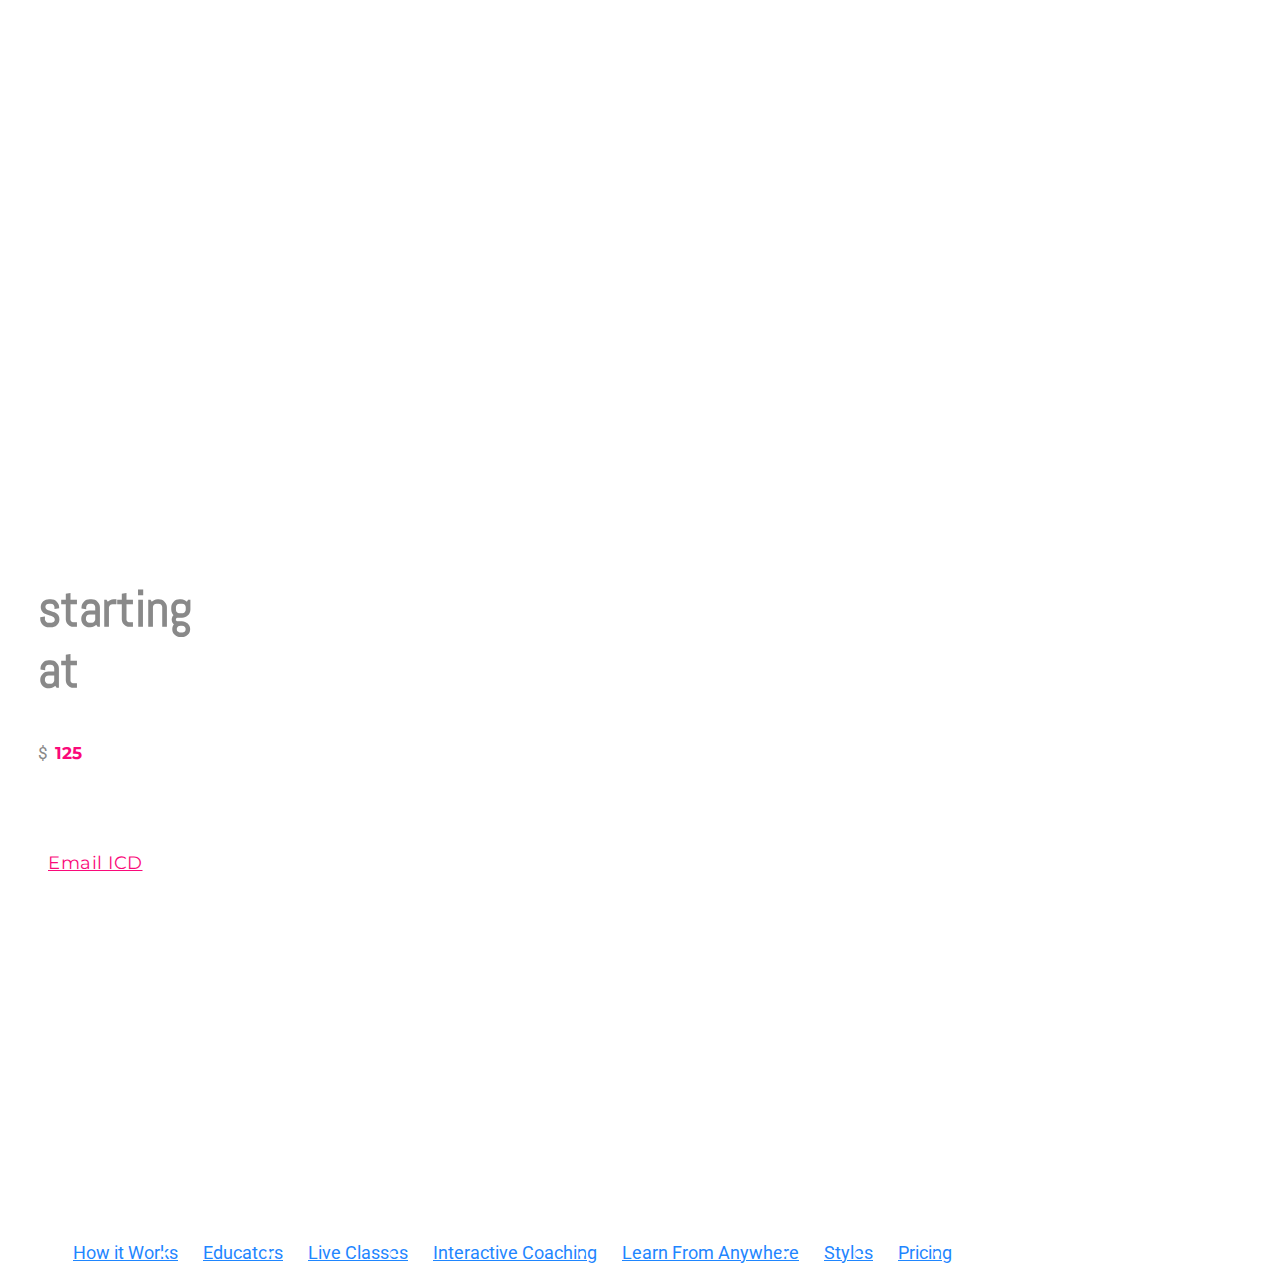
<file: ricky.html>
<!DOCTYPE html>
<!--[if IE 6]><html id="ie6" lang="en-US"><![endif]--><!--[if IE 7]><html id="ie7" lang="en-US"><![endif]--><!--[if IE 8]><html id="ie8" lang="en-US"><![endif]--><!--[if !(IE 6) | !(IE 7) | !(IE 8)  ]><!--><html lang="en-US"><!--<![endif]--><head><meta charset="UTF-8"><meta http-equiv="X-UA-Compatible" content="IE=edge"><link rel="pingback" href="https://icoachdance.com/xmlrpc.php"><!--[if lt IE 9]>	<script src="https://3eq7dg2qbpiw3tcjli3d4eix-wpengine.netdna-ssl.com/wp-content/themes/Divi/js/html5.js" type="text/javascript"></script>	<![endif]--><script type="text/javascript">		document.documentElement.className = 'js';	</script><script>var et_site_url='https://icoachdance.com';var et_post_id='168';function et_core_page_resource_fallback(a,b){"undefined"===typeof b&&(b=a.sheet.cssRules&&0===a.sheet.cssRules.length);b&&(a.onerror=null,a.onload=null,a.href?a.href=et_site_url+"/?et_core_page_resource="+a.id+et_post_id:a.src&&(a.src=et_site_url+"/?et_core_page_resource="+a.id+et_post_id))}
</script><!-- This site is optimized with the Yoast SEO plugin v15.5 - https://yoast.com/wordpress/plugins/seo/ --><title>Ricky Palomino - ICoachDance</title><meta name="robots" content="index, follow, max-snippet:-1, max-image-preview:large, max-video-preview:-1"><link rel="canonical" href="https://icoachdance.com/educators/ricky/"><meta property="og:locale" content="en_US"><meta property="og:type" content="article"><meta property="og:title" content="Ricky Palomino - ICoachDance"><meta property="og:description" content="Ricky Palomino, also known as Marcelino, began ballet and dance training in 1996 when he was 14 years old at Ballet Arizona, and OpenDance Company where he trained in the Vaganova, and Balanchine Styles, under Michelle Ceballos, Olga Tarasova, then Jeremy Miller for Jazz and Modern Technique. After he graduated, he moved to New York [&hellip;]"><meta property="og:url" content="https://icoachdance.com/educators/ricky/"><meta property="og:site_name" content="ICoachDance"><meta property="article:modified_time" content="2020-10-07T22:50:17+00:00"><meta property="og:image" content="https://icoachdance.com/wp-content/uploads/2020/06/img-1.jpg"><meta property="og:image:width" content="288"><meta property="og:image:height" content="379"><meta name="twitter:card" content="summary_large_image"><meta name="twitter:label1" content="Est. reading time"><meta name="twitter:data1" content="1 minute"><script type="application/ld+json" class="yoast-schema-graph">{"@context":"https://schema.org","@graph":[{"@type":"Organization","@id":"https://icoachdance.com/#organization","name":"ICoachDance","url":"https://icoachdance.com/","sameAs":[],"logo":{"@type":"ImageObject","@id":"https://icoachdance.com/#logo","inLanguage":"en-US","url":"https://icoachdance.com/wp-content/uploads/2020/06/favicon.png","width":512,"height":512,"caption":"ICoachDance"},"image":{"@id":"https://icoachdance.com/#logo"}},{"@type":"WebSite","@id":"https://icoachdance.com/#website","url":"https://icoachdance.com/","name":"ICoachDance","description":"","publisher":{"@id":"https://icoachdance.com/#organization"},"potentialAction":[{"@type":"SearchAction","target":"https://icoachdance.com/?s={search_term_string}","query-input":"required name=search_term_string"}],"inLanguage":"en-US"},{"@type":"ImageObject","@id":"https://icoachdance.com/educators/ricky/#primaryimage","inLanguage":"en-US","url":"https://icoachdance.com/wp-content/uploads/2020/06/img-1.jpg","width":288,"height":379},{"@type":"WebPage","@id":"https://icoachdance.com/educators/ricky/#webpage","url":"https://icoachdance.com/educators/ricky/","name":"Ricky Palomino - ICoachDance","isPartOf":{"@id":"https://icoachdance.com/#website"},"primaryImageOfPage":{"@id":"https://icoachdance.com/educators/ricky/#primaryimage"},"datePublished":"2020-06-23T10:05:58+00:00","dateModified":"2020-10-07T22:50:17+00:00","inLanguage":"en-US","potentialAction":[{"@type":"ReadAction","target":["https://icoachdance.com/educators/ricky/"]}]}]}</script><!-- / Yoast SEO plugin. --><link rel="dns-prefetch" href="//fonts.googleapis.com"><link rel="dns-prefetch" href="//s.w.org"><link rel="alternate" type="application/rss+xml" title="ICoachDance &raquo; Feed" href="https://icoachdance.com/feed/"><script type="text/javascript">
			window._wpemojiSettings = {"baseUrl":"https:\/\/s.w.org\/images\/core\/emoji\/13.0.1\/72x72\/","ext":".png","svgUrl":"https:\/\/s.w.org\/images\/core\/emoji\/13.0.1\/svg\/","svgExt":".svg","source":{"concatemoji":"https:\/\/icoachdance.com\/wp-includes\/js\/wp-emoji-release.min.js?ver=5.6"}};
			!function(e,a,t){var r,n,o,i,p=a.createElement("canvas"),s=p.getContext&&p.getContext("2d");function c(e,t){var a=String.fromCharCode;s.clearRect(0,0,p.width,p.height),s.fillText(a.apply(this,e),0,0);var r=p.toDataURL();return s.clearRect(0,0,p.width,p.height),s.fillText(a.apply(this,t),0,0),r===p.toDataURL()}function l(e){if(!s||!s.fillText)return!1;switch(s.textBaseline="top",s.font="600 32px Arial",e){case"flag":return!c([127987,65039,8205,9895,65039],[127987,65039,8203,9895,65039])&&(!c([55356,56826,55356,56819],[55356,56826,8203,55356,56819])&&!c([55356,57332,56128,56423,56128,56418,56128,56421,56128,56430,56128,56423,56128,56447],[55356,57332,8203,56128,56423,8203,56128,56418,8203,56128,56421,8203,56128,56430,8203,56128,56423,8203,56128,56447]));case"emoji":return!c([55357,56424,8205,55356,57212],[55357,56424,8203,55356,57212])}return!1}function d(e){var t=a.createElement("script");t.src=e,t.defer=t.type="text/javascript",a.getElementsByTagName("head")[0].appendChild(t)}for(i=Array("flag","emoji"),t.supports={everything:!0,everythingExceptFlag:!0},o=0;o<i.length;o++)t.supports[i[o]]=l(i[o]),t.supports.everything=t.supports.everything&&t.supports[i[o]],"flag"!==i[o]&&(t.supports.everythingExceptFlag=t.supports.everythingExceptFlag&&t.supports[i[o]]);t.supports.everythingExceptFlag=t.supports.everythingExceptFlag&&!t.supports.flag,t.DOMReady=!1,t.readyCallback=function(){t.DOMReady=!0},t.supports.everything||(n=function(){t.readyCallback()},a.addEventListener?(a.addEventListener("DOMContentLoaded",n,!1),e.addEventListener("load",n,!1)):(e.attachEvent("onload",n),a.attachEvent("onreadystatechange",function(){"complete"===a.readyState&&t.readyCallback()})),(r=t.source||{}).concatemoji?d(r.concatemoji):r.wpemoji&&r.twemoji&&(d(r.twemoji),d(r.wpemoji)))}(window,document,window._wpemojiSettings);
		</script><meta content="Divi Child Theme v.Updated for Divi 3+" name="generator"><style type="text/css">
img.wp-smiley,
img.emoji {
	display: inline !important;
	border: none !important;
	box-shadow: none !important;
	height: 1em !important;
	width: 1em !important;
	margin: 0 .07em !important;
	vertical-align: -0.1em !important;
	background: none !important;
	padding: 0 !important;
}
</style><link rel="stylesheet" id="wp-block-library-css" href="https://3eq7dg2qbpiw3tcjli3d4eix-wpengine.netdna-ssl.com/wp-includes/css/dist/block-library/style.min.css?ver=5.6" type="text/css" media="all"><link rel="stylesheet" id="owl-css-css" href="https://3eq7dg2qbpiw3tcjli3d4eix-wpengine.netdna-ssl.com/wp-content/plugins/ICD-addons/include/css/owl.carousel.min.css?ver=5.6" type="text/css" media="all"><link rel="stylesheet" id="parent-style-css" href="https://3eq7dg2qbpiw3tcjli3d4eix-wpengine.netdna-ssl.com/wp-content/themes/Divi/style.css?ver=5.6" type="text/css" media="all"><link rel="stylesheet" id="divi-style-css" href="https://3eq7dg2qbpiw3tcjli3d4eix-wpengine.netdna-ssl.com/wp-content/themes/Divi_Child/style.css?ver=4.7.7" type="text/css" media="all"><link rel="stylesheet" id="et-builder-googlefonts-cached-css" href="https://fonts.googleapis.com/css?family=Abel:regular%7CRoboto:100,100italic,300,300italic,regular,italic,500,500italic,700,700italic,900,900italic%7CMontserrat:100,100italic,200,200italic,300,300italic,regular,italic,500,500italic,600,600italic,700,700italic,800,800italic,900,900italic&amp;subset=latin,latin-ext&amp;display=swap" type="text/css" media="all"><link rel="stylesheet" id="dashicons-css" href="https://3eq7dg2qbpiw3tcjli3d4eix-wpengine.netdna-ssl.com/wp-includes/css/dashicons.min.css?ver=5.6" type="text/css" media="all"><script type="text/javascript" src="js/jquery-jquery.min.js" id="jquery-core-js"></script><script type="text/javascript" src="js/jquery-jquery-migrate.min.js" id="jquery-migrate-js"></script><link rel="https://api.w.org/" href="https://icoachdance.com/wp-json/"><link rel="alternate" type="application/json" href="https://icoachdance.com/wp-json/wp/v2/educators/168"><link rel="EditURI" type="application/rsd+xml" title="RSD" href="https://icoachdance.com/xmlrpc.php?rsd"><link rel="wlwmanifest" type="application/wlwmanifest+xml" href="https://icoachdance.com/wp-includes/wlwmanifest.xml"><link rel="shortlink" href="https://icoachdance.com/?p=168"><link rel="alternate" type="application/json+oembed" href="https://icoachdance.com/wp-json/oembed/1.0/embed?url=https%3A%2F%2Ficoachdance.com%2Feducators%2Fricky%2F"><link rel="alternate" type="text/xml+oembed" href="https://icoachdance.com/wp-json/oembed/1.0/embed?url=https%3A%2F%2Ficoachdance.com%2Feducators%2Fricky%2F&amp;format=xml"><meta name="viewport" content="width=device-width, initial-scale=1.0, maximum-scale=1.0, user-scalable=0"><link rel="preload" href="https://3eq7dg2qbpiw3tcjli3d4eix-wpengine.netdna-ssl.com/wp-content/themes/Divi/core/admin/fonts/modules.ttf" as="font" crossorigin="anonymous"><!-- Global site tag (gtag.js) - Google Analytics --><script async src="https://www.googletagmanager.com/gtag/js?id=UA-171781567-1"></script><script>
  window.dataLayer = window.dataLayer || [];
  function gtag(){dataLayer.push(arguments);}
  gtag('js', new Date());

  gtag('config', 'UA-171781567-1');
</script><!-- Facebook Pixel Code --><script>
!function(f,b,e,v,n,t,s)
{if(f.fbq)return;n=f.fbq=function(){n.callMethod?
n.callMethod.apply(n,arguments):n.queue.push(arguments)};
if(!f._fbq)f._fbq=n;n.push=n;n.loaded=!0;n.version='2.0';
n.queue=[];t=b.createElement(e);t.async=!0;
t.src=v;s=b.getElementsByTagName(e)[0];
s.parentNode.insertBefore(t,s)}(window, document,'script',
'https://connect.facebook.net/en_US/fbevents.js');
fbq('init', '2742005852699545');
fbq('track', 'PageView');
</script><noscript><img height="1" width="1" style="display:none" alt="" src="images/tr"></noscript><!-- End Facebook Pixel Code --><script id="mcjs">!function(c,h,i,m,p){m=c.createElement(h),p=c.getElementsByTagName(h)[0],m.async=1,m.src=i,p.parentNode.insertBefore(m,p)}(document,"script","https://chimpstatic.com/mcjs-connected/js/users/8abcaf87756d77f48ee91cb55/048fda7e69a66647afc2ae936.js");</script><link rel="icon" href="favicons/08-cropped-logo-32x32.png" sizes="32x32"><link rel="icon" href="favicons/08-cropped-logo-192x192.png" sizes="192x192"><link rel="apple-touch-icon" href="favicons/08-cropped-logo-180x180.png"><meta name="msapplication-TileImage" content="https://icoachdance.com/wp-content/uploads/2020/08/cropped-logo-270x270.png"><link rel="stylesheet" id="et-divi-customizer-global-cached-inline-styles" href="css/global-et-divi-customizer-global-160995600827.min.css" onerror="et_core_page_resource_fallback(this, true)" onload="et_core_page_resource_fallback(this)"><link rel="stylesheet" id="et-core-unified-cpt-168-cached-inline-styles" href="css/168-et-core-unified-cpt-168-16099676323.min.css" onerror="et_core_page_resource_fallback(this, true)" onload="et_core_page_resource_fallback(this)"></head><body class="educators-template-default single single-educators postid-168 et_pb_button_helper_class et_transparent_nav et_fixed_nav et_show_nav et_primary_nav_dropdown_animation_fade et_secondary_nav_dropdown_animation_fade et_header_style_left et_pb_footer_columns_1_4__3_4 et_cover_background et_pb_gutter windows et_pb_gutters2 et_smooth_scroll et_right_sidebar et_divi_theme et-db et_minified_js et_minified_css">	<div id="page-container">				<header id="main-header" data-height-onload="173"><div class="container clearfix et_menu_container">							<div class="logo_container">					<span class="logo_helper"></span>					<a href="icoachdance.html">						<img src="images/08-ICD_Master-logo-1.png" alt="ICoachDance" id="logo" data-height-percentage="94"></a>				</div>				<div id="et-top-navigation" data-height="173" data-fixed-height="70">											<nav id="top-menu-nav"><ul id="top-menu" class="nav"><li id="menu-item-33" class="menu-item menu-item-type-custom menu-item-object-custom menu-item-33"><a href="/#HowItWorks">How it Works</a></li>
<li id="menu-item-287" class="menu-item menu-item-type-custom menu-item-object-custom menu-item-287"><a href="educators.html">Educators</a></li>
<li id="menu-item-754" class="menu-item menu-item-type-post_type menu-item-object-page menu-item-754"><a href="live.html">Live Classes</a></li>
<li id="menu-item-34" class="menu-item menu-item-type-custom menu-item-object-custom menu-item-34"><a href="/#InteractiveCoaching">Interactive Coaching</a></li>
<li id="menu-item-35" class="menu-item menu-item-type-custom menu-item-object-custom menu-item-35"><a href="/#LearnFromAnywhere">Learn From Anywhere</a></li>
<li id="menu-item-36" class="menu-item menu-item-type-custom menu-item-object-custom menu-item-36"><a href="/#Styles">Styles</a></li>
<li id="menu-item-38" class="menu-item menu-item-type-custom menu-item-object-custom menu-item-38"><a href="#Pricing">Pricing</a></li>
</ul></nav><div id="et_mobile_nav_menu">
				<div class="mobile_nav closed">
					<span class="select_page">Select Page</span>
					<span class="mobile_menu_bar mobile_menu_bar_toggle"></span>
				</div>
			</div>				</div> <!-- #et-top-navigation -->			</div> <!-- .container -->			<div class="et_search_outer">				<div class="container et_search_form_container">					<form role="search" method="get" class="et-search-form" action="https://icoachdance.com/">					<input type="search" class="et-search-field" placeholder="Search &hellip;" value="" name="s" title="Search for:"></form>					<span class="et_close_search_field"></span>				</div>			</div>		</header><!-- #main-header --><div id="et-main-area">
<div id="main-content">
            <div class="educator_header" style="background-image: url(https://3eq7dg2qbpiw3tcjli3d4eix-wpengine.netdna-ssl.com/wp-content/uploads/2020/06/bio-banner.jpg);">
        <div class="container">
            <div class="header_text">
                <h1 class="educator_header_text">Educator Bio</h1>
            </div>
        </div>
    </div>
    <div class="container educator-detail">
        <div id="content-area" class="clearfix">
                                    <article id="post-168" class="et_pb_post post-168 educators type-educators status-publish has-post-thumbnail hentry style-acting style-ballet style-contemporary style-jazz-fusion"><div class="et_post_meta_wrapper">
                    <div class="row">
                        <div class="col-lg-6">
                           <a href="educators.html" class="btn btn-purple">Back to Educators</a>
                            <h2 class="entry-title educator_name space25">Ricky Palomino</h2>
                            <span class="educator_tagline">Ricky Palomino is teaching Ballet, Contemporary, Jazz Fusion, and Acting.  Ricky is also available for choreography critiques of solo&rsquo;s, small group pieces, and production numbers.  He is also open to weekly, bi-weekly, and monthly private coaching sessions for the dedicated dancer.</span>
                                                        <ul class="style_list"><li class="style_item" id="style_22">Acting</li>
                                                                    <li class="style_item" id="style_4">Ballet</li>
                                                                    <li class="style_item" id="style_7">Contemporary</li>
                                                                    <li class="style_item" id="style_25">Jazz Fusion</li>
                                                            </ul><div class="mob-visible">
                                                                <div class="educator_image_holder">
                                    <img src="images/06-img-1.jpg" class="educator_image"></div>
                            </div>
                                                        <div class="entry-content">
                                <p><iframe src="https://www.youtube.com/embed/mT2888lehm0" width="560" height="315" frameborder="0" allowfullscreen="allowfullscreen"></iframe></p>
<p>Ricky Palomino, also known as Marcelino, began ballet and dance training in 1996 when he was 14 years old at Ballet Arizona, and OpenDance Company where he trained in the Vaganova, and Balanchine Styles, under Michelle Ceballos, Olga Tarasova, then Jeremy Miller for Jazz and Modern Technique. After he graduated, he moved to New York City and became an Alvin Ailey and Broadway Dance Center Scholarship Recipient, danced with H.T Chen Dance &amp; Co, and later became an original member of Cedar Lake Dance Company.</p>
<p>In 2005, Ricky started teaching on West Coast Dance Explosion developing a passion for educating and choreographing. In 2007 he starred on the hit FOX show, So You Think You Can Dance, then later for Dancing with the Stars, he has assisted Mia Michaels, Tyce Diorio, Chris Scott, and Tessandra Chavez on SYTYCD. He Wrote, Directed, and Co-Choreographed the 55 minute touring spectacle, &ldquo;The Transit of Venus&rdquo; for Kielecki Teatr Tanca in Kielce, Poland which toured Europe, he choreographed for TV Shows, Abbys Ultimate Dance Competition, Dance Moms, and Raising Asia, has Directed, Produced, and Choreographed Music Videos for Matt Cady, Nicci, Dyson, Blake McGrath, Alyson Stoner, Vincint, and Simple Creatures, and has set live work for The Pointer Sisters, Taylor Dane, Kristine W, and Patti Labelle. He was a story producer for Lifetime TV&rsquo;s, American Beauty Star in 2018, and recently starred in the feature film, The Accompanist, which is a part of Cannes Film Festival 2019 as lead/supporting actor. Ricky continues to connect the Dance, Music, and Fashion worlds to his audience and is excited to share more upcoming projects with everyone. Check out his music and fashion line, MarcelinoUSA.</p>
<p>Ricky is offering classes and private coaching sessions centered around Contemporary, Lyrical, and Ballet. &nbsp;He also offers choreography critiques and technique coaching. &nbsp;Schedule your session using Ricky&rsquo;s Calendar! Follow ups and continued support will be offered after completion of your first session. &nbsp;If you have any questions, email info@icoachdance.com.</p>

                            </div> <!-- .entry-content -->
                        
                                                <div class="websiteBtn space50">
                            <a href="https://www.rickypalomino.com/" class="btn btn-purple" target="_blank">Visit Website</a>
                        </div>
                                                </div>
                        <div class="col-lg-6">
                              
                               <div class="desktop-visible">
                                    <div class="educator_image_holder">
                                <img src="images/06-img-1.jpg" class="educator_image"></div>
                                </div>
                            <div class="calendy_tabs">
                                                                    <section class="tab-container"><div class="tab-menu">
                                            <ul><li><a href="javascript:void(0);" class="tab-a active-a" data-id="tab0"><span>Private Class Session</span> <em class="fas fa-info-circle"></em></a></li>

                                                                                                    <li><a href="javascript:void(0);" class="tab-a " data-id="tab1"><span>Technique Session</span> <em class="fas fa-info-circle"></em></a></li>

                                                                                                    <li><a href="javascript:void(0);" class="tab-a " data-id="tab2"><span>Ricky Palomino Live Class</span> <em class="fas fa-info-circle"></em></a></li>

                                                                                            </ul></div>
                                        <!--end of tab-menu-->
                                                                                    <div class="tab tab-active" data-id="tab0">
                                                <div class="">
                                                    <div id="calendy_meeting" class="clearfix category-content">
                                                        <!-- Calendly inline widget begin -->
                                                        <div class="calendly-inline-widget" data-url="https://calendly.com/icdricky/30" style="min-width:320px;height:964px;"></div>
                                                        <script type="text/javascript" src="js/external-widget.js"></script><!-- Calendly inline widget end --></div>
                                                </div> <!-- #content-area -->
                                            </div>
                                                

                                                                                    <div class="tab " data-id="tab1">
                                                <div class="">
                                                    <div id="calendy_meeting" class="clearfix category-content">
                                                        <!-- Calendly inline widget begin -->
                                                        <div class="calendly-inline-widget" data-url="https://calendly.com/icdricky/t45" style="min-width:320px;height:964px;"></div>
                                                        <script type="text/javascript" src="js/external-widget.js"></script><!-- Calendly inline widget end --></div>
                                                </div> <!-- #content-area -->
                                            </div>
                                                

                                                                                    <div class="tab " data-id="tab2">
                                                <div class="">
                                                    <div id="calendy_meeting" class="clearfix category-content">
                                                        <!-- Calendly inline widget begin -->
                                                        <div class="calendly-inline-widget" data-url="https://calendly.com/icdricky/live" style="min-width:320px;height:964px;"></div>
                                                        <script type="text/javascript" src="js/external-widget.js"></script><!-- Calendly inline widget end --></div>
                                                </div> <!-- #content-area -->
                                            </div>
                                                

                                                                                <!--end of tab one-->

                                    </section></div>
                        </div>
                    </div>




                </div> <!-- .et_post_meta_wrapper -->
                

                <div class="et_post_meta_wrapper">
                                    </div> <!-- .et_post_meta_wrapper -->
            </article><!-- .et_pb_post --></div> <!-- #content-area -->
    </div> <!-- .container -->
    <div id="Pricing" class="et_pb_section et_pb_section_1 educator_price_image et_pb_section_parallax et_pb_with_background et_section_specialty">
				
				<div class="et_parallax_bg_wrap"><div class="et_parallax_bg" style="background-image: url(https://3eq7dg2qbpiw3tcjli3d4eix-wpengine.netdna-ssl.com/wp-content/uploads/2020/06/home-pricing-bg.jpg);"></div></div>
				
				<div class="et_pb_row">
					<div class="et_pb_column et_pb_column_1_2 et_pb_column_0   et_pb_specialty_column  et_pb_css_mix_blend_mode_passthrough">
				
				
				<div class="et_pb_row_inner et_pb_row_inner_0 d-md-flex d-column">
				<div class="et_pb_column et_pb_column_1_4 et_pb_column_inner et_pb_column_inner_0 flex-fill">
				
				
				<div class="et_pb_module et_pb_text et_pb_text_0  et_pb_text_align_left et_pb_bg_layout_light">
				
				
				<div class="et_pb_text_inner"><h2>Master classes<br>and live sessions</h2></div>
			</div> <!-- .et_pb_text -->
			</div> <!-- .et_pb_column --><div class="et_pb_column et_pb_column_1_4 et_pb_column_inner et_pb_column_inner_1 flex-auto et-last-child">
				
				
				<div class="et_pb_module et_pb_pricing_tables_0 pricing-table-c et_pb_pricing clearfix et_pb_pricing_1 et_pb_no_featured_in_first_row">
				
				
				<div class="et_pb_pricing_table_wrap">
					<div class="et_pb_pricing_table et_pb_pricing_table_0">
				
				
				<div class="et_pb_pricing_heading">
					<h2 class="et_pb_pricing_title">starting at</h2>
					
				</div> <!-- .et_pb_pricing_heading -->
				<div class="et_pb_pricing_content_top">
					<span class="et_pb_et_price"><span class="et_pb_dollar_sign">$</span><span class="et_pb_sum">125</span></span>
				</div> <!-- .et_pb_pricing_content_top -->
				<div class="et_pb_pricing_content">
					
				</div> <!-- .et_pb_pricing_content -->
				
			</div>
				</div>
			</div>
			</div> <!-- .et_pb_column -->
				
				
			</div> <!-- .et_pb_row_inner --><div class="et_pb_row_inner et_pb_row_inner_1">
				<div class="et_pb_column et_pb_column_4_4 et_pb_column_inner et_pb_column_inner_2 et-last-child">
				
				
				<div class="et_pb_module et_pb_text et_pb_text_1  et_pb_text_align_left et_pb_bg_layout_light">
				
				
				<div class="et_pb_text_inner"><p>Learn from the most highly regarded educators in the Dance industry and take your dance training to the next level.</p></div>
			</div> <!-- .et_pb_text -->
			</div> <!-- .et_pb_column -->
				
				
			</div> <!-- .et_pb_row_inner --><div class="et_pb_row_inner et_pb_row_inner_2">
				<div class="et_pb_column et_pb_column_4_4 et_pb_column_inner et_pb_column_inner_3 d-md-flex et-last-child">
				
				
				<div class="et_pb_button_module_wrapper et_pb_button_0_wrapper  et_pb_module ">
				<a class="et_pb_button et_pb_button_0 et_pb_bg_layout_light" href="mailto:info@icoachdance.com">Email ICD</a>
			</div>
			</div> <!-- .et_pb_column -->
				
				
			</div> <!-- .et_pb_row_inner -->
			</div> <!-- .et_pb_column --><div class="et_pb_column et_pb_column_1_2 et_pb_column_1    et_pb_css_mix_blend_mode_passthrough et_pb_column_empty">
				
				
				
			</div> <!-- .et_pb_column -->
				</div> <!-- .et_pb_row -->
				
			</div> <!-- .et_pb_section -->    </div> <!-- #main-content -->
<script type="text/javascript">
    jQuery(document).ready(function() {
        var image = "https://icoachdance.com/wp-content/uploads/2020/07/PRICING-FOOTER2.png";
        jQuery('.educator_price_image').find('.et_parallax_bg').css("background-image", 'url("' + image + '")');

    });
</script><footer id="main-footer"><div class="container">
    <div id="footer-widgets" class="clearfix">
		<div class="footer-widget"><div id="media_image-3" class="fwidget et_pb_widget widget_media_image"><img width="150" height="134" src="images/08-footer-logo.png" class="image wp-image-498  attachment-full size-full" alt="" loading="lazy" style="max-width: 100%; height: auto;"></div> <!-- end .fwidget --></div> <!-- end .footer-widget --><div class="footer-widget"><div id="nav_menu-3" class="fwidget et_pb_widget widget_nav_menu"><div class="menu-footer-menu-container"><ul id="menu-footer-menu" class="menu"><li id="menu-item-98" class="menu-item menu-item-type-custom menu-item-object-custom menu-item-home menu-item-98"><a href="https://icoachdance.com/#HowItWorks">How it Works</a></li>
<li id="menu-item-99" class="menu-item menu-item-type-custom menu-item-object-custom menu-item-99"><a href="educators.html">Educators</a></li>
<li id="menu-item-752" class="menu-item menu-item-type-post_type menu-item-object-page menu-item-752"><a href="live.html">Live Classes</a></li>
<li id="menu-item-100" class="menu-item menu-item-type-custom menu-item-object-custom menu-item-home menu-item-100"><a href="https://icoachdance.com/#InteractiveCoaching">Interactive Coaching</a></li>
<li id="menu-item-101" class="menu-item menu-item-type-custom menu-item-object-custom menu-item-home menu-item-101"><a href="https://icoachdance.com#LearnFromAnywhere">Learn From Anywhere</a></li>
<li id="menu-item-295" class="menu-item menu-item-type-custom menu-item-object-custom menu-item-home menu-item-295"><a href="https://icoachdance.com/#Styles">Styles</a></li>
<li id="menu-item-102" class="menu-item menu-item-type-custom menu-item-object-custom menu-item-102"><a href="#Pricing">Pricing</a></li>
<li id="menu-item-103" class="white menu-item menu-item-type-custom menu-item-object-custom menu-item-103"><a href="mailto:info@icoachdance.com">info@icoachdance.com</a></li>
</ul></div></div> <!-- end .fwidget --></div> <!-- end .footer-widget -->    </div> <!-- #footer-widgets -->
</div>    <!-- .container -->						<div id="footer-bottom">					<div class="container clearfix">									</div>	<!-- .container -->				</div>			</footer><!-- #main-footer --></div> <!-- #et-main-area -->	</div> <!-- #page-container -->	<script>
	jQuery('.tab-a').click(function(){
      jQuery(".tab").removeClass('tab-active');
      jQuery(".tab[data-id='"+jQuery(this).attr('data-id')+"']").addClass("tab-active");
      jQuery(".tab-a").removeClass('active-a');
      jQuery(this).parent().find(".tab-a").addClass('active-a');
     });
</script><script type="text/javascript" src="js/js-owl.carousel.min.js" id="owl-carousel-js"></script><script type="text/javascript" src="js/js-owlcustom.js" id="owl-custom-js"></script><script type="text/javascript" id="divi-custom-script-js-extra">
/* <![CDATA[ */
var DIVI = {"item_count":"%d Item","items_count":"%d Items"};
var et_shortcodes_strings = {"previous":"Previous","next":"Next"};
var et_pb_custom = {"ajaxurl":"https:\/\/icoachdance.com\/wp-admin\/admin-ajax.php","images_uri":"https:\/\/icoachdance.com\/wp-content\/themes\/Divi\/images","builder_images_uri":"https:\/\/icoachdance.com\/wp-content\/themes\/Divi\/includes\/builder\/images","et_frontend_nonce":"838efb7e7d","subscription_failed":"Please, check the fields below to make sure you entered the correct information.","et_ab_log_nonce":"3f32417b18","fill_message":"Please, fill in the following fields:","contact_error_message":"Please, fix the following errors:","invalid":"Invalid email","captcha":"Captcha","prev":"Prev","previous":"Previous","next":"Next","wrong_captcha":"You entered the wrong number in captcha.","wrong_checkbox":"Checkbox","ignore_waypoints":"no","is_divi_theme_used":"1","widget_search_selector":".widget_search","ab_tests":[],"is_ab_testing_active":"","page_id":"168","unique_test_id":"","ab_bounce_rate":"5","is_cache_plugin_active":"yes","is_shortcode_tracking":"","tinymce_uri":""}; var et_builder_utils_params = {"condition":{"diviTheme":true,"extraTheme":false},"scrollLocations":["app","top"],"builderScrollLocations":{"desktop":"app","tablet":"app","phone":"app"},"onloadScrollLocation":"app","builderType":"fe"}; var et_frontend_scripts = {"builderCssContainerPrefix":"#et-boc","builderCssLayoutPrefix":"#et-boc .et-l"};
var et_pb_box_shadow_elements = [];
var et_pb_motion_elements = {"desktop":[],"tablet":[],"phone":[]};
var et_pb_sticky_elements = [];
/* ]]> */
</script><script type="text/javascript" src="js/js-custom.unified.js" id="divi-custom-script-js"></script><script type="text/javascript" id="et-builder-cpt-modules-wrapper-js-extra">
/* <![CDATA[ */
var et_modules_wrapper = {"builderCssContainerPrefix":"#et-boc","builderCssLayoutPrefix":"#et-boc .et-l"};
/* ]]> */
</script><script type="text/javascript" src="js/scripts-cpt-modules-wrapper.js" id="et-builder-cpt-modules-wrapper-js"></script><script type="text/javascript" src="js/js-common.js" id="et-core-common-js"></script><script type="text/javascript" src="js/js-wp-embed.min.js" id="wp-embed-js"></script></body></html>
</file>
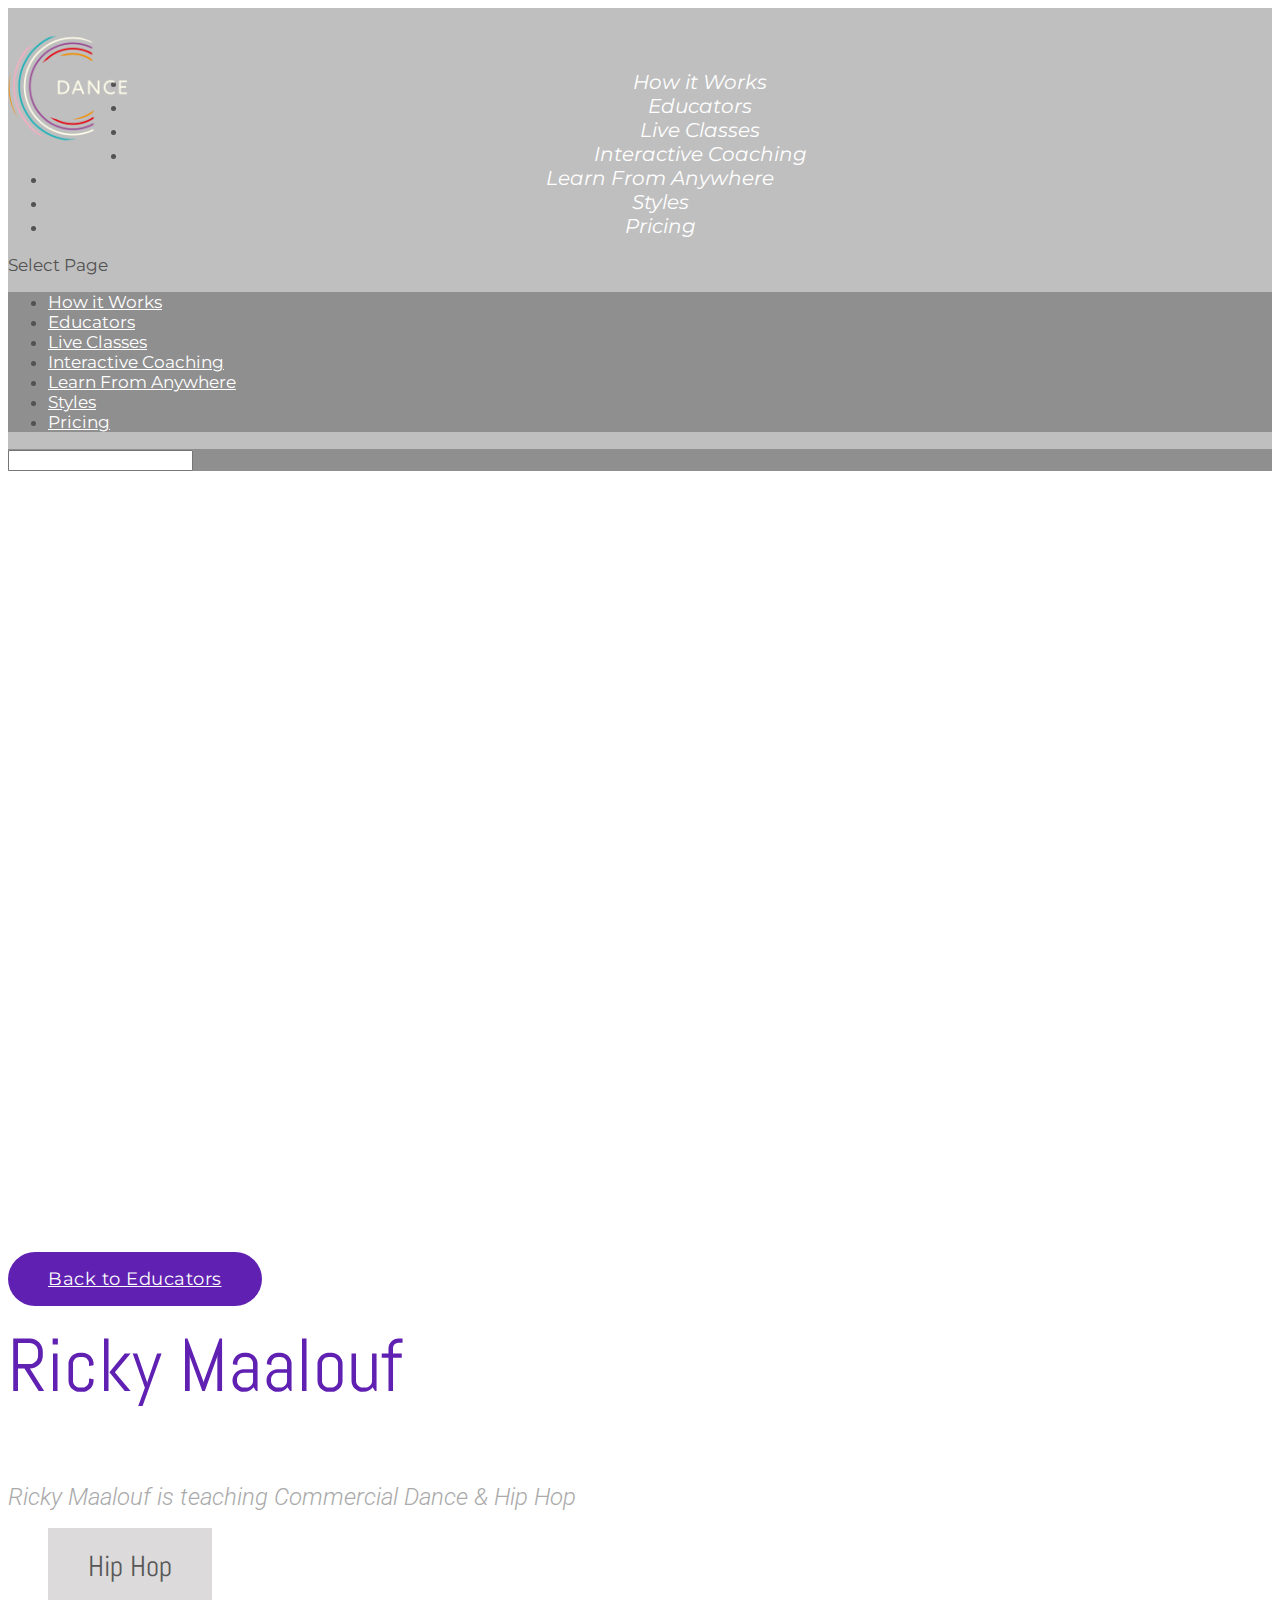
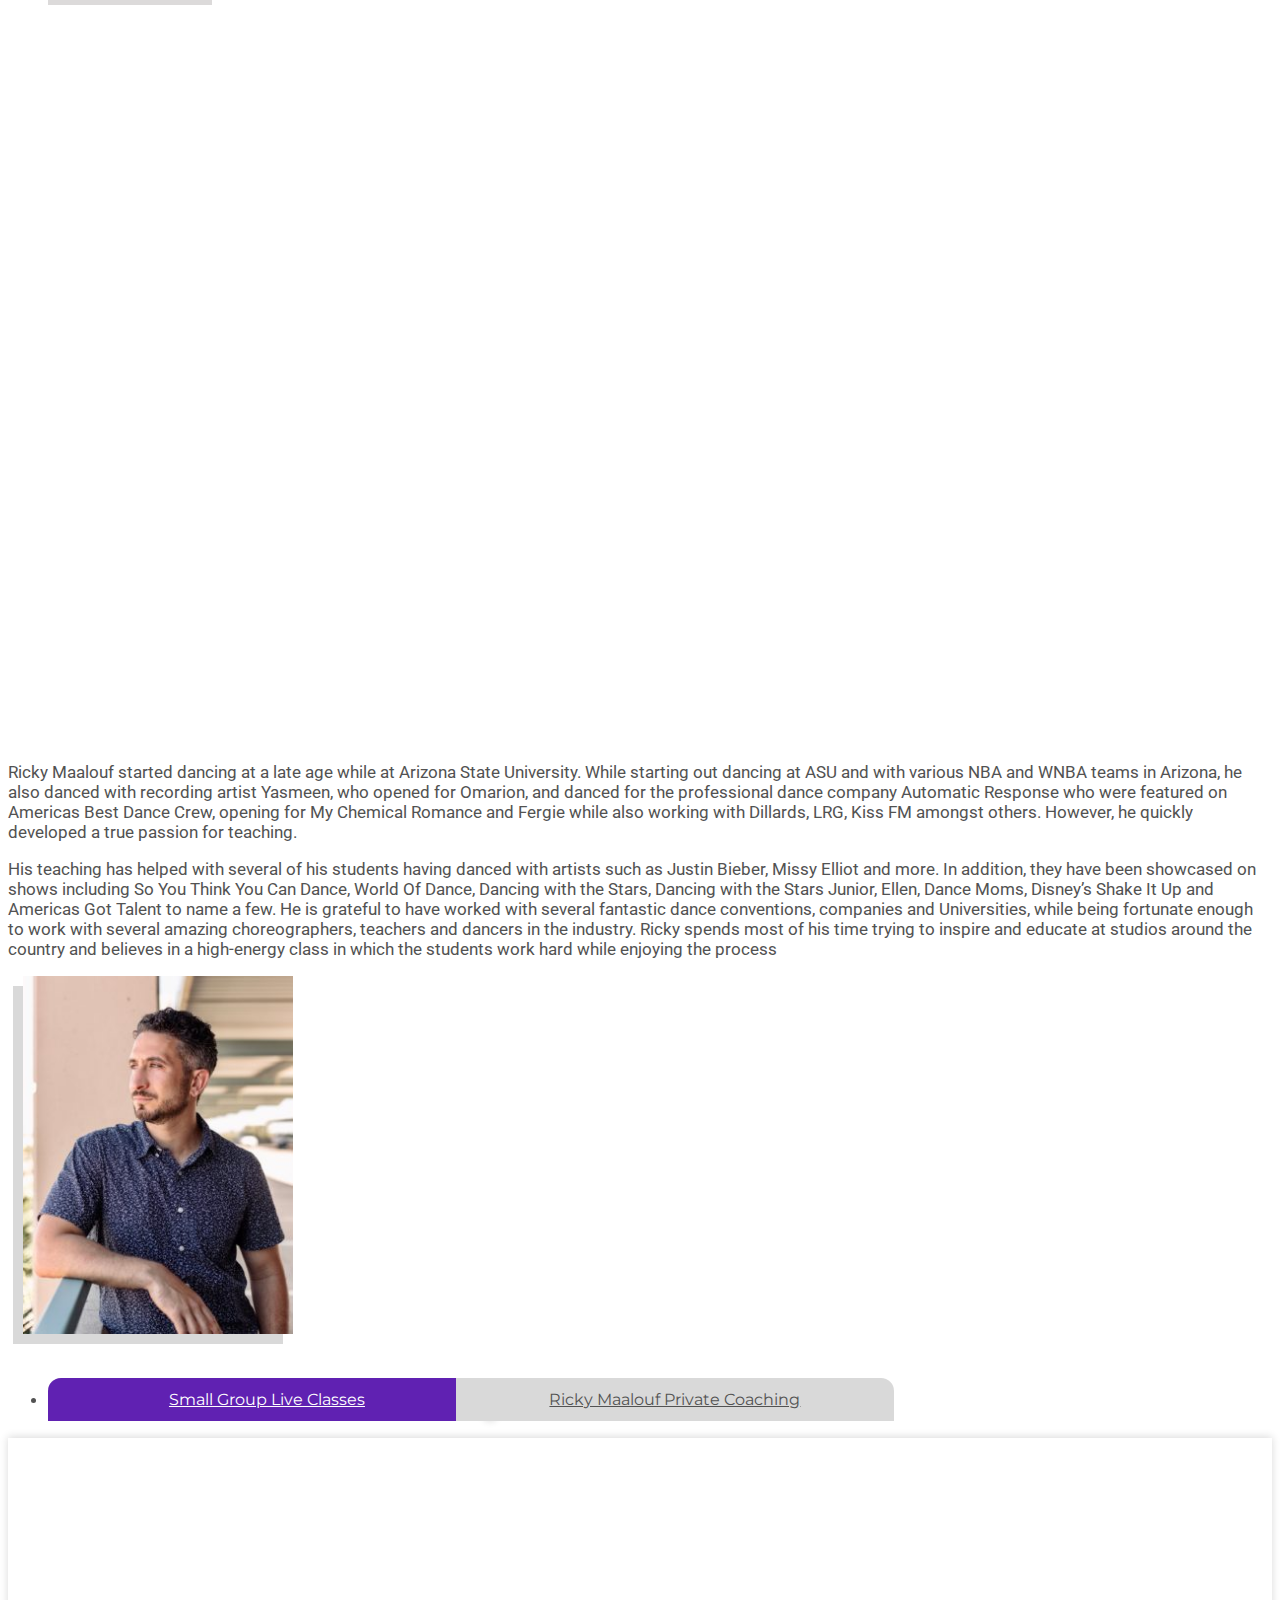
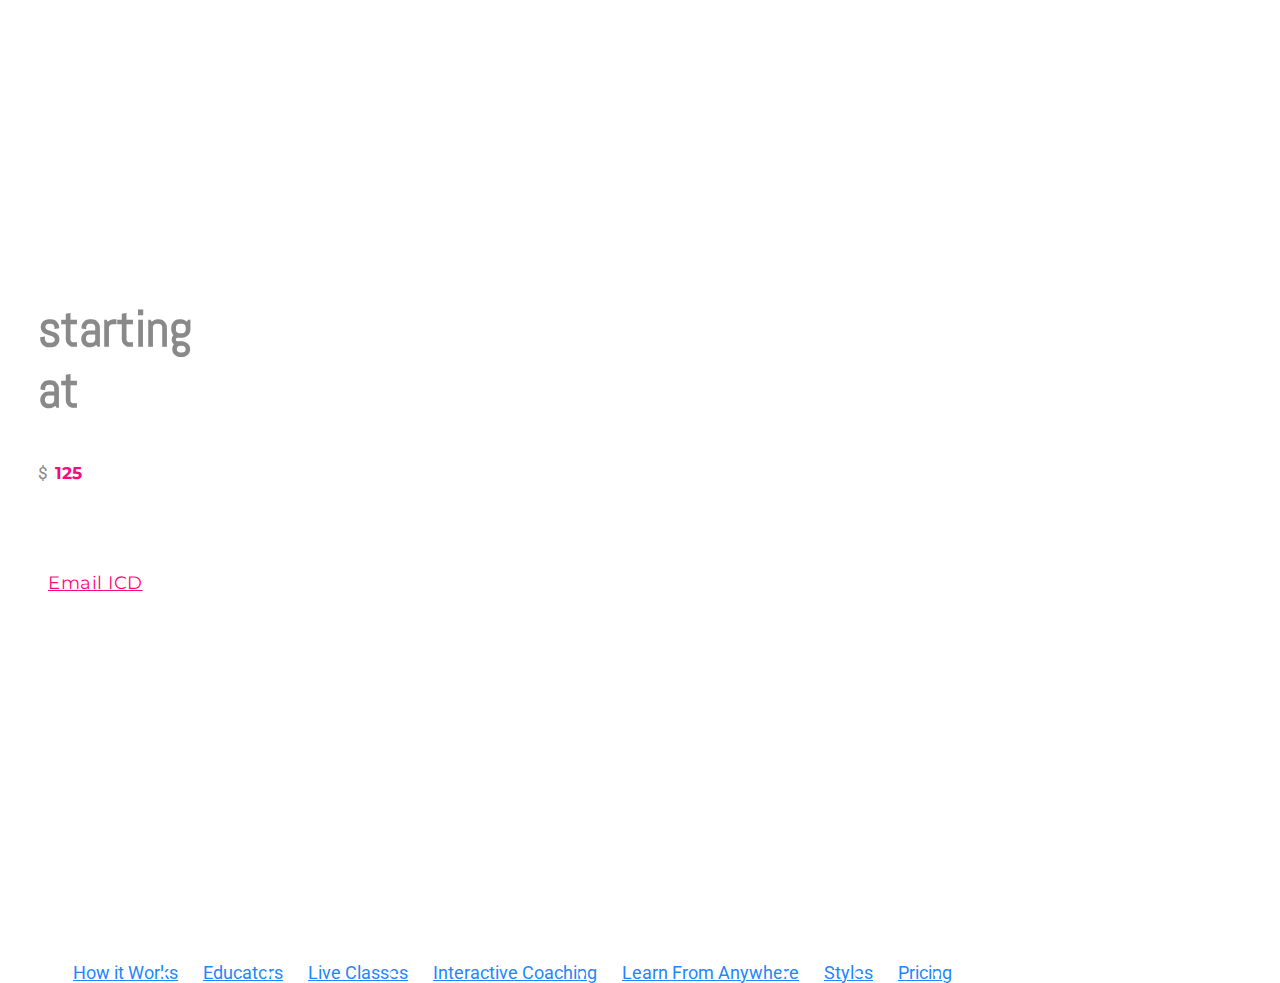
<file: rickymaalouf.html>
<!DOCTYPE html>
<!--[if IE 6]><html id="ie6" lang="en-US"><![endif]--><!--[if IE 7]><html id="ie7" lang="en-US"><![endif]--><!--[if IE 8]><html id="ie8" lang="en-US"><![endif]--><!--[if !(IE 6) | !(IE 7) | !(IE 8)  ]><!--><html lang="en-US"><!--<![endif]--><head><meta charset="UTF-8"><meta http-equiv="X-UA-Compatible" content="IE=edge"><link rel="pingback" href="https://icoachdance.com/xmlrpc.php"><!--[if lt IE 9]>	<script src="https://3eq7dg2qbpiw3tcjli3d4eix-wpengine.netdna-ssl.com/wp-content/themes/Divi/js/html5.js" type="text/javascript"></script>	<![endif]--><script type="text/javascript">		document.documentElement.className = 'js';	</script><script>var et_site_url='https://icoachdance.com';var et_post_id='689';function et_core_page_resource_fallback(a,b){"undefined"===typeof b&&(b=a.sheet.cssRules&&0===a.sheet.cssRules.length);b&&(a.onerror=null,a.onload=null,a.href?a.href=et_site_url+"/?et_core_page_resource="+a.id+et_post_id:a.src&&(a.src=et_site_url+"/?et_core_page_resource="+a.id+et_post_id))}
</script><!-- This site is optimized with the Yoast SEO plugin v15.5 - https://yoast.com/wordpress/plugins/seo/ --><title>Ricky Maalouf - ICoachDance</title><meta name="robots" content="index, follow, max-snippet:-1, max-image-preview:large, max-video-preview:-1"><link rel="canonical" href="https://icoachdance.com/educators/rickymaalouf/"><meta property="og:locale" content="en_US"><meta property="og:type" content="article"><meta property="og:title" content="Ricky Maalouf - ICoachDance"><meta property="og:description" content="Ricky Maalouf started dancing at a late age while at Arizona State University. While starting out dancing at ASU and with various NBA and WNBA teams in Arizona, he also danced with recording artist Yasmeen, who opened for Omarion, and danced for the professional dance company Automatic Response who were featured on Americas Best Dance [&hellip;]"><meta property="og:url" content="https://icoachdance.com/educators/rickymaalouf/"><meta property="og:site_name" content="ICoachDance"><meta property="article:modified_time" content="2021-01-05T00:58:23+00:00"><meta property="og:image" content="https://icoachdance.com/wp-content/uploads/2020/11/biopic2020d_274x362.jpg"><meta property="og:image:width" content="274"><meta property="og:image:height" content="362"><meta name="twitter:card" content="summary_large_image"><meta name="twitter:label1" content="Est. reading time"><meta name="twitter:data1" content="1 minute"><script type="application/ld+json" class="yoast-schema-graph">{"@context":"https://schema.org","@graph":[{"@type":"Organization","@id":"https://icoachdance.com/#organization","name":"ICoachDance","url":"https://icoachdance.com/","sameAs":[],"logo":{"@type":"ImageObject","@id":"https://icoachdance.com/#logo","inLanguage":"en-US","url":"https://icoachdance.com/wp-content/uploads/2020/06/favicon.png","width":512,"height":512,"caption":"ICoachDance"},"image":{"@id":"https://icoachdance.com/#logo"}},{"@type":"WebSite","@id":"https://icoachdance.com/#website","url":"https://icoachdance.com/","name":"ICoachDance","description":"","publisher":{"@id":"https://icoachdance.com/#organization"},"potentialAction":[{"@type":"SearchAction","target":"https://icoachdance.com/?s={search_term_string}","query-input":"required name=search_term_string"}],"inLanguage":"en-US"},{"@type":"ImageObject","@id":"https://icoachdance.com/educators/rickymaalouf/#primaryimage","inLanguage":"en-US","url":"https://icoachdance.com/wp-content/uploads/2020/11/biopic2020d_274x362.jpg","width":274,"height":362},{"@type":"WebPage","@id":"https://icoachdance.com/educators/rickymaalouf/#webpage","url":"https://icoachdance.com/educators/rickymaalouf/","name":"Ricky Maalouf - ICoachDance","isPartOf":{"@id":"https://icoachdance.com/#website"},"primaryImageOfPage":{"@id":"https://icoachdance.com/educators/rickymaalouf/#primaryimage"},"datePublished":"2020-11-10T18:03:27+00:00","dateModified":"2021-01-05T00:58:23+00:00","inLanguage":"en-US","potentialAction":[{"@type":"ReadAction","target":["https://icoachdance.com/educators/rickymaalouf/"]}]}]}</script><!-- / Yoast SEO plugin. --><link rel="dns-prefetch" href="//fonts.googleapis.com"><link rel="dns-prefetch" href="//s.w.org"><link rel="alternate" type="application/rss+xml" title="ICoachDance &raquo; Feed" href="https://icoachdance.com/feed/"><script type="text/javascript">
			window._wpemojiSettings = {"baseUrl":"https:\/\/s.w.org\/images\/core\/emoji\/13.0.1\/72x72\/","ext":".png","svgUrl":"https:\/\/s.w.org\/images\/core\/emoji\/13.0.1\/svg\/","svgExt":".svg","source":{"concatemoji":"https:\/\/icoachdance.com\/wp-includes\/js\/wp-emoji-release.min.js?ver=5.6"}};
			!function(e,a,t){var r,n,o,i,p=a.createElement("canvas"),s=p.getContext&&p.getContext("2d");function c(e,t){var a=String.fromCharCode;s.clearRect(0,0,p.width,p.height),s.fillText(a.apply(this,e),0,0);var r=p.toDataURL();return s.clearRect(0,0,p.width,p.height),s.fillText(a.apply(this,t),0,0),r===p.toDataURL()}function l(e){if(!s||!s.fillText)return!1;switch(s.textBaseline="top",s.font="600 32px Arial",e){case"flag":return!c([127987,65039,8205,9895,65039],[127987,65039,8203,9895,65039])&&(!c([55356,56826,55356,56819],[55356,56826,8203,55356,56819])&&!c([55356,57332,56128,56423,56128,56418,56128,56421,56128,56430,56128,56423,56128,56447],[55356,57332,8203,56128,56423,8203,56128,56418,8203,56128,56421,8203,56128,56430,8203,56128,56423,8203,56128,56447]));case"emoji":return!c([55357,56424,8205,55356,57212],[55357,56424,8203,55356,57212])}return!1}function d(e){var t=a.createElement("script");t.src=e,t.defer=t.type="text/javascript",a.getElementsByTagName("head")[0].appendChild(t)}for(i=Array("flag","emoji"),t.supports={everything:!0,everythingExceptFlag:!0},o=0;o<i.length;o++)t.supports[i[o]]=l(i[o]),t.supports.everything=t.supports.everything&&t.supports[i[o]],"flag"!==i[o]&&(t.supports.everythingExceptFlag=t.supports.everythingExceptFlag&&t.supports[i[o]]);t.supports.everythingExceptFlag=t.supports.everythingExceptFlag&&!t.supports.flag,t.DOMReady=!1,t.readyCallback=function(){t.DOMReady=!0},t.supports.everything||(n=function(){t.readyCallback()},a.addEventListener?(a.addEventListener("DOMContentLoaded",n,!1),e.addEventListener("load",n,!1)):(e.attachEvent("onload",n),a.attachEvent("onreadystatechange",function(){"complete"===a.readyState&&t.readyCallback()})),(r=t.source||{}).concatemoji?d(r.concatemoji):r.wpemoji&&r.twemoji&&(d(r.twemoji),d(r.wpemoji)))}(window,document,window._wpemojiSettings);
		</script><meta content="Divi Child Theme v.Updated for Divi 3+" name="generator"><style type="text/css">
img.wp-smiley,
img.emoji {
	display: inline !important;
	border: none !important;
	box-shadow: none !important;
	height: 1em !important;
	width: 1em !important;
	margin: 0 .07em !important;
	vertical-align: -0.1em !important;
	background: none !important;
	padding: 0 !important;
}
</style><link rel="stylesheet" id="wp-block-library-css" href="https://3eq7dg2qbpiw3tcjli3d4eix-wpengine.netdna-ssl.com/wp-includes/css/dist/block-library/style.min.css?ver=5.6" type="text/css" media="all"><link rel="stylesheet" id="owl-css-css" href="https://3eq7dg2qbpiw3tcjli3d4eix-wpengine.netdna-ssl.com/wp-content/plugins/ICD-addons/include/css/owl.carousel.min.css?ver=5.6" type="text/css" media="all"><link rel="stylesheet" id="parent-style-css" href="https://3eq7dg2qbpiw3tcjli3d4eix-wpengine.netdna-ssl.com/wp-content/themes/Divi/style.css?ver=5.6" type="text/css" media="all"><link rel="stylesheet" id="divi-style-css" href="https://3eq7dg2qbpiw3tcjli3d4eix-wpengine.netdna-ssl.com/wp-content/themes/Divi_Child/style.css?ver=4.7.7" type="text/css" media="all"><link rel="stylesheet" id="et-builder-googlefonts-cached-css" href="https://fonts.googleapis.com/css?family=Abel:regular%7CRoboto:100,100italic,300,300italic,regular,italic,500,500italic,700,700italic,900,900italic%7CMontserrat:100,100italic,200,200italic,300,300italic,regular,italic,500,500italic,600,600italic,700,700italic,800,800italic,900,900italic&amp;subset=latin,latin-ext&amp;display=swap" type="text/css" media="all"><link rel="stylesheet" id="dashicons-css" href="https://3eq7dg2qbpiw3tcjli3d4eix-wpengine.netdna-ssl.com/wp-includes/css/dashicons.min.css?ver=5.6" type="text/css" media="all"><script type="text/javascript" src="js/jquery-jquery.min.js" id="jquery-core-js"></script><script type="text/javascript" src="js/jquery-jquery-migrate.min.js" id="jquery-migrate-js"></script><link rel="https://api.w.org/" href="https://icoachdance.com/wp-json/"><link rel="alternate" type="application/json" href="https://icoachdance.com/wp-json/wp/v2/educators/689"><link rel="EditURI" type="application/rsd+xml" title="RSD" href="https://icoachdance.com/xmlrpc.php?rsd"><link rel="wlwmanifest" type="application/wlwmanifest+xml" href="https://icoachdance.com/wp-includes/wlwmanifest.xml"><link rel="shortlink" href="https://icoachdance.com/?p=689"><link rel="alternate" type="application/json+oembed" href="https://icoachdance.com/wp-json/oembed/1.0/embed?url=https%3A%2F%2Ficoachdance.com%2Feducators%2Frickymaalouf%2F"><link rel="alternate" type="text/xml+oembed" href="https://icoachdance.com/wp-json/oembed/1.0/embed?url=https%3A%2F%2Ficoachdance.com%2Feducators%2Frickymaalouf%2F&amp;format=xml"><meta name="viewport" content="width=device-width, initial-scale=1.0, maximum-scale=1.0, user-scalable=0"><link rel="preload" href="https://3eq7dg2qbpiw3tcjli3d4eix-wpengine.netdna-ssl.com/wp-content/themes/Divi/core/admin/fonts/modules.ttf" as="font" crossorigin="anonymous"><!-- Global site tag (gtag.js) - Google Analytics --><script async src="https://www.googletagmanager.com/gtag/js?id=UA-171781567-1"></script><script>
  window.dataLayer = window.dataLayer || [];
  function gtag(){dataLayer.push(arguments);}
  gtag('js', new Date());

  gtag('config', 'UA-171781567-1');
</script><!-- Facebook Pixel Code --><script>
!function(f,b,e,v,n,t,s)
{if(f.fbq)return;n=f.fbq=function(){n.callMethod?
n.callMethod.apply(n,arguments):n.queue.push(arguments)};
if(!f._fbq)f._fbq=n;n.push=n;n.loaded=!0;n.version='2.0';
n.queue=[];t=b.createElement(e);t.async=!0;
t.src=v;s=b.getElementsByTagName(e)[0];
s.parentNode.insertBefore(t,s)}(window, document,'script',
'https://connect.facebook.net/en_US/fbevents.js');
fbq('init', '2742005852699545');
fbq('track', 'PageView');
</script><noscript><img height="1" width="1" style="display:none" alt="" src="images/tr"></noscript><!-- End Facebook Pixel Code --><script id="mcjs">!function(c,h,i,m,p){m=c.createElement(h),p=c.getElementsByTagName(h)[0],m.async=1,m.src=i,p.parentNode.insertBefore(m,p)}(document,"script","https://chimpstatic.com/mcjs-connected/js/users/8abcaf87756d77f48ee91cb55/048fda7e69a66647afc2ae936.js");</script><link rel="icon" href="favicons/08-cropped-logo-32x32.png" sizes="32x32"><link rel="icon" href="favicons/08-cropped-logo-192x192.png" sizes="192x192"><link rel="apple-touch-icon" href="favicons/08-cropped-logo-180x180.png"><meta name="msapplication-TileImage" content="https://icoachdance.com/wp-content/uploads/2020/08/cropped-logo-270x270.png"><link rel="stylesheet" id="et-divi-customizer-global-cached-inline-styles" href="css/global-et-divi-customizer-global-160995600827.min.css" onerror="et_core_page_resource_fallback(this, true)" onload="et_core_page_resource_fallback(this)"><link rel="stylesheet" id="et-core-unified-cpt-689-cached-inline-styles" href="css/689-et-core-unified-cpt-689-160995694844.min.css" onerror="et_core_page_resource_fallback(this, true)" onload="et_core_page_resource_fallback(this)"></head><body class="educators-template-default single single-educators postid-689 et_pb_button_helper_class et_transparent_nav et_fixed_nav et_show_nav et_primary_nav_dropdown_animation_fade et_secondary_nav_dropdown_animation_fade et_header_style_left et_pb_footer_columns_1_4__3_4 et_cover_background et_pb_gutter windows et_pb_gutters2 et_smooth_scroll et_right_sidebar et_divi_theme et-db et_minified_js et_minified_css">	<div id="page-container">				<header id="main-header" data-height-onload="173"><div class="container clearfix et_menu_container">							<div class="logo_container">					<span class="logo_helper"></span>					<a href="icoachdance.html">						<img src="images/08-ICD_Master-logo-1.png" alt="ICoachDance" id="logo" data-height-percentage="94"></a>				</div>				<div id="et-top-navigation" data-height="173" data-fixed-height="70">											<nav id="top-menu-nav"><ul id="top-menu" class="nav"><li id="menu-item-33" class="menu-item menu-item-type-custom menu-item-object-custom menu-item-33"><a href="/#HowItWorks">How it Works</a></li>
<li id="menu-item-287" class="menu-item menu-item-type-custom menu-item-object-custom menu-item-287"><a href="educators.html">Educators</a></li>
<li id="menu-item-754" class="menu-item menu-item-type-post_type menu-item-object-page menu-item-754"><a href="live.html">Live Classes</a></li>
<li id="menu-item-34" class="menu-item menu-item-type-custom menu-item-object-custom menu-item-34"><a href="/#InteractiveCoaching">Interactive Coaching</a></li>
<li id="menu-item-35" class="menu-item menu-item-type-custom menu-item-object-custom menu-item-35"><a href="/#LearnFromAnywhere">Learn From Anywhere</a></li>
<li id="menu-item-36" class="menu-item menu-item-type-custom menu-item-object-custom menu-item-36"><a href="/#Styles">Styles</a></li>
<li id="menu-item-38" class="menu-item menu-item-type-custom menu-item-object-custom menu-item-38"><a href="#Pricing">Pricing</a></li>
</ul></nav><div id="et_mobile_nav_menu">
				<div class="mobile_nav closed">
					<span class="select_page">Select Page</span>
					<span class="mobile_menu_bar mobile_menu_bar_toggle"></span>
				</div>
			</div>				</div> <!-- #et-top-navigation -->			</div> <!-- .container -->			<div class="et_search_outer">				<div class="container et_search_form_container">					<form role="search" method="get" class="et-search-form" action="https://icoachdance.com/">					<input type="search" class="et-search-field" placeholder="Search &hellip;" value="" name="s" title="Search for:"></form>					<span class="et_close_search_field"></span>				</div>			</div>		</header><!-- #main-header --><div id="et-main-area">
<div id="main-content">
            <div class="educator_header" style="background-image: url(https://3eq7dg2qbpiw3tcjli3d4eix-wpengine.netdna-ssl.com/wp-content/uploads/2020/06/bio-banner.jpg);">
        <div class="container">
            <div class="header_text">
                <h1 class="educator_header_text">Educator Bio</h1>
            </div>
        </div>
    </div>
    <div class="container educator-detail">
        <div id="content-area" class="clearfix">
                                    <article id="post-689" class="et_pb_post post-689 educators type-educators status-publish has-post-thumbnail hentry style-hip-hop"><div class="et_post_meta_wrapper">
                    <div class="row">
                        <div class="col-lg-6">
                           <a href="educators.html" class="btn btn-purple">Back to Educators</a>
                            <h2 class="entry-title educator_name space25">Ricky Maalouf</h2>
                            <span class="educator_tagline">Ricky Maalouf is teaching Commercial Dance &amp; Hip Hop</span>
                                                        <ul class="style_list"><li class="style_item" id="style_14">Hip Hop</li>
                                                            </ul><div class="mob-visible">
                                                                <div class="educator_image_holder">
                                    <img src="images/11-RM-Photo-e1604988658533.jpg" class="educator_image"></div>
                            </div>
                                                        <div class="entry-content">
                                <p><iframe width="560" height="315" src="https://www.youtube.com/embed/5PPDk6sqpoo" frameborder="0" allow="accelerometer; autoplay; clipboard-write; encrypted-media; gyroscope; picture-in-picture" allowfullscreen></iframe></p>
<p>Ricky Maalouf started dancing at a late age while at Arizona State University. While starting out dancing at ASU and with various NBA and WNBA teams in Arizona, he also danced with recording artist Yasmeen, who opened for Omarion, and danced for the professional dance company Automatic Response who were featured on Americas Best Dance Crew, opening for My Chemical Romance and Fergie while also working with Dillards, LRG, Kiss FM amongst others. However, he quickly developed a true passion for teaching.</p>
<p>His teaching has helped with several of his students having danced with artists such as Justin Bieber, Missy Elliot and more. In addition, they have been showcased on shows including So You Think You Can Dance, World Of Dance, Dancing with the Stars, Dancing with the Stars Junior, Ellen, Dance Moms, Disney&rsquo;s Shake It Up and Americas Got Talent to name a few. He is grateful to have worked with several fantastic dance conventions, companies and Universities, while being fortunate enough to work with several amazing choreographers, teachers and dancers in the industry. Ricky spends most of his time trying to inspire and educate at studios around the country and believes in a high-energy class in which the students work hard while enjoying the process</p>

                            </div> <!-- .entry-content -->
                        
                                                </div>
                        <div class="col-lg-6">
                              
                               <div class="desktop-visible">
                                    <div class="educator_image_holder">
                                <img src="images/11-RM-Photo-e1604988658533.jpg" class="educator_image"></div>
                                </div>
                            <div class="calendy_tabs">
                                                                    <section class="tab-container"><div class="tab-menu">
                                            <ul><li><a href="javascript:void(0);" class="tab-a active-a" data-id="tab0"><span>Small Group Live Classes</span> <em class="fas fa-info-circle"></em></a></li>

                                                                                                    <li><a href="javascript:void(0);" class="tab-a " data-id="tab1"><span>Ricky Maalouf Private Coaching</span> <em class="fas fa-info-circle"></em></a></li>

                                                                                            </ul></div>
                                        <!--end of tab-menu-->
                                                                                    <div class="tab tab-active" data-id="tab0">
                                                <div class="">
                                                    <div id="calendy_meeting" class="clearfix category-content">
                                                        <!-- Calendly inline widget begin -->
                                                        <div class="calendly-inline-widget" data-url="https://calendly.com/icdrickym/live" style="min-width:320px;height:964px;"></div>
                                                        <script type="text/javascript" src="js/external-widget.js"></script><!-- Calendly inline widget end --></div>
                                                </div> <!-- #content-area -->
                                            </div>
                                                

                                                                                    <div class="tab " data-id="tab1">
                                                <div class="">
                                                    <div id="calendy_meeting" class="clearfix category-content">
                                                        <!-- Calendly inline widget begin -->
                                                        <div class="calendly-inline-widget" data-url="https://calendly.com/icdrickym/30" style="min-width:320px;height:964px;"></div>
                                                        <script type="text/javascript" src="js/external-widget.js"></script><!-- Calendly inline widget end --></div>
                                                </div> <!-- #content-area -->
                                            </div>
                                                

                                                                                <!--end of tab one-->

                                    </section></div>
                        </div>
                    </div>




                </div> <!-- .et_post_meta_wrapper -->
                

                <div class="et_post_meta_wrapper">
                                    </div> <!-- .et_post_meta_wrapper -->
            </article><!-- .et_pb_post --></div> <!-- #content-area -->
    </div> <!-- .container -->
    <div id="Pricing" class="et_pb_section et_pb_section_1 educator_price_image et_pb_section_parallax et_pb_with_background et_section_specialty">
				
				<div class="et_parallax_bg_wrap"><div class="et_parallax_bg" style="background-image: url(https://3eq7dg2qbpiw3tcjli3d4eix-wpengine.netdna-ssl.com/wp-content/uploads/2020/06/home-pricing-bg.jpg);"></div></div>
				
				<div class="et_pb_row">
					<div class="et_pb_column et_pb_column_1_2 et_pb_column_0   et_pb_specialty_column  et_pb_css_mix_blend_mode_passthrough">
				
				
				<div class="et_pb_row_inner et_pb_row_inner_0 d-md-flex d-column">
				<div class="et_pb_column et_pb_column_1_4 et_pb_column_inner et_pb_column_inner_0 flex-fill">
				
				
				<div class="et_pb_module et_pb_text et_pb_text_0  et_pb_text_align_left et_pb_bg_layout_light">
				
				
				<div class="et_pb_text_inner"><h2>Master classes<br>and live sessions</h2></div>
			</div> <!-- .et_pb_text -->
			</div> <!-- .et_pb_column --><div class="et_pb_column et_pb_column_1_4 et_pb_column_inner et_pb_column_inner_1 flex-auto et-last-child">
				
				
				<div class="et_pb_module et_pb_pricing_tables_0 pricing-table-c et_pb_pricing clearfix et_pb_pricing_1 et_pb_no_featured_in_first_row">
				
				
				<div class="et_pb_pricing_table_wrap">
					<div class="et_pb_pricing_table et_pb_pricing_table_0">
				
				
				<div class="et_pb_pricing_heading">
					<h2 class="et_pb_pricing_title">starting at</h2>
					
				</div> <!-- .et_pb_pricing_heading -->
				<div class="et_pb_pricing_content_top">
					<span class="et_pb_et_price"><span class="et_pb_dollar_sign">$</span><span class="et_pb_sum">125</span></span>
				</div> <!-- .et_pb_pricing_content_top -->
				<div class="et_pb_pricing_content">
					
				</div> <!-- .et_pb_pricing_content -->
				
			</div>
				</div>
			</div>
			</div> <!-- .et_pb_column -->
				
				
			</div> <!-- .et_pb_row_inner --><div class="et_pb_row_inner et_pb_row_inner_1">
				<div class="et_pb_column et_pb_column_4_4 et_pb_column_inner et_pb_column_inner_2 et-last-child">
				
				
				<div class="et_pb_module et_pb_text et_pb_text_1  et_pb_text_align_left et_pb_bg_layout_light">
				
				
				<div class="et_pb_text_inner"><p>Learn from the most highly regarded educators in the Dance industry and take your dance training to the next level.</p></div>
			</div> <!-- .et_pb_text -->
			</div> <!-- .et_pb_column -->
				
				
			</div> <!-- .et_pb_row_inner --><div class="et_pb_row_inner et_pb_row_inner_2">
				<div class="et_pb_column et_pb_column_4_4 et_pb_column_inner et_pb_column_inner_3 d-md-flex et-last-child">
				
				
				<div class="et_pb_button_module_wrapper et_pb_button_0_wrapper  et_pb_module ">
				<a class="et_pb_button et_pb_button_0 et_pb_bg_layout_light" href="mailto:info@icoachdance.com">Email ICD</a>
			</div>
			</div> <!-- .et_pb_column -->
				
				
			</div> <!-- .et_pb_row_inner -->
			</div> <!-- .et_pb_column --><div class="et_pb_column et_pb_column_1_2 et_pb_column_1    et_pb_css_mix_blend_mode_passthrough et_pb_column_empty">
				
				
				
			</div> <!-- .et_pb_column -->
				</div> <!-- .et_pb_row -->
				
			</div> <!-- .et_pb_section -->    </div> <!-- #main-content -->
<script type="text/javascript">
    jQuery(document).ready(function() {
        var image = "https://icoachdance.com/wp-content/uploads/2020/06/home-pricing-bg.jpg";
        jQuery('.educator_price_image').find('.et_parallax_bg').css("background-image", 'url("' + image + '")');

    });
</script><footer id="main-footer"><div class="container">
    <div id="footer-widgets" class="clearfix">
		<div class="footer-widget"><div id="media_image-3" class="fwidget et_pb_widget widget_media_image"><img width="150" height="134" src="images/08-footer-logo.png" class="image wp-image-498  attachment-full size-full" alt="" loading="lazy" style="max-width: 100%; height: auto;"></div> <!-- end .fwidget --></div> <!-- end .footer-widget --><div class="footer-widget"><div id="nav_menu-3" class="fwidget et_pb_widget widget_nav_menu"><div class="menu-footer-menu-container"><ul id="menu-footer-menu" class="menu"><li id="menu-item-98" class="menu-item menu-item-type-custom menu-item-object-custom menu-item-home menu-item-98"><a href="https://icoachdance.com/#HowItWorks">How it Works</a></li>
<li id="menu-item-99" class="menu-item menu-item-type-custom menu-item-object-custom menu-item-99"><a href="educators.html">Educators</a></li>
<li id="menu-item-752" class="menu-item menu-item-type-post_type menu-item-object-page menu-item-752"><a href="live.html">Live Classes</a></li>
<li id="menu-item-100" class="menu-item menu-item-type-custom menu-item-object-custom menu-item-home menu-item-100"><a href="https://icoachdance.com/#InteractiveCoaching">Interactive Coaching</a></li>
<li id="menu-item-101" class="menu-item menu-item-type-custom menu-item-object-custom menu-item-home menu-item-101"><a href="https://icoachdance.com#LearnFromAnywhere">Learn From Anywhere</a></li>
<li id="menu-item-295" class="menu-item menu-item-type-custom menu-item-object-custom menu-item-home menu-item-295"><a href="https://icoachdance.com/#Styles">Styles</a></li>
<li id="menu-item-102" class="menu-item menu-item-type-custom menu-item-object-custom menu-item-102"><a href="#Pricing">Pricing</a></li>
<li id="menu-item-103" class="white menu-item menu-item-type-custom menu-item-object-custom menu-item-103"><a href="mailto:info@icoachdance.com">info@icoachdance.com</a></li>
</ul></div></div> <!-- end .fwidget --></div> <!-- end .footer-widget -->    </div> <!-- #footer-widgets -->
</div>    <!-- .container -->						<div id="footer-bottom">					<div class="container clearfix">									</div>	<!-- .container -->				</div>			</footer><!-- #main-footer --></div> <!-- #et-main-area -->	</div> <!-- #page-container -->	<script>
	jQuery('.tab-a').click(function(){
      jQuery(".tab").removeClass('tab-active');
      jQuery(".tab[data-id='"+jQuery(this).attr('data-id')+"']").addClass("tab-active");
      jQuery(".tab-a").removeClass('active-a');
      jQuery(this).parent().find(".tab-a").addClass('active-a');
     });
</script><script type="text/javascript" src="js/js-owl.carousel.min.js" id="owl-carousel-js"></script><script type="text/javascript" src="js/js-owlcustom.js" id="owl-custom-js"></script><script type="text/javascript" id="divi-custom-script-js-extra">
/* <![CDATA[ */
var DIVI = {"item_count":"%d Item","items_count":"%d Items"};
var et_shortcodes_strings = {"previous":"Previous","next":"Next"};
var et_pb_custom = {"ajaxurl":"https:\/\/icoachdance.com\/wp-admin\/admin-ajax.php","images_uri":"https:\/\/icoachdance.com\/wp-content\/themes\/Divi\/images","builder_images_uri":"https:\/\/icoachdance.com\/wp-content\/themes\/Divi\/includes\/builder\/images","et_frontend_nonce":"838efb7e7d","subscription_failed":"Please, check the fields below to make sure you entered the correct information.","et_ab_log_nonce":"3f32417b18","fill_message":"Please, fill in the following fields:","contact_error_message":"Please, fix the following errors:","invalid":"Invalid email","captcha":"Captcha","prev":"Prev","previous":"Previous","next":"Next","wrong_captcha":"You entered the wrong number in captcha.","wrong_checkbox":"Checkbox","ignore_waypoints":"no","is_divi_theme_used":"1","widget_search_selector":".widget_search","ab_tests":[],"is_ab_testing_active":"","page_id":"689","unique_test_id":"","ab_bounce_rate":"5","is_cache_plugin_active":"yes","is_shortcode_tracking":"","tinymce_uri":""}; var et_builder_utils_params = {"condition":{"diviTheme":true,"extraTheme":false},"scrollLocations":["app","top"],"builderScrollLocations":{"desktop":"app","tablet":"app","phone":"app"},"onloadScrollLocation":"app","builderType":"fe"}; var et_frontend_scripts = {"builderCssContainerPrefix":"#et-boc","builderCssLayoutPrefix":"#et-boc .et-l"};
var et_pb_box_shadow_elements = [];
var et_pb_motion_elements = {"desktop":[],"tablet":[],"phone":[]};
var et_pb_sticky_elements = [];
/* ]]> */
</script><script type="text/javascript" src="js/js-custom.unified.js" id="divi-custom-script-js"></script><script type="text/javascript" id="et-builder-cpt-modules-wrapper-js-extra">
/* <![CDATA[ */
var et_modules_wrapper = {"builderCssContainerPrefix":"#et-boc","builderCssLayoutPrefix":"#et-boc .et-l"};
/* ]]> */
</script><script type="text/javascript" src="js/scripts-cpt-modules-wrapper.js" id="et-builder-cpt-modules-wrapper-js"></script><script type="text/javascript" src="js/js-common.js" id="et-core-common-js"></script><script type="text/javascript" src="js/js-wp-embed.min.js" id="wp-embed-js"></script></body></html>
</file>
<file: css/global-et-divi-customizer-global-160995600827.min.css>
body,.et_pb_column_1_2 .et_quote_content blockquote cite,.et_pb_column_1_2 .et_link_content a.et_link_main_url,.et_pb_column_1_3 .et_quote_content blockquote cite,.et_pb_column_3_8 .et_quote_content blockquote cite,.et_pb_column_1_4 .et_quote_content blockquote cite,.et_pb_blog_grid .et_quote_content blockquote cite,.et_pb_column_1_3 .et_link_content a.et_link_main_url,.et_pb_column_3_8 .et_link_content a.et_link_main_url,.et_pb_column_1_4 .et_link_content a.et_link_main_url,.et_pb_blog_grid .et_link_content a.et_link_main_url,body .et_pb_bg_layout_light .et_pb_post p,body .et_pb_bg_layout_dark .et_pb_post p{font-size:17px}.et_pb_slide_content,.et_pb_best_value{font-size:19px}body{color:#525252}h1,h2,h3,h4,h5,h6{color:#6021b2}.woocommerce #respond input#submit,.woocommerce-page #respond input#submit,.woocommerce #content input.button,.woocommerce-page #content input.button,.woocommerce-message,.woocommerce-error,.woocommerce-info{background:#fa097a!important}#et_search_icon:hover,.mobile_menu_bar:before,.mobile_menu_bar:after,.et_toggle_slide_menu:after,.et-social-icon a:hover,.et_pb_sum,.et_pb_pricing li a,.et_pb_pricing_table_button,.et_overlay:before,.entry-summary p.price ins,.woocommerce div.product span.price,.woocommerce-page div.product span.price,.woocommerce #content div.product span.price,.woocommerce-page #content div.product span.price,.woocommerce div.product p.price,.woocommerce-page div.product p.price,.woocommerce #content div.product p.price,.woocommerce-page #content div.product p.price,.et_pb_member_social_links a:hover,.woocommerce .star-rating span:before,.woocommerce-page .star-rating span:before,.et_pb_widget li a:hover,.et_pb_filterable_portfolio .et_pb_portfolio_filters li a.active,.et_pb_filterable_portfolio .et_pb_portofolio_pagination ul li a.active,.et_pb_gallery .et_pb_gallery_pagination ul li a.active,.wp-pagenavi span.current,.wp-pagenavi a:hover,.nav-single a,.tagged_as a,.posted_in a{color:#fa097a}.et_pb_contact_submit,.et_password_protected_form .et_submit_button,.et_pb_bg_layout_light .et_pb_newsletter_button,.comment-reply-link,.form-submit .et_pb_button,.et_pb_bg_layout_light .et_pb_promo_button,.et_pb_bg_layout_light .et_pb_more_button,.woocommerce a.button.alt,.woocommerce-page a.button.alt,.woocommerce button.button.alt,.woocommerce button.button.alt.disabled,.woocommerce-page button.button.alt,.woocommerce-page button.button.alt.disabled,.woocommerce input.button.alt,.woocommerce-page input.button.alt,.woocommerce #respond input#submit.alt,.woocommerce-page #respond input#submit.alt,.woocommerce #content input.button.alt,.woocommerce-page #content input.button.alt,.woocommerce a.button,.woocommerce-page a.button,.woocommerce button.button,.woocommerce-page button.button,.woocommerce input.button,.woocommerce-page input.button,.et_pb_contact p input[type="checkbox"]:checked+label i:before,.et_pb_bg_layout_light.et_pb_module.et_pb_button{color:#fa097a}.footer-widget h4{color:#fa097a}.et-search-form,.nav li ul,.et_mobile_menu,.footer-widget li:before,.et_pb_pricing li:before,blockquote{border-color:#fa097a}.et_pb_counter_amount,.et_pb_featured_table .et_pb_pricing_heading,.et_quote_content,.et_link_content,.et_audio_content,.et_pb_post_slider.et_pb_bg_layout_dark,.et_slide_in_menu_container,.et_pb_contact p input[type="radio"]:checked+label i:before{background-color:#fa097a}.container,.et_pb_row,.et_pb_slider .et_pb_container,.et_pb_fullwidth_section .et_pb_title_container,.et_pb_fullwidth_section .et_pb_title_featured_container,.et_pb_fullwidth_header:not(.et_pb_fullscreen) .et_pb_fullwidth_header_container{max-width:1620px}.et_boxed_layout #page-container,.et_boxed_layout.et_non_fixed_nav.et_transparent_nav #page-container #top-header,.et_boxed_layout.et_non_fixed_nav.et_transparent_nav #page-container #main-header,.et_fixed_nav.et_boxed_layout #page-container #top-header,.et_fixed_nav.et_boxed_layout #page-container #main-header,.et_boxed_layout #page-container .container,.et_boxed_layout #page-container .et_pb_row{max-width:1780px}a{color:#fa097a}#main-header,#main-header .nav li ul,.et-search-form,#main-header .et_mobile_menu{background-color:rgba(0,0,0,0.25)}#top-header,#et-secondary-nav li ul{background-color:#fa097a}.et_header_style_centered .mobile_nav .select_page,.et_header_style_split .mobile_nav .select_page,.et_nav_text_color_light #top-menu>li>a,.et_nav_text_color_dark #top-menu>li>a,#top-menu a,.et_mobile_menu li a,.et_nav_text_color_light .et_mobile_menu li a,.et_nav_text_color_dark .et_mobile_menu li a,#et_search_icon:before,.et_search_form_container input,span.et_close_search_field:after,#et-top-navigation .et-cart-info{color:#ffffff}.et_search_form_container input::-moz-placeholder{color:#ffffff}.et_search_form_container input::-webkit-input-placeholder{color:#ffffff}.et_search_form_container input:-ms-input-placeholder{color:#ffffff}#top-menu li a{font-size:20px}body.et_vertical_nav .container.et_search_form_container .et-search-form input{font-size:20px!important}#top-menu li a,.et_search_form_container input{font-weight:normal;font-style:italic;text-transform:none;text-decoration:none}.et_search_form_container input::-moz-placeholder{font-weight:normal;font-style:italic;text-transform:none;text-decoration:none}.et_search_form_container input::-webkit-input-placeholder{font-weight:normal;font-style:italic;text-transform:none;text-decoration:none}.et_search_form_container input:-ms-input-placeholder{font-weight:normal;font-style:italic;text-transform:none;text-decoration:none}#top-menu li.current-menu-ancestor>a,#top-menu li.current-menu-item>a,#top-menu li.current_page_item>a,.et_color_scheme_red #top-menu li.current-menu-ancestor>a,.et_color_scheme_red #top-menu li.current-menu-item>a,.et_color_scheme_red #top-menu li.current_page_item>a,.et_color_scheme_pink #top-menu li.current-menu-ancestor>a,.et_color_scheme_pink #top-menu li.current-menu-item>a,.et_color_scheme_pink #top-menu li.current_page_item>a,.et_color_scheme_orange #top-menu li.current-menu-ancestor>a,.et_color_scheme_orange #top-menu li.current-menu-item>a,.et_color_scheme_orange #top-menu li.current_page_item>a,.et_color_scheme_green #top-menu li.current-menu-ancestor>a,.et_color_scheme_green #top-menu li.current-menu-item>a,.et_color_scheme_green #top-menu li.current_page_item>a{color:#ffffff}#main-footer{background-color:rgba(25,25,25,0.5)}#footer-widgets .footer-widget a,#footer-widgets .footer-widget li a,#footer-widgets .footer-widget li a:hover{color:#ffffff}.footer-widget{color:#ffffff}#main-footer .footer-widget h4{color:#fa097a}.footer-widget li:before{border-color:#fa097a}.footer-widget,.footer-widget li,.footer-widget li a,#footer-info{font-size:18px}#footer-widgets .footer-widget li:before{top:12.3px}.bottom-nav,.bottom-nav a,.bottom-nav li.current-menu-item a{color:#1f86ff}#et-footer-nav .bottom-nav li.current-menu-item a{color:#fa097a}.bottom-nav,.bottom-nav a{font-size:18px}#main-header{box-shadow:none}.et-fixed-header#main-header{box-shadow:none!important}h1,h2,h3,h4,h5,h6,.et_quote_content blockquote p,.et_pb_slide_description .et_pb_slide_title{line-height:1.2em}.et_slide_in_menu_container,.et_slide_in_menu_container .et-search-field{letter-spacing:px}.et_slide_in_menu_container .et-search-field::-moz-placeholder{letter-spacing:px}.et_slide_in_menu_container .et-search-field::-webkit-input-placeholder{letter-spacing:px}.et_slide_in_menu_container .et-search-field:-ms-input-placeholder{letter-spacing:px}@media only screen and (min-width:981px){.et_pb_section{padding:2% 0}.et_pb_fullwidth_section{padding:0}.et_header_style_left #et-top-navigation,.et_header_style_split #et-top-navigation{padding:87px 0 0 0}.et_header_style_left #et-top-navigation nav>ul>li>a,.et_header_style_split #et-top-navigation nav>ul>li>a{padding-bottom:87px}.et_header_style_split .centered-inline-logo-wrap{width:173px;margin:-173px 0}.et_header_style_split .centered-inline-logo-wrap #logo{max-height:173px}.et_pb_svg_logo.et_header_style_split .centered-inline-logo-wrap #logo{height:173px}.et_header_style_centered #top-menu>li>a{padding-bottom:31px}.et_header_style_slide #et-top-navigation,.et_header_style_fullscreen #et-top-navigation{padding:78px 0 78px 0!important}.et_header_style_centered #main-header .logo_container{height:173px}#logo{max-height:94%}.et_pb_svg_logo #logo{height:94%}.et_header_style_left .et-fixed-header #et-top-navigation,.et_header_style_split .et-fixed-header #et-top-navigation{padding:35px 0 0 0}.et_header_style_left .et-fixed-header #et-top-navigation nav>ul>li>a,.et_header_style_split .et-fixed-header #et-top-navigation nav>ul>li>a{padding-bottom:35px}.et_header_style_centered header#main-header.et-fixed-header .logo_container{height:70px}.et_header_style_split #main-header.et-fixed-header .centered-inline-logo-wrap{width:70px;margin:-70px 0}.et_header_style_split .et-fixed-header .centered-inline-logo-wrap #logo{max-height:70px}.et_pb_svg_logo.et_header_style_split .et-fixed-header .centered-inline-logo-wrap #logo{height:70px}.et_header_style_slide .et-fixed-header #et-top-navigation,.et_header_style_fullscreen .et-fixed-header #et-top-navigation{padding:26px 0 26px 0!important}.et-fixed-header#top-header,.et-fixed-header#top-header #et-secondary-nav li ul{background-color:#fa097a}.et-fixed-header #top-menu a,.et-fixed-header #et_search_icon:before,.et-fixed-header #et_top_search .et-search-form input,.et-fixed-header .et_search_form_container input,.et-fixed-header .et_close_search_field:after,.et-fixed-header #et-top-navigation .et-cart-info{color:#ffffff!important}.et-fixed-header .et_search_form_container input::-moz-placeholder{color:#ffffff!important}.et-fixed-header .et_search_form_container input::-webkit-input-placeholder{color:#ffffff!important}.et-fixed-header .et_search_form_container input:-ms-input-placeholder{color:#ffffff!important}.et-fixed-header #top-menu li.current-menu-ancestor>a,.et-fixed-header #top-menu li.current-menu-item>a,.et-fixed-header #top-menu li.current_page_item>a{color:#ffffff!important}}@media only screen and (min-width:2025px){.et_pb_row{padding:40px 0}.et_pb_section{padding:40px 0}.single.et_pb_pagebuilder_layout.et_full_width_page .et_post_meta_wrapper{padding-top:121px}.et_pb_fullwidth_section{padding:0}}h1,h1.et_pb_contact_main_title,.et_pb_title_container h1{font-size:60px}h2,.product .related h2,.et_pb_column_1_2 .et_quote_content blockquote p{font-size:51px}h3{font-size:43px}h4,.et_pb_circle_counter h3,.et_pb_number_counter h3,.et_pb_column_1_3 .et_pb_post h2,.et_pb_column_1_4 .et_pb_post h2,.et_pb_blog_grid h2,.et_pb_column_1_3 .et_quote_content blockquote p,.et_pb_column_3_8 .et_quote_content blockquote p,.et_pb_column_1_4 .et_quote_content blockquote p,.et_pb_blog_grid .et_quote_content blockquote p,.et_pb_column_1_3 .et_link_content h2,.et_pb_column_3_8 .et_link_content h2,.et_pb_column_1_4 .et_link_content h2,.et_pb_blog_grid .et_link_content h2,.et_pb_column_1_3 .et_audio_content h2,.et_pb_column_3_8 .et_audio_content h2,.et_pb_column_1_4 .et_audio_content h2,.et_pb_blog_grid .et_audio_content h2,.et_pb_column_3_8 .et_pb_audio_module_content h2,.et_pb_column_1_3 .et_pb_audio_module_content h2,.et_pb_gallery_grid .et_pb_gallery_item h3,.et_pb_portfolio_grid .et_pb_portfolio_item h2,.et_pb_filterable_portfolio_grid .et_pb_portfolio_item h2{font-size:36px}h5{font-size:31px}h6{font-size:28px}.et_pb_slide_description .et_pb_slide_title{font-size:91px}.woocommerce ul.products li.product h3,.woocommerce-page ul.products li.product h3,.et_pb_gallery_grid .et_pb_gallery_item h3,.et_pb_portfolio_grid .et_pb_portfolio_item h2,.et_pb_filterable_portfolio_grid .et_pb_portfolio_item h2,.et_pb_column_1_4 .et_pb_audio_module_content h2{font-size:31px}@media only screen and (max-width:980px){#main-header,#main-header .nav li ul,.et-search-form,#main-header .et_mobile_menu{background-color:rgba(0,0,0,0.88)}}@media only screen and (max-width:767px){.et_pb_section{padding:20px 0}.et_pb_section.et_pb_fullwidth_section{padding:0}}	h1,h2,h3,h4,h5,h6{font-family:'Abel',Helvetica,Arial,Lucida,sans-serif}body,input,textarea,select{font-family:'Roboto',Helvetica,Arial,Lucida,sans-serif}#main-header,#et-top-navigation{font-family:'Montserrat',Helvetica,Arial,Lucida,sans-serif}body{font-weight:400}.ds-slider-left .et_pb_slides .et_pb_slider_container_inner{width:57%}.et_pb_bg_layout_dark .et_pb_slide_description{text-shadow:none}@media (max-width:1480px){#logo{max-width:120px}}@media (max-width:1480px){#logo{float:left;padding-top:20px}}@media (max-width:1280px) and (min-width:981px){.et_header_style_left .logo_container{position:relative;margin:0 auto}.logo_container a{display:block;margin:0 auto;text-align:center}.et_header_style_left #et-top-navigation,.et_header_style_split #et-top-navigation{padding:45px 0 0 0;padding-left:0!important}.et_header_style_left #et-top-navigation nav>ul>li>a,.et_header_style_split #et-top-navigation nav>ul>li>a{padding-bottom:45px}#et-top-navigation{float:none}#top-menu,.et-menu,nav#top-menu-nav,nav.et-menu-nav{float:none;display:block;text-align:center}}@media (max-width:600px){.ds-slider-left .et_pb_slides .et_pb_slider_container_inner{width:70%}}.homeslider .et_pb_slide_description{padding-bottom:250px}@media (min-width:981px){.homeslider .et_pb_slide_description{padding-top:10%;padding-bottom:350px}}.pricing-table-c .et_pb_pricing_heading{background-color:transparent;padding:0}.single-educators .container:before,#main-content .container:before{display:none}.pricing-table-c .et_pb_pricing_table{padding:20px 30px;max-width:225px;border-radius:10px}.pricing-table-c .et_pb_pricing_content_top{padding-bottom:0;padding-top:0;padding-left:10px;border-bottom:none}.pricing-table-c .et_pb_pricing_content{display:none}.pricing-table-c .et_pb_sum{padding-left:7px}.pricing-table-c .et_pb_pricing_heading .et_pb_pricing_title,.et_pb_pricing_heading h2{padding-bottom:0}@media (max-width:1440px){.d-column{display:flex;flex-direction:column}.flex-fill,.flex-auto{flex:1;width:100%!important}}@media (min-width:1280px){.d-md-flex{display:flex}.flex-fill{flex:1}.flex-auto{max-width:230px}.ml-30{margin-left:30px}}@media (max-width:980px){.et_pb_column .et_pb_pricing_1 .et_pb_pricing_table{width:200px!important;flex:0 0 auto;padding:10px 20px}}#footer-widgets .footer-widget li{padding-left:0}@media (min-width:680px){#footer-widgets .footer-widget li{float:left;padding-left:25px}}#footer-widgets .footer-widget li:before{display:none}#footer-bottom{display:none}#main-footer{background:url('../images/07-footer-img.jpg')}#footer-widgets .footer-widget a,#footer-widgets .footer-widget li a{color:#1f86ff}#footer-widgets .footer-widget a:hover,#footer-widgets .footer-widget li a:hover{color:#fff}#footer-widgets .footer-widget .white a,#footer-widgets .footer-widget li.white a{color:#fff}.homeslider .et-pb-arrow-next,.homeslider .et-pb-arrow-prev{top:37%}.blurb-custom{display:inline-block;margin-right:50px;max-width:130px;position:relative}.blurb-custom:last-child{margin:0}.blurb-custom:after{content:'';background:url('../images/06-arrow.png');position:absolute;width:59px;height:29px;right:-60px;background-repeat:no-repeat;bottom:60px;background-size:100%}.blurb-custom:last-child:after{display:none}.blurb-custom .et_pb_main_blurb_image{margin-top:10px}.blurb-custom .et_pb_blurb_content{display:flex;flex-direction:column-reverse}.align-items-center{align-items:center}@media (max-width:1780px){.blurb-custom{max-width:100px}.blurb-custom:after{width:40px;height:29px;right:-50px}}@media (max-width:1440px){.blurb-custom{max-width:160px}.blurb-custom:nth-child(2):after{display:none}}@media (max-width:1199px){.blurb-custom{max-width:130px}}@media (max-width:980px){.blurb-custom:nth-child(2):after{display:block}.blurb-custom{max-width:100px}.blurb-custom:after{width:40px;height:29px;right:-50px}}@media (max-width:767px){.blurb-custom{display:block;margin:0 auto;margin-bottom:50px!important}.blurb-custom:last-child{margin:0 auto;margin-bottom:0!important}.blurb-custom:after{transform:rotate(90deg);bottom:-30px;left:29%;right:0}}.style-list ul{padding:0}.style-list ul li{background:#fff;display:inline-block;padding:25px 68px;border-radius:7px;font-size:34px;margin-right:12px;min-width:225px;text-align:center;margin-bottom:12px}.style-list ul li:last-child{background:#fa097a;color:#fff}.educators_list .owl-item img,.educators_list_view img,.educator_image_holder img{-webkit-box-shadow:-10px 10px 0px 0px rgba(0,0,0,0.15);-moz-box-shadow:-10px 10px 0px 0px rgba(0,0,0,0.15);box-shadow:-10px 10px 0px 0px rgba(0,0,0,0.15);height:358px;object-fit:cover;object-position:top}@media (max-width:980px){.mobile-overlay-bg:before{background:rgba(0,0,0,0.6);content:'';position:absolute;left:0;right:0;width:100%;height:100%;z-index:10;top:0}.mobile-overlay-bg .et_pb_column{z-index:11}.style-list ul li{padding:15px 30px;font-size:20px;margin-right:7px;line-height:1.2;min-width:inherit}}.owl-nav{position:absolute;top:25%;width:100%}.owl-carousel .owl-nav button.owl-prev{left:-25px;position:absolute;font-size:60px}.owl-carousel .owl-nav button.owl-next{right:-25px;position:absolute;font-size:60px}@media (max-width:767px){h2{font-size:30px}}.educators_list_view{display:flex;flex-wrap:wrap}.educators_list_view .et_pb_post{float:left;width:20%;padding:0 15px}@media (max-width:1199px){.educators_list_view .et_pb_post{width:25%}}@media (max-width:992px){.educators_list_view .et_pb_post{width:33.33%}}@media (max-width:600px){.educators_list_view .et_pb_post{width:50%}}@media (max-width:400px){.educators_list_view .et_pb_post{width:100%}}.entry-title{font-weight:400;padding-bottom:5px}.educator_style{font-style:italic}.tab{display:none}.tab.tab-active{display:block}.educator_header .header_text{text-align:center;padding-bottom:5.5%;padding-top:3%}.educator_header .header_text h1{color:#fff}.educator_tagline{font-size:24px;font-family:'Roboto',Helvetica,Arial,Lucida,sans-serif;font-weight:300;color:#aaaaaa;font-style:italic}@media (min-width:981px){.educator_name{font-size:75px;padding-bottom:10px}}.educator_image_holder{padding:0 15px}.tab-menu ul{display:flex;flex-wrap:wrap;border-radius:5px 5px 0 0;margin-top:40px;border-radius:13px 13px 0 0}.tab-menu ul li{width:33.33%;background:#d9d9d9}.tab-menu ul li a{padding:12px 4px;background:#d9d9d9;font-size:18px;width:100%;display:block;color:#525252;text-align:center;position:relative;font-family:'Montserrat',Helvetica,Arial,Lucida,sans-serif!important}.tab-menu ul li:first-child a{border-radius:13px 0 0 0}.tab-menu ul li:last-child a{border-radius:0 13px 0 0}.tab-menu ul li:first-child{border-radius:13px 0 0 0}.calendy_tabs .tab>.container{padding-top:0px!important}.tab-menu ul li:first-child a:after,.tab-menu ul li:nth-child(2) a:after{content:"";position:absolute;right:-5px;top:15px;height:54%;width:2px;box-shadow:0 0px 9px 3px rgba(0,0,0,0.3)}.tab-menu ul li:last-child a:after{display:none}.tab-menu .tab-a.active-a{background-color:#6021b2;color:#fff;box-shadow:none;border-radius:13px 13px 0 0}.tab{box-shadow:0px -1px 9px #d9d9d9;margin-top:8px;border-radius:0 0 8px 8px}.btn{border-width:0px!important;border-radius:40px;letter-spacing:0.5px;font-size:18px;font-family:'Montserrat',Helvetica,Arial,Lucida,sans-serif!important;background-color:#ffffff;padding:16px 40px;display:inline-block}.popupbtn{border-width:0px!important;border-radius:40px;letter-spacing:0.5px;font-size:18px;font-family:'Montserrat',Helvetica,Arial,Lucida,sans-serif!important;background-color:#6021b2;padding:16px 40px;display:inline-block;color:#ffffff}body .gform_wrapper .gform_footer input.button,body .gform_wrapper .gform_footer input[type=submit]{border-width:0px!important;border-radius:40px;letter-spacing:0.5px;font-size:18px;font-family:'Montserrat',Helvetica,Arial,Lucida,sans-serif!important;background-color:#FE2E64;padding:16px 40px;display:inline-block;color:#ffffff;text-align:center}@media screen and (min-width:1200px){div.gform_footer.top_label{text-align:center;padding-left:25px}}body .gform_footer .gform_button{cursor:pointer!important}.gform_wrapper .top_label .gfield_label{color:#2E2E2E}.btn-purple{color:#ffffff!important;background:#6021b2!important}.btn-purple:hover{background:#47138a!important}.space50{margin-top:50px!important}.style_list li{font-size:29px;color:#575757;background:#dcdada;padding:30px 70px;display:inline-block;font-family:'Abel',Helvetica,Arial,Lucida,sans-serif;margin-right:6px;margin-bottom:12px}.style_list{margin-top:17px}.tab-menu ul li:last-child{border-radius:0 13px 0 0}@media(max-width:1440px){.style_list li{padding:20px 40px}}@media(max-width:980px){.tab-menu ul li{width:100%}.tab-menu ul li:first-child a:after,.tab-menu ul li:nth-child(2) a:after{display:none}.educator_image_holder{margin:30px 0}}.educator-detail{padding-bottom:100px}@media(max-width:479px){.educator-detail h2{font-size:36px;margin:20px 0}}@media(max-width:767px){.style_list li{font-size:23px;padding:17px 25px}}@media(max-width:1700px){.tab-menu ul li a{font-size:16px}}@media(max-width:1500px){.tab-menu ul li a{padding:12px 34px}}@media(max-width:1280px){.tab-menu ul li a{padding:12px 15px}}.space25{margin-top:15px}html{scroll-padding-top:116px}@media(min-width:981px){.mob-visible{display:none}}@media(max-width:980px){.desktop-visible{display:none}.tab-menu ul li:last-child{border-radius:0}.tab-menu ul li:first-child a{border-radius:13px 13px 0 0}.tab-menu ul li:first-child{background:transparent}}.postid-383 .btn-purple{background:#e80101!important}.postid-383 h2{color:#e80101!important}.postid-383 .tab-menu .tab-a.active-a{background-color:#e80101!important}@media (min-width:981px){.et_pb_gutters2.et_pb_footer_columns_1_4__3_4 .footer-widget:nth-child(2) .fwidget{margin-top:50px}}@media (max-width:981px){.widget_media_image img{max-width:80%!important}}.tab-menu li a em.fas.fa-info-circle{display:none}
</file>
<file: css/202-et-core-unified-cpt-202-160996683917.min.css>
.et_pb_section_0.et_pb_section{padding-top:150px;padding-bottom:180px}.et_pb_section_1.et_pb_section{padding-top:150px;padding-bottom:180px}.et_pb_row_inner_0.et_pb_row_inner{padding-right:0px!important}.et_pb_column .et_pb_row_inner_0{padding-right:0px}.et_pb_text_0 h2{font-size:60px;color:#ffffff!important}.et_pb_pricing_tables_0 .et_pb_pricing_heading h2,.et_pb_pricing_tables_0 .et_pb_pricing_heading h1.et_pb_pricing_title,.et_pb_pricing_tables_0 .et_pb_pricing_heading h3.et_pb_pricing_title,.et_pb_pricing_tables_0 .et_pb_pricing_heading h4.et_pb_pricing_title,.et_pb_pricing_tables_0 .et_pb_pricing_heading h5.et_pb_pricing_title,.et_pb_pricing_tables_0 .et_pb_pricing_heading h6.et_pb_pricing_title{color:#898989!important}.et_pb_pricing_tables_0 .et_pb_pricing_content_top{text-align:left}.et_pb_pricing_tables_0 .et_pb_sum{font-family:'Montserrat',Helvetica,Arial,Lucida,sans-serif;font-weight:700;color:#fa097a!important}.et_pb_row_inner_2.et_pb_row_inner{padding-top:0px!important}.et_pb_row_inner_1.et_pb_row_inner{padding-top:0px!important}.et_pb_column .et_pb_row_inner_2{padding-top:0px}.et_pb_column .et_pb_row_inner_1{padding-top:0px}.et_pb_text_1.et_pb_text{color:#ffffff!important}.et_pb_text_1{font-size:22px}.et_pb_button_0_wrapper .et_pb_button_0,.et_pb_button_0_wrapper .et_pb_button_0:hover{padding-top:12px!important;padding-right:40px!important;padding-bottom:12px!important;padding-left:40px!important}body #page-container .et_pb_section .et_pb_button_0{color:#fa097a!important;border-width:0px!important;border-radius:40px;letter-spacing:0.5px;font-size:18px;font-family:'Montserrat',Helvetica,Arial,Lucida,sans-serif!important;background-color:#ffffff}body #page-container .et_pb_section .et_pb_button_0:hover{color:#ffffff!important;background-image:initial;background-color:#fa097a}body #page-container .et_pb_section .et_pb_button_0:before,body #page-container .et_pb_section .et_pb_button_0:after{display:none!important}.et_pb_button_0{transition:color 300ms ease 0ms,background-color 300ms ease 0ms}.et_pb_button_0,.et_pb_button_0:after{transition:all 300ms ease 0ms}.et_pb_pricing_table_0 .et_pb_pricing_heading h2,.et_pb_pricing_table_0 .et_pb_pricing_heading h1.et_pb_pricing_title,.et_pb_pricing_table_0 .et_pb_pricing_heading h3.et_pb_pricing_title,.et_pb_pricing_table_0 .et_pb_pricing_heading h4.et_pb_pricing_title,.et_pb_pricing_table_0 .et_pb_pricing_heading h5.et_pb_pricing_title,.et_pb_pricing_table_0 .et_pb_pricing_heading h6.et_pb_pricing_title,.et_pb_pricing_table_0.et_pb_featured_table .et_pb_pricing_heading h2,.et_pb_pricing_table_0.et_pb_featured_table .et_pb_pricing_heading h1.et_pb_pricing_title,.et_pb_pricing_table_0.et_pb_featured_table .et_pb_pricing_heading h3.et_pb_pricing_title,.et_pb_pricing_table_0.et_pb_featured_table .et_pb_pricing_heading h4.et_pb_pricing_title,.et_pb_pricing_table_0.et_pb_featured_table .et_pb_pricing_heading h5.et_pb_pricing_title,.et_pb_pricing_table_0.et_pb_featured_table .et_pb_pricing_heading h6.et_pb_pricing_title{color:#898989!important;text-align:left!important}.et_pb_pricing_table_0 .et_pb_dollar_sign,.et_pb_pricing_table_0 .et_pb_frequency{color:#898989!important}@media only screen and (max-width:980px){.et_pb_section_0.et_pb_section{padding-top:80px;padding-bottom:80px}.et_pb_section_1.et_pb_section{padding-top:80px;padding-bottom:80px}.et_pb_row_inner_0.et_pb_row_inner{padding-right:0px!important}.et_pb_column .et_pb_row_inner_0{padding-right:0px!important}.et_pb_text_0 h2{font-size:30px}.et_pb_button_0_wrapper .et_pb_button_0,.et_pb_button_0_wrapper .et_pb_button_0:hover{padding-right:30px!important;padding-left:30px!important}}@media only screen and (max-width:767px){.et_pb_section_0.et_pb_section{padding-top:60px;padding-bottom:60px}.et_pb_section_1.et_pb_section{padding-top:60px;padding-bottom:60px}.et_pb_text_0 h2{font-size:28px}.et_pb_button_0_wrapper .et_pb_button_0,.et_pb_button_0_wrapper .et_pb_button_0:hover{padding-top:8px!important;padding-right:20px!important;padding-bottom:8px!important;padding-left:20px!important}body #page-container .et_pb_section .et_pb_button_0{font-size:16px!important}}
</file>
<file: css/203-et-core-unified-cpt-203-160996534046.min.css>
.et_pb_section_0.et_pb_section{padding-top:150px;padding-bottom:180px}.et_pb_section_1.et_pb_section{padding-top:150px;padding-bottom:180px}.et_pb_row_inner_0.et_pb_row_inner{padding-right:0px!important}.et_pb_column .et_pb_row_inner_0{padding-right:0px}.et_pb_text_0 h2{font-size:60px;color:#ffffff!important}.et_pb_pricing_tables_0 .et_pb_pricing_heading h2,.et_pb_pricing_tables_0 .et_pb_pricing_heading h1.et_pb_pricing_title,.et_pb_pricing_tables_0 .et_pb_pricing_heading h3.et_pb_pricing_title,.et_pb_pricing_tables_0 .et_pb_pricing_heading h4.et_pb_pricing_title,.et_pb_pricing_tables_0 .et_pb_pricing_heading h5.et_pb_pricing_title,.et_pb_pricing_tables_0 .et_pb_pricing_heading h6.et_pb_pricing_title{color:#898989!important}.et_pb_pricing_tables_0 .et_pb_pricing_content_top{text-align:left}.et_pb_pricing_tables_0 .et_pb_sum{font-family:'Montserrat',Helvetica,Arial,Lucida,sans-serif;font-weight:700;color:#fa097a!important}.et_pb_row_inner_2.et_pb_row_inner{padding-top:0px!important}.et_pb_row_inner_1.et_pb_row_inner{padding-top:0px!important}.et_pb_column .et_pb_row_inner_2{padding-top:0px}.et_pb_column .et_pb_row_inner_1{padding-top:0px}.et_pb_text_1.et_pb_text{color:#ffffff!important}.et_pb_text_1{font-size:22px}.et_pb_button_0_wrapper .et_pb_button_0,.et_pb_button_0_wrapper .et_pb_button_0:hover{padding-top:12px!important;padding-right:40px!important;padding-bottom:12px!important;padding-left:40px!important}body #page-container .et_pb_section .et_pb_button_0{color:#fa097a!important;border-width:0px!important;border-radius:40px;letter-spacing:0.5px;font-size:18px;font-family:'Montserrat',Helvetica,Arial,Lucida,sans-serif!important;background-color:#ffffff}body #page-container .et_pb_section .et_pb_button_0:hover{color:#ffffff!important;background-image:initial;background-color:#fa097a}body #page-container .et_pb_section .et_pb_button_0:before,body #page-container .et_pb_section .et_pb_button_0:after{display:none!important}.et_pb_button_0{transition:color 300ms ease 0ms,background-color 300ms ease 0ms}.et_pb_button_0,.et_pb_button_0:after{transition:all 300ms ease 0ms}.et_pb_pricing_table_0 .et_pb_pricing_heading h2,.et_pb_pricing_table_0 .et_pb_pricing_heading h1.et_pb_pricing_title,.et_pb_pricing_table_0 .et_pb_pricing_heading h3.et_pb_pricing_title,.et_pb_pricing_table_0 .et_pb_pricing_heading h4.et_pb_pricing_title,.et_pb_pricing_table_0 .et_pb_pricing_heading h5.et_pb_pricing_title,.et_pb_pricing_table_0 .et_pb_pricing_heading h6.et_pb_pricing_title,.et_pb_pricing_table_0.et_pb_featured_table .et_pb_pricing_heading h2,.et_pb_pricing_table_0.et_pb_featured_table .et_pb_pricing_heading h1.et_pb_pricing_title,.et_pb_pricing_table_0.et_pb_featured_table .et_pb_pricing_heading h3.et_pb_pricing_title,.et_pb_pricing_table_0.et_pb_featured_table .et_pb_pricing_heading h4.et_pb_pricing_title,.et_pb_pricing_table_0.et_pb_featured_table .et_pb_pricing_heading h5.et_pb_pricing_title,.et_pb_pricing_table_0.et_pb_featured_table .et_pb_pricing_heading h6.et_pb_pricing_title{color:#898989!important;text-align:left!important}.et_pb_pricing_table_0 .et_pb_dollar_sign,.et_pb_pricing_table_0 .et_pb_frequency{color:#898989!important}@media only screen and (max-width:980px){.et_pb_section_0.et_pb_section{padding-top:80px;padding-bottom:80px}.et_pb_section_1.et_pb_section{padding-top:80px;padding-bottom:80px}.et_pb_row_inner_0.et_pb_row_inner{padding-right:0px!important}.et_pb_column .et_pb_row_inner_0{padding-right:0px!important}.et_pb_text_0 h2{font-size:30px}.et_pb_button_0_wrapper .et_pb_button_0,.et_pb_button_0_wrapper .et_pb_button_0:hover{padding-right:30px!important;padding-left:30px!important}}@media only screen and (max-width:767px){.et_pb_section_0.et_pb_section{padding-top:60px;padding-bottom:60px}.et_pb_section_1.et_pb_section{padding-top:60px;padding-bottom:60px}.et_pb_text_0 h2{font-size:28px}.et_pb_button_0_wrapper .et_pb_button_0,.et_pb_button_0_wrapper .et_pb_button_0:hover{padding-top:8px!important;padding-right:20px!important;padding-bottom:8px!important;padding-left:20px!important}body #page-container .et_pb_section .et_pb_button_0{font-size:16px!important}}
</file>
<file: css/206-et-core-unified-cpt-206-160996770645.min.css>
.et_pb_section_0.et_pb_section{padding-top:150px;padding-bottom:180px}.et_pb_section_1.et_pb_section{padding-top:150px;padding-bottom:180px}.et_pb_row_inner_0.et_pb_row_inner{padding-right:0px!important}.et_pb_column .et_pb_row_inner_0{padding-right:0px}.et_pb_text_0 h2{font-size:60px;color:#ffffff!important}.et_pb_pricing_tables_0 .et_pb_pricing_heading h2,.et_pb_pricing_tables_0 .et_pb_pricing_heading h1.et_pb_pricing_title,.et_pb_pricing_tables_0 .et_pb_pricing_heading h3.et_pb_pricing_title,.et_pb_pricing_tables_0 .et_pb_pricing_heading h4.et_pb_pricing_title,.et_pb_pricing_tables_0 .et_pb_pricing_heading h5.et_pb_pricing_title,.et_pb_pricing_tables_0 .et_pb_pricing_heading h6.et_pb_pricing_title{color:#898989!important}.et_pb_pricing_tables_0 .et_pb_pricing_content_top{text-align:left}.et_pb_pricing_tables_0 .et_pb_sum{font-family:'Montserrat',Helvetica,Arial,Lucida,sans-serif;font-weight:700;color:#fa097a!important}.et_pb_row_inner_2.et_pb_row_inner{padding-top:0px!important}.et_pb_row_inner_1.et_pb_row_inner{padding-top:0px!important}.et_pb_column .et_pb_row_inner_2{padding-top:0px}.et_pb_column .et_pb_row_inner_1{padding-top:0px}.et_pb_text_1.et_pb_text{color:#ffffff!important}.et_pb_text_1{font-size:22px}.et_pb_button_0_wrapper .et_pb_button_0,.et_pb_button_0_wrapper .et_pb_button_0:hover{padding-top:12px!important;padding-right:40px!important;padding-bottom:12px!important;padding-left:40px!important}body #page-container .et_pb_section .et_pb_button_0{color:#fa097a!important;border-width:0px!important;border-radius:40px;letter-spacing:0.5px;font-size:18px;font-family:'Montserrat',Helvetica,Arial,Lucida,sans-serif!important;background-color:#ffffff}body #page-container .et_pb_section .et_pb_button_0:hover{color:#ffffff!important;background-image:initial;background-color:#fa097a}body #page-container .et_pb_section .et_pb_button_0:before,body #page-container .et_pb_section .et_pb_button_0:after{display:none!important}.et_pb_button_0{transition:color 300ms ease 0ms,background-color 300ms ease 0ms}.et_pb_button_0,.et_pb_button_0:after{transition:all 300ms ease 0ms}.et_pb_pricing_table_0 .et_pb_pricing_heading h2,.et_pb_pricing_table_0 .et_pb_pricing_heading h1.et_pb_pricing_title,.et_pb_pricing_table_0 .et_pb_pricing_heading h3.et_pb_pricing_title,.et_pb_pricing_table_0 .et_pb_pricing_heading h4.et_pb_pricing_title,.et_pb_pricing_table_0 .et_pb_pricing_heading h5.et_pb_pricing_title,.et_pb_pricing_table_0 .et_pb_pricing_heading h6.et_pb_pricing_title,.et_pb_pricing_table_0.et_pb_featured_table .et_pb_pricing_heading h2,.et_pb_pricing_table_0.et_pb_featured_table .et_pb_pricing_heading h1.et_pb_pricing_title,.et_pb_pricing_table_0.et_pb_featured_table .et_pb_pricing_heading h3.et_pb_pricing_title,.et_pb_pricing_table_0.et_pb_featured_table .et_pb_pricing_heading h4.et_pb_pricing_title,.et_pb_pricing_table_0.et_pb_featured_table .et_pb_pricing_heading h5.et_pb_pricing_title,.et_pb_pricing_table_0.et_pb_featured_table .et_pb_pricing_heading h6.et_pb_pricing_title{color:#898989!important;text-align:left!important}.et_pb_pricing_table_0 .et_pb_dollar_sign,.et_pb_pricing_table_0 .et_pb_frequency{color:#898989!important}@media only screen and (max-width:980px){.et_pb_section_0.et_pb_section{padding-top:80px;padding-bottom:80px}.et_pb_section_1.et_pb_section{padding-top:80px;padding-bottom:80px}.et_pb_row_inner_0.et_pb_row_inner{padding-right:0px!important}.et_pb_column .et_pb_row_inner_0{padding-right:0px!important}.et_pb_text_0 h2{font-size:30px}.et_pb_button_0_wrapper .et_pb_button_0,.et_pb_button_0_wrapper .et_pb_button_0:hover{padding-right:30px!important;padding-left:30px!important}}@media only screen and (max-width:767px){.et_pb_section_0.et_pb_section{padding-top:60px;padding-bottom:60px}.et_pb_section_1.et_pb_section{padding-top:60px;padding-bottom:60px}.et_pb_text_0 h2{font-size:28px}.et_pb_button_0_wrapper .et_pb_button_0,.et_pb_button_0_wrapper .et_pb_button_0:hover{padding-top:8px!important;padding-right:20px!important;padding-bottom:8px!important;padding-left:20px!important}body #page-container .et_pb_section .et_pb_button_0{font-size:16px!important}}
</file>
<file: css/469-et-core-unified-cpt-469-160996067467.min.css>
.et_pb_section_0.et_pb_section{padding-top:150px;padding-bottom:180px}.et_pb_section_1.et_pb_section{padding-top:150px;padding-bottom:180px}.et_pb_row_inner_0.et_pb_row_inner{padding-right:0px!important}.et_pb_column .et_pb_row_inner_0{padding-right:0px}.et_pb_text_0 h2{font-size:60px;color:#ffffff!important}.et_pb_pricing_tables_0 .et_pb_pricing_heading h2,.et_pb_pricing_tables_0 .et_pb_pricing_heading h1.et_pb_pricing_title,.et_pb_pricing_tables_0 .et_pb_pricing_heading h3.et_pb_pricing_title,.et_pb_pricing_tables_0 .et_pb_pricing_heading h4.et_pb_pricing_title,.et_pb_pricing_tables_0 .et_pb_pricing_heading h5.et_pb_pricing_title,.et_pb_pricing_tables_0 .et_pb_pricing_heading h6.et_pb_pricing_title{color:#898989!important}.et_pb_pricing_tables_0 .et_pb_pricing_content_top{text-align:left}.et_pb_pricing_tables_0 .et_pb_sum{font-family:'Montserrat',Helvetica,Arial,Lucida,sans-serif;font-weight:700;color:#fa097a!important}.et_pb_row_inner_2.et_pb_row_inner{padding-top:0px!important}.et_pb_row_inner_1.et_pb_row_inner{padding-top:0px!important}.et_pb_column .et_pb_row_inner_2{padding-top:0px}.et_pb_column .et_pb_row_inner_1{padding-top:0px}.et_pb_text_1.et_pb_text{color:#ffffff!important}.et_pb_text_1{font-size:22px}.et_pb_button_0_wrapper .et_pb_button_0,.et_pb_button_0_wrapper .et_pb_button_0:hover{padding-top:12px!important;padding-right:40px!important;padding-bottom:12px!important;padding-left:40px!important}body #page-container .et_pb_section .et_pb_button_0{color:#fa097a!important;border-width:0px!important;border-radius:40px;letter-spacing:0.5px;font-size:18px;font-family:'Montserrat',Helvetica,Arial,Lucida,sans-serif!important;background-color:#ffffff}body #page-container .et_pb_section .et_pb_button_0:hover{color:#ffffff!important;background-image:initial;background-color:#fa097a}body #page-container .et_pb_section .et_pb_button_0:before,body #page-container .et_pb_section .et_pb_button_0:after{display:none!important}.et_pb_button_0{transition:color 300ms ease 0ms,background-color 300ms ease 0ms}.et_pb_button_0,.et_pb_button_0:after{transition:all 300ms ease 0ms}.et_pb_pricing_table_0 .et_pb_pricing_heading h2,.et_pb_pricing_table_0 .et_pb_pricing_heading h1.et_pb_pricing_title,.et_pb_pricing_table_0 .et_pb_pricing_heading h3.et_pb_pricing_title,.et_pb_pricing_table_0 .et_pb_pricing_heading h4.et_pb_pricing_title,.et_pb_pricing_table_0 .et_pb_pricing_heading h5.et_pb_pricing_title,.et_pb_pricing_table_0 .et_pb_pricing_heading h6.et_pb_pricing_title,.et_pb_pricing_table_0.et_pb_featured_table .et_pb_pricing_heading h2,.et_pb_pricing_table_0.et_pb_featured_table .et_pb_pricing_heading h1.et_pb_pricing_title,.et_pb_pricing_table_0.et_pb_featured_table .et_pb_pricing_heading h3.et_pb_pricing_title,.et_pb_pricing_table_0.et_pb_featured_table .et_pb_pricing_heading h4.et_pb_pricing_title,.et_pb_pricing_table_0.et_pb_featured_table .et_pb_pricing_heading h5.et_pb_pricing_title,.et_pb_pricing_table_0.et_pb_featured_table .et_pb_pricing_heading h6.et_pb_pricing_title{color:#898989!important;text-align:left!important}.et_pb_pricing_table_0 .et_pb_dollar_sign,.et_pb_pricing_table_0 .et_pb_frequency{color:#898989!important}@media only screen and (max-width:980px){.et_pb_section_0.et_pb_section{padding-top:80px;padding-bottom:80px}.et_pb_section_1.et_pb_section{padding-top:80px;padding-bottom:80px}.et_pb_row_inner_0.et_pb_row_inner{padding-right:0px!important}.et_pb_column .et_pb_row_inner_0{padding-right:0px!important}.et_pb_text_0 h2{font-size:30px}.et_pb_button_0_wrapper .et_pb_button_0,.et_pb_button_0_wrapper .et_pb_button_0:hover{padding-right:30px!important;padding-left:30px!important}}@media only screen and (max-width:767px){.et_pb_section_0.et_pb_section{padding-top:60px;padding-bottom:60px}.et_pb_section_1.et_pb_section{padding-top:60px;padding-bottom:60px}.et_pb_text_0 h2{font-size:28px}.et_pb_button_0_wrapper .et_pb_button_0,.et_pb_button_0_wrapper .et_pb_button_0:hover{padding-top:8px!important;padding-right:20px!important;padding-bottom:8px!important;padding-left:20px!important}body #page-container .et_pb_section .et_pb_button_0{font-size:16px!important}}
</file>
<file: css/727-et-core-unified-727-161032082336.min.css>
body,.et_pb_column_1_2 .et_quote_content blockquote cite,.et_pb_column_1_2 .et_link_content a.et_link_main_url,.et_pb_column_1_3 .et_quote_content blockquote cite,.et_pb_column_3_8 .et_quote_content blockquote cite,.et_pb_column_1_4 .et_quote_content blockquote cite,.et_pb_blog_grid .et_quote_content blockquote cite,.et_pb_column_1_3 .et_link_content a.et_link_main_url,.et_pb_column_3_8 .et_link_content a.et_link_main_url,.et_pb_column_1_4 .et_link_content a.et_link_main_url,.et_pb_blog_grid .et_link_content a.et_link_main_url,body .et_pb_bg_layout_light .et_pb_post p,body .et_pb_bg_layout_dark .et_pb_post p{font-size:17px}.et_pb_slide_content,.et_pb_best_value{font-size:19px}body{color:#525252}h1,h2,h3,h4,h5,h6{color:#6021b2}.woocommerce #respond input#submit,.woocommerce-page #respond input#submit,.woocommerce #content input.button,.woocommerce-page #content input.button,.woocommerce-message,.woocommerce-error,.woocommerce-info{background:#fa097a!important}#et_search_icon:hover,.mobile_menu_bar:before,.mobile_menu_bar:after,.et_toggle_slide_menu:after,.et-social-icon a:hover,.et_pb_sum,.et_pb_pricing li a,.et_pb_pricing_table_button,.et_overlay:before,.entry-summary p.price ins,.woocommerce div.product span.price,.woocommerce-page div.product span.price,.woocommerce #content div.product span.price,.woocommerce-page #content div.product span.price,.woocommerce div.product p.price,.woocommerce-page div.product p.price,.woocommerce #content div.product p.price,.woocommerce-page #content div.product p.price,.et_pb_member_social_links a:hover,.woocommerce .star-rating span:before,.woocommerce-page .star-rating span:before,.et_pb_widget li a:hover,.et_pb_filterable_portfolio .et_pb_portfolio_filters li a.active,.et_pb_filterable_portfolio .et_pb_portofolio_pagination ul li a.active,.et_pb_gallery .et_pb_gallery_pagination ul li a.active,.wp-pagenavi span.current,.wp-pagenavi a:hover,.nav-single a,.tagged_as a,.posted_in a{color:#fa097a}.et_pb_contact_submit,.et_password_protected_form .et_submit_button,.et_pb_bg_layout_light .et_pb_newsletter_button,.comment-reply-link,.form-submit .et_pb_button,.et_pb_bg_layout_light .et_pb_promo_button,.et_pb_bg_layout_light .et_pb_more_button,.woocommerce a.button.alt,.woocommerce-page a.button.alt,.woocommerce button.button.alt,.woocommerce button.button.alt.disabled,.woocommerce-page button.button.alt,.woocommerce-page button.button.alt.disabled,.woocommerce input.button.alt,.woocommerce-page input.button.alt,.woocommerce #respond input#submit.alt,.woocommerce-page #respond input#submit.alt,.woocommerce #content input.button.alt,.woocommerce-page #content input.button.alt,.woocommerce a.button,.woocommerce-page a.button,.woocommerce button.button,.woocommerce-page button.button,.woocommerce input.button,.woocommerce-page input.button,.et_pb_contact p input[type="checkbox"]:checked+label i:before,.et_pb_bg_layout_light.et_pb_module.et_pb_button{color:#fa097a}.footer-widget h4{color:#fa097a}.et-search-form,.nav li ul,.et_mobile_menu,.footer-widget li:before,.et_pb_pricing li:before,blockquote{border-color:#fa097a}.et_pb_counter_amount,.et_pb_featured_table .et_pb_pricing_heading,.et_quote_content,.et_link_content,.et_audio_content,.et_pb_post_slider.et_pb_bg_layout_dark,.et_slide_in_menu_container,.et_pb_contact p input[type="radio"]:checked+label i:before{background-color:#fa097a}.container,.et_pb_row,.et_pb_slider .et_pb_container,.et_pb_fullwidth_section .et_pb_title_container,.et_pb_fullwidth_section .et_pb_title_featured_container,.et_pb_fullwidth_header:not(.et_pb_fullscreen) .et_pb_fullwidth_header_container{max-width:1620px}.et_boxed_layout #page-container,.et_boxed_layout.et_non_fixed_nav.et_transparent_nav #page-container #top-header,.et_boxed_layout.et_non_fixed_nav.et_transparent_nav #page-container #main-header,.et_fixed_nav.et_boxed_layout #page-container #top-header,.et_fixed_nav.et_boxed_layout #page-container #main-header,.et_boxed_layout #page-container .container,.et_boxed_layout #page-container .et_pb_row{max-width:1780px}a{color:#fa097a}#main-header,#main-header .nav li ul,.et-search-form,#main-header .et_mobile_menu{background-color:rgba(0,0,0,0.25)}#top-header,#et-secondary-nav li ul{background-color:#fa097a}.et_header_style_centered .mobile_nav .select_page,.et_header_style_split .mobile_nav .select_page,.et_nav_text_color_light #top-menu>li>a,.et_nav_text_color_dark #top-menu>li>a,#top-menu a,.et_mobile_menu li a,.et_nav_text_color_light .et_mobile_menu li a,.et_nav_text_color_dark .et_mobile_menu li a,#et_search_icon:before,.et_search_form_container input,span.et_close_search_field:after,#et-top-navigation .et-cart-info{color:#ffffff}.et_search_form_container input::-moz-placeholder{color:#ffffff}.et_search_form_container input::-webkit-input-placeholder{color:#ffffff}.et_search_form_container input:-ms-input-placeholder{color:#ffffff}#top-menu li a{font-size:20px}body.et_vertical_nav .container.et_search_form_container .et-search-form input{font-size:20px!important}#top-menu li a,.et_search_form_container input{font-weight:normal;font-style:italic;text-transform:none;text-decoration:none}.et_search_form_container input::-moz-placeholder{font-weight:normal;font-style:italic;text-transform:none;text-decoration:none}.et_search_form_container input::-webkit-input-placeholder{font-weight:normal;font-style:italic;text-transform:none;text-decoration:none}.et_search_form_container input:-ms-input-placeholder{font-weight:normal;font-style:italic;text-transform:none;text-decoration:none}#top-menu li.current-menu-ancestor>a,#top-menu li.current-menu-item>a,#top-menu li.current_page_item>a,.et_color_scheme_red #top-menu li.current-menu-ancestor>a,.et_color_scheme_red #top-menu li.current-menu-item>a,.et_color_scheme_red #top-menu li.current_page_item>a,.et_color_scheme_pink #top-menu li.current-menu-ancestor>a,.et_color_scheme_pink #top-menu li.current-menu-item>a,.et_color_scheme_pink #top-menu li.current_page_item>a,.et_color_scheme_orange #top-menu li.current-menu-ancestor>a,.et_color_scheme_orange #top-menu li.current-menu-item>a,.et_color_scheme_orange #top-menu li.current_page_item>a,.et_color_scheme_green #top-menu li.current-menu-ancestor>a,.et_color_scheme_green #top-menu li.current-menu-item>a,.et_color_scheme_green #top-menu li.current_page_item>a{color:#ffffff}#main-footer{background-color:rgba(25,25,25,0.5)}#footer-widgets .footer-widget a,#footer-widgets .footer-widget li a,#footer-widgets .footer-widget li a:hover{color:#ffffff}.footer-widget{color:#ffffff}#main-footer .footer-widget h4{color:#fa097a}.footer-widget li:before{border-color:#fa097a}.footer-widget,.footer-widget li,.footer-widget li a,#footer-info{font-size:18px}#footer-widgets .footer-widget li:before{top:12.3px}.bottom-nav,.bottom-nav a,.bottom-nav li.current-menu-item a{color:#1f86ff}#et-footer-nav .bottom-nav li.current-menu-item a{color:#fa097a}.bottom-nav,.bottom-nav a{font-size:18px}#main-header{box-shadow:none}.et-fixed-header#main-header{box-shadow:none!important}h1,h2,h3,h4,h5,h6,.et_quote_content blockquote p,.et_pb_slide_description .et_pb_slide_title{line-height:1.2em}.et_slide_in_menu_container,.et_slide_in_menu_container .et-search-field{letter-spacing:px}.et_slide_in_menu_container .et-search-field::-moz-placeholder{letter-spacing:px}.et_slide_in_menu_container .et-search-field::-webkit-input-placeholder{letter-spacing:px}.et_slide_in_menu_container .et-search-field:-ms-input-placeholder{letter-spacing:px}@media only screen and (min-width:981px){.et_pb_section{padding:2% 0}.et_pb_fullwidth_section{padding:0}.et_header_style_left #et-top-navigation,.et_header_style_split #et-top-navigation{padding:87px 0 0 0}.et_header_style_left #et-top-navigation nav>ul>li>a,.et_header_style_split #et-top-navigation nav>ul>li>a{padding-bottom:87px}.et_header_style_split .centered-inline-logo-wrap{width:173px;margin:-173px 0}.et_header_style_split .centered-inline-logo-wrap #logo{max-height:173px}.et_pb_svg_logo.et_header_style_split .centered-inline-logo-wrap #logo{height:173px}.et_header_style_centered #top-menu>li>a{padding-bottom:31px}.et_header_style_slide #et-top-navigation,.et_header_style_fullscreen #et-top-navigation{padding:78px 0 78px 0!important}.et_header_style_centered #main-header .logo_container{height:173px}#logo{max-height:94%}.et_pb_svg_logo #logo{height:94%}.et_header_style_left .et-fixed-header #et-top-navigation,.et_header_style_split .et-fixed-header #et-top-navigation{padding:35px 0 0 0}.et_header_style_left .et-fixed-header #et-top-navigation nav>ul>li>a,.et_header_style_split .et-fixed-header #et-top-navigation nav>ul>li>a{padding-bottom:35px}.et_header_style_centered header#main-header.et-fixed-header .logo_container{height:70px}.et_header_style_split #main-header.et-fixed-header .centered-inline-logo-wrap{width:70px;margin:-70px 0}.et_header_style_split .et-fixed-header .centered-inline-logo-wrap #logo{max-height:70px}.et_pb_svg_logo.et_header_style_split .et-fixed-header .centered-inline-logo-wrap #logo{height:70px}.et_header_style_slide .et-fixed-header #et-top-navigation,.et_header_style_fullscreen .et-fixed-header #et-top-navigation{padding:26px 0 26px 0!important}.et-fixed-header#top-header,.et-fixed-header#top-header #et-secondary-nav li ul{background-color:#fa097a}.et-fixed-header #top-menu a,.et-fixed-header #et_search_icon:before,.et-fixed-header #et_top_search .et-search-form input,.et-fixed-header .et_search_form_container input,.et-fixed-header .et_close_search_field:after,.et-fixed-header #et-top-navigation .et-cart-info{color:#ffffff!important}.et-fixed-header .et_search_form_container input::-moz-placeholder{color:#ffffff!important}.et-fixed-header .et_search_form_container input::-webkit-input-placeholder{color:#ffffff!important}.et-fixed-header .et_search_form_container input:-ms-input-placeholder{color:#ffffff!important}.et-fixed-header #top-menu li.current-menu-ancestor>a,.et-fixed-header #top-menu li.current-menu-item>a,.et-fixed-header #top-menu li.current_page_item>a{color:#ffffff!important}}@media only screen and (min-width:2025px){.et_pb_row{padding:40px 0}.et_pb_section{padding:40px 0}.single.et_pb_pagebuilder_layout.et_full_width_page .et_post_meta_wrapper{padding-top:121px}.et_pb_fullwidth_section{padding:0}}h1,h1.et_pb_contact_main_title,.et_pb_title_container h1{font-size:60px}h2,.product .related h2,.et_pb_column_1_2 .et_quote_content blockquote p{font-size:51px}h3{font-size:43px}h4,.et_pb_circle_counter h3,.et_pb_number_counter h3,.et_pb_column_1_3 .et_pb_post h2,.et_pb_column_1_4 .et_pb_post h2,.et_pb_blog_grid h2,.et_pb_column_1_3 .et_quote_content blockquote p,.et_pb_column_3_8 .et_quote_content blockquote p,.et_pb_column_1_4 .et_quote_content blockquote p,.et_pb_blog_grid .et_quote_content blockquote p,.et_pb_column_1_3 .et_link_content h2,.et_pb_column_3_8 .et_link_content h2,.et_pb_column_1_4 .et_link_content h2,.et_pb_blog_grid .et_link_content h2,.et_pb_column_1_3 .et_audio_content h2,.et_pb_column_3_8 .et_audio_content h2,.et_pb_column_1_4 .et_audio_content h2,.et_pb_blog_grid .et_audio_content h2,.et_pb_column_3_8 .et_pb_audio_module_content h2,.et_pb_column_1_3 .et_pb_audio_module_content h2,.et_pb_gallery_grid .et_pb_gallery_item h3,.et_pb_portfolio_grid .et_pb_portfolio_item h2,.et_pb_filterable_portfolio_grid .et_pb_portfolio_item h2{font-size:36px}h5{font-size:31px}h6{font-size:28px}.et_pb_slide_description .et_pb_slide_title{font-size:91px}.woocommerce ul.products li.product h3,.woocommerce-page ul.products li.product h3,.et_pb_gallery_grid .et_pb_gallery_item h3,.et_pb_portfolio_grid .et_pb_portfolio_item h2,.et_pb_filterable_portfolio_grid .et_pb_portfolio_item h2,.et_pb_column_1_4 .et_pb_audio_module_content h2{font-size:31px}@media only screen and (max-width:980px){#main-header,#main-header .nav li ul,.et-search-form,#main-header .et_mobile_menu{background-color:rgba(0,0,0,0.88)}}@media only screen and (max-width:767px){.et_pb_section{padding:20px 0}.et_pb_section.et_pb_fullwidth_section{padding:0}}	h1,h2,h3,h4,h5,h6{font-family:'Abel',Helvetica,Arial,Lucida,sans-serif}body,input,textarea,select{font-family:'Roboto',Helvetica,Arial,Lucida,sans-serif}#main-header,#et-top-navigation{font-family:'Montserrat',Helvetica,Arial,Lucida,sans-serif}body{font-weight:400}.ds-slider-left .et_pb_slides .et_pb_slider_container_inner{width:57%}.et_pb_bg_layout_dark .et_pb_slide_description{text-shadow:none}@media (max-width:1480px){#logo{max-width:120px}}@media (max-width:1480px){#logo{float:left;padding-top:20px}}@media (max-width:1280px) and (min-width:981px){.et_header_style_left .logo_container{position:relative;margin:0 auto}.logo_container a{display:block;margin:0 auto;text-align:center}.et_header_style_left #et-top-navigation,.et_header_style_split #et-top-navigation{padding:45px 0 0 0;padding-left:0!important}.et_header_style_left #et-top-navigation nav>ul>li>a,.et_header_style_split #et-top-navigation nav>ul>li>a{padding-bottom:45px}#et-top-navigation{float:none}#top-menu,.et-menu,nav#top-menu-nav,nav.et-menu-nav{float:none;display:block;text-align:center}}@media (max-width:600px){.ds-slider-left .et_pb_slides .et_pb_slider_container_inner{width:70%}}.homeslider .et_pb_slide_description{padding-bottom:250px}@media (min-width:981px){.homeslider .et_pb_slide_description{padding-top:10%;padding-bottom:350px}}.pricing-table-c .et_pb_pricing_heading{background-color:transparent;padding:0}.single-educators .container:before,#main-content .container:before{display:none}.pricing-table-c .et_pb_pricing_table{padding:20px 30px;max-width:225px;border-radius:10px}.pricing-table-c .et_pb_pricing_content_top{padding-bottom:0;padding-top:0;padding-left:10px;border-bottom:none}.pricing-table-c .et_pb_pricing_content{display:none}.pricing-table-c .et_pb_sum{padding-left:7px}.pricing-table-c .et_pb_pricing_heading .et_pb_pricing_title,.et_pb_pricing_heading h2{padding-bottom:0}@media (max-width:1440px){.d-column{display:flex;flex-direction:column}.flex-fill,.flex-auto{flex:1;width:100%!important}}@media (min-width:1280px){.d-md-flex{display:flex}.flex-fill{flex:1}.flex-auto{max-width:230px}.ml-30{margin-left:30px}}@media (max-width:980px){.et_pb_column .et_pb_pricing_1 .et_pb_pricing_table{width:200px!important;flex:0 0 auto;padding:10px 20px}}#footer-widgets .footer-widget li{padding-left:0}@media (min-width:680px){#footer-widgets .footer-widget li{float:left;padding-left:25px}}#footer-widgets .footer-widget li:before{display:none}#footer-bottom{display:none}#main-footer{background:url('../images/07-footer-img.jpg')}#footer-widgets .footer-widget a,#footer-widgets .footer-widget li a{color:#1f86ff}#footer-widgets .footer-widget a:hover,#footer-widgets .footer-widget li a:hover{color:#fff}#footer-widgets .footer-widget .white a,#footer-widgets .footer-widget li.white a{color:#fff}.homeslider .et-pb-arrow-next,.homeslider .et-pb-arrow-prev{top:37%}.blurb-custom{display:inline-block;margin-right:50px;max-width:130px;position:relative}.blurb-custom:last-child{margin:0}.blurb-custom:after{content:'';background:url('../images/06-arrow.png');position:absolute;width:59px;height:29px;right:-60px;background-repeat:no-repeat;bottom:60px;background-size:100%}.blurb-custom:last-child:after{display:none}.blurb-custom .et_pb_main_blurb_image{margin-top:10px}.blurb-custom .et_pb_blurb_content{display:flex;flex-direction:column-reverse}.align-items-center{align-items:center}@media (max-width:1780px){.blurb-custom{max-width:100px}.blurb-custom:after{width:40px;height:29px;right:-50px}}@media (max-width:1440px){.blurb-custom{max-width:160px}.blurb-custom:nth-child(2):after{display:none}}@media (max-width:1199px){.blurb-custom{max-width:130px}}@media (max-width:980px){.blurb-custom:nth-child(2):after{display:block}.blurb-custom{max-width:100px}.blurb-custom:after{width:40px;height:29px;right:-50px}}@media (max-width:767px){.blurb-custom{display:block;margin:0 auto;margin-bottom:50px!important}.blurb-custom:last-child{margin:0 auto;margin-bottom:0!important}.blurb-custom:after{transform:rotate(90deg);bottom:-30px;left:29%;right:0}}.style-list ul{padding:0}.style-list ul li{background:#fff;display:inline-block;padding:25px 68px;border-radius:7px;font-size:34px;margin-right:12px;min-width:225px;text-align:center;margin-bottom:12px}.style-list ul li:last-child{background:#fa097a;color:#fff}.educators_list .owl-item img,.educators_list_view img,.educator_image_holder img{-webkit-box-shadow:-10px 10px 0px 0px rgba(0,0,0,0.15);-moz-box-shadow:-10px 10px 0px 0px rgba(0,0,0,0.15);box-shadow:-10px 10px 0px 0px rgba(0,0,0,0.15);height:358px;object-fit:cover;object-position:top}@media (max-width:980px){.mobile-overlay-bg:before{background:rgba(0,0,0,0.6);content:'';position:absolute;left:0;right:0;width:100%;height:100%;z-index:10;top:0}.mobile-overlay-bg .et_pb_column{z-index:11}.style-list ul li{padding:15px 30px;font-size:20px;margin-right:7px;line-height:1.2;min-width:inherit}}.owl-nav{position:absolute;top:25%;width:100%}.owl-carousel .owl-nav button.owl-prev{left:-25px;position:absolute;font-size:60px}.owl-carousel .owl-nav button.owl-next{right:-25px;position:absolute;font-size:60px}@media (max-width:767px){h2{font-size:30px}}.educators_list_view{display:flex;flex-wrap:wrap}.educators_list_view .et_pb_post{float:left;width:20%;padding:0 15px}@media (max-width:1199px){.educators_list_view .et_pb_post{width:25%}}@media (max-width:992px){.educators_list_view .et_pb_post{width:33.33%}}@media (max-width:600px){.educators_list_view .et_pb_post{width:50%}}@media (max-width:400px){.educators_list_view .et_pb_post{width:100%}}.entry-title{font-weight:400;padding-bottom:5px}.educator_style{font-style:italic}.tab{display:none}.tab.tab-active{display:block}.educator_header .header_text{text-align:center;padding-bottom:5.5%;padding-top:3%}.educator_header .header_text h1{color:#fff}.educator_tagline{font-size:24px;font-family:'Roboto',Helvetica,Arial,Lucida,sans-serif;font-weight:300;color:#aaaaaa;font-style:italic}@media (min-width:981px){.educator_name{font-size:75px;padding-bottom:10px}}.educator_image_holder{padding:0 15px}.tab-menu ul{display:flex;flex-wrap:wrap;border-radius:5px 5px 0 0;margin-top:40px;border-radius:13px 13px 0 0}.tab-menu ul li{width:33.33%;background:#d9d9d9}.tab-menu ul li a{padding:12px 4px;background:#d9d9d9;font-size:18px;width:100%;display:block;color:#525252;text-align:center;position:relative;font-family:'Montserrat',Helvetica,Arial,Lucida,sans-serif!important}.tab-menu ul li:first-child a{border-radius:13px 0 0 0}.tab-menu ul li:last-child a{border-radius:0 13px 0 0}.tab-menu ul li:first-child{border-radius:13px 0 0 0}.calendy_tabs .tab>.container{padding-top:0px!important}.tab-menu ul li:first-child a:after,.tab-menu ul li:nth-child(2) a:after{content:"";position:absolute;right:-5px;top:15px;height:54%;width:2px;box-shadow:0 0px 9px 3px rgba(0,0,0,0.3)}.tab-menu ul li:last-child a:after{display:none}.tab-menu .tab-a.active-a{background-color:#6021b2;color:#fff;box-shadow:none;border-radius:13px 13px 0 0}.tab{box-shadow:0px -1px 9px #d9d9d9;margin-top:8px;border-radius:0 0 8px 8px}.btn{border-width:0px!important;border-radius:40px;letter-spacing:0.5px;font-size:18px;font-family:'Montserrat',Helvetica,Arial,Lucida,sans-serif!important;background-color:#ffffff;padding:16px 40px;display:inline-block}.popupbtn{border-width:0px!important;border-radius:40px;letter-spacing:0.5px;font-size:18px;font-family:'Montserrat',Helvetica,Arial,Lucida,sans-serif!important;background-color:#6021b2;padding:16px 40px;display:inline-block;color:#ffffff}body .gform_wrapper .gform_footer input.button,body .gform_wrapper .gform_footer input[type=submit]{border-width:0px!important;border-radius:40px;letter-spacing:0.5px;font-size:18px;font-family:'Montserrat',Helvetica,Arial,Lucida,sans-serif!important;background-color:#FE2E64;padding:16px 40px;display:inline-block;color:#ffffff;text-align:center}@media screen and (min-width:1200px){div.gform_footer.top_label{text-align:center;padding-left:25px}}body .gform_footer .gform_button{cursor:pointer!important}.gform_wrapper .top_label .gfield_label{color:#2E2E2E}.btn-purple{color:#ffffff!important;background:#6021b2!important}.btn-purple:hover{background:#47138a!important}.space50{margin-top:50px!important}.style_list li{font-size:29px;color:#575757;background:#dcdada;padding:30px 70px;display:inline-block;font-family:'Abel',Helvetica,Arial,Lucida,sans-serif;margin-right:6px;margin-bottom:12px}.style_list{margin-top:17px}.tab-menu ul li:last-child{border-radius:0 13px 0 0}@media(max-width:1440px){.style_list li{padding:20px 40px}}@media(max-width:980px){.tab-menu ul li{width:100%}.tab-menu ul li:first-child a:after,.tab-menu ul li:nth-child(2) a:after{display:none}.educator_image_holder{margin:30px 0}}.educator-detail{padding-bottom:100px}@media(max-width:479px){.educator-detail h2{font-size:36px;margin:20px 0}}@media(max-width:767px){.style_list li{font-size:23px;padding:17px 25px}}@media(max-width:1700px){.tab-menu ul li a{font-size:16px}}@media(max-width:1500px){.tab-menu ul li a{padding:12px 34px}}@media(max-width:1280px){.tab-menu ul li a{padding:12px 15px}}.space25{margin-top:15px}html{scroll-padding-top:116px}@media(min-width:981px){.mob-visible{display:none}}@media(max-width:980px){.desktop-visible{display:none}.tab-menu ul li:last-child{border-radius:0}.tab-menu ul li:first-child a{border-radius:13px 13px 0 0}.tab-menu ul li:first-child{background:transparent}}.postid-383 .btn-purple{background:#e80101!important}.postid-383 h2{color:#e80101!important}.postid-383 .tab-menu .tab-a.active-a{background-color:#e80101!important}@media (min-width:981px){.et_pb_gutters2.et_pb_footer_columns_1_4__3_4 .footer-widget:nth-child(2) .fwidget{margin-top:50px}}@media (max-width:981px){.widget_media_image img{max-width:80%!important}}.tab-menu li a em.fas.fa-info-circle{display:none}.vertical-tabs1{border:none}.vertical-tabs1 ul.et_pb_tabs_controls{float:left;width:30%;margin-right:3%;background:transparent}.vertical-tabs1 ul.et_pb_tabs_controls:after{content:none}.vertical-tabs1 .et_pb_tabs_controls li{width:100%;border-right:none!important;border-left:5px solid transparent;background:#f4f4f4}.vertical-tabs1 .et_pb_tabs_controls li.et_pb_tab_active{border-left:5px solid #fa097a!important;background:#ffffff}@media(min-width:767px){.vertical-tabs1 .et_pb_tabs_controls li a{padding:40px}}.vertical-tabs1 .et_pb_tabs_controls li.et_pb_tab_active a{color:#fa097a!important}.vertical-tabs1 .et_pb_tab{padding:0}.vertical-tabs1 .et_pb_tab_content{display:flex;flex-wrap:wrap}@media(max-width:767px){.vertical-tabs1 ul.et_pb_tabs_controls{width:100%;margin-bottom:30px;margin-right:0}.vertical-tabs1 .et_pb_tabs_controls li{border-bottom:none}.vertical-tabs1 .et_pb_tab{padding:0}.vertical-tabs1 .et_pb_tab_content{display:block}}.vertical-tabs2 .et_pb_tabs_controls li.et_pb_tab_active{border-left:5px solid #fa097a!important;background:#ffffff}div.et_pb_section.et_pb_section_0{background-image:linear-gradient(180deg,#e0087b 0%,#0a0101 100%)!important}.et_pb_row_0{border-color:rgba(145,145,145,0.35)}.et_pb_text_0 h1{color:#ffffff!important;text-align:center}.et_pb_text_0{padding-bottom:20px!important}.et_pb_tabs_0.et_pb_tabs{border-color:#000000}
</file>
<file: css/166-et-core-unified-cpt-166-160995669319.min.css>
.et_pb_section_0.et_pb_section{padding-top:150px;padding-bottom:180px}.et_pb_section_1.et_pb_section{padding-top:150px;padding-bottom:180px}.et_pb_row_inner_0.et_pb_row_inner{padding-right:0px!important}.et_pb_column .et_pb_row_inner_0{padding-right:0px}.et_pb_text_0 h2{font-size:60px;color:#ffffff!important}.et_pb_pricing_tables_0 .et_pb_pricing_heading h2,.et_pb_pricing_tables_0 .et_pb_pricing_heading h1.et_pb_pricing_title,.et_pb_pricing_tables_0 .et_pb_pricing_heading h3.et_pb_pricing_title,.et_pb_pricing_tables_0 .et_pb_pricing_heading h4.et_pb_pricing_title,.et_pb_pricing_tables_0 .et_pb_pricing_heading h5.et_pb_pricing_title,.et_pb_pricing_tables_0 .et_pb_pricing_heading h6.et_pb_pricing_title{color:#898989!important}.et_pb_pricing_tables_0 .et_pb_pricing_content_top{text-align:left}.et_pb_pricing_tables_0 .et_pb_sum{font-family:'Montserrat',Helvetica,Arial,Lucida,sans-serif;font-weight:700;color:#fa097a!important}.et_pb_row_inner_2.et_pb_row_inner{padding-top:0px!important}.et_pb_row_inner_1.et_pb_row_inner{padding-top:0px!important}.et_pb_column .et_pb_row_inner_2{padding-top:0px}.et_pb_column .et_pb_row_inner_1{padding-top:0px}.et_pb_text_1.et_pb_text{color:#ffffff!important}.et_pb_text_1{font-size:22px}.et_pb_button_0_wrapper .et_pb_button_0,.et_pb_button_0_wrapper .et_pb_button_0:hover{padding-top:12px!important;padding-right:40px!important;padding-bottom:12px!important;padding-left:40px!important}body #page-container .et_pb_section .et_pb_button_0{color:#fa097a!important;border-width:0px!important;border-radius:40px;letter-spacing:0.5px;font-size:18px;font-family:'Montserrat',Helvetica,Arial,Lucida,sans-serif!important;background-color:#ffffff}body #page-container .et_pb_section .et_pb_button_0:hover{color:#ffffff!important;background-image:initial;background-color:#fa097a}body #page-container .et_pb_section .et_pb_button_0:before,body #page-container .et_pb_section .et_pb_button_0:after{display:none!important}.et_pb_button_0{transition:color 300ms ease 0ms,background-color 300ms ease 0ms}.et_pb_button_0,.et_pb_button_0:after{transition:all 300ms ease 0ms}.et_pb_pricing_table_0 .et_pb_pricing_heading h2,.et_pb_pricing_table_0 .et_pb_pricing_heading h1.et_pb_pricing_title,.et_pb_pricing_table_0 .et_pb_pricing_heading h3.et_pb_pricing_title,.et_pb_pricing_table_0 .et_pb_pricing_heading h4.et_pb_pricing_title,.et_pb_pricing_table_0 .et_pb_pricing_heading h5.et_pb_pricing_title,.et_pb_pricing_table_0 .et_pb_pricing_heading h6.et_pb_pricing_title,.et_pb_pricing_table_0.et_pb_featured_table .et_pb_pricing_heading h2,.et_pb_pricing_table_0.et_pb_featured_table .et_pb_pricing_heading h1.et_pb_pricing_title,.et_pb_pricing_table_0.et_pb_featured_table .et_pb_pricing_heading h3.et_pb_pricing_title,.et_pb_pricing_table_0.et_pb_featured_table .et_pb_pricing_heading h4.et_pb_pricing_title,.et_pb_pricing_table_0.et_pb_featured_table .et_pb_pricing_heading h5.et_pb_pricing_title,.et_pb_pricing_table_0.et_pb_featured_table .et_pb_pricing_heading h6.et_pb_pricing_title{color:#898989!important;text-align:left!important}.et_pb_pricing_table_0 .et_pb_dollar_sign,.et_pb_pricing_table_0 .et_pb_frequency{color:#898989!important}@media only screen and (max-width:980px){.et_pb_section_0.et_pb_section{padding-top:80px;padding-bottom:80px}.et_pb_section_1.et_pb_section{padding-top:80px;padding-bottom:80px}.et_pb_row_inner_0.et_pb_row_inner{padding-right:0px!important}.et_pb_column .et_pb_row_inner_0{padding-right:0px!important}.et_pb_text_0 h2{font-size:30px}.et_pb_button_0_wrapper .et_pb_button_0,.et_pb_button_0_wrapper .et_pb_button_0:hover{padding-right:30px!important;padding-left:30px!important}}@media only screen and (max-width:767px){.et_pb_section_0.et_pb_section{padding-top:60px;padding-bottom:60px}.et_pb_section_1.et_pb_section{padding-top:60px;padding-bottom:60px}.et_pb_text_0 h2{font-size:28px}.et_pb_button_0_wrapper .et_pb_button_0,.et_pb_button_0_wrapper .et_pb_button_0:hover{padding-top:8px!important;padding-right:20px!important;padding-bottom:8px!important;padding-left:20px!important}body #page-container .et_pb_section .et_pb_button_0{font-size:16px!important}}
</file>
<file: css/212-et-core-unified-cpt-212-160996750523.min.css>
.et_pb_section_0.et_pb_section{padding-top:150px;padding-bottom:180px}.et_pb_section_1.et_pb_section{padding-top:150px;padding-bottom:180px}.et_pb_row_inner_0.et_pb_row_inner{padding-right:0px!important}.et_pb_column .et_pb_row_inner_0{padding-right:0px}.et_pb_text_0 h2{font-size:60px;color:#ffffff!important}.et_pb_pricing_tables_0 .et_pb_pricing_heading h2,.et_pb_pricing_tables_0 .et_pb_pricing_heading h1.et_pb_pricing_title,.et_pb_pricing_tables_0 .et_pb_pricing_heading h3.et_pb_pricing_title,.et_pb_pricing_tables_0 .et_pb_pricing_heading h4.et_pb_pricing_title,.et_pb_pricing_tables_0 .et_pb_pricing_heading h5.et_pb_pricing_title,.et_pb_pricing_tables_0 .et_pb_pricing_heading h6.et_pb_pricing_title{color:#898989!important}.et_pb_pricing_tables_0 .et_pb_pricing_content_top{text-align:left}.et_pb_pricing_tables_0 .et_pb_sum{font-family:'Montserrat',Helvetica,Arial,Lucida,sans-serif;font-weight:700;color:#fa097a!important}.et_pb_row_inner_2.et_pb_row_inner{padding-top:0px!important}.et_pb_row_inner_1.et_pb_row_inner{padding-top:0px!important}.et_pb_column .et_pb_row_inner_2{padding-top:0px}.et_pb_column .et_pb_row_inner_1{padding-top:0px}.et_pb_text_1.et_pb_text{color:#ffffff!important}.et_pb_text_1{font-size:22px}.et_pb_button_0_wrapper .et_pb_button_0,.et_pb_button_0_wrapper .et_pb_button_0:hover{padding-top:12px!important;padding-right:40px!important;padding-bottom:12px!important;padding-left:40px!important}body #page-container .et_pb_section .et_pb_button_0{color:#fa097a!important;border-width:0px!important;border-radius:40px;letter-spacing:0.5px;font-size:18px;font-family:'Montserrat',Helvetica,Arial,Lucida,sans-serif!important;background-color:#ffffff}body #page-container .et_pb_section .et_pb_button_0:hover{color:#ffffff!important;background-image:initial;background-color:#fa097a}body #page-container .et_pb_section .et_pb_button_0:before,body #page-container .et_pb_section .et_pb_button_0:after{display:none!important}.et_pb_button_0{transition:color 300ms ease 0ms,background-color 300ms ease 0ms}.et_pb_button_0,.et_pb_button_0:after{transition:all 300ms ease 0ms}.et_pb_pricing_table_0 .et_pb_pricing_heading h2,.et_pb_pricing_table_0 .et_pb_pricing_heading h1.et_pb_pricing_title,.et_pb_pricing_table_0 .et_pb_pricing_heading h3.et_pb_pricing_title,.et_pb_pricing_table_0 .et_pb_pricing_heading h4.et_pb_pricing_title,.et_pb_pricing_table_0 .et_pb_pricing_heading h5.et_pb_pricing_title,.et_pb_pricing_table_0 .et_pb_pricing_heading h6.et_pb_pricing_title,.et_pb_pricing_table_0.et_pb_featured_table .et_pb_pricing_heading h2,.et_pb_pricing_table_0.et_pb_featured_table .et_pb_pricing_heading h1.et_pb_pricing_title,.et_pb_pricing_table_0.et_pb_featured_table .et_pb_pricing_heading h3.et_pb_pricing_title,.et_pb_pricing_table_0.et_pb_featured_table .et_pb_pricing_heading h4.et_pb_pricing_title,.et_pb_pricing_table_0.et_pb_featured_table .et_pb_pricing_heading h5.et_pb_pricing_title,.et_pb_pricing_table_0.et_pb_featured_table .et_pb_pricing_heading h6.et_pb_pricing_title{color:#898989!important;text-align:left!important}.et_pb_pricing_table_0 .et_pb_dollar_sign,.et_pb_pricing_table_0 .et_pb_frequency{color:#898989!important}@media only screen and (max-width:980px){.et_pb_section_0.et_pb_section{padding-top:80px;padding-bottom:80px}.et_pb_section_1.et_pb_section{padding-top:80px;padding-bottom:80px}.et_pb_row_inner_0.et_pb_row_inner{padding-right:0px!important}.et_pb_column .et_pb_row_inner_0{padding-right:0px!important}.et_pb_text_0 h2{font-size:30px}.et_pb_button_0_wrapper .et_pb_button_0,.et_pb_button_0_wrapper .et_pb_button_0:hover{padding-right:30px!important;padding-left:30px!important}}@media only screen and (max-width:767px){.et_pb_section_0.et_pb_section{padding-top:60px;padding-bottom:60px}.et_pb_section_1.et_pb_section{padding-top:60px;padding-bottom:60px}.et_pb_text_0 h2{font-size:28px}.et_pb_button_0_wrapper .et_pb_button_0,.et_pb_button_0_wrapper .et_pb_button_0:hover{padding-top:8px!important;padding-right:20px!important;padding-bottom:8px!important;padding-left:20px!important}body #page-container .et_pb_section .et_pb_button_0{font-size:16px!important}}
</file>
<file: css/168-et-core-unified-cpt-168-16099676323.min.css>
.et_pb_section_0.et_pb_section{padding-top:150px;padding-bottom:180px}.et_pb_section_1.et_pb_section{padding-top:150px;padding-bottom:180px}.et_pb_row_inner_0.et_pb_row_inner{padding-right:0px!important}.et_pb_column .et_pb_row_inner_0{padding-right:0px}.et_pb_text_0 h2{font-size:60px;color:#ffffff!important}.et_pb_pricing_tables_0 .et_pb_pricing_heading h2,.et_pb_pricing_tables_0 .et_pb_pricing_heading h1.et_pb_pricing_title,.et_pb_pricing_tables_0 .et_pb_pricing_heading h3.et_pb_pricing_title,.et_pb_pricing_tables_0 .et_pb_pricing_heading h4.et_pb_pricing_title,.et_pb_pricing_tables_0 .et_pb_pricing_heading h5.et_pb_pricing_title,.et_pb_pricing_tables_0 .et_pb_pricing_heading h6.et_pb_pricing_title{color:#898989!important}.et_pb_pricing_tables_0 .et_pb_pricing_content_top{text-align:left}.et_pb_pricing_tables_0 .et_pb_sum{font-family:'Montserrat',Helvetica,Arial,Lucida,sans-serif;font-weight:700;color:#fa097a!important}.et_pb_row_inner_2.et_pb_row_inner{padding-top:0px!important}.et_pb_row_inner_1.et_pb_row_inner{padding-top:0px!important}.et_pb_column .et_pb_row_inner_2{padding-top:0px}.et_pb_column .et_pb_row_inner_1{padding-top:0px}.et_pb_text_1.et_pb_text{color:#ffffff!important}.et_pb_text_1{font-size:22px}.et_pb_button_0_wrapper .et_pb_button_0,.et_pb_button_0_wrapper .et_pb_button_0:hover{padding-top:12px!important;padding-right:40px!important;padding-bottom:12px!important;padding-left:40px!important}body #page-container .et_pb_section .et_pb_button_0{color:#fa097a!important;border-width:0px!important;border-radius:40px;letter-spacing:0.5px;font-size:18px;font-family:'Montserrat',Helvetica,Arial,Lucida,sans-serif!important;background-color:#ffffff}body #page-container .et_pb_section .et_pb_button_0:hover{color:#ffffff!important;background-image:initial;background-color:#fa097a}body #page-container .et_pb_section .et_pb_button_0:before,body #page-container .et_pb_section .et_pb_button_0:after{display:none!important}.et_pb_button_0{transition:color 300ms ease 0ms,background-color 300ms ease 0ms}.et_pb_button_0,.et_pb_button_0:after{transition:all 300ms ease 0ms}.et_pb_pricing_table_0 .et_pb_pricing_heading h2,.et_pb_pricing_table_0 .et_pb_pricing_heading h1.et_pb_pricing_title,.et_pb_pricing_table_0 .et_pb_pricing_heading h3.et_pb_pricing_title,.et_pb_pricing_table_0 .et_pb_pricing_heading h4.et_pb_pricing_title,.et_pb_pricing_table_0 .et_pb_pricing_heading h5.et_pb_pricing_title,.et_pb_pricing_table_0 .et_pb_pricing_heading h6.et_pb_pricing_title,.et_pb_pricing_table_0.et_pb_featured_table .et_pb_pricing_heading h2,.et_pb_pricing_table_0.et_pb_featured_table .et_pb_pricing_heading h1.et_pb_pricing_title,.et_pb_pricing_table_0.et_pb_featured_table .et_pb_pricing_heading h3.et_pb_pricing_title,.et_pb_pricing_table_0.et_pb_featured_table .et_pb_pricing_heading h4.et_pb_pricing_title,.et_pb_pricing_table_0.et_pb_featured_table .et_pb_pricing_heading h5.et_pb_pricing_title,.et_pb_pricing_table_0.et_pb_featured_table .et_pb_pricing_heading h6.et_pb_pricing_title{color:#898989!important;text-align:left!important}.et_pb_pricing_table_0 .et_pb_dollar_sign,.et_pb_pricing_table_0 .et_pb_frequency{color:#898989!important}@media only screen and (max-width:980px){.et_pb_section_0.et_pb_section{padding-top:80px;padding-bottom:80px}.et_pb_section_1.et_pb_section{padding-top:80px;padding-bottom:80px}.et_pb_row_inner_0.et_pb_row_inner{padding-right:0px!important}.et_pb_column .et_pb_row_inner_0{padding-right:0px!important}.et_pb_text_0 h2{font-size:30px}.et_pb_button_0_wrapper .et_pb_button_0,.et_pb_button_0_wrapper .et_pb_button_0:hover{padding-right:30px!important;padding-left:30px!important}}@media only screen and (max-width:767px){.et_pb_section_0.et_pb_section{padding-top:60px;padding-bottom:60px}.et_pb_section_1.et_pb_section{padding-top:60px;padding-bottom:60px}.et_pb_text_0 h2{font-size:28px}.et_pb_button_0_wrapper .et_pb_button_0,.et_pb_button_0_wrapper .et_pb_button_0:hover{padding-top:8px!important;padding-right:20px!important;padding-bottom:8px!important;padding-left:20px!important}body #page-container .et_pb_section .et_pb_button_0{font-size:16px!important}}
</file>
<file: css/689-et-core-unified-cpt-689-160995694844.min.css>
.et_pb_section_0.et_pb_section{padding-top:150px;padding-bottom:180px}.et_pb_section_1.et_pb_section{padding-top:150px;padding-bottom:180px}.et_pb_row_inner_0.et_pb_row_inner{padding-right:0px!important}.et_pb_column .et_pb_row_inner_0{padding-right:0px}.et_pb_text_0 h2{font-size:60px;color:#ffffff!important}.et_pb_pricing_tables_0 .et_pb_pricing_heading h2,.et_pb_pricing_tables_0 .et_pb_pricing_heading h1.et_pb_pricing_title,.et_pb_pricing_tables_0 .et_pb_pricing_heading h3.et_pb_pricing_title,.et_pb_pricing_tables_0 .et_pb_pricing_heading h4.et_pb_pricing_title,.et_pb_pricing_tables_0 .et_pb_pricing_heading h5.et_pb_pricing_title,.et_pb_pricing_tables_0 .et_pb_pricing_heading h6.et_pb_pricing_title{color:#898989!important}.et_pb_pricing_tables_0 .et_pb_pricing_content_top{text-align:left}.et_pb_pricing_tables_0 .et_pb_sum{font-family:'Montserrat',Helvetica,Arial,Lucida,sans-serif;font-weight:700;color:#fa097a!important}.et_pb_row_inner_2.et_pb_row_inner{padding-top:0px!important}.et_pb_row_inner_1.et_pb_row_inner{padding-top:0px!important}.et_pb_column .et_pb_row_inner_2{padding-top:0px}.et_pb_column .et_pb_row_inner_1{padding-top:0px}.et_pb_text_1.et_pb_text{color:#ffffff!important}.et_pb_text_1{font-size:22px}.et_pb_button_0_wrapper .et_pb_button_0,.et_pb_button_0_wrapper .et_pb_button_0:hover{padding-top:12px!important;padding-right:40px!important;padding-bottom:12px!important;padding-left:40px!important}body #page-container .et_pb_section .et_pb_button_0{color:#fa097a!important;border-width:0px!important;border-radius:40px;letter-spacing:0.5px;font-size:18px;font-family:'Montserrat',Helvetica,Arial,Lucida,sans-serif!important;background-color:#ffffff}body #page-container .et_pb_section .et_pb_button_0:hover{color:#ffffff!important;background-image:initial;background-color:#fa097a}body #page-container .et_pb_section .et_pb_button_0:before,body #page-container .et_pb_section .et_pb_button_0:after{display:none!important}.et_pb_button_0{transition:color 300ms ease 0ms,background-color 300ms ease 0ms}.et_pb_button_0,.et_pb_button_0:after{transition:all 300ms ease 0ms}.et_pb_pricing_table_0 .et_pb_pricing_heading h2,.et_pb_pricing_table_0 .et_pb_pricing_heading h1.et_pb_pricing_title,.et_pb_pricing_table_0 .et_pb_pricing_heading h3.et_pb_pricing_title,.et_pb_pricing_table_0 .et_pb_pricing_heading h4.et_pb_pricing_title,.et_pb_pricing_table_0 .et_pb_pricing_heading h5.et_pb_pricing_title,.et_pb_pricing_table_0 .et_pb_pricing_heading h6.et_pb_pricing_title,.et_pb_pricing_table_0.et_pb_featured_table .et_pb_pricing_heading h2,.et_pb_pricing_table_0.et_pb_featured_table .et_pb_pricing_heading h1.et_pb_pricing_title,.et_pb_pricing_table_0.et_pb_featured_table .et_pb_pricing_heading h3.et_pb_pricing_title,.et_pb_pricing_table_0.et_pb_featured_table .et_pb_pricing_heading h4.et_pb_pricing_title,.et_pb_pricing_table_0.et_pb_featured_table .et_pb_pricing_heading h5.et_pb_pricing_title,.et_pb_pricing_table_0.et_pb_featured_table .et_pb_pricing_heading h6.et_pb_pricing_title{color:#898989!important;text-align:left!important}.et_pb_pricing_table_0 .et_pb_dollar_sign,.et_pb_pricing_table_0 .et_pb_frequency{color:#898989!important}@media only screen and (max-width:980px){.et_pb_section_0.et_pb_section{padding-top:80px;padding-bottom:80px}.et_pb_section_1.et_pb_section{padding-top:80px;padding-bottom:80px}.et_pb_row_inner_0.et_pb_row_inner{padding-right:0px!important}.et_pb_column .et_pb_row_inner_0{padding-right:0px!important}.et_pb_text_0 h2{font-size:30px}.et_pb_button_0_wrapper .et_pb_button_0,.et_pb_button_0_wrapper .et_pb_button_0:hover{padding-right:30px!important;padding-left:30px!important}}@media only screen and (max-width:767px){.et_pb_section_0.et_pb_section{padding-top:60px;padding-bottom:60px}.et_pb_section_1.et_pb_section{padding-top:60px;padding-bottom:60px}.et_pb_text_0 h2{font-size:28px}.et_pb_button_0_wrapper .et_pb_button_0,.et_pb_button_0_wrapper .et_pb_button_0:hover{padding-top:8px!important;padding-right:20px!important;padding-bottom:8px!important;padding-left:20px!important}body #page-container .et_pb_section .et_pb_button_0{font-size:16px!important}}
</file>
